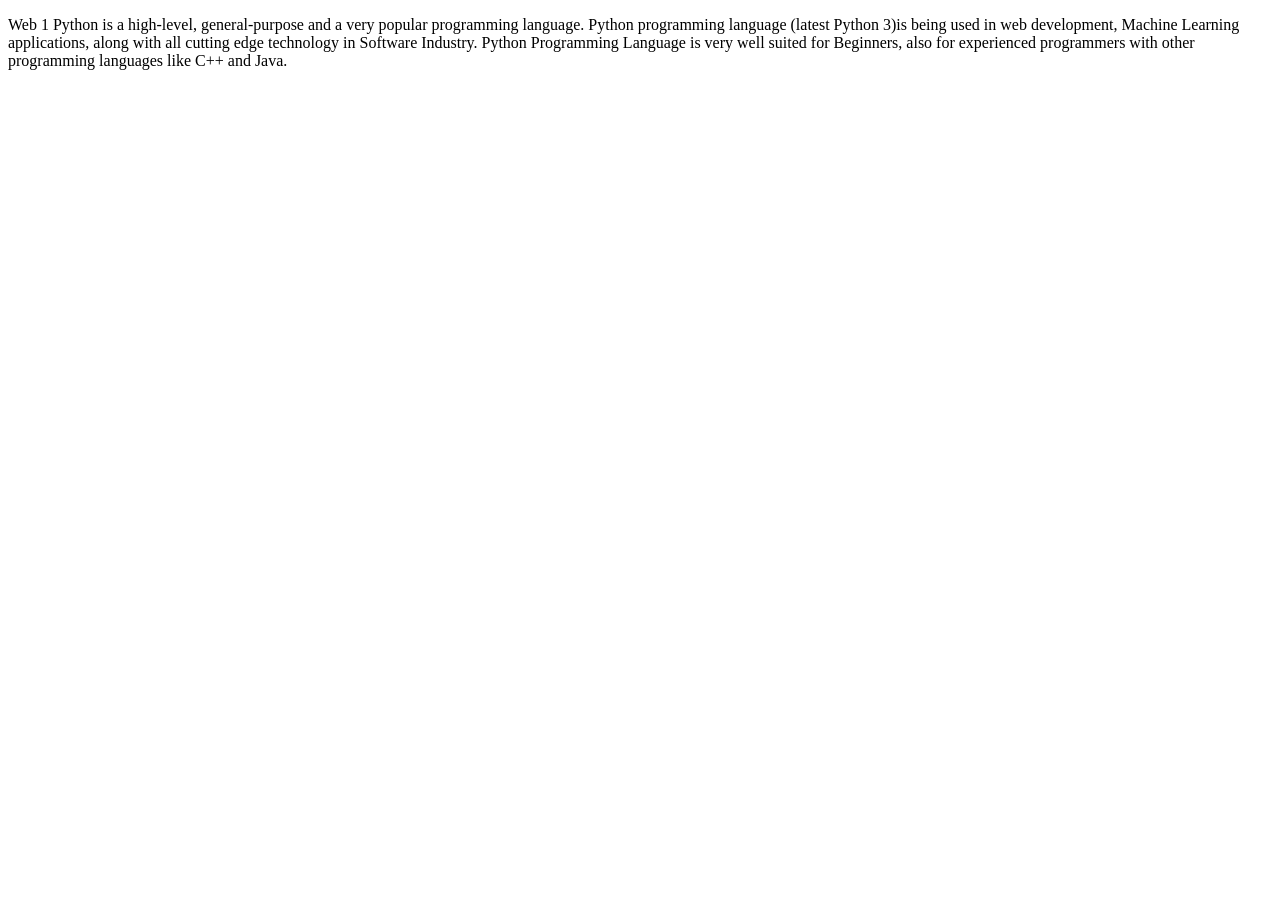
<file: 1b/index.html>
<!DOCTYPE html>
<html lang="en">

<head>

   <link rel="stylesheet" href="style.css"> 
</head>
 
<body>
<!--    <div>
        Python is a high-level, general-purpose
        and a very popular programming language.
        <br />Python programming language (latest
        Python 3)is being used in web development,
        <br />Machine Learning applications, along
        with all cutting edge technology in
        Software Industry.<br />Python Programming
        Language is very well suited for Beginners,
        <br />also for experienced programmers with
        other programming languages like C++ and
        Java.<br />
    </div>-->
    <p>Web 1
Python is a high-level, general-purpose and a very popular programming language.
Python programming language (latest Python 3)is being used in web development,
Machine Learning applications, along with all cutting edge technology in Software Industry.
Python Programming Language is very well suited for Beginners,
also for experienced programmers with other programming languages like C++ and Java.</p>

<script src="main.js"> </script>


</body>
 
</html>
</file>
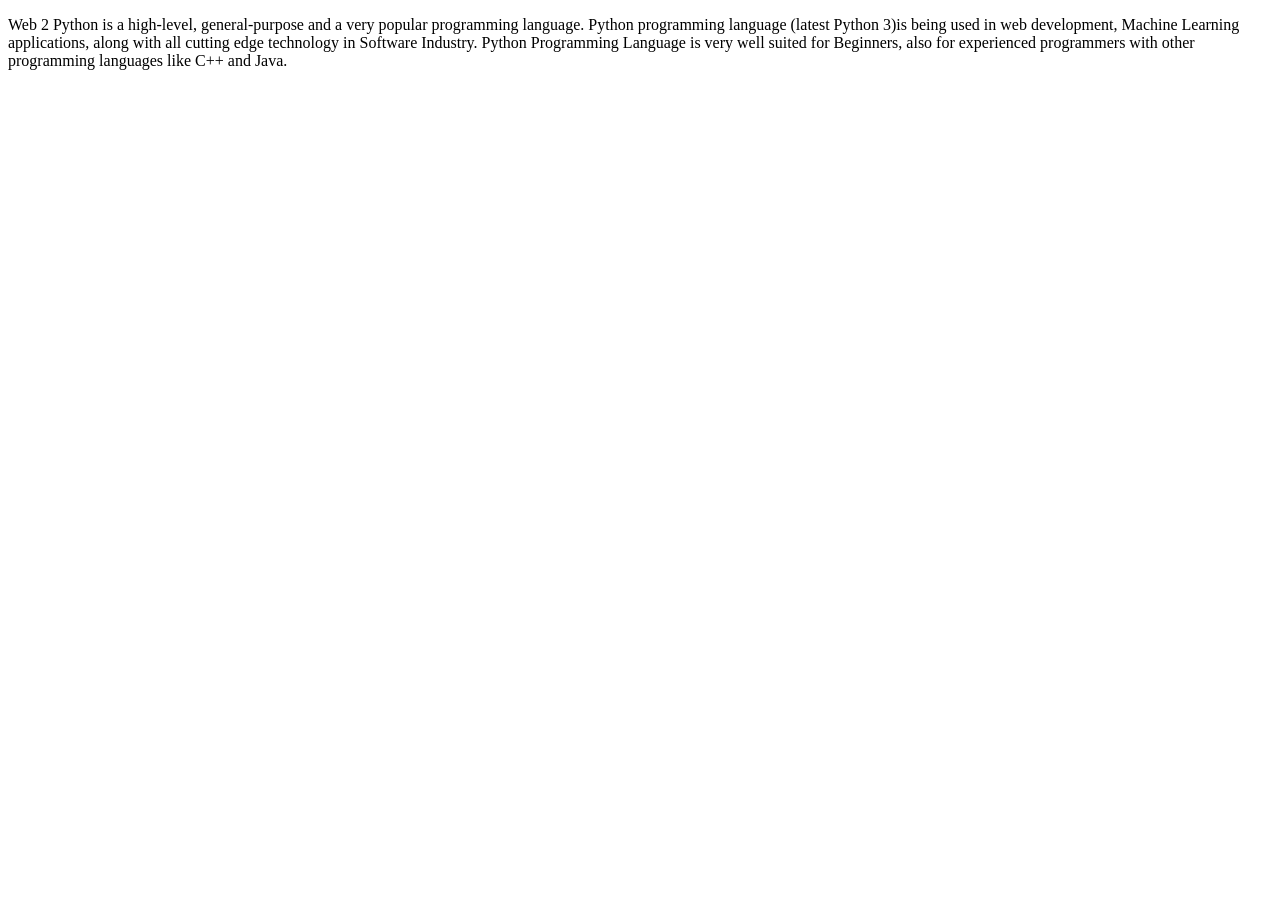
<file: 1b/index2.html>
<!DOCTYPE html>
<html lang="en">

<head>
    <link rel="stylesheet" href="style.css">
</head>
 
<body>
<!--    <div>
        Python is a high-level, general-purpose
        and a very popular programming language.
        <br />Python programming language (latest
        Python 3)is being used in web development,
        <br />Machine Learning applications, along
        with all cutting edge technology in
        Software Industry.<br />Python Programming
        Language is very well suited for Beginners,
        <br />also for experienced programmers with
        other programming languages like C++ and
        Java.<br />
    </div>-->
    <p>Web 2
Python is a high-level, general-purpose and a very popular programming language.
Python programming language (latest Python 3)is being used in web development,
Machine Learning applications, along with all cutting edge technology in Software Industry.
Python Programming Language is very well suited for Beginners,
also for experienced programmers with other programming languages like C++ and Java.</p>
</body>
 
</html>
</file>
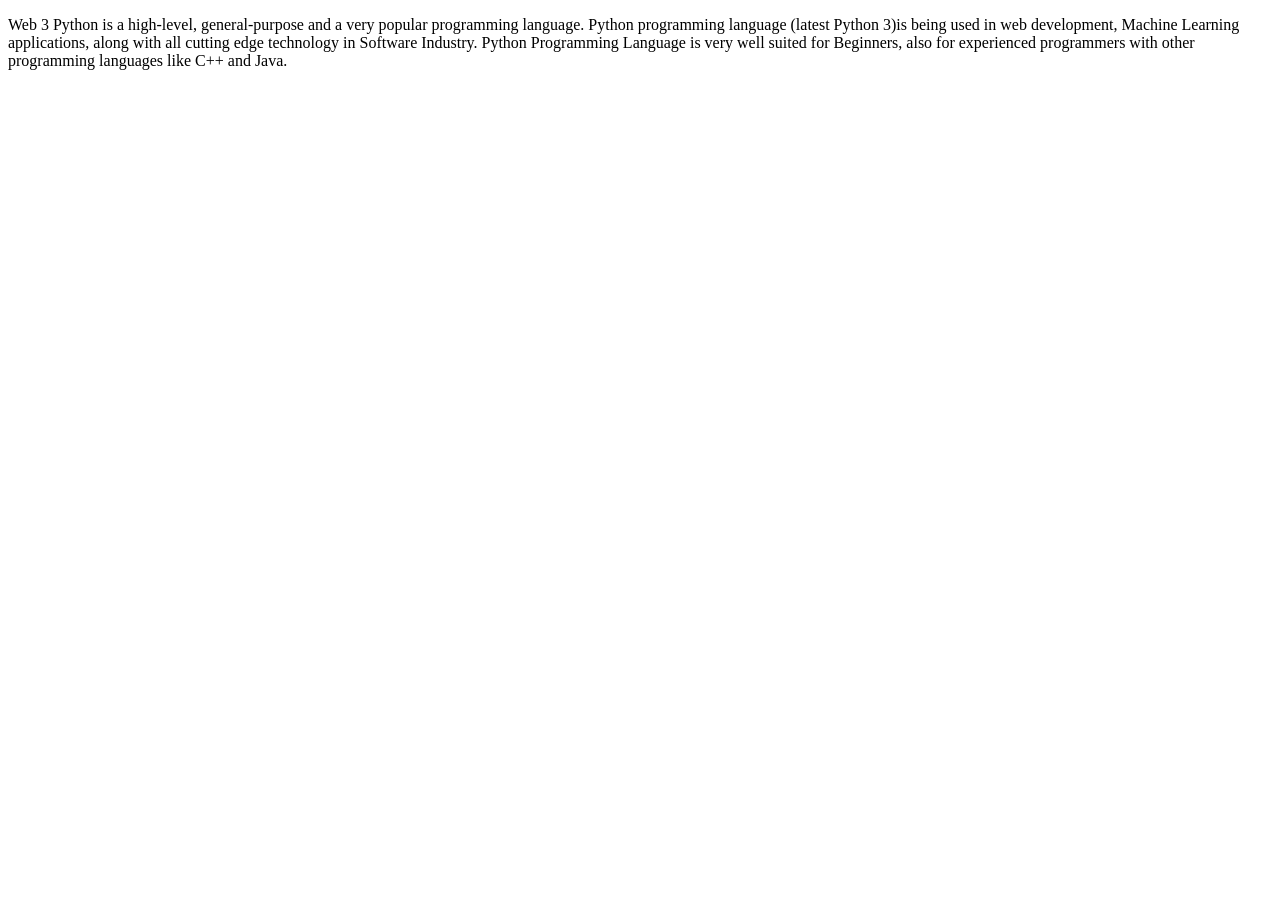
<file: 1b/index3.html>
<!DOCTYPE html>
<html lang="en">

<head>
    <link rel="stylesheet" href="style.css">
</head>
 
<body>
<!--    <div>
        Python is a high-level, general-purpose
        and a very popular programming language.
        <br />Python programming language (latest
        Python 3)is being used in web development,
        <br />Machine Learning applications, along
        with all cutting edge technology in
        Software Industry.<br />Python Programming
        Language is very well suited for Beginners,
        <br />also for experienced programmers with
        other programming languages like C++ and
        Java.<br />
    </div>-->
    <p>Web 3
Python is a high-level, general-purpose and a very popular programming language.
Python programming language (latest Python 3)is being used in web development,
Machine Learning applications, along with all cutting edge technology in Software Industry.
Python Programming Language is very well suited for Beginners,
also for experienced programmers with other programming languages like C++ and Java.</p>
</body>
 
</html>
</file>
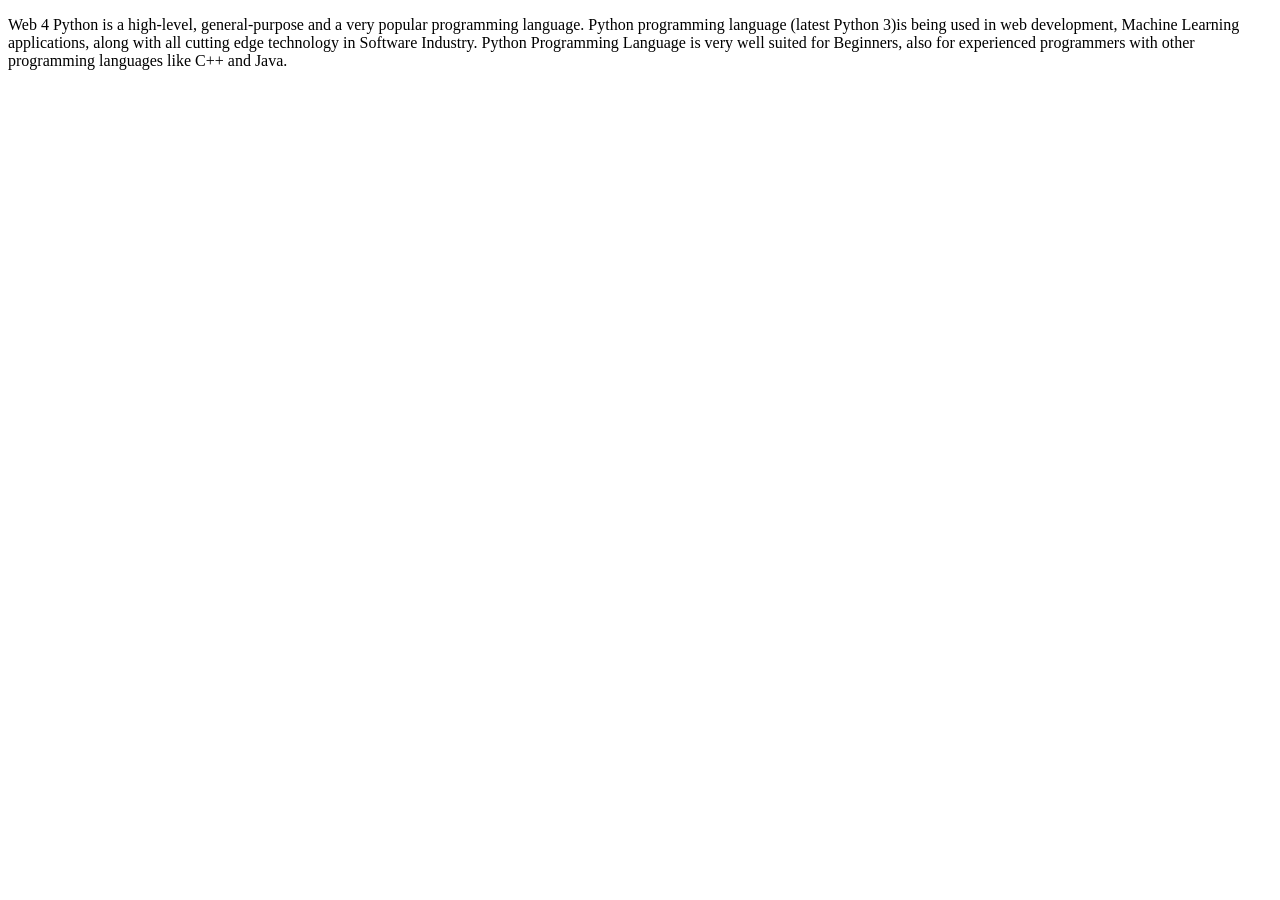
<file: 1b/index4.html>
<!DOCTYPE html>
<html lang="en">

<head>
    <link rel="stylesheet" href="style.css">
</head>
 
<body>
<!--    <div>
        Python is a high-level, general-purpose
        and a very popular programming language.
        <br />Python programming language (latest
        Python 3)is being used in web development,
        <br />Machine Learning applications, along
        with all cutting edge technology in
        Software Industry.<br />Python Programming
        Language is very well suited for Beginners,
        <br />also for experienced programmers with
        other programming languages like C++ and
        Java.<br />
    </div>-->
    <p>Web 4
Python is a high-level, general-purpose and a very popular programming language.
Python programming language (latest Python 3)is being used in web development,
Machine Learning applications, along with all cutting edge technology in Software Industry.
Python Programming Language is very well suited for Beginners,
also for experienced programmers with other programming languages like C++ and Java.</p>
</body>
 
</html>
</file>
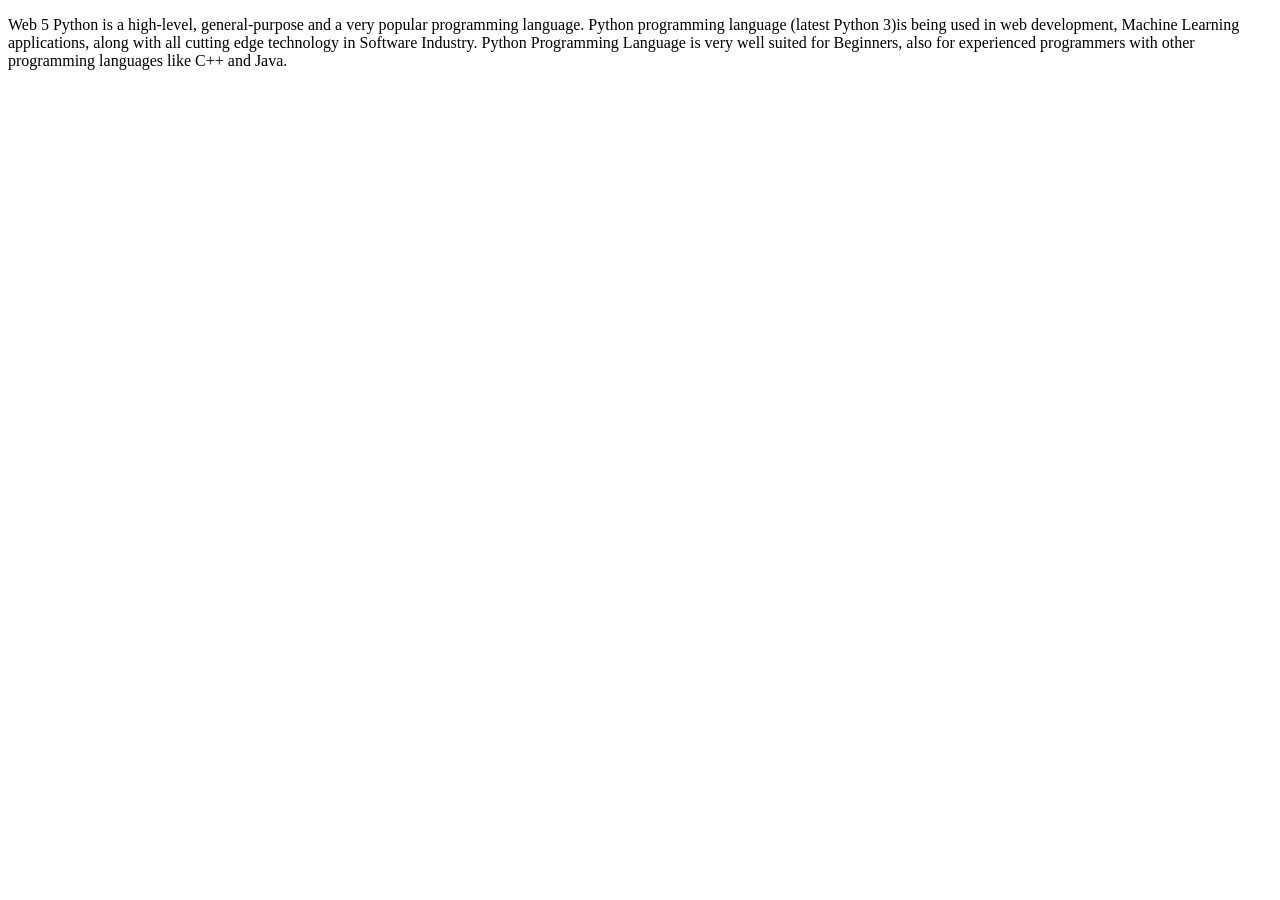
<file: 1b/index5.html>
<!DOCTYPE html>
<html lang="en">

<head>
    <link rel="stylesheet" href="style.css">
</head>
 
<body>
<!--    <div>
        Python is a high-level, general-purpose
        and a very popular programming language.
        <br />Python programming language (latest
        Python 3)is being used in web development,
        <br />Machine Learning applications, along
        with all cutting edge technology in
        Software Industry.<br />Python Programming
        Language is very well suited for Beginners,
        <br />also for experienced programmers with
        other programming languages like C++ and
        Java.<br />
    </div>-->
    <p>Web 5
Python is a high-level, general-purpose and a very popular programming language.
Python programming language (latest Python 3)is being used in web development,
Machine Learning applications, along with all cutting edge technology in Software Industry.
Python Programming Language is very well suited for Beginners,
also for experienced programmers with other programming languages like C++ and Java.</p>
</body>
 
</html>
</file>
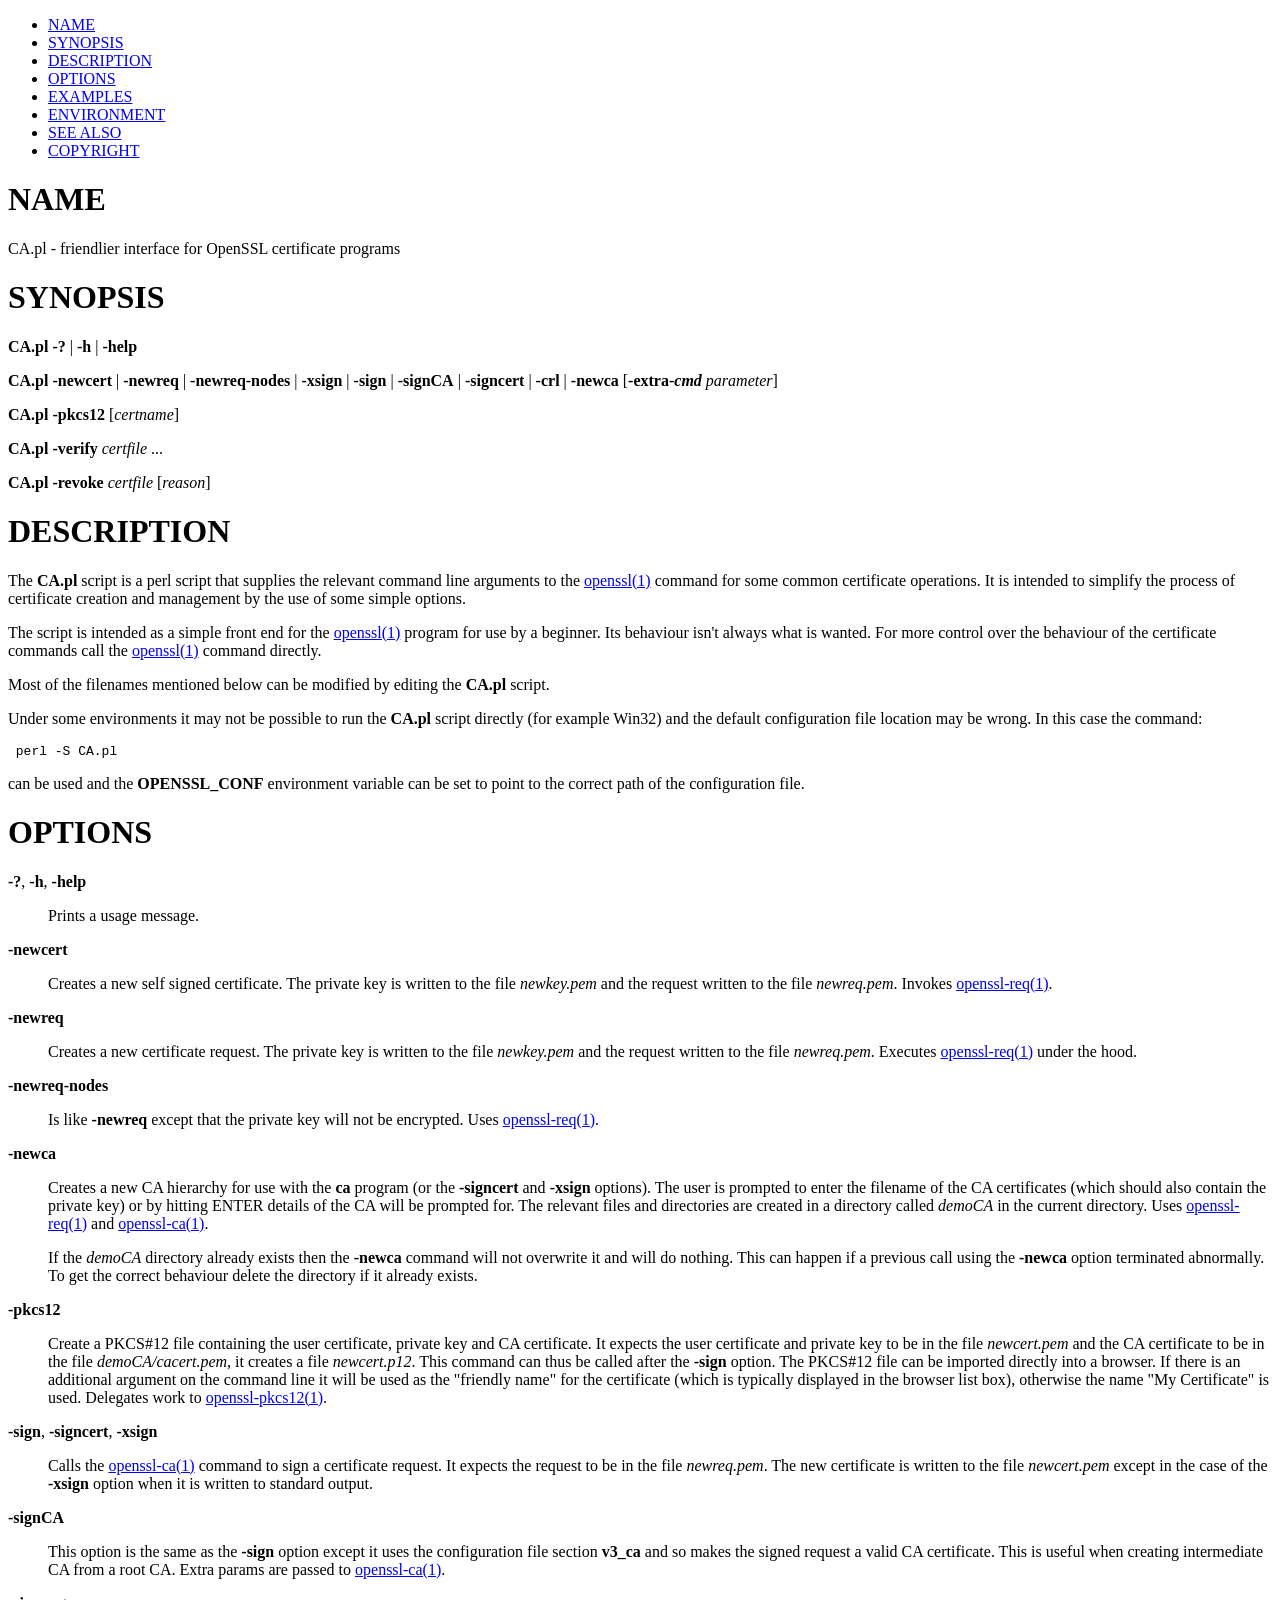
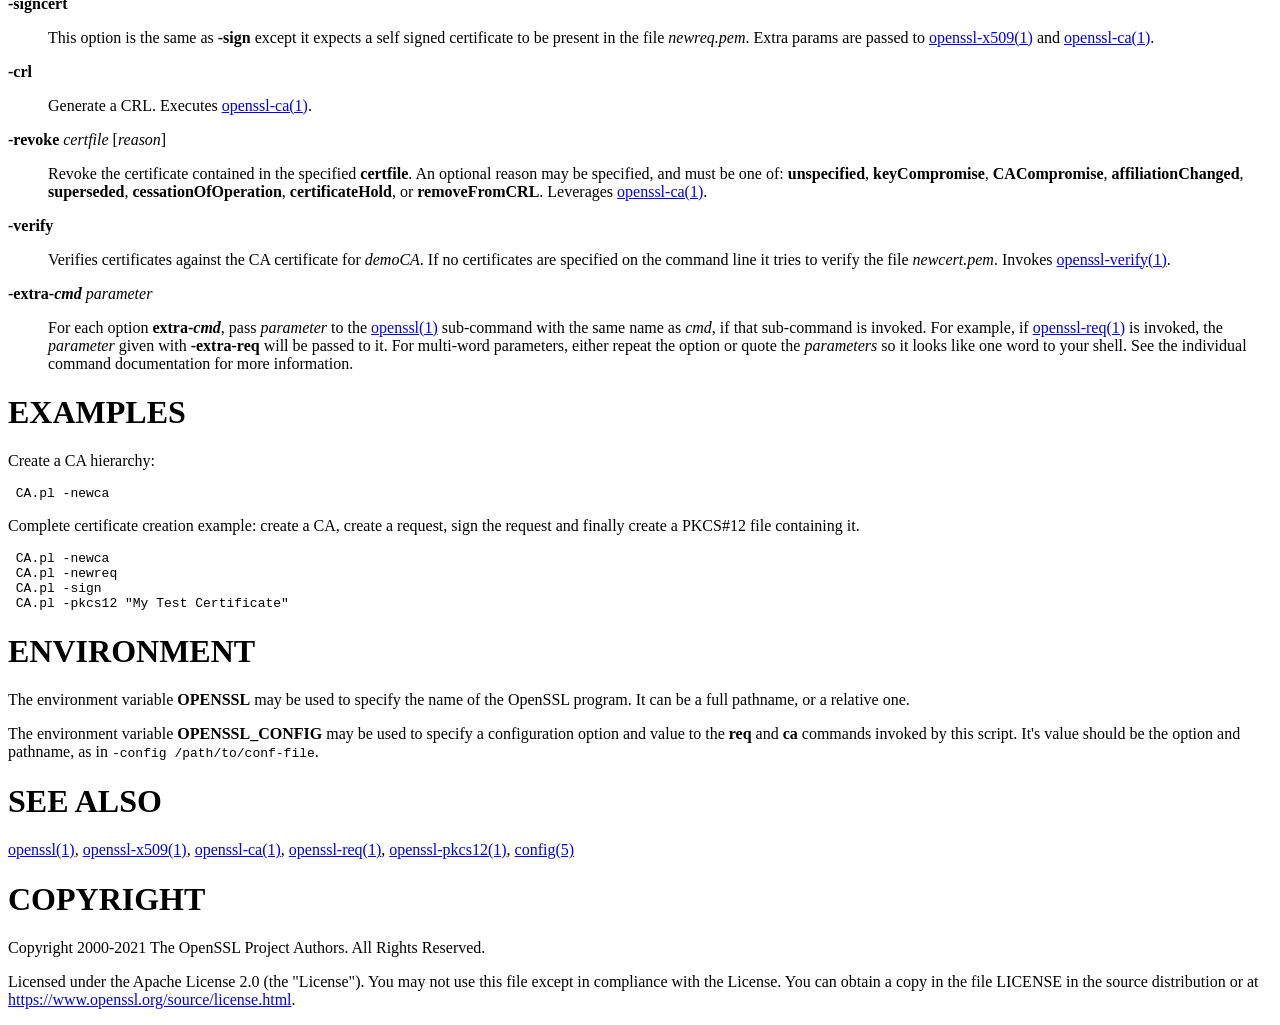
<file: OpenSSL/3.0.0/html/man1/CA.pl.html>
<?xml version="1.0" ?>
<!DOCTYPE html PUBLIC "-//W3C//DTD XHTML 1.0 Strict//EN" "http://www.w3.org/TR/xhtml1/DTD/xhtml1-strict.dtd">
<html xmlns="http://www.w3.org/1999/xhtml">
<head>
<title>CA.pl</title>
<meta http-equiv="content-type" content="text/html; charset=utf-8" />
<link rev="made" href="mailto:" />
</head>

<body>



<ul id="index">
  <li><a href="#NAME">NAME</a></li>
  <li><a href="#SYNOPSIS">SYNOPSIS</a></li>
  <li><a href="#DESCRIPTION">DESCRIPTION</a></li>
  <li><a href="#OPTIONS">OPTIONS</a></li>
  <li><a href="#EXAMPLES">EXAMPLES</a></li>
  <li><a href="#ENVIRONMENT">ENVIRONMENT</a></li>
  <li><a href="#SEE-ALSO">SEE ALSO</a></li>
  <li><a href="#COPYRIGHT">COPYRIGHT</a></li>
</ul>

<h1 id="NAME">NAME</h1>

<p>CA.pl - friendlier interface for OpenSSL certificate programs</p>

<h1 id="SYNOPSIS">SYNOPSIS</h1>

<p><b>CA.pl</b> <b>-?</b> | <b>-h</b> | <b>-help</b></p>

<p><b>CA.pl</b> <b>-newcert</b> | <b>-newreq</b> | <b>-newreq-nodes</b> | <b>-xsign</b> | <b>-sign</b> | <b>-signCA</b> | <b>-signcert</b> | <b>-crl</b> | <b>-newca</b> [<b>-extra-<i>cmd</i></b> <i>parameter</i>]</p>

<p><b>CA.pl</b> <b>-pkcs12</b> [<i>certname</i>]</p>

<p><b>CA.pl</b> <b>-verify</b> <i>certfile</i> ...</p>

<p><b>CA.pl</b> <b>-revoke</b> <i>certfile</i> [<i>reason</i>]</p>

<h1 id="DESCRIPTION">DESCRIPTION</h1>

<p>The <b>CA.pl</b> script is a perl script that supplies the relevant command line arguments to the <a href="../man1/openssl.html">openssl(1)</a> command for some common certificate operations. It is intended to simplify the process of certificate creation and management by the use of some simple options.</p>

<p>The script is intended as a simple front end for the <a href="../man1/openssl.html">openssl(1)</a> program for use by a beginner. Its behaviour isn&#39;t always what is wanted. For more control over the behaviour of the certificate commands call the <a href="../man1/openssl.html">openssl(1)</a> command directly.</p>

<p>Most of the filenames mentioned below can be modified by editing the <b>CA.pl</b> script.</p>

<p>Under some environments it may not be possible to run the <b>CA.pl</b> script directly (for example Win32) and the default configuration file location may be wrong. In this case the command:</p>

<pre><code> perl -S CA.pl</code></pre>

<p>can be used and the <b>OPENSSL_CONF</b> environment variable can be set to point to the correct path of the configuration file.</p>

<h1 id="OPTIONS">OPTIONS</h1>

<dl>

<dt id="h--help"><b>-?</b>, <b>-h</b>, <b>-help</b></dt>
<dd>

<p>Prints a usage message.</p>

</dd>
<dt id="newcert"><b>-newcert</b></dt>
<dd>

<p>Creates a new self signed certificate. The private key is written to the file <i>newkey.pem</i> and the request written to the file <i>newreq.pem</i>. Invokes <a href="../man1/openssl-req.html">openssl-req(1)</a>.</p>

</dd>
<dt id="newreq"><b>-newreq</b></dt>
<dd>

<p>Creates a new certificate request. The private key is written to the file <i>newkey.pem</i> and the request written to the file <i>newreq.pem</i>. Executes <a href="../man1/openssl-req.html">openssl-req(1)</a> under the hood.</p>

</dd>
<dt id="newreq-nodes"><b>-newreq-nodes</b></dt>
<dd>

<p>Is like <b>-newreq</b> except that the private key will not be encrypted. Uses <a href="../man1/openssl-req.html">openssl-req(1)</a>.</p>

</dd>
<dt id="newca"><b>-newca</b></dt>
<dd>

<p>Creates a new CA hierarchy for use with the <b>ca</b> program (or the <b>-signcert</b> and <b>-xsign</b> options). The user is prompted to enter the filename of the CA certificates (which should also contain the private key) or by hitting ENTER details of the CA will be prompted for. The relevant files and directories are created in a directory called <i>demoCA</i> in the current directory. Uses <a href="../man1/openssl-req.html">openssl-req(1)</a> and <a href="../man1/openssl-ca.html">openssl-ca(1)</a>.</p>

<p>If the <i>demoCA</i> directory already exists then the <b>-newca</b> command will not overwrite it and will do nothing. This can happen if a previous call using the <b>-newca</b> option terminated abnormally. To get the correct behaviour delete the directory if it already exists.</p>

</dd>
<dt id="pkcs12"><b>-pkcs12</b></dt>
<dd>

<p>Create a PKCS#12 file containing the user certificate, private key and CA certificate. It expects the user certificate and private key to be in the file <i>newcert.pem</i> and the CA certificate to be in the file <i>demoCA/cacert.pem</i>, it creates a file <i>newcert.p12</i>. This command can thus be called after the <b>-sign</b> option. The PKCS#12 file can be imported directly into a browser. If there is an additional argument on the command line it will be used as the &quot;friendly name&quot; for the certificate (which is typically displayed in the browser list box), otherwise the name &quot;My Certificate&quot; is used. Delegates work to <a href="../man1/openssl-pkcs12.html">openssl-pkcs12(1)</a>.</p>

</dd>
<dt id="sign--signcert--xsign"><b>-sign</b>, <b>-signcert</b>, <b>-xsign</b></dt>
<dd>

<p>Calls the <a href="../man1/openssl-ca.html">openssl-ca(1)</a> command to sign a certificate request. It expects the request to be in the file <i>newreq.pem</i>. The new certificate is written to the file <i>newcert.pem</i> except in the case of the <b>-xsign</b> option when it is written to standard output.</p>

</dd>
<dt id="signCA"><b>-signCA</b></dt>
<dd>

<p>This option is the same as the <b>-sign</b> option except it uses the configuration file section <b>v3_ca</b> and so makes the signed request a valid CA certificate. This is useful when creating intermediate CA from a root CA. Extra params are passed to <a href="../man1/openssl-ca.html">openssl-ca(1)</a>.</p>

</dd>
<dt id="signcert"><b>-signcert</b></dt>
<dd>

<p>This option is the same as <b>-sign</b> except it expects a self signed certificate to be present in the file <i>newreq.pem</i>. Extra params are passed to <a href="../man1/openssl-x509.html">openssl-x509(1)</a> and <a href="../man1/openssl-ca.html">openssl-ca(1)</a>.</p>

</dd>
<dt id="crl"><b>-crl</b></dt>
<dd>

<p>Generate a CRL. Executes <a href="../man1/openssl-ca.html">openssl-ca(1)</a>.</p>

</dd>
<dt id="revoke-certfile-reason"><b>-revoke</b> <i>certfile</i> [<i>reason</i>]</dt>
<dd>

<p>Revoke the certificate contained in the specified <b>certfile</b>. An optional reason may be specified, and must be one of: <b>unspecified</b>, <b>keyCompromise</b>, <b>CACompromise</b>, <b>affiliationChanged</b>, <b>superseded</b>, <b>cessationOfOperation</b>, <b>certificateHold</b>, or <b>removeFromCRL</b>. Leverages <a href="../man1/openssl-ca.html">openssl-ca(1)</a>.</p>

</dd>
<dt id="verify"><b>-verify</b></dt>
<dd>

<p>Verifies certificates against the CA certificate for <i>demoCA</i>. If no certificates are specified on the command line it tries to verify the file <i>newcert.pem</i>. Invokes <a href="../man1/openssl-verify.html">openssl-verify(1)</a>.</p>

</dd>
<dt id="extra-cmd-parameter"><b>-extra-<i>cmd</i></b> <i>parameter</i></dt>
<dd>

<p>For each option <b>extra-<i>cmd</i></b>, pass <i>parameter</i> to the <a href="../man1/openssl.html">openssl(1)</a> sub-command with the same name as <i>cmd</i>, if that sub-command is invoked. For example, if <a href="../man1/openssl-req.html">openssl-req(1)</a> is invoked, the <i>parameter</i> given with <b>-extra-req</b> will be passed to it. For multi-word parameters, either repeat the option or quote the <i>parameters</i> so it looks like one word to your shell. See the individual command documentation for more information.</p>

</dd>
</dl>

<h1 id="EXAMPLES">EXAMPLES</h1>

<p>Create a CA hierarchy:</p>

<pre><code> CA.pl -newca</code></pre>

<p>Complete certificate creation example: create a CA, create a request, sign the request and finally create a PKCS#12 file containing it.</p>

<pre><code> CA.pl -newca
 CA.pl -newreq
 CA.pl -sign
 CA.pl -pkcs12 &quot;My Test Certificate&quot;</code></pre>

<h1 id="ENVIRONMENT">ENVIRONMENT</h1>

<p>The environment variable <b>OPENSSL</b> may be used to specify the name of the OpenSSL program. It can be a full pathname, or a relative one.</p>

<p>The environment variable <b>OPENSSL_CONFIG</b> may be used to specify a configuration option and value to the <b>req</b> and <b>ca</b> commands invoked by this script. It&#39;s value should be the option and pathname, as in <code>-config /path/to/conf-file</code>.</p>

<h1 id="SEE-ALSO">SEE ALSO</h1>

<p><a href="../man1/openssl.html">openssl(1)</a>, <a href="../man1/openssl-x509.html">openssl-x509(1)</a>, <a href="../man1/openssl-ca.html">openssl-ca(1)</a>, <a href="../man1/openssl-req.html">openssl-req(1)</a>, <a href="../man1/openssl-pkcs12.html">openssl-pkcs12(1)</a>, <a href="../man5/config.html">config(5)</a></p>

<h1 id="COPYRIGHT">COPYRIGHT</h1>

<p>Copyright 2000-2021 The OpenSSL Project Authors. All Rights Reserved.</p>

<p>Licensed under the Apache License 2.0 (the &quot;License&quot;). You may not use this file except in compliance with the License. You can obtain a copy in the file LICENSE in the source distribution or at <a href="https://www.openssl.org/source/license.html">https://www.openssl.org/source/license.html</a>.</p>


</body>

</html>
</file>
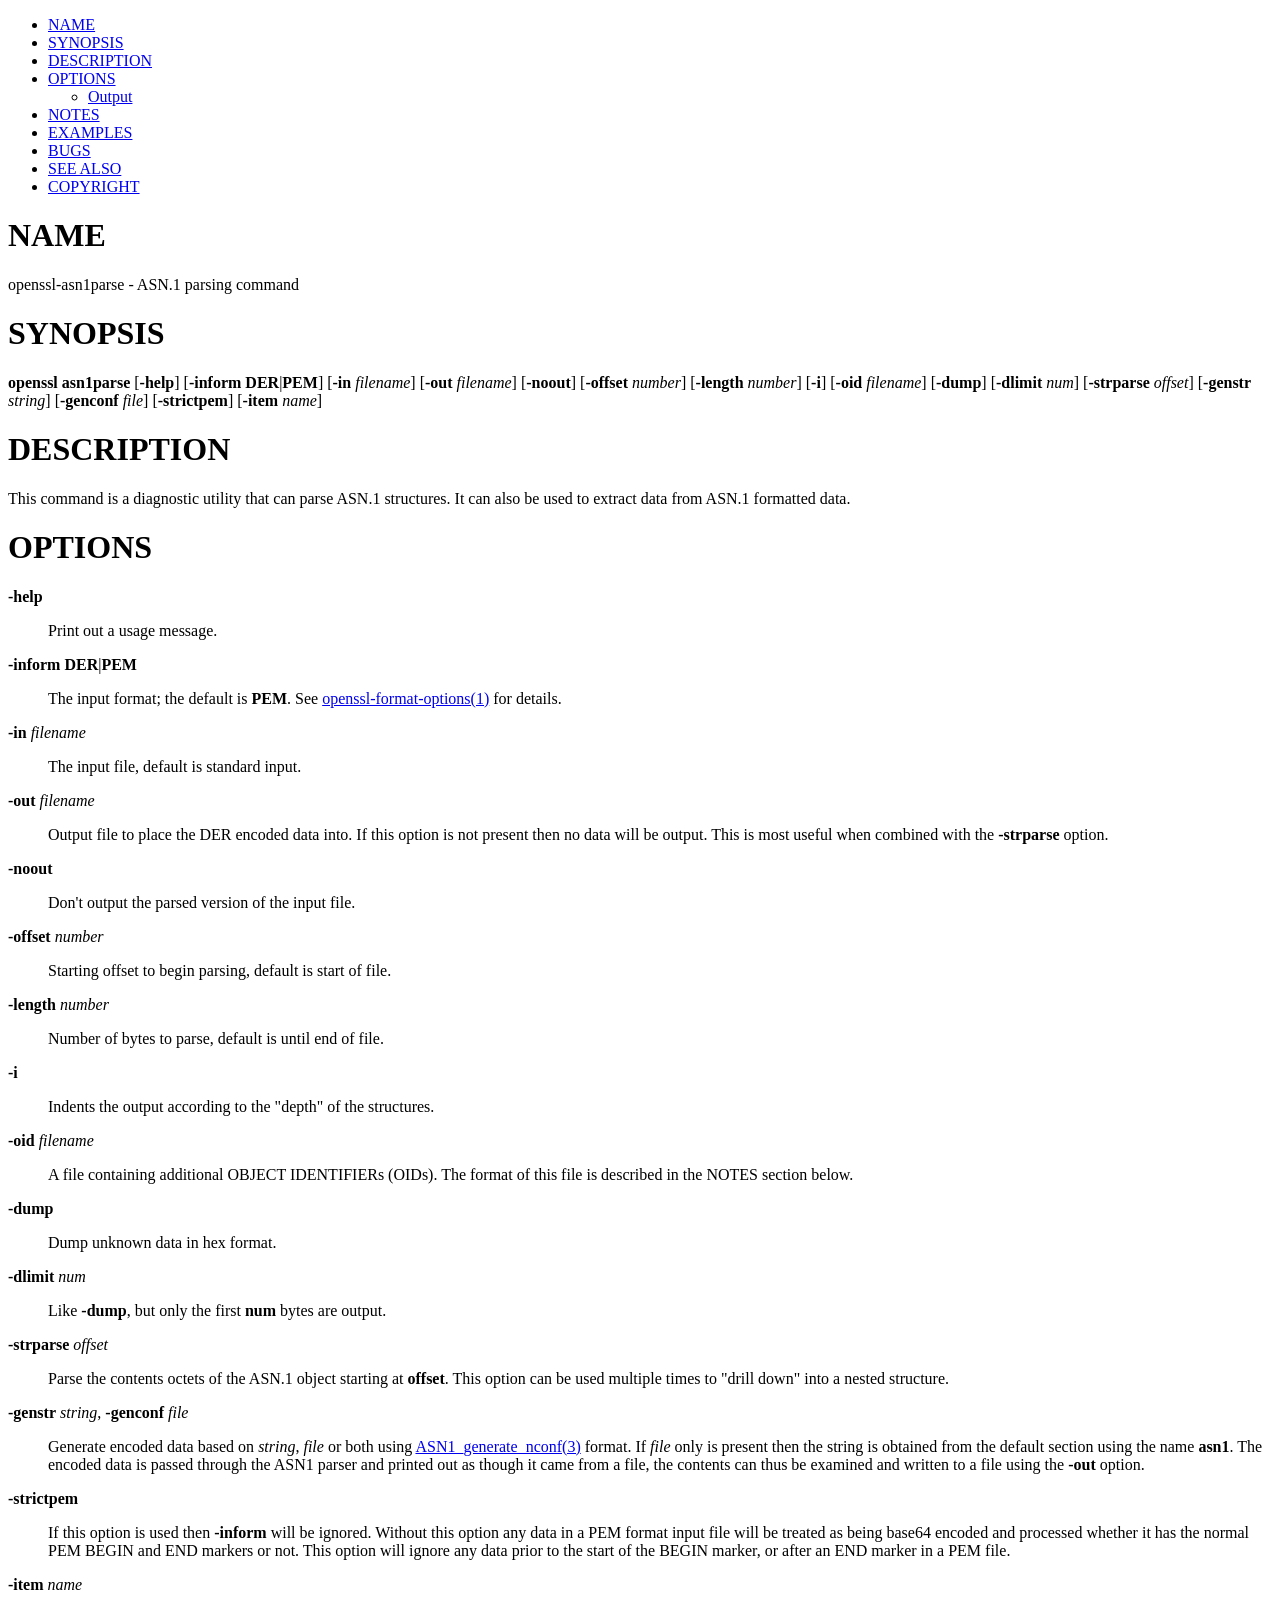
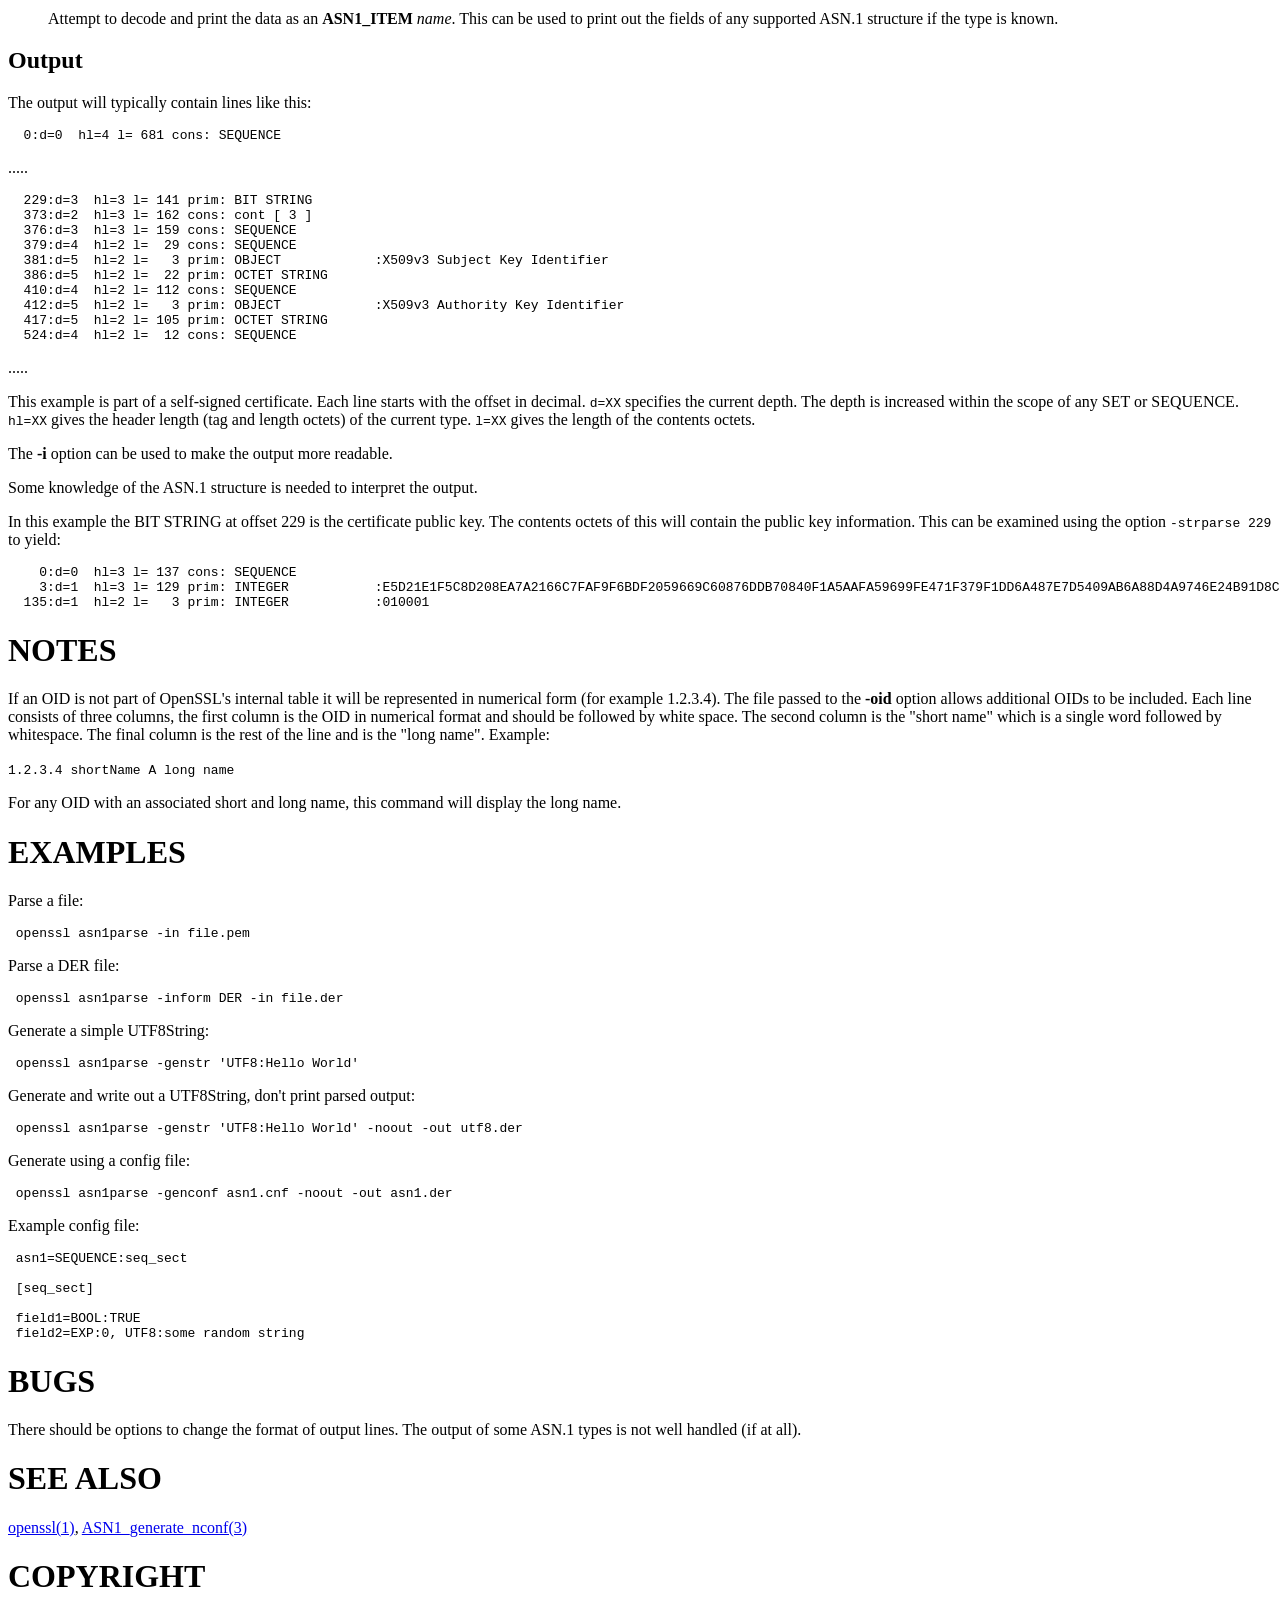
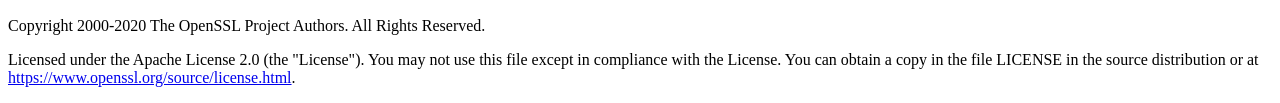
<file: OpenSSL/3.0.0/html/man1/openssl-asn1parse.html>
<?xml version="1.0" ?>
<!DOCTYPE html PUBLIC "-//W3C//DTD XHTML 1.0 Strict//EN" "http://www.w3.org/TR/xhtml1/DTD/xhtml1-strict.dtd">
<html xmlns="http://www.w3.org/1999/xhtml">
<head>
<title>openssl-asn1parse</title>
<meta http-equiv="content-type" content="text/html; charset=utf-8" />
<link rev="made" href="mailto:" />
</head>

<body>



<ul id="index">
  <li><a href="#NAME">NAME</a></li>
  <li><a href="#SYNOPSIS">SYNOPSIS</a></li>
  <li><a href="#DESCRIPTION">DESCRIPTION</a></li>
  <li><a href="#OPTIONS">OPTIONS</a>
    <ul>
      <li><a href="#Output">Output</a></li>
    </ul>
  </li>
  <li><a href="#NOTES">NOTES</a></li>
  <li><a href="#EXAMPLES">EXAMPLES</a></li>
  <li><a href="#BUGS">BUGS</a></li>
  <li><a href="#SEE-ALSO">SEE ALSO</a></li>
  <li><a href="#COPYRIGHT">COPYRIGHT</a></li>
</ul>

<h1 id="NAME">NAME</h1>

<p>openssl-asn1parse - ASN.1 parsing command</p>

<h1 id="SYNOPSIS">SYNOPSIS</h1>

<p><b>openssl</b> <b>asn1parse</b> [<b>-help</b>] [<b>-inform</b> <b>DER</b>|<b>PEM</b>] [<b>-in</b> <i>filename</i>] [<b>-out</b> <i>filename</i>] [<b>-noout</b>] [<b>-offset</b> <i>number</i>] [<b>-length</b> <i>number</i>] [<b>-i</b>] [<b>-oid</b> <i>filename</i>] [<b>-dump</b>] [<b>-dlimit</b> <i>num</i>] [<b>-strparse</b> <i>offset</i>] [<b>-genstr</b> <i>string</i>] [<b>-genconf</b> <i>file</i>] [<b>-strictpem</b>] [<b>-item</b> <i>name</i>]</p>

<h1 id="DESCRIPTION">DESCRIPTION</h1>

<p>This command is a diagnostic utility that can parse ASN.1 structures. It can also be used to extract data from ASN.1 formatted data.</p>

<h1 id="OPTIONS">OPTIONS</h1>

<dl>

<dt id="help"><b>-help</b></dt>
<dd>

<p>Print out a usage message.</p>

</dd>
<dt id="inform-DER-PEM"><b>-inform</b> <b>DER</b>|<b>PEM</b></dt>
<dd>

<p>The input format; the default is <b>PEM</b>. See <a href="../man1/openssl-format-options.html">openssl-format-options(1)</a> for details.</p>

</dd>
<dt id="in-filename"><b>-in</b> <i>filename</i></dt>
<dd>

<p>The input file, default is standard input.</p>

</dd>
<dt id="out-filename"><b>-out</b> <i>filename</i></dt>
<dd>

<p>Output file to place the DER encoded data into. If this option is not present then no data will be output. This is most useful when combined with the <b>-strparse</b> option.</p>

</dd>
<dt id="noout"><b>-noout</b></dt>
<dd>

<p>Don&#39;t output the parsed version of the input file.</p>

</dd>
<dt id="offset-number"><b>-offset</b> <i>number</i></dt>
<dd>

<p>Starting offset to begin parsing, default is start of file.</p>

</dd>
<dt id="length-number"><b>-length</b> <i>number</i></dt>
<dd>

<p>Number of bytes to parse, default is until end of file.</p>

</dd>
<dt id="i"><b>-i</b></dt>
<dd>

<p>Indents the output according to the &quot;depth&quot; of the structures.</p>

</dd>
<dt id="oid-filename"><b>-oid</b> <i>filename</i></dt>
<dd>

<p>A file containing additional OBJECT IDENTIFIERs (OIDs). The format of this file is described in the NOTES section below.</p>

</dd>
<dt id="dump"><b>-dump</b></dt>
<dd>

<p>Dump unknown data in hex format.</p>

</dd>
<dt id="dlimit-num"><b>-dlimit</b> <i>num</i></dt>
<dd>

<p>Like <b>-dump</b>, but only the first <b>num</b> bytes are output.</p>

</dd>
<dt id="strparse-offset"><b>-strparse</b> <i>offset</i></dt>
<dd>

<p>Parse the contents octets of the ASN.1 object starting at <b>offset</b>. This option can be used multiple times to &quot;drill down&quot; into a nested structure.</p>

</dd>
<dt id="genstr-string--genconf-file"><b>-genstr</b> <i>string</i>, <b>-genconf</b> <i>file</i></dt>
<dd>

<p>Generate encoded data based on <i>string</i>, <i>file</i> or both using <a href="../man3/ASN1_generate_nconf.html">ASN1_generate_nconf(3)</a> format. If <i>file</i> only is present then the string is obtained from the default section using the name <b>asn1</b>. The encoded data is passed through the ASN1 parser and printed out as though it came from a file, the contents can thus be examined and written to a file using the <b>-out</b> option.</p>

</dd>
<dt id="strictpem"><b>-strictpem</b></dt>
<dd>

<p>If this option is used then <b>-inform</b> will be ignored. Without this option any data in a PEM format input file will be treated as being base64 encoded and processed whether it has the normal PEM BEGIN and END markers or not. This option will ignore any data prior to the start of the BEGIN marker, or after an END marker in a PEM file.</p>

</dd>
<dt id="item-name"><b>-item</b> <i>name</i></dt>
<dd>

<p>Attempt to decode and print the data as an <b>ASN1_ITEM</b> <i>name</i>. This can be used to print out the fields of any supported ASN.1 structure if the type is known.</p>

</dd>
</dl>

<h2 id="Output">Output</h2>

<p>The output will typically contain lines like this:</p>

<pre><code>  0:d=0  hl=4 l= 681 cons: SEQUENCE</code></pre>

<p>.....</p>

<pre><code>  229:d=3  hl=3 l= 141 prim: BIT STRING
  373:d=2  hl=3 l= 162 cons: cont [ 3 ]
  376:d=3  hl=3 l= 159 cons: SEQUENCE
  379:d=4  hl=2 l=  29 cons: SEQUENCE
  381:d=5  hl=2 l=   3 prim: OBJECT            :X509v3 Subject Key Identifier
  386:d=5  hl=2 l=  22 prim: OCTET STRING
  410:d=4  hl=2 l= 112 cons: SEQUENCE
  412:d=5  hl=2 l=   3 prim: OBJECT            :X509v3 Authority Key Identifier
  417:d=5  hl=2 l= 105 prim: OCTET STRING
  524:d=4  hl=2 l=  12 cons: SEQUENCE</code></pre>

<p>.....</p>

<p>This example is part of a self-signed certificate. Each line starts with the offset in decimal. <code>d=XX</code> specifies the current depth. The depth is increased within the scope of any SET or SEQUENCE. <code>hl=XX</code> gives the header length (tag and length octets) of the current type. <code>l=XX</code> gives the length of the contents octets.</p>

<p>The <b>-i</b> option can be used to make the output more readable.</p>

<p>Some knowledge of the ASN.1 structure is needed to interpret the output.</p>

<p>In this example the BIT STRING at offset 229 is the certificate public key. The contents octets of this will contain the public key information. This can be examined using the option <code>-strparse 229</code> to yield:</p>

<pre><code>    0:d=0  hl=3 l= 137 cons: SEQUENCE
    3:d=1  hl=3 l= 129 prim: INTEGER           :[base64]
  135:d=1  hl=2 l=   3 prim: INTEGER           :010001</code></pre>

<h1 id="NOTES">NOTES</h1>

<p>If an OID is not part of OpenSSL&#39;s internal table it will be represented in numerical form (for example 1.2.3.4). The file passed to the <b>-oid</b> option allows additional OIDs to be included. Each line consists of three columns, the first column is the OID in numerical format and should be followed by white space. The second column is the &quot;short name&quot; which is a single word followed by whitespace. The final column is the rest of the line and is the &quot;long name&quot;. Example:</p>

<p><code>1.2.3.4 shortName A long name</code></p>

<p>For any OID with an associated short and long name, this command will display the long name.</p>

<h1 id="EXAMPLES">EXAMPLES</h1>

<p>Parse a file:</p>

<pre><code> openssl asn1parse -in file.pem</code></pre>

<p>Parse a DER file:</p>

<pre><code> openssl asn1parse -inform DER -in file.der</code></pre>

<p>Generate a simple UTF8String:</p>

<pre><code> openssl asn1parse -genstr &#39;UTF8:Hello World&#39;</code></pre>

<p>Generate and write out a UTF8String, don&#39;t print parsed output:</p>

<pre><code> openssl asn1parse -genstr &#39;UTF8:Hello World&#39; -noout -out utf8.der</code></pre>

<p>Generate using a config file:</p>

<pre><code> openssl asn1parse -genconf asn1.cnf -noout -out asn1.der</code></pre>

<p>Example config file:</p>

<pre><code> asn1=SEQUENCE:seq_sect

 [seq_sect]

 field1=BOOL:TRUE
 field2=EXP:0, UTF8:some random string</code></pre>

<h1 id="BUGS">BUGS</h1>

<p>There should be options to change the format of output lines. The output of some ASN.1 types is not well handled (if at all).</p>

<h1 id="SEE-ALSO">SEE ALSO</h1>

<p><a href="../man1/openssl.html">openssl(1)</a>, <a href="../man3/ASN1_generate_nconf.html">ASN1_generate_nconf(3)</a></p>

<h1 id="COPYRIGHT">COPYRIGHT</h1>

<p>Copyright 2000-2020 The OpenSSL Project Authors. All Rights Reserved.</p>

<p>Licensed under the Apache License 2.0 (the &quot;License&quot;). You may not use this file except in compliance with the License. You can obtain a copy in the file LICENSE in the source distribution or at <a href="https://www.openssl.org/source/license.html">https://www.openssl.org/source/license.html</a>.</p>


</body>

</html>
</file>
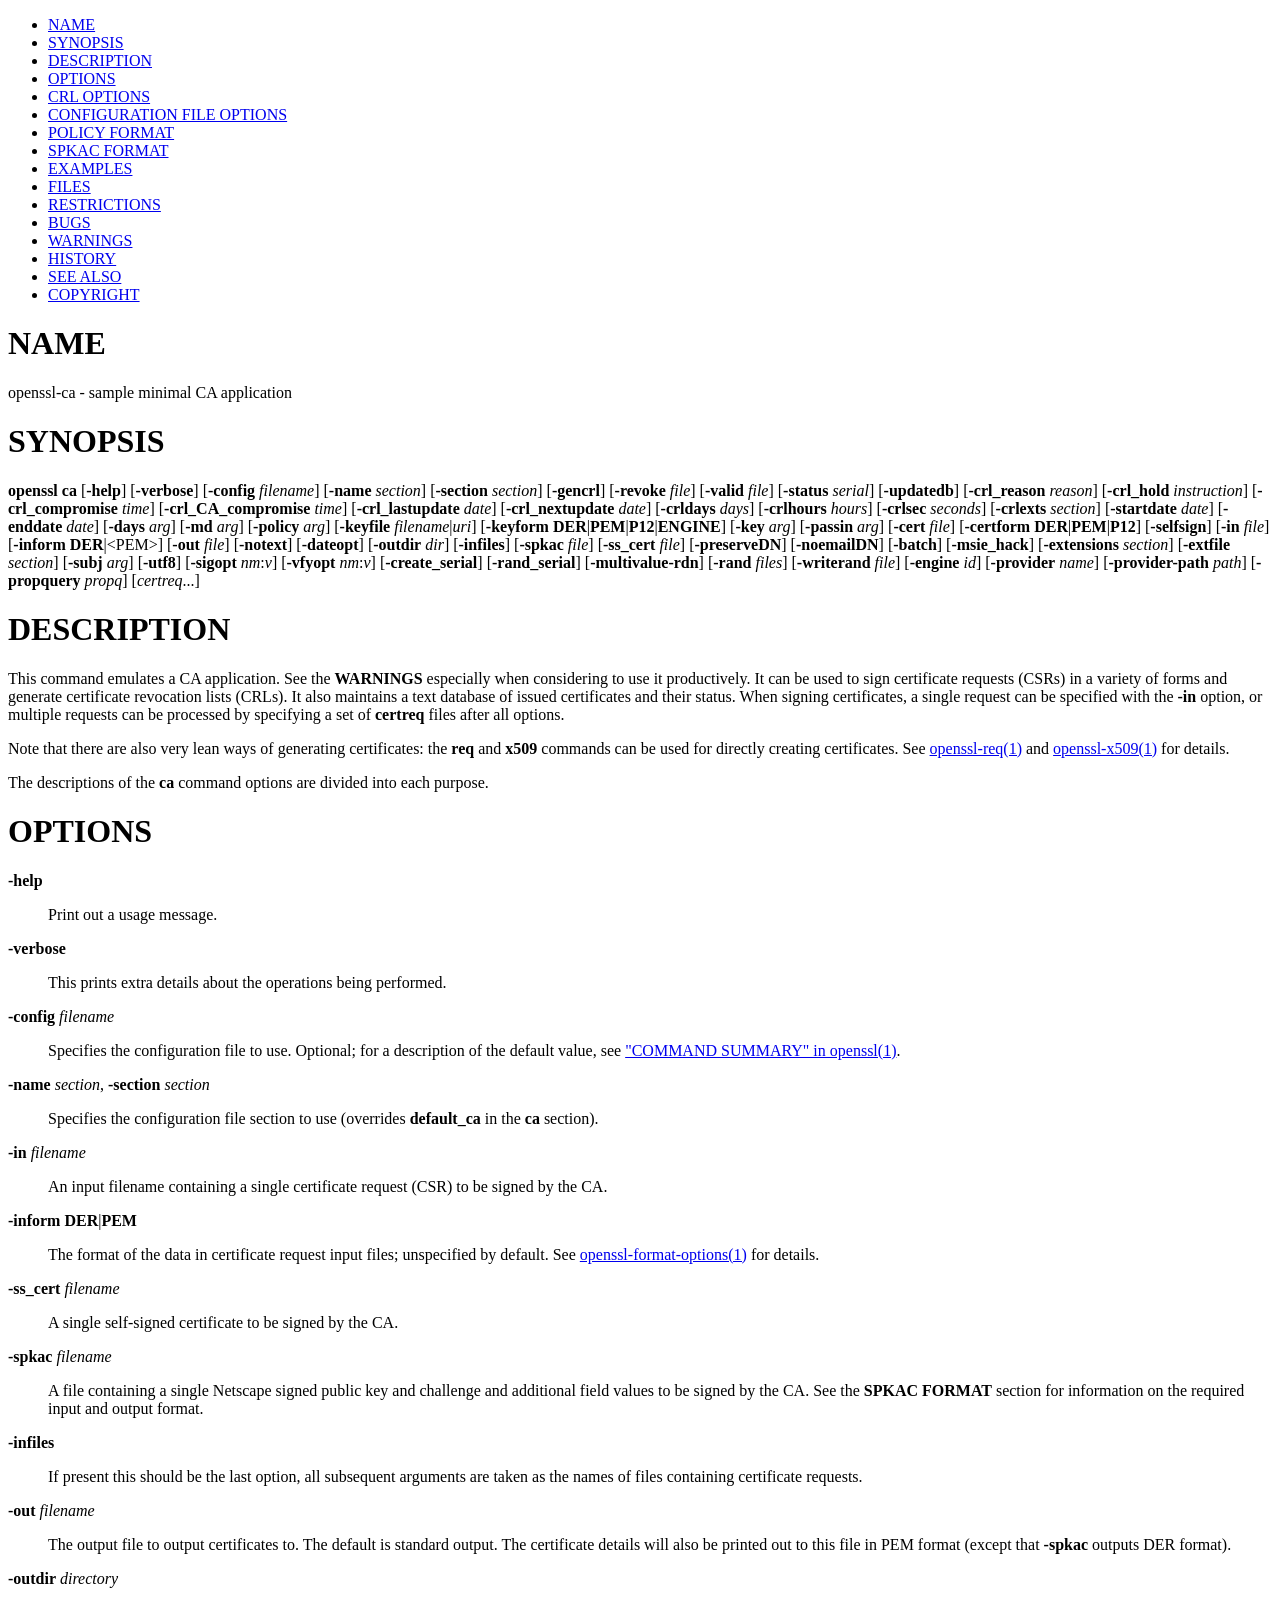
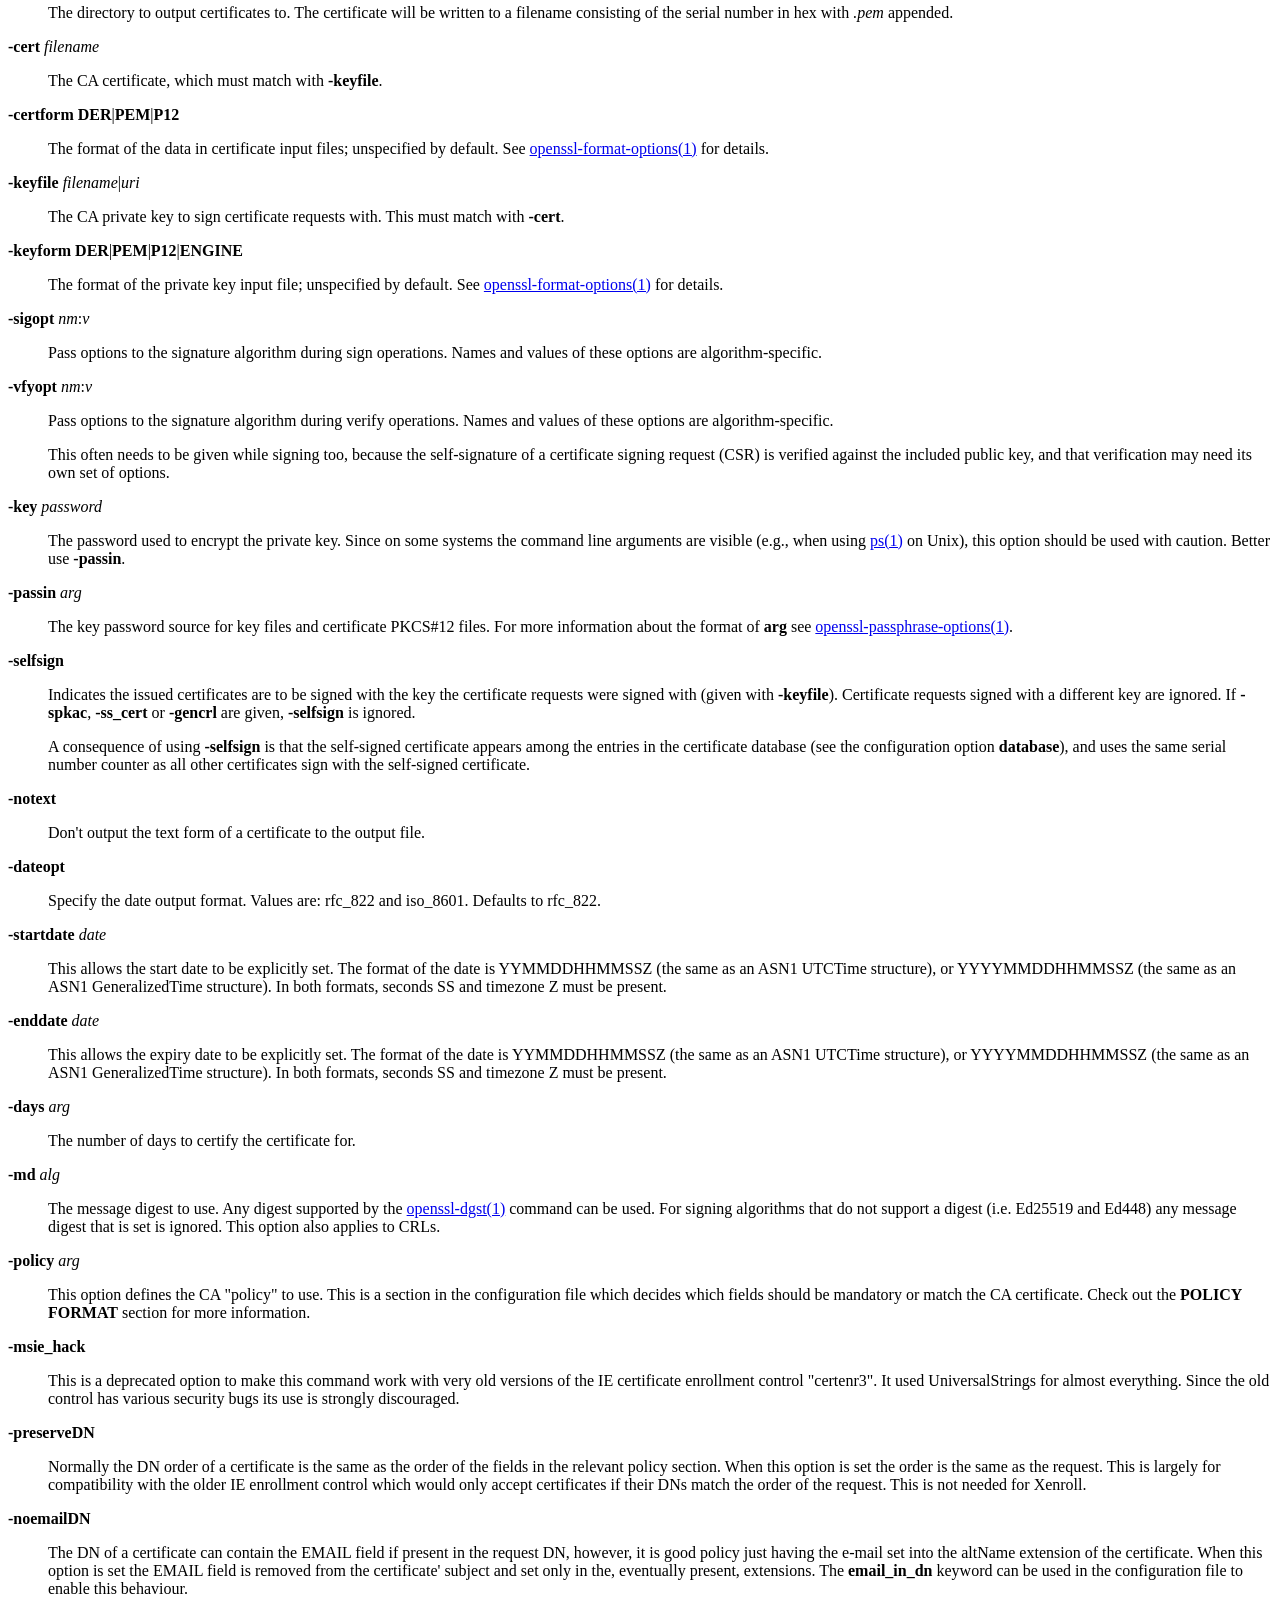
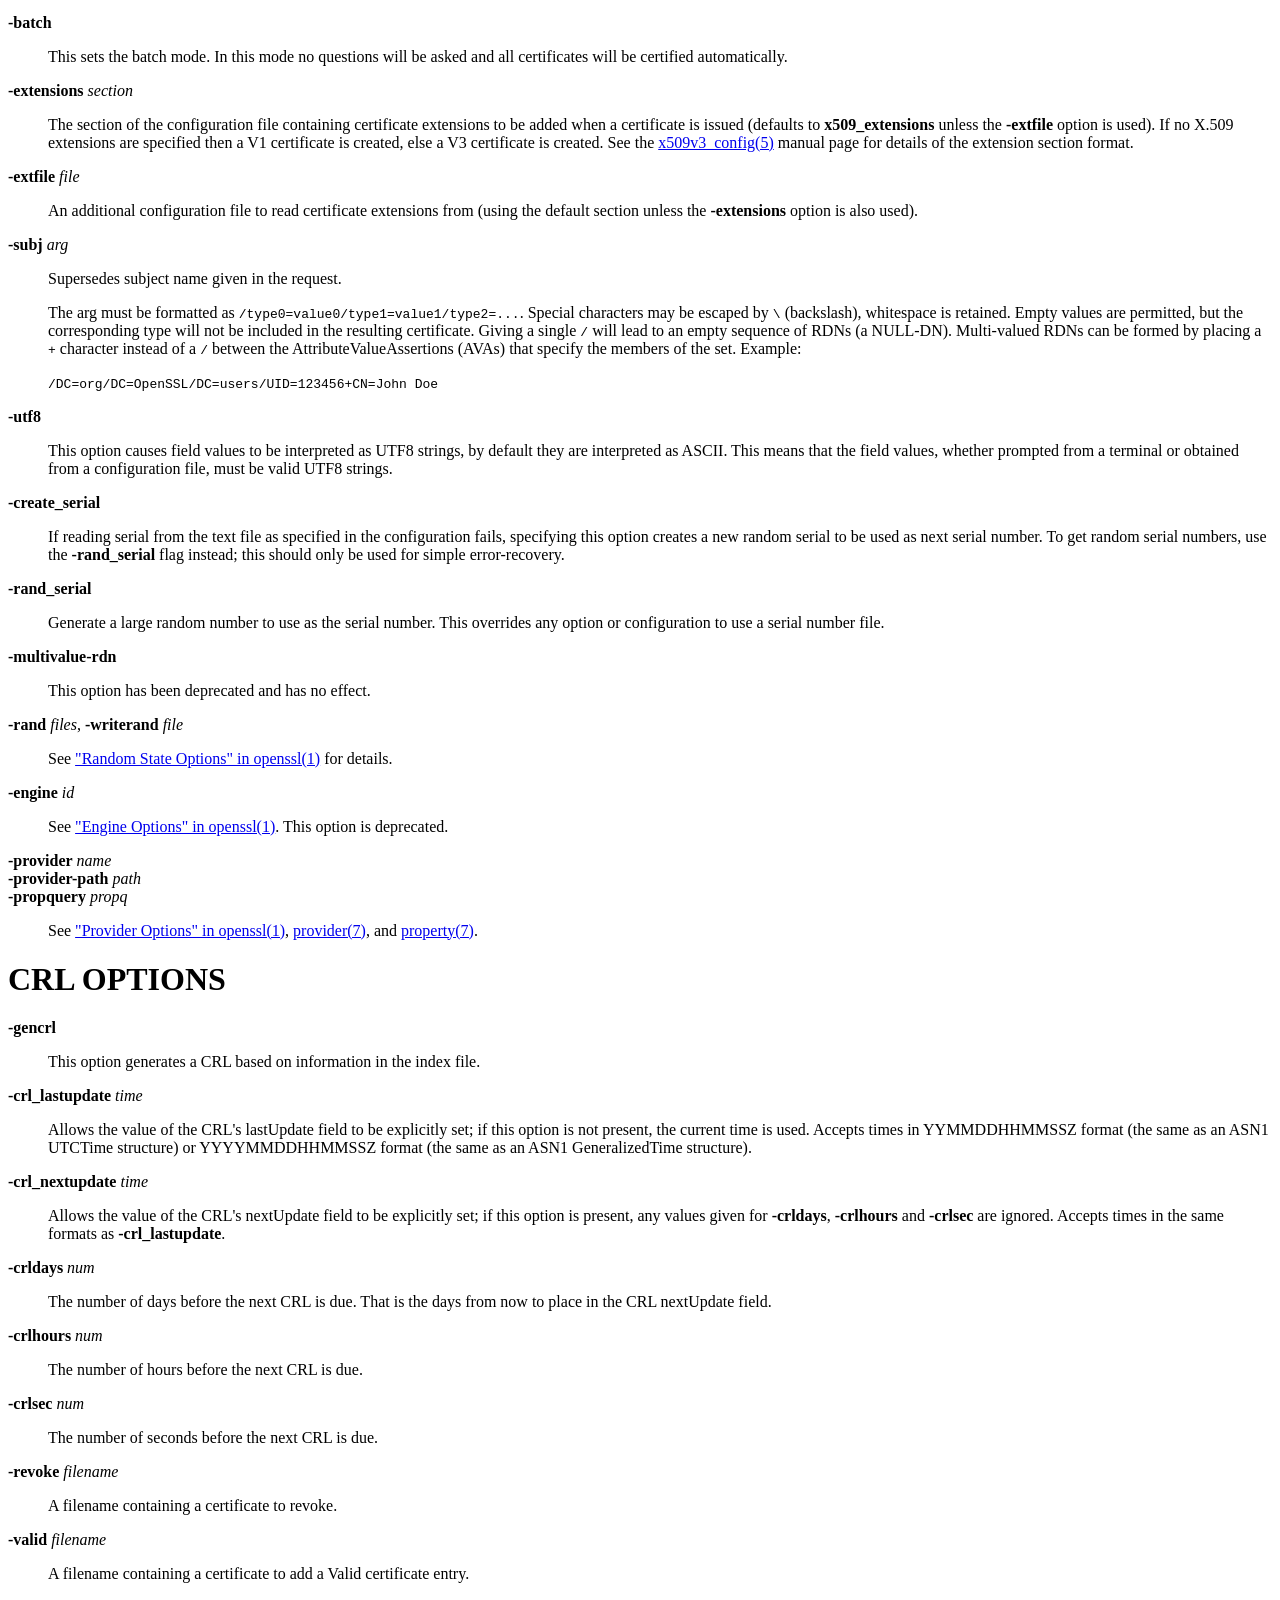
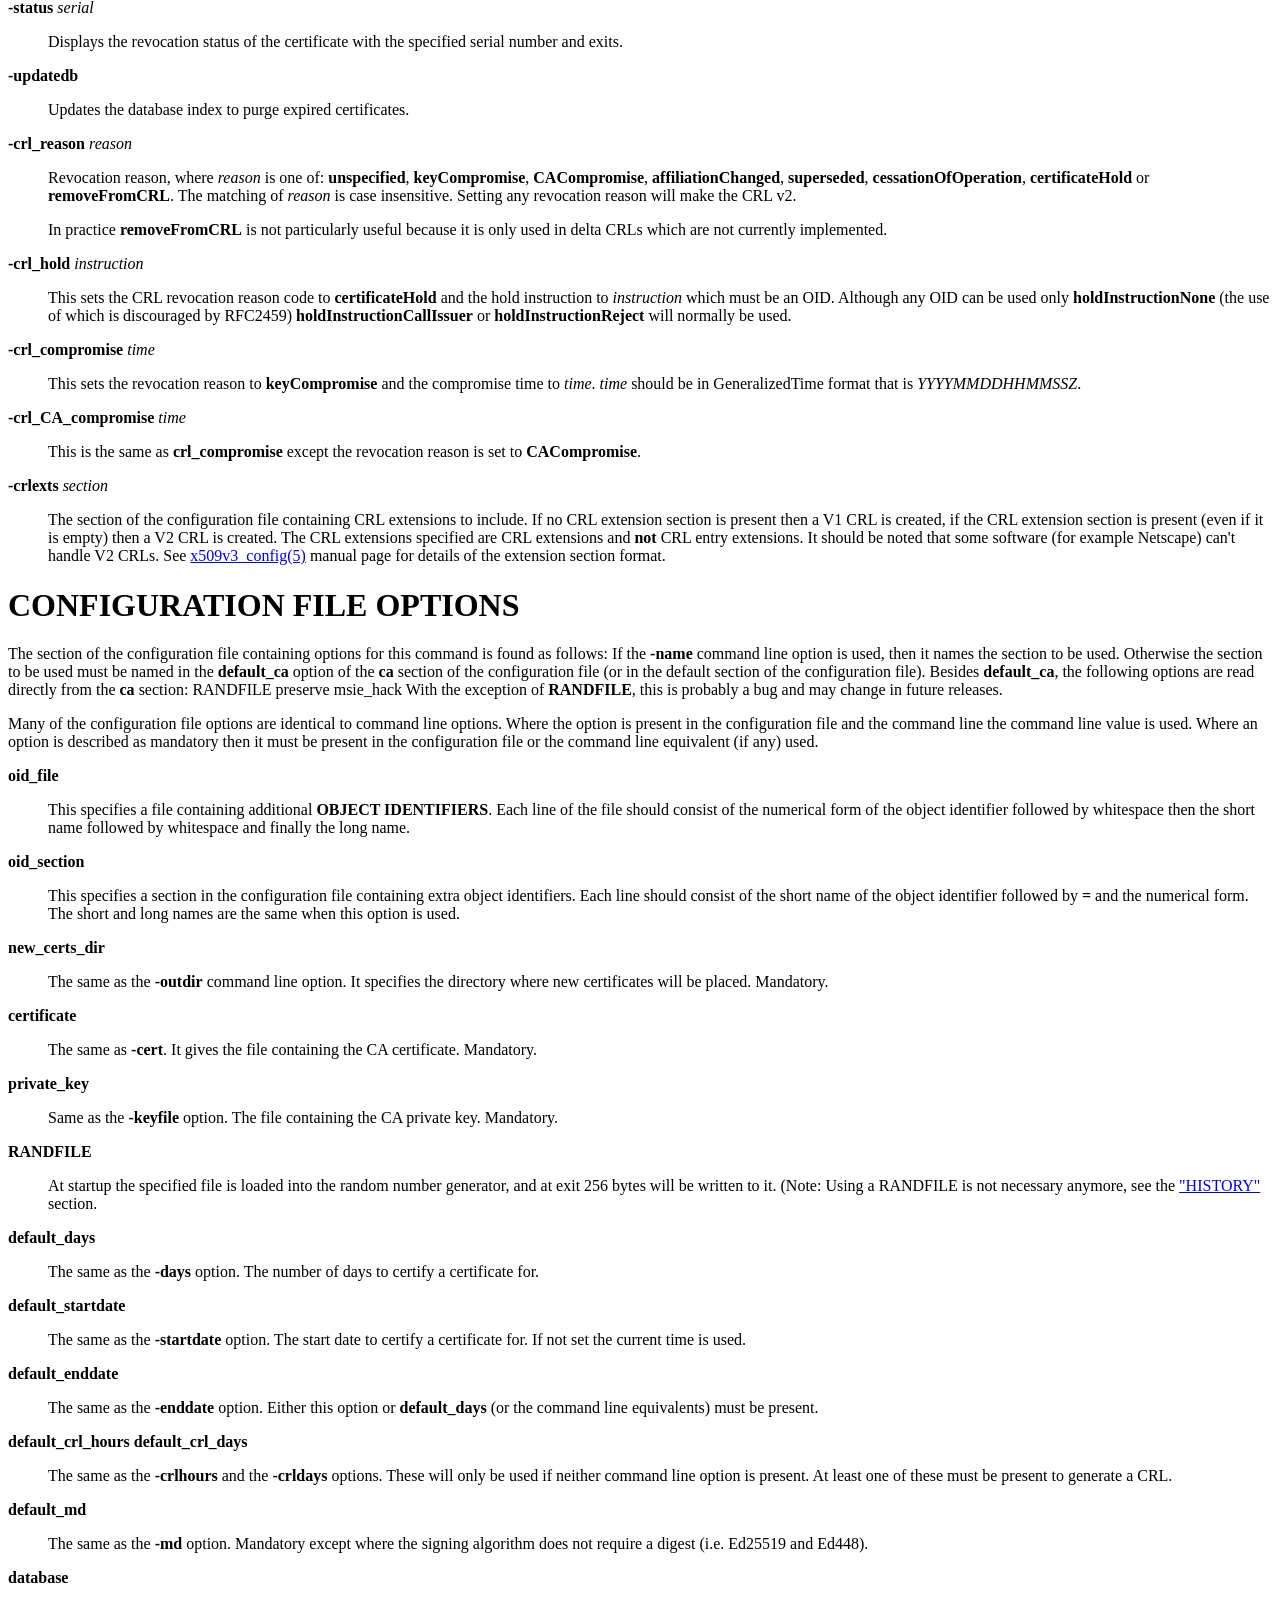
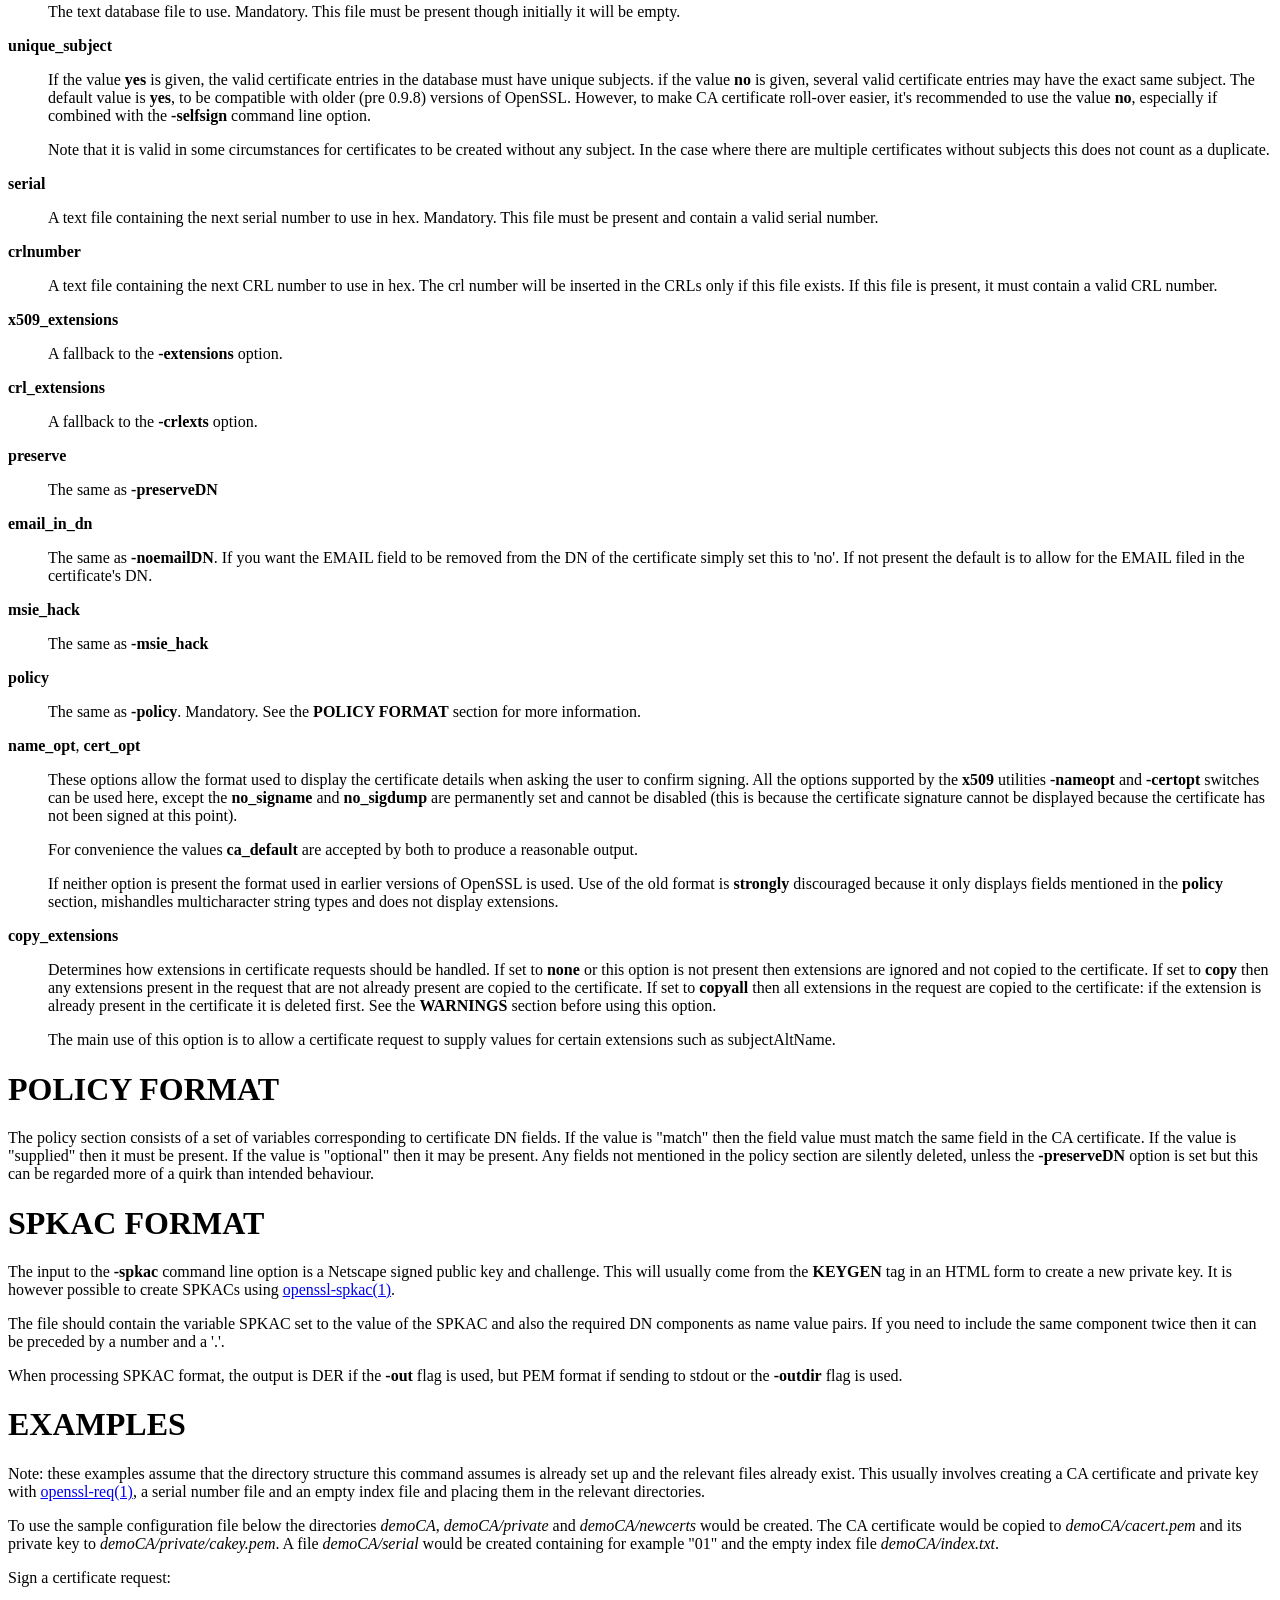
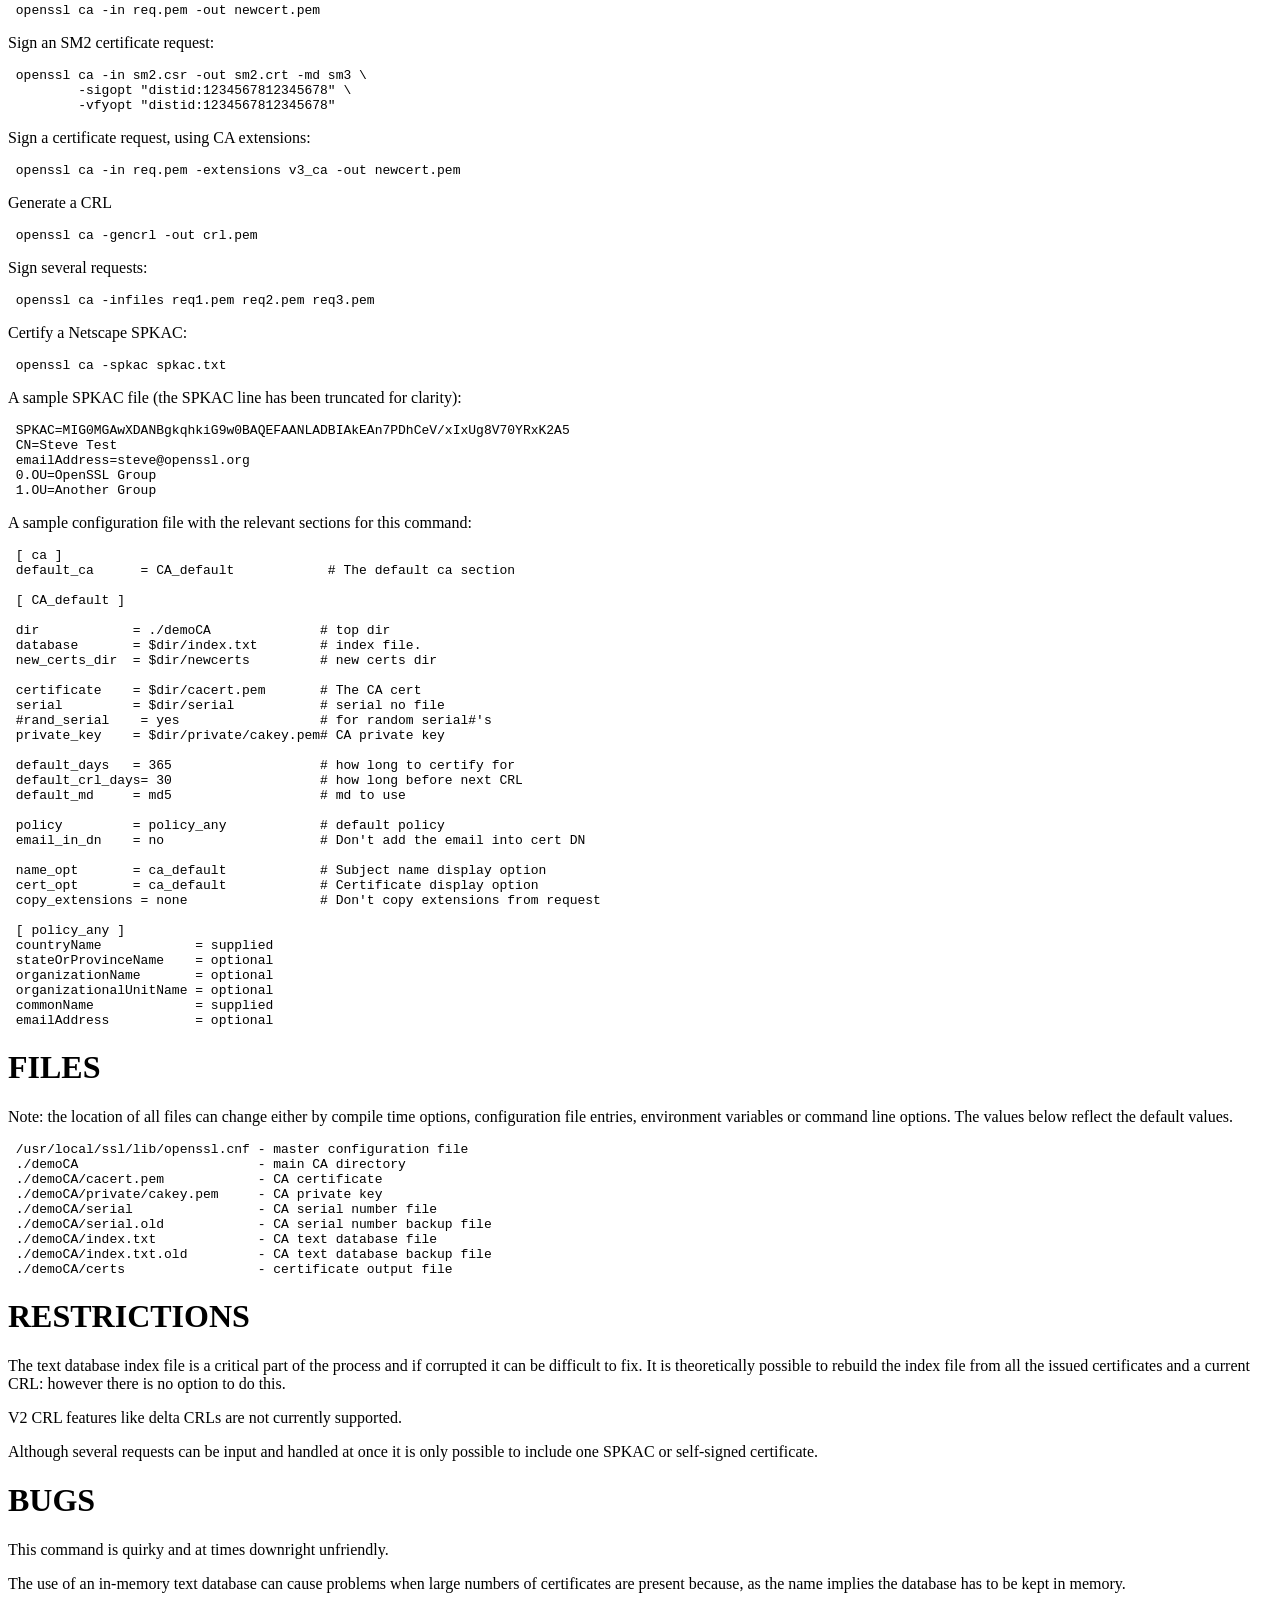
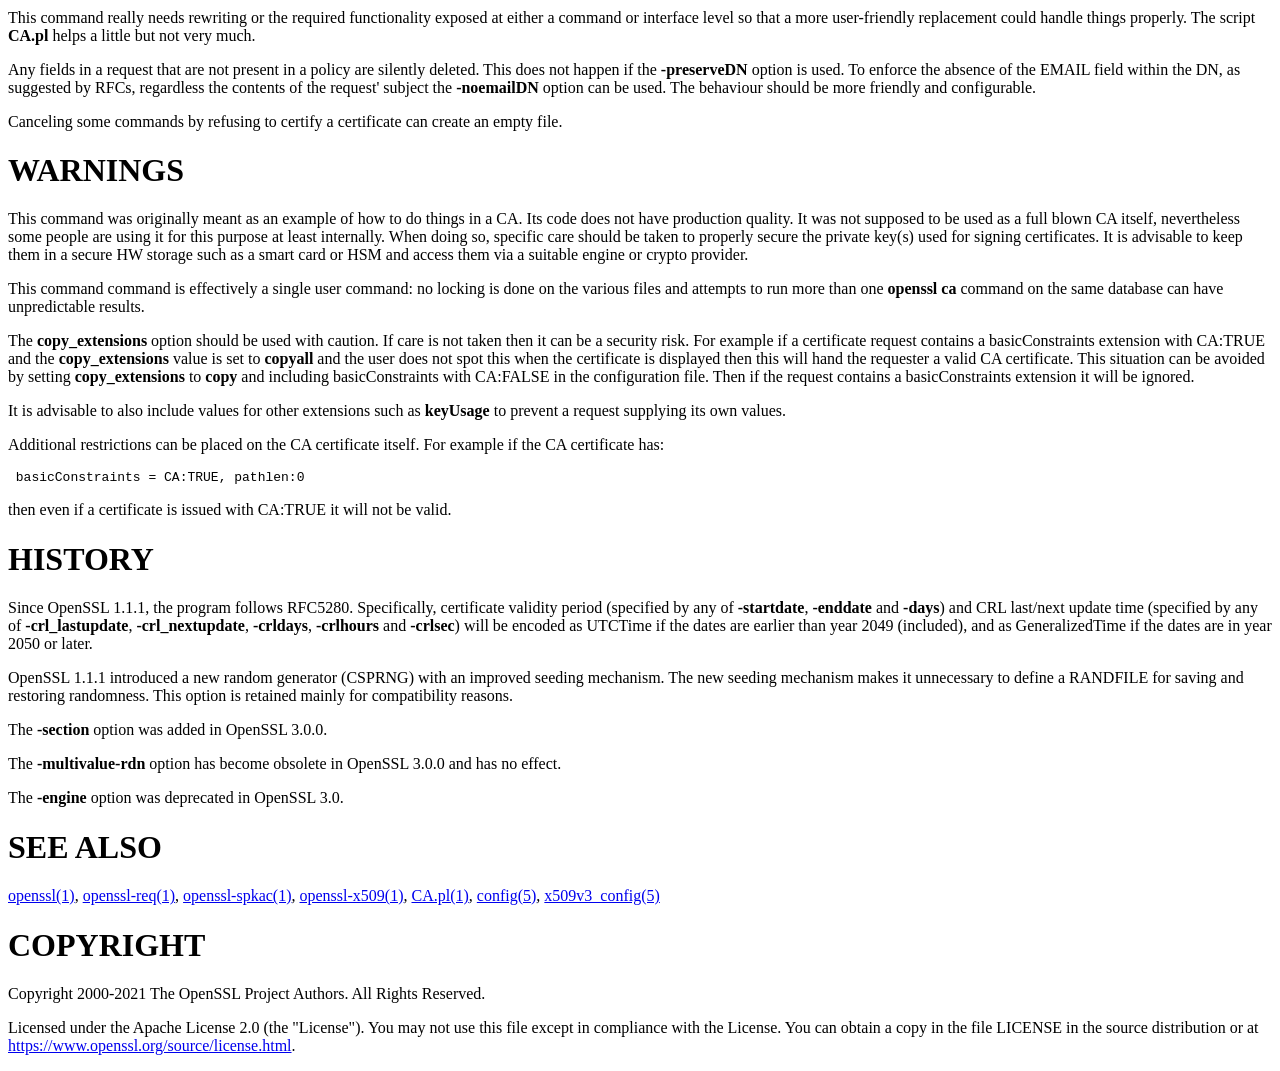
<file: OpenSSL/3.0.0/html/man1/openssl-ca.html>
<?xml version="1.0" ?>
<!DOCTYPE html PUBLIC "-//W3C//DTD XHTML 1.0 Strict//EN" "http://www.w3.org/TR/xhtml1/DTD/xhtml1-strict.dtd">
<html xmlns="http://www.w3.org/1999/xhtml">
<head>
<title>openssl-ca</title>
<meta http-equiv="content-type" content="text/html; charset=utf-8" />
<link rev="made" href="mailto:" />
</head>

<body>



<ul id="index">
  <li><a href="#NAME">NAME</a></li>
  <li><a href="#SYNOPSIS">SYNOPSIS</a></li>
  <li><a href="#DESCRIPTION">DESCRIPTION</a></li>
  <li><a href="#OPTIONS">OPTIONS</a></li>
  <li><a href="#CRL-OPTIONS">CRL OPTIONS</a></li>
  <li><a href="#CONFIGURATION-FILE-OPTIONS">CONFIGURATION FILE OPTIONS</a></li>
  <li><a href="#POLICY-FORMAT">POLICY FORMAT</a></li>
  <li><a href="#SPKAC-FORMAT">SPKAC FORMAT</a></li>
  <li><a href="#EXAMPLES">EXAMPLES</a></li>
  <li><a href="#FILES">FILES</a></li>
  <li><a href="#RESTRICTIONS">RESTRICTIONS</a></li>
  <li><a href="#BUGS">BUGS</a></li>
  <li><a href="#WARNINGS">WARNINGS</a></li>
  <li><a href="#HISTORY">HISTORY</a></li>
  <li><a href="#SEE-ALSO">SEE ALSO</a></li>
  <li><a href="#COPYRIGHT">COPYRIGHT</a></li>
</ul>

<h1 id="NAME">NAME</h1>

<p>openssl-ca - sample minimal CA application</p>

<h1 id="SYNOPSIS">SYNOPSIS</h1>

<p><b>openssl</b> <b>ca</b> [<b>-help</b>] [<b>-verbose</b>] [<b>-config</b> <i>filename</i>] [<b>-name</b> <i>section</i>] [<b>-section</b> <i>section</i>] [<b>-gencrl</b>] [<b>-revoke</b> <i>file</i>] [<b>-valid</b> <i>file</i>] [<b>-status</b> <i>serial</i>] [<b>-updatedb</b>] [<b>-crl_reason</b> <i>reason</i>] [<b>-crl_hold</b> <i>instruction</i>] [<b>-crl_compromise</b> <i>time</i>] [<b>-crl_CA_compromise</b> <i>time</i>] [<b>-crl_lastupdate</b> <i>date</i>] [<b>-crl_nextupdate</b> <i>date</i>] [<b>-crldays</b> <i>days</i>] [<b>-crlhours</b> <i>hours</i>] [<b>-crlsec</b> <i>seconds</i>] [<b>-crlexts</b> <i>section</i>] [<b>-startdate</b> <i>date</i>] [<b>-enddate</b> <i>date</i>] [<b>-days</b> <i>arg</i>] [<b>-md</b> <i>arg</i>] [<b>-policy</b> <i>arg</i>] [<b>-keyfile</b> <i>filename</i>|<i>uri</i>] [<b>-keyform</b> <b>DER</b>|<b>PEM</b>|<b>P12</b>|<b>ENGINE</b>] [<b>-key</b> <i>arg</i>] [<b>-passin</b> <i>arg</i>] [<b>-cert</b> <i>file</i>] [<b>-certform</b> <b>DER</b>|<b>PEM</b>|<b>P12</b>] [<b>-selfsign</b>] [<b>-in</b> <i>file</i>] [<b>-inform</b> <b>DER</b>|&lt;PEM&gt;] [<b>-out</b> <i>file</i>] [<b>-notext</b>] [<b>-dateopt</b>] [<b>-outdir</b> <i>dir</i>] [<b>-infiles</b>] [<b>-spkac</b> <i>file</i>] [<b>-ss_cert</b> <i>file</i>] [<b>-preserveDN</b>] [<b>-noemailDN</b>] [<b>-batch</b>] [<b>-msie_hack</b>] [<b>-extensions</b> <i>section</i>] [<b>-extfile</b> <i>section</i>] [<b>-subj</b> <i>arg</i>] [<b>-utf8</b>] [<b>-sigopt</b> <i>nm</i>:<i>v</i>] [<b>-vfyopt</b> <i>nm</i>:<i>v</i>] [<b>-create_serial</b>] [<b>-rand_serial</b>] [<b>-multivalue-rdn</b>] [<b>-rand</b> <i>files</i>] [<b>-writerand</b> <i>file</i>] [<b>-engine</b> <i>id</i>] [<b>-provider</b> <i>name</i>] [<b>-provider-path</b> <i>path</i>] [<b>-propquery</b> <i>propq</i>] [<i>certreq</i>...]</p>

<h1 id="DESCRIPTION">DESCRIPTION</h1>

<p>This command emulates a CA application. See the <b>WARNINGS</b> especially when considering to use it productively. It can be used to sign certificate requests (CSRs) in a variety of forms and generate certificate revocation lists (CRLs). It also maintains a text database of issued certificates and their status. When signing certificates, a single request can be specified with the <b>-in</b> option, or multiple requests can be processed by specifying a set of <b>certreq</b> files after all options.</p>

<p>Note that there are also very lean ways of generating certificates: the <b>req</b> and <b>x509</b> commands can be used for directly creating certificates. See <a href="../man1/openssl-req.html">openssl-req(1)</a> and <a href="../man1/openssl-x509.html">openssl-x509(1)</a> for details.</p>

<p>The descriptions of the <b>ca</b> command options are divided into each purpose.</p>

<h1 id="OPTIONS">OPTIONS</h1>

<dl>

<dt id="help"><b>-help</b></dt>
<dd>

<p>Print out a usage message.</p>

</dd>
<dt id="verbose"><b>-verbose</b></dt>
<dd>

<p>This prints extra details about the operations being performed.</p>

</dd>
<dt id="config-filename"><b>-config</b> <i>filename</i></dt>
<dd>

<p>Specifies the configuration file to use. Optional; for a description of the default value, see <a href="../man1/openssl.html">&quot;COMMAND SUMMARY&quot; in openssl(1)</a>.</p>

</dd>
<dt id="name-section--section-section"><b>-name</b> <i>section</i>, <b>-section</b> <i>section</i></dt>
<dd>

<p>Specifies the configuration file section to use (overrides <b>default_ca</b> in the <b>ca</b> section).</p>

</dd>
<dt id="in-filename"><b>-in</b> <i>filename</i></dt>
<dd>

<p>An input filename containing a single certificate request (CSR) to be signed by the CA.</p>

</dd>
<dt id="inform-DER-PEM"><b>-inform</b> <b>DER</b>|<b>PEM</b></dt>
<dd>

<p>The format of the data in certificate request input files; unspecified by default. See <a href="../man1/openssl-format-options.html">openssl-format-options(1)</a> for details.</p>

</dd>
<dt id="ss_cert-filename"><b>-ss_cert</b> <i>filename</i></dt>
<dd>

<p>A single self-signed certificate to be signed by the CA.</p>

</dd>
<dt id="spkac-filename"><b>-spkac</b> <i>filename</i></dt>
<dd>

<p>A file containing a single Netscape signed public key and challenge and additional field values to be signed by the CA. See the <b>SPKAC FORMAT</b> section for information on the required input and output format.</p>

</dd>
<dt id="infiles"><b>-infiles</b></dt>
<dd>

<p>If present this should be the last option, all subsequent arguments are taken as the names of files containing certificate requests.</p>

</dd>
<dt id="out-filename"><b>-out</b> <i>filename</i></dt>
<dd>

<p>The output file to output certificates to. The default is standard output. The certificate details will also be printed out to this file in PEM format (except that <b>-spkac</b> outputs DER format).</p>

</dd>
<dt id="outdir-directory"><b>-outdir</b> <i>directory</i></dt>
<dd>

<p>The directory to output certificates to. The certificate will be written to a filename consisting of the serial number in hex with <i>.pem</i> appended.</p>

</dd>
<dt id="cert-filename"><b>-cert</b> <i>filename</i></dt>
<dd>

<p>The CA certificate, which must match with <b>-keyfile</b>.</p>

</dd>
<dt id="certform-DER-PEM-P12"><b>-certform</b> <b>DER</b>|<b>PEM</b>|<b>P12</b></dt>
<dd>

<p>The format of the data in certificate input files; unspecified by default. See <a href="../man1/openssl-format-options.html">openssl-format-options(1)</a> for details.</p>

</dd>
<dt id="keyfile-filename-uri"><b>-keyfile</b> <i>filename</i>|<i>uri</i></dt>
<dd>

<p>The CA private key to sign certificate requests with. This must match with <b>-cert</b>.</p>

</dd>
<dt id="keyform-DER-PEM-P12-ENGINE"><b>-keyform</b> <b>DER</b>|<b>PEM</b>|<b>P12</b>|<b>ENGINE</b></dt>
<dd>

<p>The format of the private key input file; unspecified by default. See <a href="../man1/openssl-format-options.html">openssl-format-options(1)</a> for details.</p>

</dd>
<dt id="sigopt-nm:v"><b>-sigopt</b> <i>nm</i>:<i>v</i></dt>
<dd>

<p>Pass options to the signature algorithm during sign operations. Names and values of these options are algorithm-specific.</p>

</dd>
<dt id="vfyopt-nm:v"><b>-vfyopt</b> <i>nm</i>:<i>v</i></dt>
<dd>

<p>Pass options to the signature algorithm during verify operations. Names and values of these options are algorithm-specific.</p>

<p>This often needs to be given while signing too, because the self-signature of a certificate signing request (CSR) is verified against the included public key, and that verification may need its own set of options.</p>

</dd>
<dt id="key-password"><b>-key</b> <i>password</i></dt>
<dd>

<p>The password used to encrypt the private key. Since on some systems the command line arguments are visible (e.g., when using <a href="../man1/ps.html">ps(1)</a> on Unix), this option should be used with caution. Better use <b>-passin</b>.</p>

</dd>
<dt id="passin-arg"><b>-passin</b> <i>arg</i></dt>
<dd>

<p>The key password source for key files and certificate PKCS#12 files. For more information about the format of <b>arg</b> see <a href="../man1/openssl-passphrase-options.html">openssl-passphrase-options(1)</a>.</p>

</dd>
<dt id="selfsign"><b>-selfsign</b></dt>
<dd>

<p>Indicates the issued certificates are to be signed with the key the certificate requests were signed with (given with <b>-keyfile</b>). Certificate requests signed with a different key are ignored. If <b>-spkac</b>, <b>-ss_cert</b> or <b>-gencrl</b> are given, <b>-selfsign</b> is ignored.</p>

<p>A consequence of using <b>-selfsign</b> is that the self-signed certificate appears among the entries in the certificate database (see the configuration option <b>database</b>), and uses the same serial number counter as all other certificates sign with the self-signed certificate.</p>

</dd>
<dt id="notext"><b>-notext</b></dt>
<dd>

<p>Don&#39;t output the text form of a certificate to the output file.</p>

</dd>
<dt id="dateopt"><b>-dateopt</b></dt>
<dd>

<p>Specify the date output format. Values are: rfc_822 and iso_8601. Defaults to rfc_822.</p>

</dd>
<dt id="startdate-date"><b>-startdate</b> <i>date</i></dt>
<dd>

<p>This allows the start date to be explicitly set. The format of the date is YYMMDDHHMMSSZ (the same as an ASN1 UTCTime structure), or YYYYMMDDHHMMSSZ (the same as an ASN1 GeneralizedTime structure). In both formats, seconds SS and timezone Z must be present.</p>

</dd>
<dt id="enddate-date"><b>-enddate</b> <i>date</i></dt>
<dd>

<p>This allows the expiry date to be explicitly set. The format of the date is YYMMDDHHMMSSZ (the same as an ASN1 UTCTime structure), or YYYYMMDDHHMMSSZ (the same as an ASN1 GeneralizedTime structure). In both formats, seconds SS and timezone Z must be present.</p>

</dd>
<dt id="days-arg"><b>-days</b> <i>arg</i></dt>
<dd>

<p>The number of days to certify the certificate for.</p>

</dd>
<dt id="md-alg"><b>-md</b> <i>alg</i></dt>
<dd>

<p>The message digest to use. Any digest supported by the <a href="../man1/openssl-dgst.html">openssl-dgst(1)</a> command can be used. For signing algorithms that do not support a digest (i.e. Ed25519 and Ed448) any message digest that is set is ignored. This option also applies to CRLs.</p>

</dd>
<dt id="policy-arg"><b>-policy</b> <i>arg</i></dt>
<dd>

<p>This option defines the CA &quot;policy&quot; to use. This is a section in the configuration file which decides which fields should be mandatory or match the CA certificate. Check out the <b>POLICY FORMAT</b> section for more information.</p>

</dd>
<dt id="msie_hack"><b>-msie_hack</b></dt>
<dd>

<p>This is a deprecated option to make this command work with very old versions of the IE certificate enrollment control &quot;certenr3&quot;. It used UniversalStrings for almost everything. Since the old control has various security bugs its use is strongly discouraged.</p>

</dd>
<dt id="preserveDN"><b>-preserveDN</b></dt>
<dd>

<p>Normally the DN order of a certificate is the same as the order of the fields in the relevant policy section. When this option is set the order is the same as the request. This is largely for compatibility with the older IE enrollment control which would only accept certificates if their DNs match the order of the request. This is not needed for Xenroll.</p>

</dd>
<dt id="noemailDN"><b>-noemailDN</b></dt>
<dd>

<p>The DN of a certificate can contain the EMAIL field if present in the request DN, however, it is good policy just having the e-mail set into the altName extension of the certificate. When this option is set the EMAIL field is removed from the certificate&#39; subject and set only in the, eventually present, extensions. The <b>email_in_dn</b> keyword can be used in the configuration file to enable this behaviour.</p>

</dd>
<dt id="batch"><b>-batch</b></dt>
<dd>

<p>This sets the batch mode. In this mode no questions will be asked and all certificates will be certified automatically.</p>

</dd>
<dt id="extensions-section"><b>-extensions</b> <i>section</i></dt>
<dd>

<p>The section of the configuration file containing certificate extensions to be added when a certificate is issued (defaults to <b>x509_extensions</b> unless the <b>-extfile</b> option is used). If no X.509 extensions are specified then a V1 certificate is created, else a V3 certificate is created. See the <a href="../man5/x509v3_config.html">x509v3_config(5)</a> manual page for details of the extension section format.</p>

</dd>
<dt id="extfile-file"><b>-extfile</b> <i>file</i></dt>
<dd>

<p>An additional configuration file to read certificate extensions from (using the default section unless the <b>-extensions</b> option is also used).</p>

</dd>
<dt id="subj-arg"><b>-subj</b> <i>arg</i></dt>
<dd>

<p>Supersedes subject name given in the request.</p>

<p>The arg must be formatted as <code>/type0=value0/type1=value1/type2=...</code>. Special characters may be escaped by <code>\</code> (backslash), whitespace is retained. Empty values are permitted, but the corresponding type will not be included in the resulting certificate. Giving a single <code>/</code> will lead to an empty sequence of RDNs (a NULL-DN). Multi-valued RDNs can be formed by placing a <code>+</code> character instead of a <code>/</code> between the AttributeValueAssertions (AVAs) that specify the members of the set. Example:</p>

<p><code>/DC=org/DC=OpenSSL/DC=users/UID=123456+CN=John Doe</code></p>

</dd>
<dt id="utf8"><b>-utf8</b></dt>
<dd>

<p>This option causes field values to be interpreted as UTF8 strings, by default they are interpreted as ASCII. This means that the field values, whether prompted from a terminal or obtained from a configuration file, must be valid UTF8 strings.</p>

</dd>
<dt id="create_serial"><b>-create_serial</b></dt>
<dd>

<p>If reading serial from the text file as specified in the configuration fails, specifying this option creates a new random serial to be used as next serial number. To get random serial numbers, use the <b>-rand_serial</b> flag instead; this should only be used for simple error-recovery.</p>

</dd>
<dt id="rand_serial"><b>-rand_serial</b></dt>
<dd>

<p>Generate a large random number to use as the serial number. This overrides any option or configuration to use a serial number file.</p>

</dd>
<dt id="multivalue-rdn"><b>-multivalue-rdn</b></dt>
<dd>

<p>This option has been deprecated and has no effect.</p>

</dd>
<dt id="rand-files--writerand-file"><b>-rand</b> <i>files</i>, <b>-writerand</b> <i>file</i></dt>
<dd>

<p>See <a href="../man1/openssl.html">&quot;Random State Options&quot; in openssl(1)</a> for details.</p>

</dd>
<dt id="engine-id"><b>-engine</b> <i>id</i></dt>
<dd>

<p>See <a href="../man1/openssl.html">&quot;Engine Options&quot; in openssl(1)</a>. This option is deprecated.</p>

</dd>
<dt id="provider-name"><b>-provider</b> <i>name</i></dt>
<dd>

</dd>
<dt id="provider-path-path"><b>-provider-path</b> <i>path</i></dt>
<dd>

</dd>
<dt id="propquery-propq"><b>-propquery</b> <i>propq</i></dt>
<dd>

<p>See <a href="../man1/openssl.html">&quot;Provider Options&quot; in openssl(1)</a>, <a href="../man7/provider.html">provider(7)</a>, and <a href="../man7/property.html">property(7)</a>.</p>

</dd>
</dl>

<h1 id="CRL-OPTIONS">CRL OPTIONS</h1>

<dl>

<dt id="gencrl"><b>-gencrl</b></dt>
<dd>

<p>This option generates a CRL based on information in the index file.</p>

</dd>
<dt id="crl_lastupdate-time"><b>-crl_lastupdate</b> <i>time</i></dt>
<dd>

<p>Allows the value of the CRL&#39;s lastUpdate field to be explicitly set; if this option is not present, the current time is used. Accepts times in YYMMDDHHMMSSZ format (the same as an ASN1 UTCTime structure) or YYYYMMDDHHMMSSZ format (the same as an ASN1 GeneralizedTime structure).</p>

</dd>
<dt id="crl_nextupdate-time"><b>-crl_nextupdate</b> <i>time</i></dt>
<dd>

<p>Allows the value of the CRL&#39;s nextUpdate field to be explicitly set; if this option is present, any values given for <b>-crldays</b>, <b>-crlhours</b> and <b>-crlsec</b> are ignored. Accepts times in the same formats as <b>-crl_lastupdate</b>.</p>

</dd>
<dt id="crldays-num"><b>-crldays</b> <i>num</i></dt>
<dd>

<p>The number of days before the next CRL is due. That is the days from now to place in the CRL nextUpdate field.</p>

</dd>
<dt id="crlhours-num"><b>-crlhours</b> <i>num</i></dt>
<dd>

<p>The number of hours before the next CRL is due.</p>

</dd>
<dt id="crlsec-num"><b>-crlsec</b> <i>num</i></dt>
<dd>

<p>The number of seconds before the next CRL is due.</p>

</dd>
<dt id="revoke-filename"><b>-revoke</b> <i>filename</i></dt>
<dd>

<p>A filename containing a certificate to revoke.</p>

</dd>
<dt id="valid-filename"><b>-valid</b> <i>filename</i></dt>
<dd>

<p>A filename containing a certificate to add a Valid certificate entry.</p>

</dd>
<dt id="status-serial"><b>-status</b> <i>serial</i></dt>
<dd>

<p>Displays the revocation status of the certificate with the specified serial number and exits.</p>

</dd>
<dt id="updatedb"><b>-updatedb</b></dt>
<dd>

<p>Updates the database index to purge expired certificates.</p>

</dd>
<dt id="crl_reason-reason"><b>-crl_reason</b> <i>reason</i></dt>
<dd>

<p>Revocation reason, where <i>reason</i> is one of: <b>unspecified</b>, <b>keyCompromise</b>, <b>CACompromise</b>, <b>affiliationChanged</b>, <b>superseded</b>, <b>cessationOfOperation</b>, <b>certificateHold</b> or <b>removeFromCRL</b>. The matching of <i>reason</i> is case insensitive. Setting any revocation reason will make the CRL v2.</p>

<p>In practice <b>removeFromCRL</b> is not particularly useful because it is only used in delta CRLs which are not currently implemented.</p>

</dd>
<dt id="crl_hold-instruction"><b>-crl_hold</b> <i>instruction</i></dt>
<dd>

<p>This sets the CRL revocation reason code to <b>certificateHold</b> and the hold instruction to <i>instruction</i> which must be an OID. Although any OID can be used only <b>holdInstructionNone</b> (the use of which is discouraged by RFC2459) <b>holdInstructionCallIssuer</b> or <b>holdInstructionReject</b> will normally be used.</p>

</dd>
<dt id="crl_compromise-time"><b>-crl_compromise</b> <i>time</i></dt>
<dd>

<p>This sets the revocation reason to <b>keyCompromise</b> and the compromise time to <i>time</i>. <i>time</i> should be in GeneralizedTime format that is <i>YYYYMMDDHHMMSSZ</i>.</p>

</dd>
<dt id="crl_CA_compromise-time"><b>-crl_CA_compromise</b> <i>time</i></dt>
<dd>

<p>This is the same as <b>crl_compromise</b> except the revocation reason is set to <b>CACompromise</b>.</p>

</dd>
<dt id="crlexts-section"><b>-crlexts</b> <i>section</i></dt>
<dd>

<p>The section of the configuration file containing CRL extensions to include. If no CRL extension section is present then a V1 CRL is created, if the CRL extension section is present (even if it is empty) then a V2 CRL is created. The CRL extensions specified are CRL extensions and <b>not</b> CRL entry extensions. It should be noted that some software (for example Netscape) can&#39;t handle V2 CRLs. See <a href="../man5/x509v3_config.html">x509v3_config(5)</a> manual page for details of the extension section format.</p>

</dd>
</dl>

<h1 id="CONFIGURATION-FILE-OPTIONS">CONFIGURATION FILE OPTIONS</h1>

<p>The section of the configuration file containing options for this command is found as follows: If the <b>-name</b> command line option is used, then it names the section to be used. Otherwise the section to be used must be named in the <b>default_ca</b> option of the <b>ca</b> section of the configuration file (or in the default section of the configuration file). Besides <b>default_ca</b>, the following options are read directly from the <b>ca</b> section: RANDFILE preserve msie_hack With the exception of <b>RANDFILE</b>, this is probably a bug and may change in future releases.</p>

<p>Many of the configuration file options are identical to command line options. Where the option is present in the configuration file and the command line the command line value is used. Where an option is described as mandatory then it must be present in the configuration file or the command line equivalent (if any) used.</p>

<dl>

<dt id="oid_file"><b>oid_file</b></dt>
<dd>

<p>This specifies a file containing additional <b>OBJECT IDENTIFIERS</b>. Each line of the file should consist of the numerical form of the object identifier followed by whitespace then the short name followed by whitespace and finally the long name.</p>

</dd>
<dt id="oid_section"><b>oid_section</b></dt>
<dd>

<p>This specifies a section in the configuration file containing extra object identifiers. Each line should consist of the short name of the object identifier followed by <b>=</b> and the numerical form. The short and long names are the same when this option is used.</p>

</dd>
<dt id="new_certs_dir"><b>new_certs_dir</b></dt>
<dd>

<p>The same as the <b>-outdir</b> command line option. It specifies the directory where new certificates will be placed. Mandatory.</p>

</dd>
<dt id="certificate"><b>certificate</b></dt>
<dd>

<p>The same as <b>-cert</b>. It gives the file containing the CA certificate. Mandatory.</p>

</dd>
<dt id="private_key"><b>private_key</b></dt>
<dd>

<p>Same as the <b>-keyfile</b> option. The file containing the CA private key. Mandatory.</p>

</dd>
<dt id="RANDFILE"><b>RANDFILE</b></dt>
<dd>

<p>At startup the specified file is loaded into the random number generator, and at exit 256 bytes will be written to it. (Note: Using a RANDFILE is not necessary anymore, see the <a href="#HISTORY">&quot;HISTORY&quot;</a> section.</p>

</dd>
<dt id="default_days"><b>default_days</b></dt>
<dd>

<p>The same as the <b>-days</b> option. The number of days to certify a certificate for.</p>

</dd>
<dt id="default_startdate"><b>default_startdate</b></dt>
<dd>

<p>The same as the <b>-startdate</b> option. The start date to certify a certificate for. If not set the current time is used.</p>

</dd>
<dt id="default_enddate"><b>default_enddate</b></dt>
<dd>

<p>The same as the <b>-enddate</b> option. Either this option or <b>default_days</b> (or the command line equivalents) must be present.</p>

</dd>
<dt id="default_crl_hours-default_crl_days"><b>default_crl_hours default_crl_days</b></dt>
<dd>

<p>The same as the <b>-crlhours</b> and the <b>-crldays</b> options. These will only be used if neither command line option is present. At least one of these must be present to generate a CRL.</p>

</dd>
<dt id="default_md"><b>default_md</b></dt>
<dd>

<p>The same as the <b>-md</b> option. Mandatory except where the signing algorithm does not require a digest (i.e. Ed25519 and Ed448).</p>

</dd>
<dt id="database"><b>database</b></dt>
<dd>

<p>The text database file to use. Mandatory. This file must be present though initially it will be empty.</p>

</dd>
<dt id="unique_subject"><b>unique_subject</b></dt>
<dd>

<p>If the value <b>yes</b> is given, the valid certificate entries in the database must have unique subjects. if the value <b>no</b> is given, several valid certificate entries may have the exact same subject. The default value is <b>yes</b>, to be compatible with older (pre 0.9.8) versions of OpenSSL. However, to make CA certificate roll-over easier, it&#39;s recommended to use the value <b>no</b>, especially if combined with the <b>-selfsign</b> command line option.</p>

<p>Note that it is valid in some circumstances for certificates to be created without any subject. In the case where there are multiple certificates without subjects this does not count as a duplicate.</p>

</dd>
<dt id="serial"><b>serial</b></dt>
<dd>

<p>A text file containing the next serial number to use in hex. Mandatory. This file must be present and contain a valid serial number.</p>

</dd>
<dt id="crlnumber"><b>crlnumber</b></dt>
<dd>

<p>A text file containing the next CRL number to use in hex. The crl number will be inserted in the CRLs only if this file exists. If this file is present, it must contain a valid CRL number.</p>

</dd>
<dt id="x509_extensions"><b>x509_extensions</b></dt>
<dd>

<p>A fallback to the <b>-extensions</b> option.</p>

</dd>
<dt id="crl_extensions"><b>crl_extensions</b></dt>
<dd>

<p>A fallback to the <b>-crlexts</b> option.</p>

</dd>
<dt id="preserve"><b>preserve</b></dt>
<dd>

<p>The same as <b>-preserveDN</b></p>

</dd>
<dt id="email_in_dn"><b>email_in_dn</b></dt>
<dd>

<p>The same as <b>-noemailDN</b>. If you want the EMAIL field to be removed from the DN of the certificate simply set this to &#39;no&#39;. If not present the default is to allow for the EMAIL filed in the certificate&#39;s DN.</p>

</dd>
<dt id="msie_hack1"><b>msie_hack</b></dt>
<dd>

<p>The same as <b>-msie_hack</b></p>

</dd>
<dt id="policy"><b>policy</b></dt>
<dd>

<p>The same as <b>-policy</b>. Mandatory. See the <b>POLICY FORMAT</b> section for more information.</p>

</dd>
<dt id="name_opt-cert_opt"><b>name_opt</b>, <b>cert_opt</b></dt>
<dd>

<p>These options allow the format used to display the certificate details when asking the user to confirm signing. All the options supported by the <b>x509</b> utilities <b>-nameopt</b> and <b>-certopt</b> switches can be used here, except the <b>no_signame</b> and <b>no_sigdump</b> are permanently set and cannot be disabled (this is because the certificate signature cannot be displayed because the certificate has not been signed at this point).</p>

<p>For convenience the values <b>ca_default</b> are accepted by both to produce a reasonable output.</p>

<p>If neither option is present the format used in earlier versions of OpenSSL is used. Use of the old format is <b>strongly</b> discouraged because it only displays fields mentioned in the <b>policy</b> section, mishandles multicharacter string types and does not display extensions.</p>

</dd>
<dt id="copy_extensions"><b>copy_extensions</b></dt>
<dd>

<p>Determines how extensions in certificate requests should be handled. If set to <b>none</b> or this option is not present then extensions are ignored and not copied to the certificate. If set to <b>copy</b> then any extensions present in the request that are not already present are copied to the certificate. If set to <b>copyall</b> then all extensions in the request are copied to the certificate: if the extension is already present in the certificate it is deleted first. See the <b>WARNINGS</b> section before using this option.</p>

<p>The main use of this option is to allow a certificate request to supply values for certain extensions such as subjectAltName.</p>

</dd>
</dl>

<h1 id="POLICY-FORMAT">POLICY FORMAT</h1>

<p>The policy section consists of a set of variables corresponding to certificate DN fields. If the value is &quot;match&quot; then the field value must match the same field in the CA certificate. If the value is &quot;supplied&quot; then it must be present. If the value is &quot;optional&quot; then it may be present. Any fields not mentioned in the policy section are silently deleted, unless the <b>-preserveDN</b> option is set but this can be regarded more of a quirk than intended behaviour.</p>

<h1 id="SPKAC-FORMAT">SPKAC FORMAT</h1>

<p>The input to the <b>-spkac</b> command line option is a Netscape signed public key and challenge. This will usually come from the <b>KEYGEN</b> tag in an HTML form to create a new private key. It is however possible to create SPKACs using <a href="../man1/openssl-spkac.html">openssl-spkac(1)</a>.</p>

<p>The file should contain the variable SPKAC set to the value of the SPKAC and also the required DN components as name value pairs. If you need to include the same component twice then it can be preceded by a number and a &#39;.&#39;.</p>

<p>When processing SPKAC format, the output is DER if the <b>-out</b> flag is used, but PEM format if sending to stdout or the <b>-outdir</b> flag is used.</p>

<h1 id="EXAMPLES">EXAMPLES</h1>

<p>Note: these examples assume that the directory structure this command assumes is already set up and the relevant files already exist. This usually involves creating a CA certificate and private key with <a href="../man1/openssl-req.html">openssl-req(1)</a>, a serial number file and an empty index file and placing them in the relevant directories.</p>

<p>To use the sample configuration file below the directories <i>demoCA</i>, <i>demoCA/private</i> and <i>demoCA/newcerts</i> would be created. The CA certificate would be copied to <i>demoCA/cacert.pem</i> and its private key to <i>demoCA/private/cakey.pem</i>. A file <i>demoCA/serial</i> would be created containing for example &quot;01&quot; and the empty index file <i>demoCA/index.txt</i>.</p>

<p>Sign a certificate request:</p>

<pre><code> openssl ca -in req.pem -out newcert.pem</code></pre>

<p>Sign an SM2 certificate request:</p>

<pre><code> openssl ca -in sm2.csr -out sm2.crt -md sm3 \
         -sigopt &quot;distid:1234567812345678&quot; \
         -vfyopt &quot;distid:1234567812345678&quot;</code></pre>

<p>Sign a certificate request, using CA extensions:</p>

<pre><code> openssl ca -in req.pem -extensions v3_ca -out newcert.pem</code></pre>

<p>Generate a CRL</p>

<pre><code> openssl ca -gencrl -out crl.pem</code></pre>

<p>Sign several requests:</p>

<pre><code> openssl ca -infiles req1.pem req2.pem req3.pem</code></pre>

<p>Certify a Netscape SPKAC:</p>

<pre><code> openssl ca -spkac spkac.txt</code></pre>

<p>A sample SPKAC file (the SPKAC line has been truncated for clarity):</p>

<pre><code> SPKAC=MIG0MGAwXDANBgkqhkiG9w0BAQEFAANLADBIAkEAn7PDhCeV/xIxUg8V70YRxK2A5
 CN=Steve Test
 emailAddress=steve@openssl.org
 0.OU=OpenSSL Group
 1.OU=Another Group</code></pre>

<p>A sample configuration file with the relevant sections for this command:</p>

<pre><code> [ ca ]
 default_ca      = CA_default            # The default ca section

 [ CA_default ]

 dir            = ./demoCA              # top dir
 database       = $dir/index.txt        # index file.
 new_certs_dir  = $dir/newcerts         # new certs dir

 certificate    = $dir/cacert.pem       # The CA cert
 serial         = $dir/serial           # serial no file
 #rand_serial    = yes                  # for random serial#&#39;s
 private_key    = $dir/private/cakey.pem# CA private key

 default_days   = 365                   # how long to certify for
 default_crl_days= 30                   # how long before next CRL
 default_md     = md5                   # md to use

 policy         = policy_any            # default policy
 email_in_dn    = no                    # Don&#39;t add the email into cert DN

 name_opt       = ca_default            # Subject name display option
 cert_opt       = ca_default            # Certificate display option
 copy_extensions = none                 # Don&#39;t copy extensions from request

 [ policy_any ]
 countryName            = supplied
 stateOrProvinceName    = optional
 organizationName       = optional
 organizationalUnitName = optional
 commonName             = supplied
 emailAddress           = optional</code></pre>

<h1 id="FILES">FILES</h1>

<p>Note: the location of all files can change either by compile time options, configuration file entries, environment variables or command line options. The values below reflect the default values.</p>

<pre><code> /usr/local/ssl/lib/openssl.cnf - master configuration file
 ./demoCA                       - main CA directory
 ./demoCA/cacert.pem            - CA certificate
 ./demoCA/private/cakey.pem     - CA private key
 ./demoCA/serial                - CA serial number file
 ./demoCA/serial.old            - CA serial number backup file
 ./demoCA/index.txt             - CA text database file
 ./demoCA/index.txt.old         - CA text database backup file
 ./demoCA/certs                 - certificate output file</code></pre>

<h1 id="RESTRICTIONS">RESTRICTIONS</h1>

<p>The text database index file is a critical part of the process and if corrupted it can be difficult to fix. It is theoretically possible to rebuild the index file from all the issued certificates and a current CRL: however there is no option to do this.</p>

<p>V2 CRL features like delta CRLs are not currently supported.</p>

<p>Although several requests can be input and handled at once it is only possible to include one SPKAC or self-signed certificate.</p>

<h1 id="BUGS">BUGS</h1>

<p>This command is quirky and at times downright unfriendly.</p>

<p>The use of an in-memory text database can cause problems when large numbers of certificates are present because, as the name implies the database has to be kept in memory.</p>

<p>This command really needs rewriting or the required functionality exposed at either a command or interface level so that a more user-friendly replacement could handle things properly. The script <b>CA.pl</b> helps a little but not very much.</p>

<p>Any fields in a request that are not present in a policy are silently deleted. This does not happen if the <b>-preserveDN</b> option is used. To enforce the absence of the EMAIL field within the DN, as suggested by RFCs, regardless the contents of the request&#39; subject the <b>-noemailDN</b> option can be used. The behaviour should be more friendly and configurable.</p>

<p>Canceling some commands by refusing to certify a certificate can create an empty file.</p>

<h1 id="WARNINGS">WARNINGS</h1>

<p>This command was originally meant as an example of how to do things in a CA. Its code does not have production quality. It was not supposed to be used as a full blown CA itself, nevertheless some people are using it for this purpose at least internally. When doing so, specific care should be taken to properly secure the private key(s) used for signing certificates. It is advisable to keep them in a secure HW storage such as a smart card or HSM and access them via a suitable engine or crypto provider.</p>

<p>This command command is effectively a single user command: no locking is done on the various files and attempts to run more than one <b>openssl ca</b> command on the same database can have unpredictable results.</p>

<p>The <b>copy_extensions</b> option should be used with caution. If care is not taken then it can be a security risk. For example if a certificate request contains a basicConstraints extension with CA:TRUE and the <b>copy_extensions</b> value is set to <b>copyall</b> and the user does not spot this when the certificate is displayed then this will hand the requester a valid CA certificate. This situation can be avoided by setting <b>copy_extensions</b> to <b>copy</b> and including basicConstraints with CA:FALSE in the configuration file. Then if the request contains a basicConstraints extension it will be ignored.</p>

<p>It is advisable to also include values for other extensions such as <b>keyUsage</b> to prevent a request supplying its own values.</p>

<p>Additional restrictions can be placed on the CA certificate itself. For example if the CA certificate has:</p>

<pre><code> basicConstraints = CA:TRUE, pathlen:0</code></pre>

<p>then even if a certificate is issued with CA:TRUE it will not be valid.</p>

<h1 id="HISTORY">HISTORY</h1>

<p>Since OpenSSL 1.1.1, the program follows RFC5280. Specifically, certificate validity period (specified by any of <b>-startdate</b>, <b>-enddate</b> and <b>-days</b>) and CRL last/next update time (specified by any of <b>-crl_lastupdate</b>, <b>-crl_nextupdate</b>, <b>-crldays</b>, <b>-crlhours</b> and <b>-crlsec</b>) will be encoded as UTCTime if the dates are earlier than year 2049 (included), and as GeneralizedTime if the dates are in year 2050 or later.</p>

<p>OpenSSL 1.1.1 introduced a new random generator (CSPRNG) with an improved seeding mechanism. The new seeding mechanism makes it unnecessary to define a RANDFILE for saving and restoring randomness. This option is retained mainly for compatibility reasons.</p>

<p>The <b>-section</b> option was added in OpenSSL 3.0.0.</p>

<p>The <b>-multivalue-rdn</b> option has become obsolete in OpenSSL 3.0.0 and has no effect.</p>

<p>The <b>-engine</b> option was deprecated in OpenSSL 3.0.</p>

<h1 id="SEE-ALSO">SEE ALSO</h1>

<p><a href="../man1/openssl.html">openssl(1)</a>, <a href="../man1/openssl-req.html">openssl-req(1)</a>, <a href="../man1/openssl-spkac.html">openssl-spkac(1)</a>, <a href="../man1/openssl-x509.html">openssl-x509(1)</a>, <a href="../man1/CA.pl.html">CA.pl(1)</a>, <a href="../man5/config.html">config(5)</a>, <a href="../man5/x509v3_config.html">x509v3_config(5)</a></p>

<h1 id="COPYRIGHT">COPYRIGHT</h1>

<p>Copyright 2000-2021 The OpenSSL Project Authors. All Rights Reserved.</p>

<p>Licensed under the Apache License 2.0 (the &quot;License&quot;). You may not use this file except in compliance with the License. You can obtain a copy in the file LICENSE in the source distribution or at <a href="https://www.openssl.org/source/license.html">https://www.openssl.org/source/license.html</a>.</p>


</body>

</html>
</file>
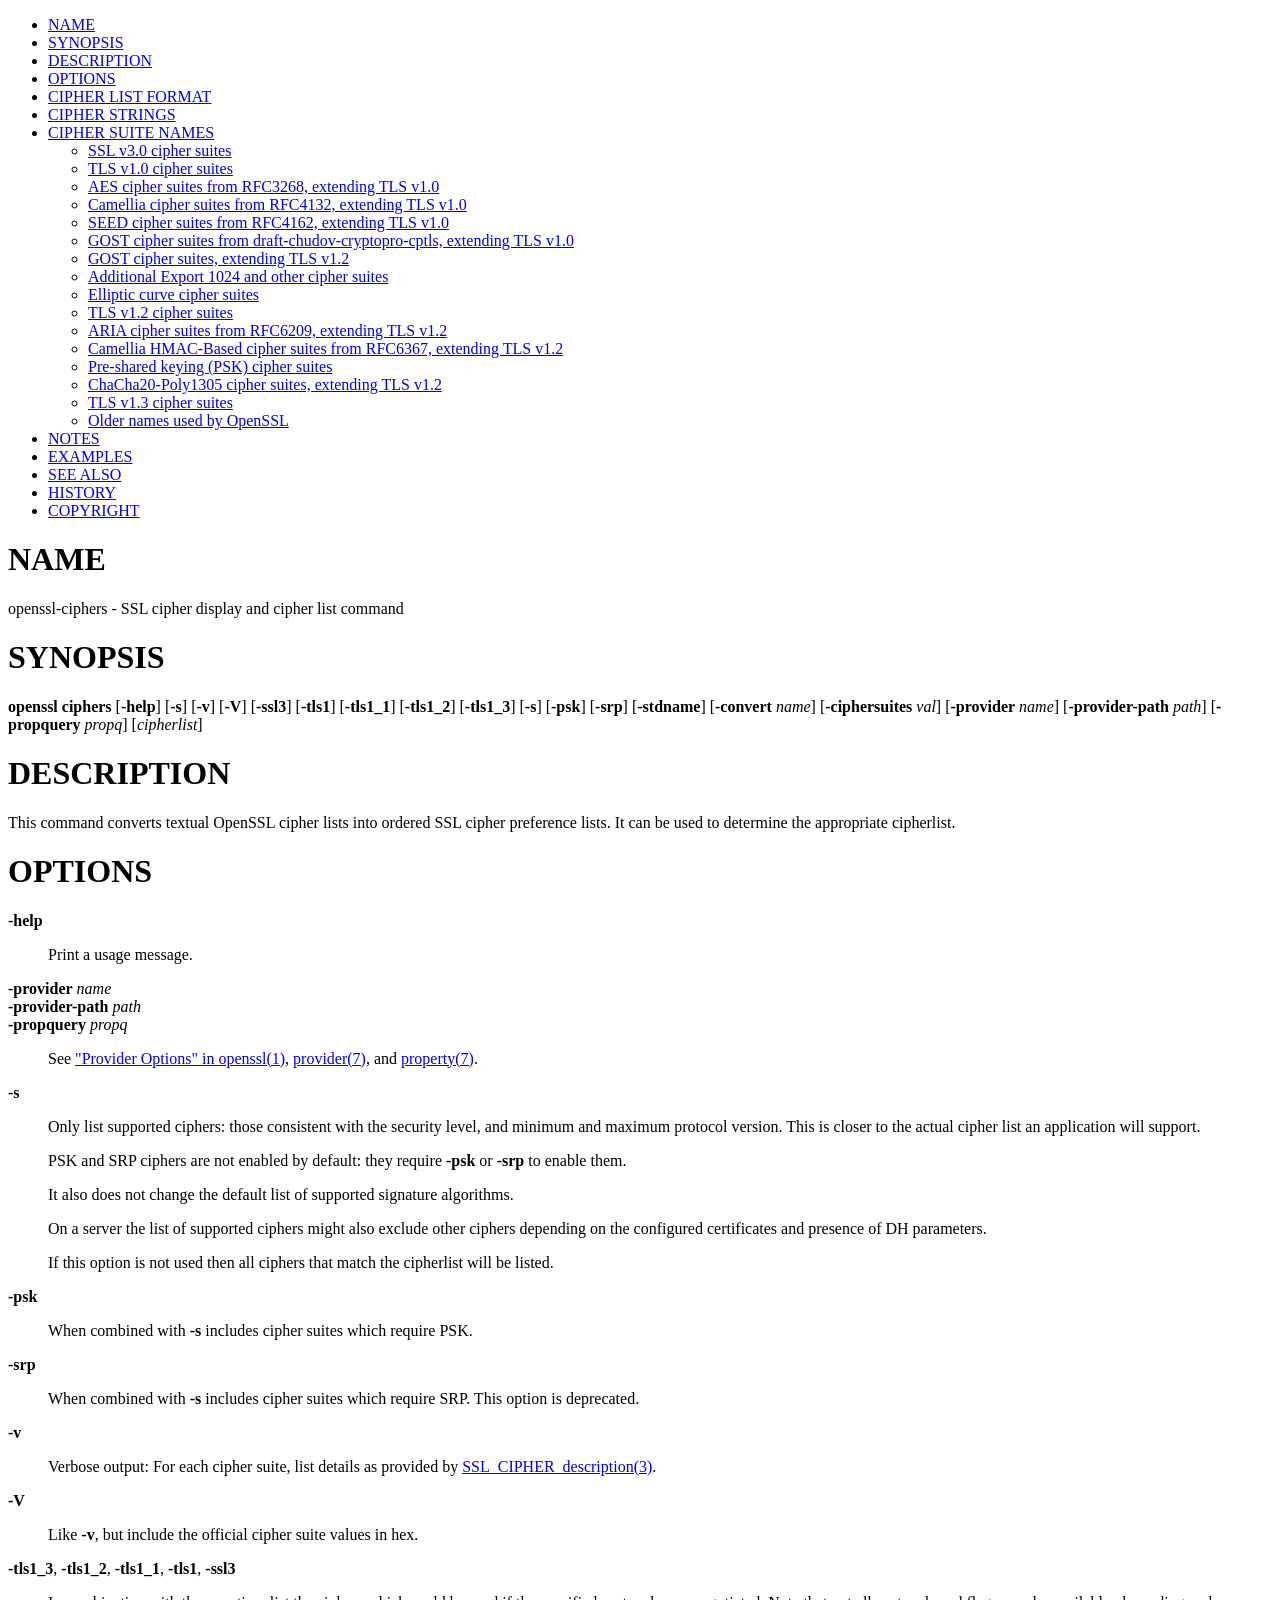
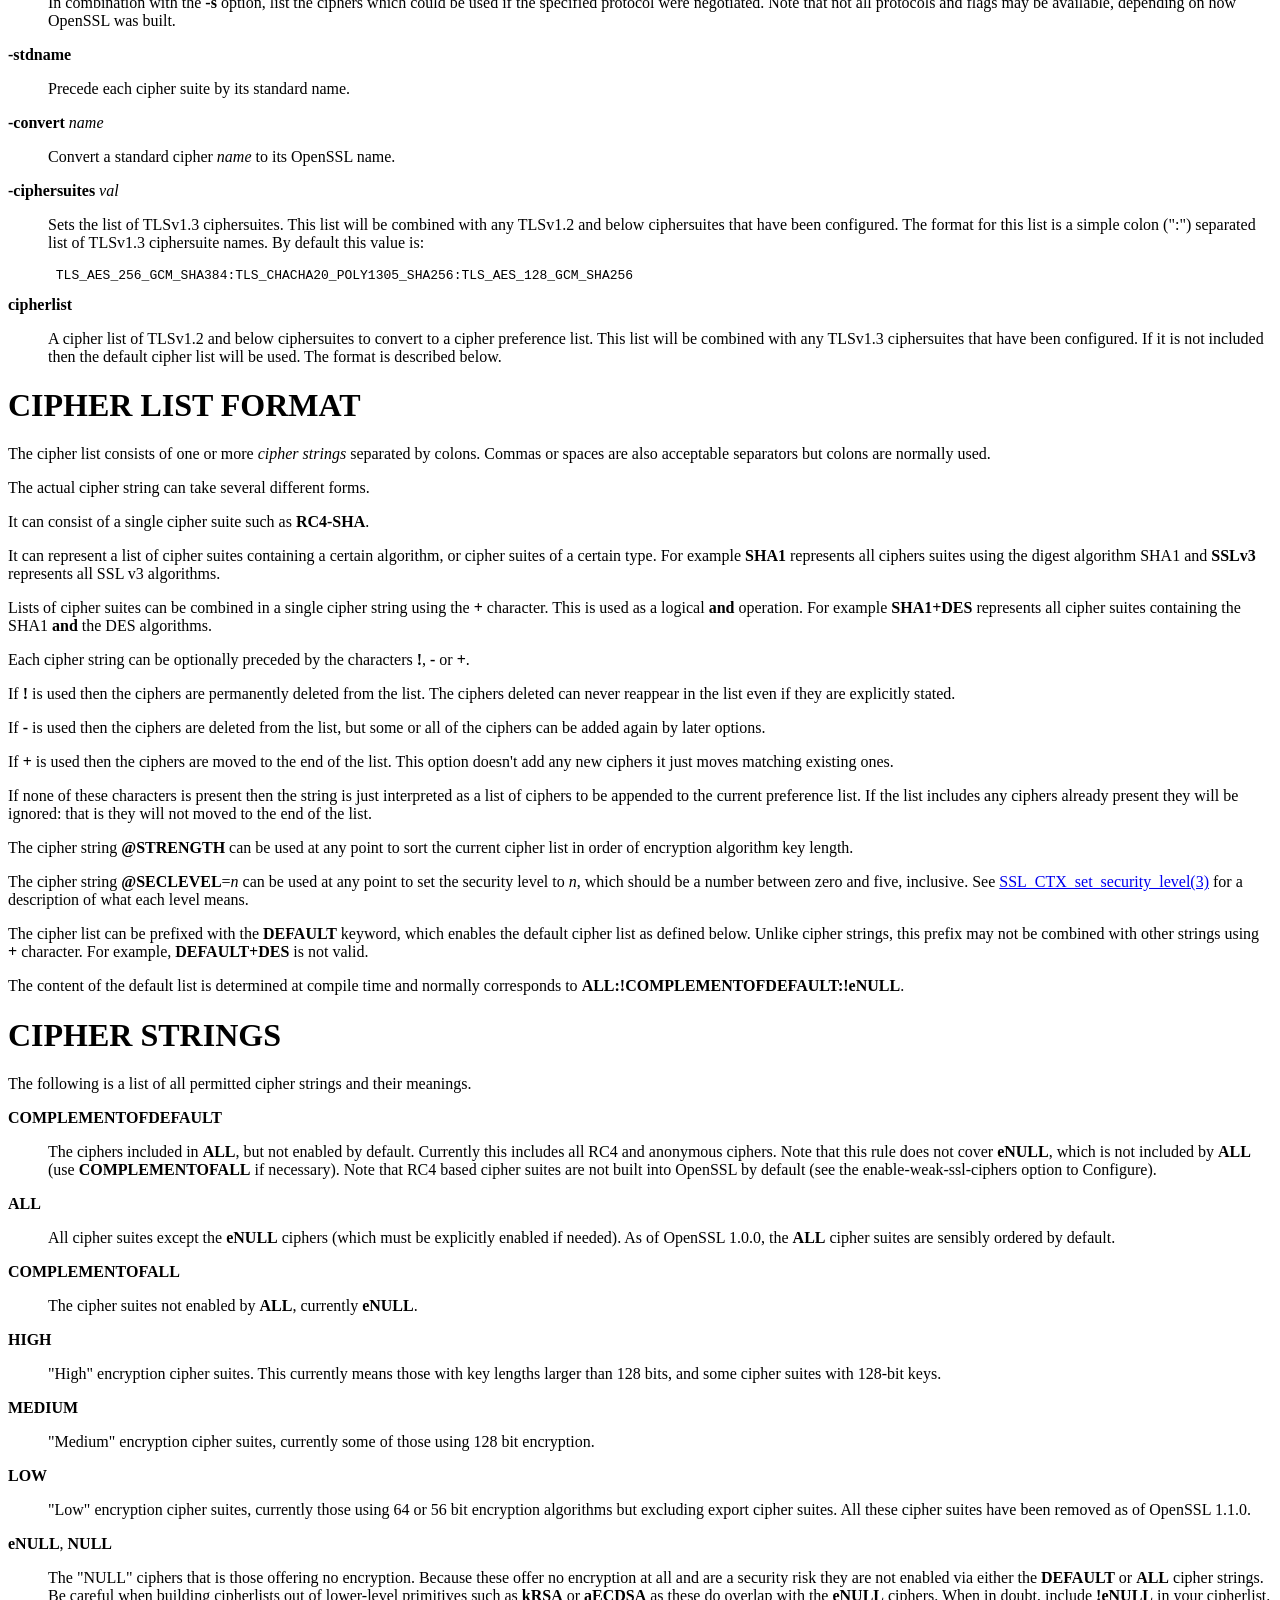
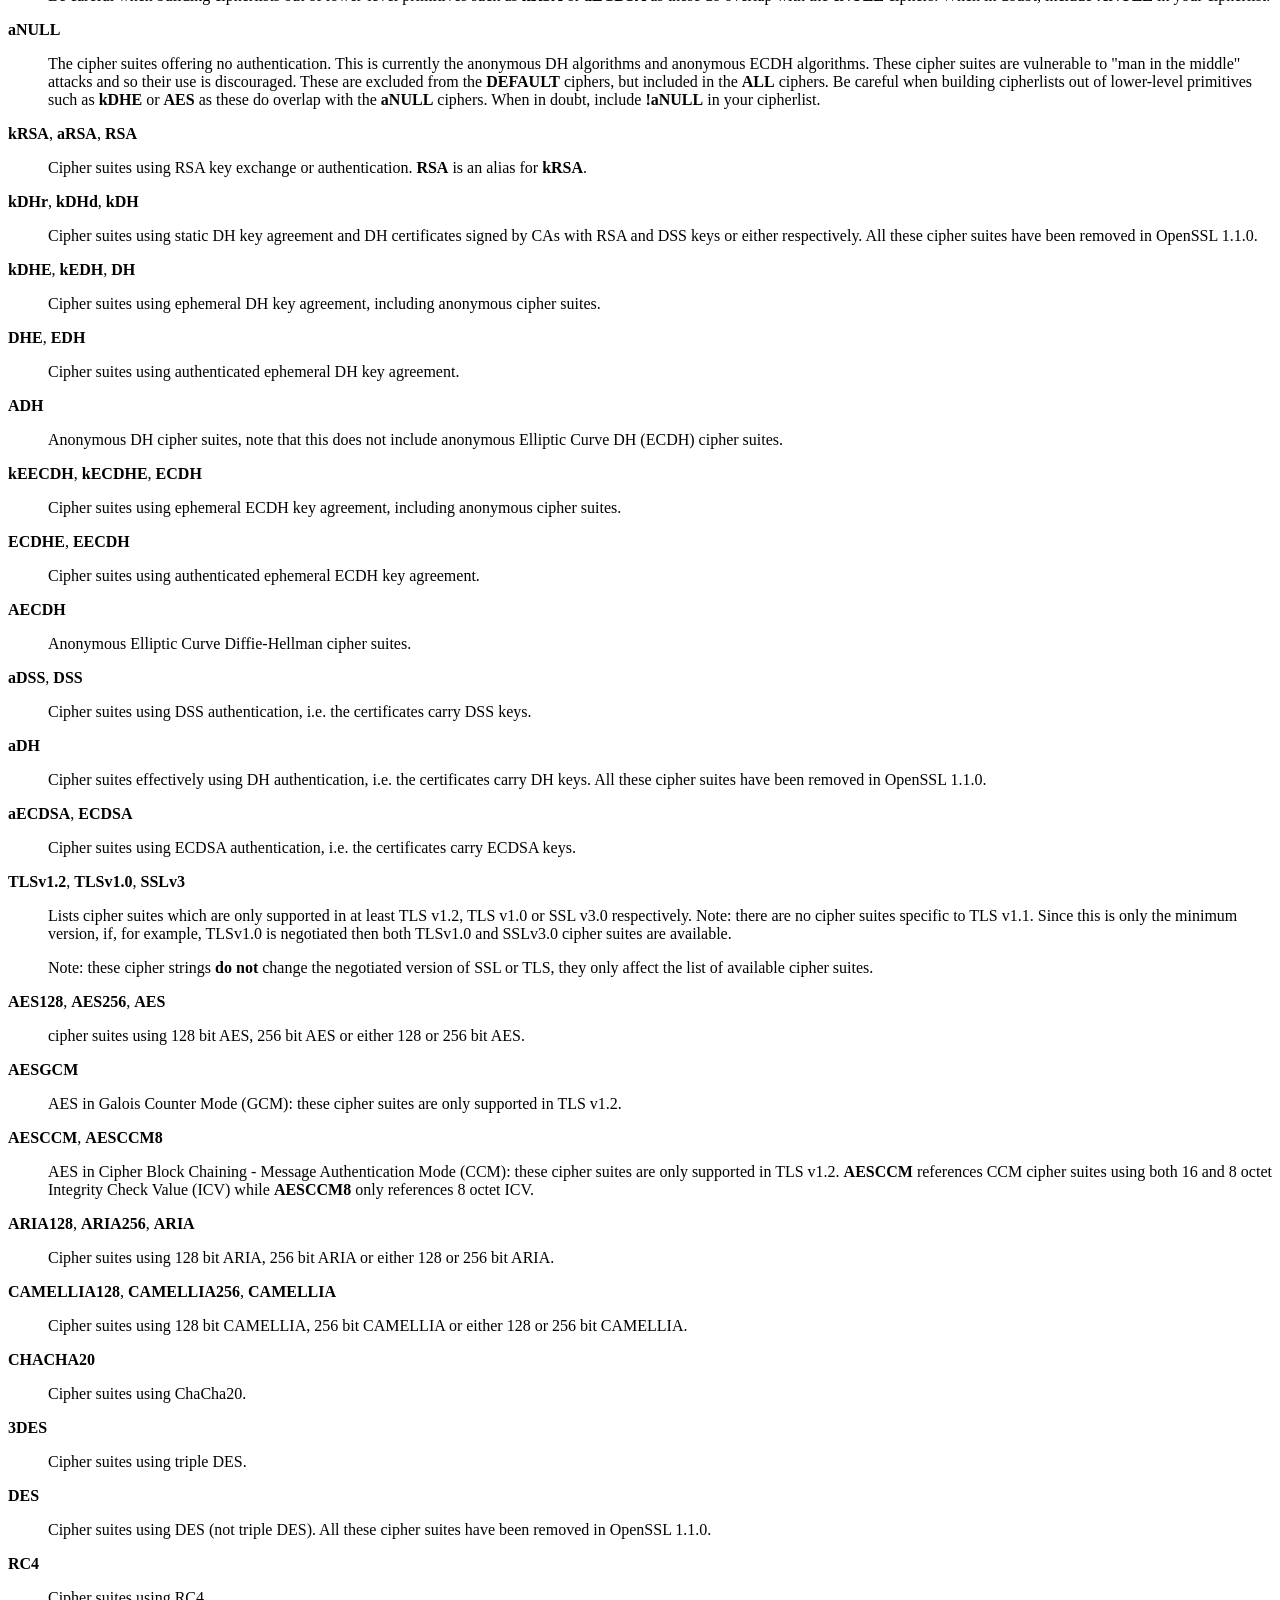
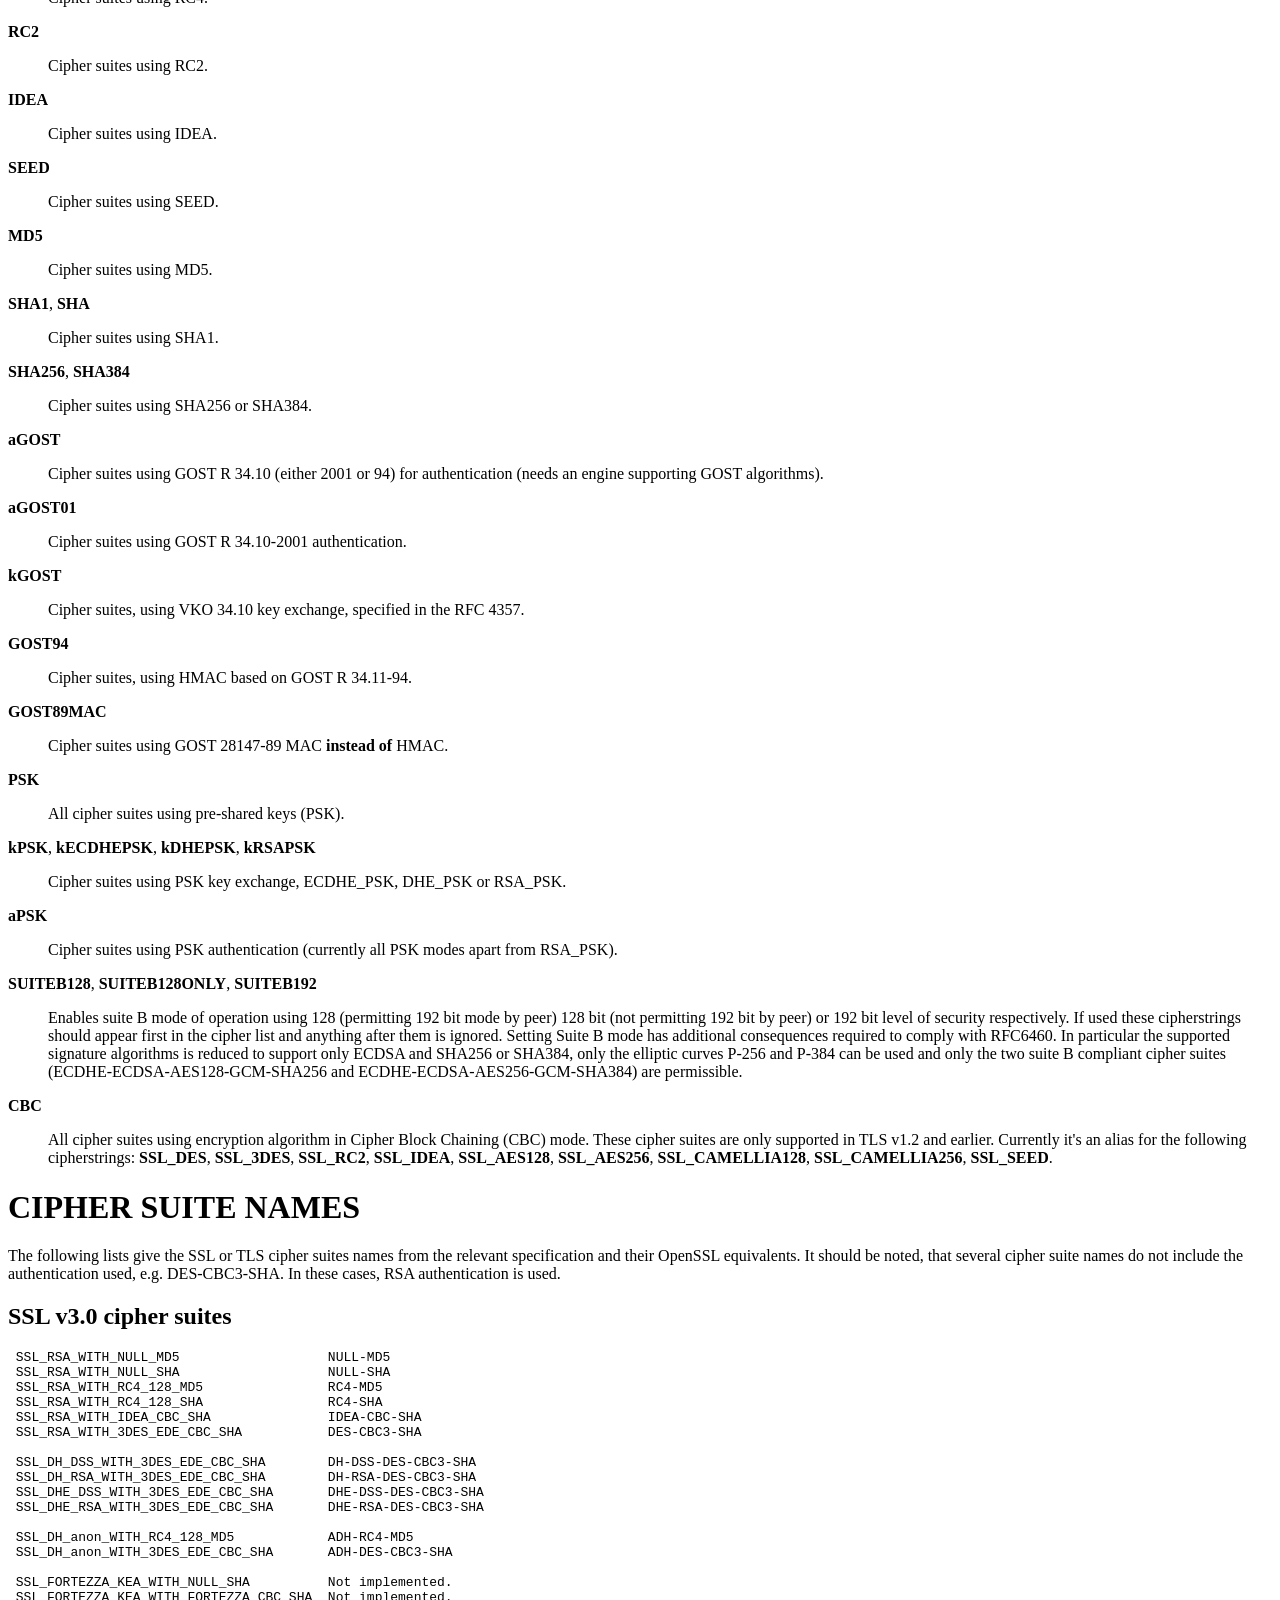
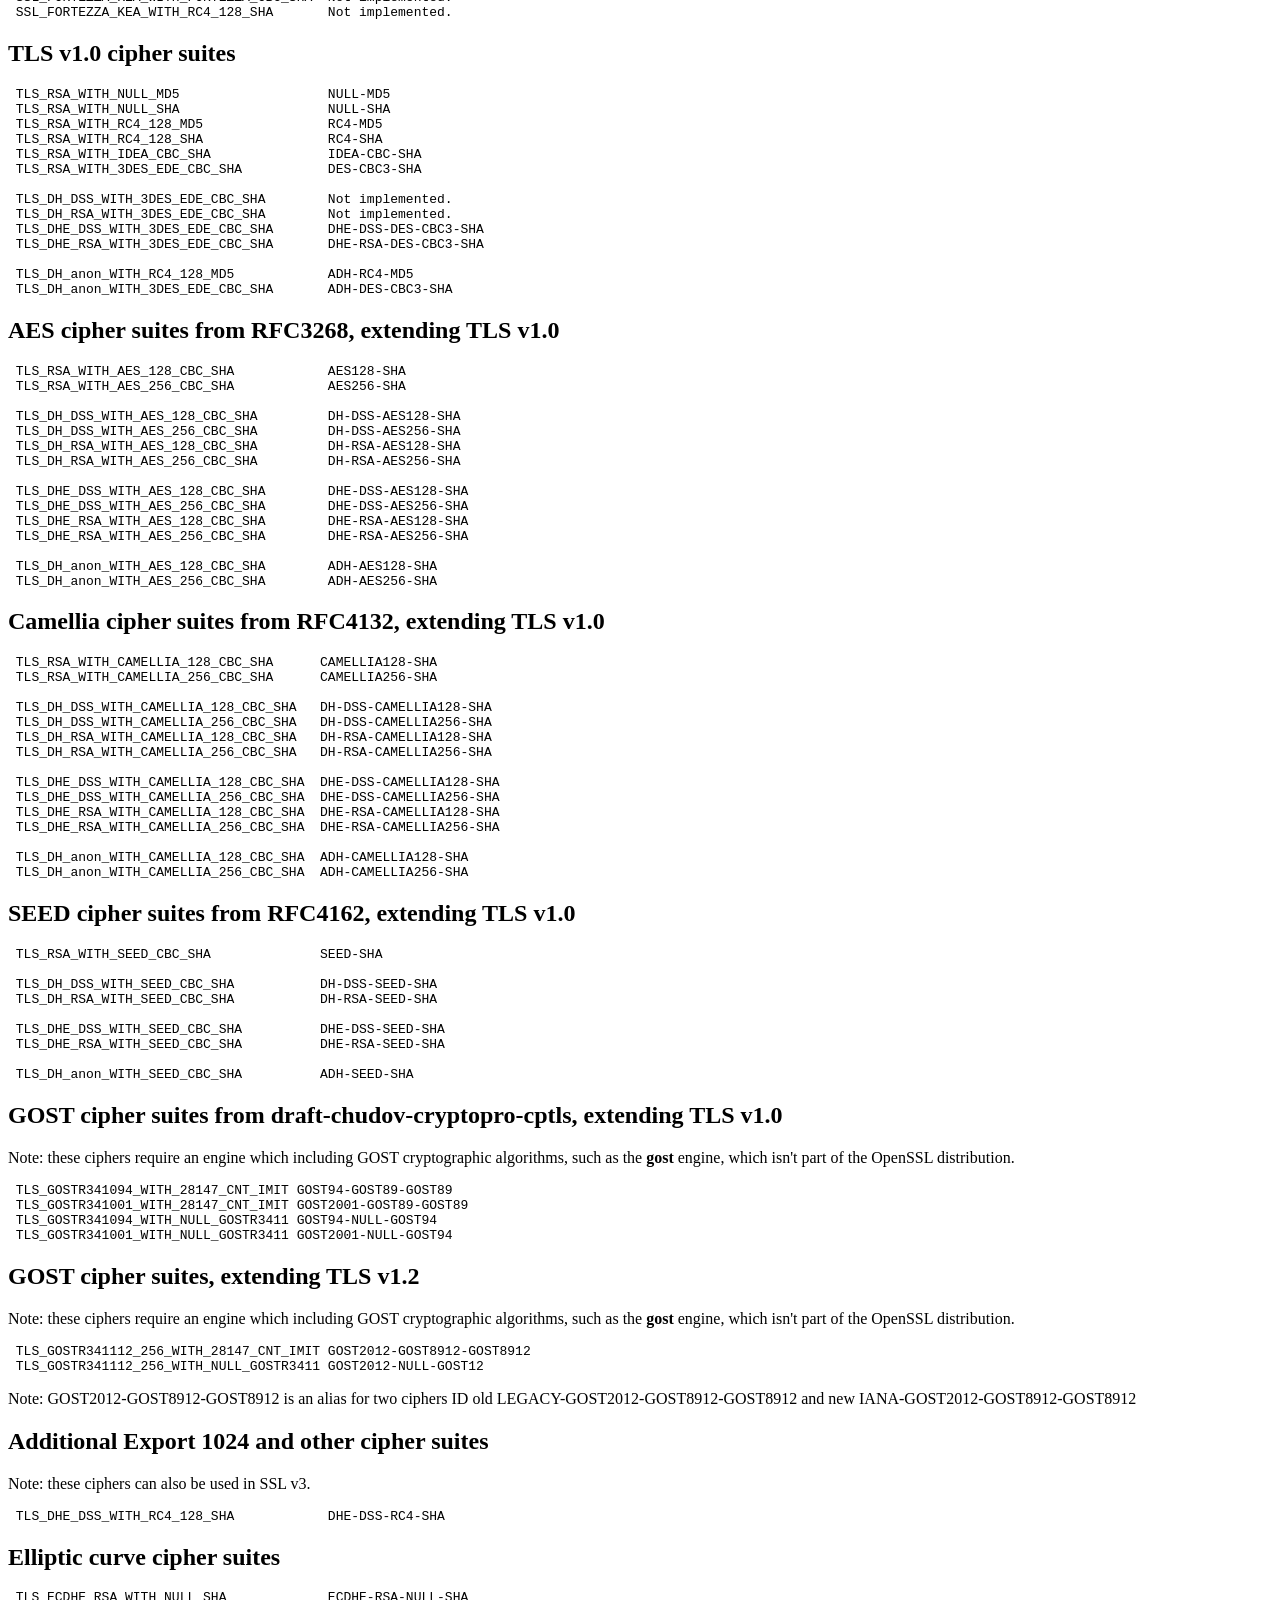
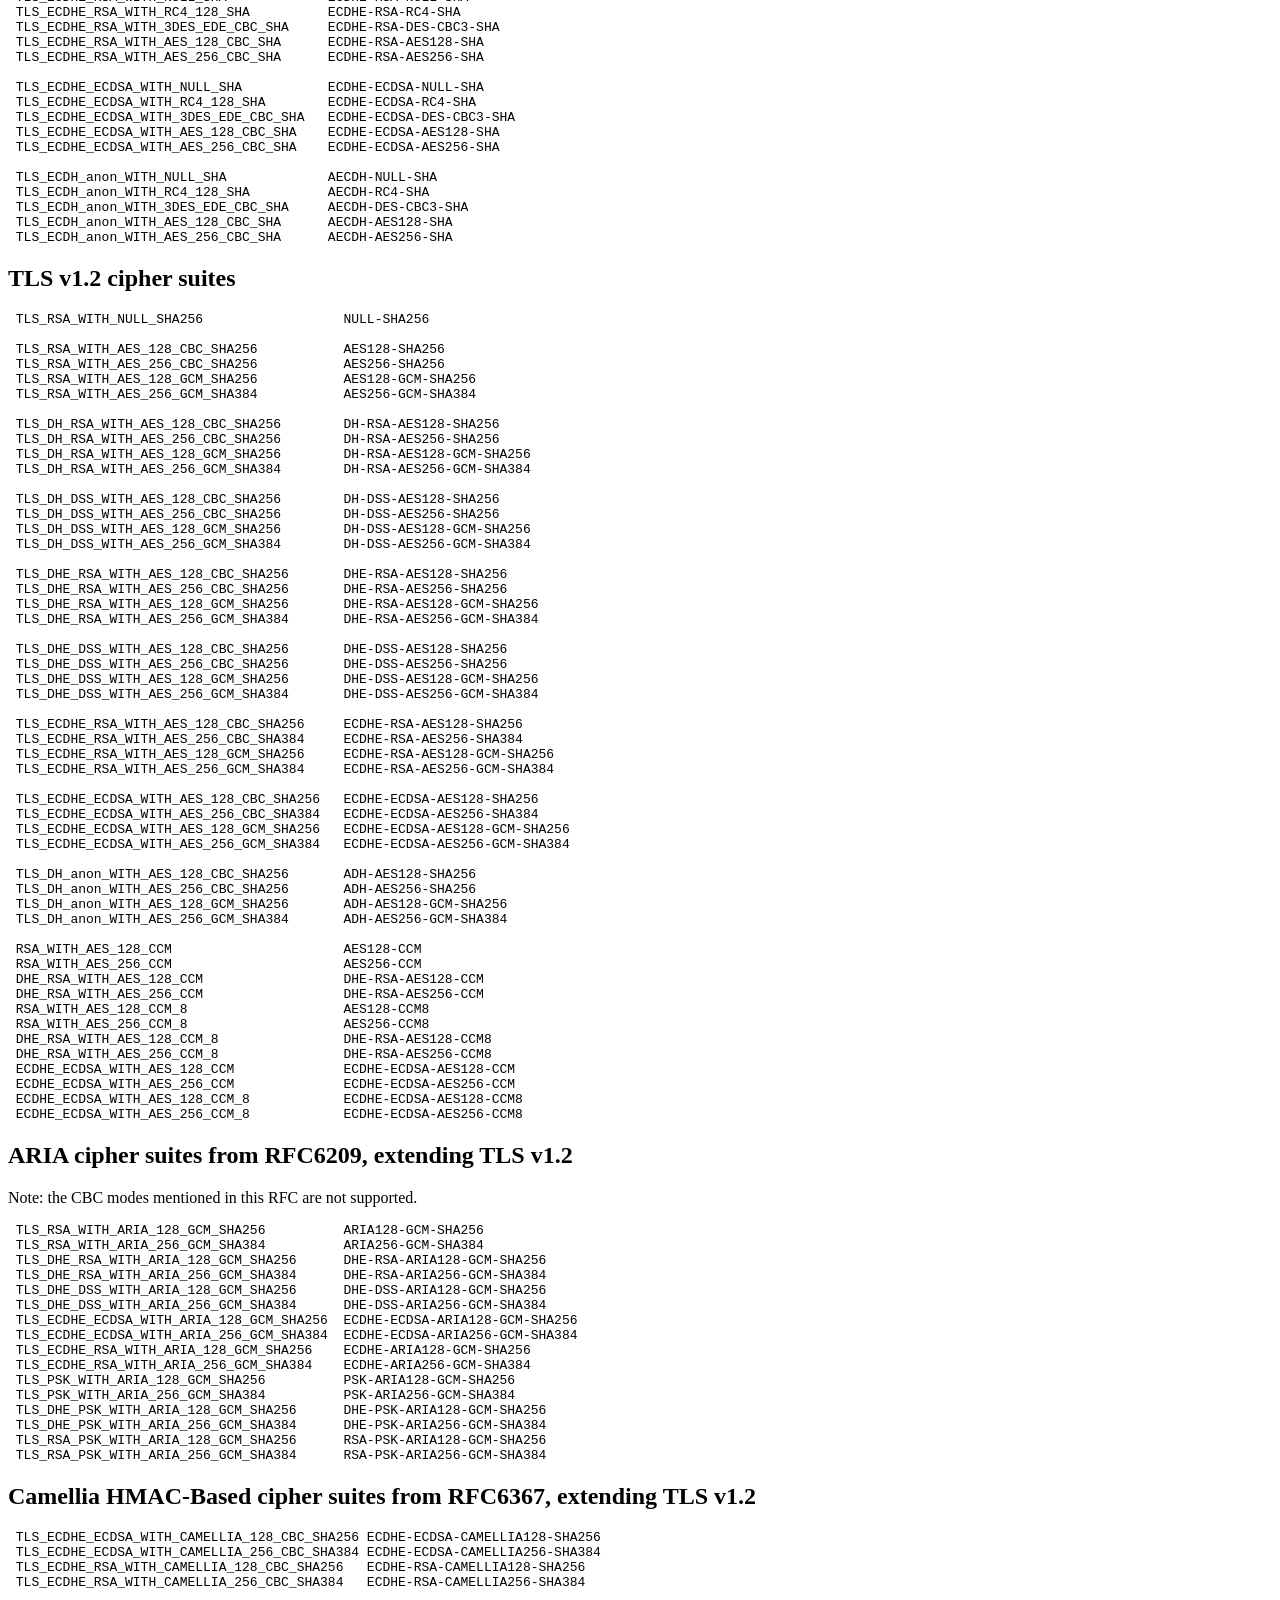
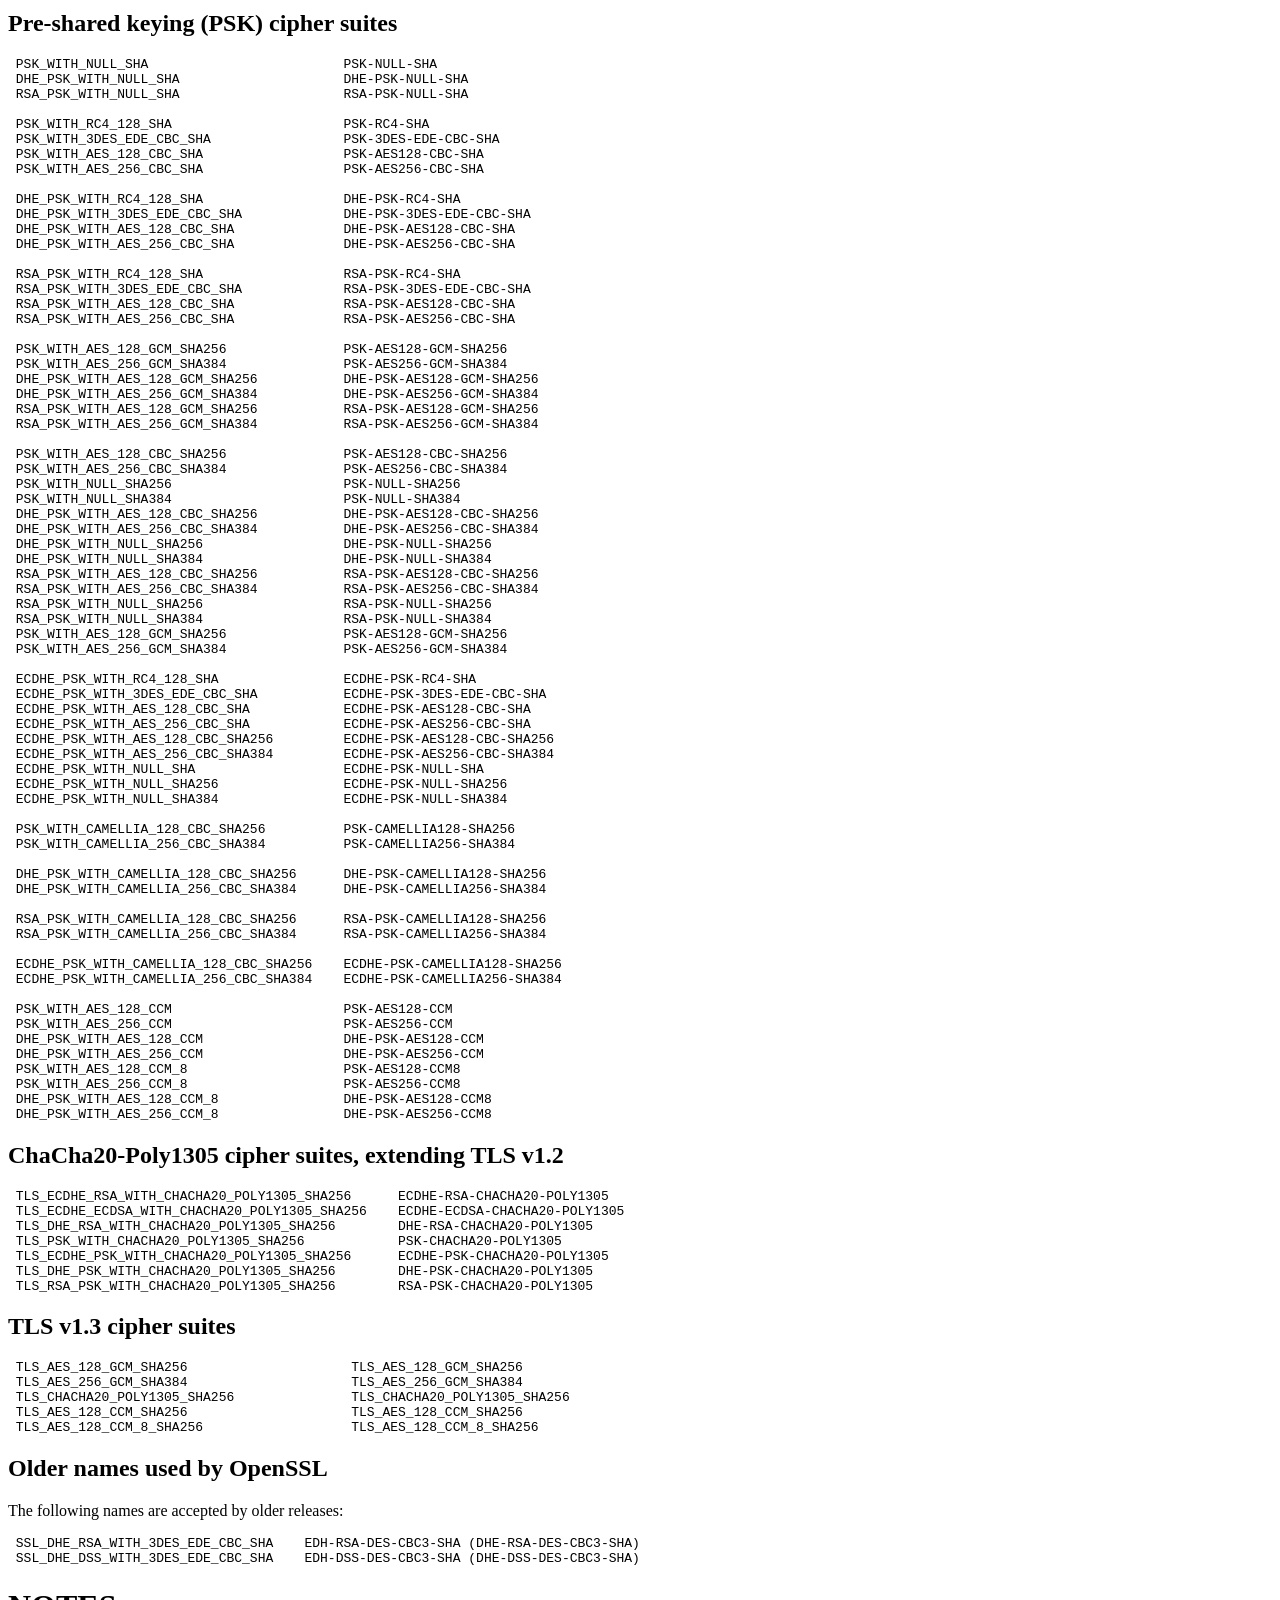
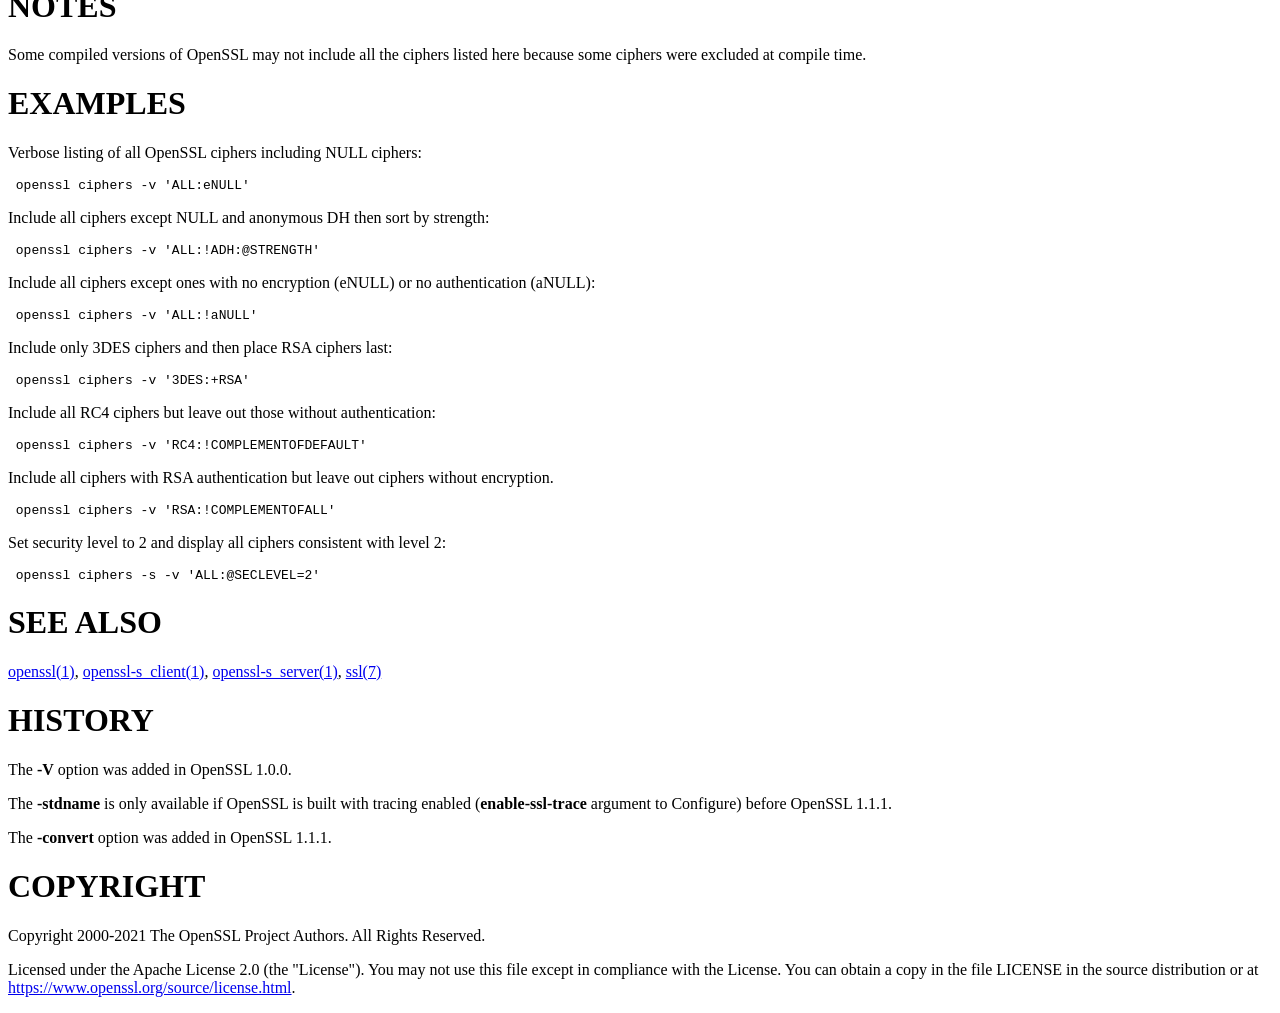
<file: OpenSSL/3.0.0/html/man1/openssl-ciphers.html>
<?xml version="1.0" ?>
<!DOCTYPE html PUBLIC "-//W3C//DTD XHTML 1.0 Strict//EN" "http://www.w3.org/TR/xhtml1/DTD/xhtml1-strict.dtd">
<html xmlns="http://www.w3.org/1999/xhtml">
<head>
<title>openssl-ciphers</title>
<meta http-equiv="content-type" content="text/html; charset=utf-8" />
<link rev="made" href="mailto:" />
</head>

<body>



<ul id="index">
  <li><a href="#NAME">NAME</a></li>
  <li><a href="#SYNOPSIS">SYNOPSIS</a></li>
  <li><a href="#DESCRIPTION">DESCRIPTION</a></li>
  <li><a href="#OPTIONS">OPTIONS</a></li>
  <li><a href="#CIPHER-LIST-FORMAT">CIPHER LIST FORMAT</a></li>
  <li><a href="#CIPHER-STRINGS">CIPHER STRINGS</a></li>
  <li><a href="#CIPHER-SUITE-NAMES">CIPHER SUITE NAMES</a>
    <ul>
      <li><a href="#SSL-v3.0-cipher-suites">SSL v3.0 cipher suites</a></li>
      <li><a href="#TLS-v1.0-cipher-suites">TLS v1.0 cipher suites</a></li>
      <li><a href="#AES-cipher-suites-from-RFC3268-extending-TLS-v1.0">AES cipher suites from RFC3268, extending TLS v1.0</a></li>
      <li><a href="#Camellia-cipher-suites-from-RFC4132-extending-TLS-v1.0">Camellia cipher suites from RFC4132, extending TLS v1.0</a></li>
      <li><a href="#SEED-cipher-suites-from-RFC4162-extending-TLS-v1.0">SEED cipher suites from RFC4162, extending TLS v1.0</a></li>
      <li><a href="#GOST-cipher-suites-from-draft-chudov-cryptopro-cptls-extending-TLS-v1.0">GOST cipher suites from draft-chudov-cryptopro-cptls, extending TLS v1.0</a></li>
      <li><a href="#GOST-cipher-suites-extending-TLS-v1.2">GOST cipher suites, extending TLS v1.2</a></li>
      <li><a href="#Additional-Export-1024-and-other-cipher-suites">Additional Export 1024 and other cipher suites</a></li>
      <li><a href="#Elliptic-curve-cipher-suites">Elliptic curve cipher suites</a></li>
      <li><a href="#TLS-v1.2-cipher-suites">TLS v1.2 cipher suites</a></li>
      <li><a href="#ARIA-cipher-suites-from-RFC6209-extending-TLS-v1.2">ARIA cipher suites from RFC6209, extending TLS v1.2</a></li>
      <li><a href="#Camellia-HMAC-Based-cipher-suites-from-RFC6367-extending-TLS-v1.2">Camellia HMAC-Based cipher suites from RFC6367, extending TLS v1.2</a></li>
      <li><a href="#Pre-shared-keying-PSK-cipher-suites">Pre-shared keying (PSK) cipher suites</a></li>
      <li><a href="#ChaCha20-Poly1305-cipher-suites-extending-TLS-v1.2">ChaCha20-Poly1305 cipher suites, extending TLS v1.2</a></li>
      <li><a href="#TLS-v1.3-cipher-suites">TLS v1.3 cipher suites</a></li>
      <li><a href="#Older-names-used-by-OpenSSL">Older names used by OpenSSL</a></li>
    </ul>
  </li>
  <li><a href="#NOTES">NOTES</a></li>
  <li><a href="#EXAMPLES">EXAMPLES</a></li>
  <li><a href="#SEE-ALSO">SEE ALSO</a></li>
  <li><a href="#HISTORY">HISTORY</a></li>
  <li><a href="#COPYRIGHT">COPYRIGHT</a></li>
</ul>

<h1 id="NAME">NAME</h1>

<p>openssl-ciphers - SSL cipher display and cipher list command</p>

<h1 id="SYNOPSIS">SYNOPSIS</h1>

<p><b>openssl</b> <b>ciphers</b> [<b>-help</b>] [<b>-s</b>] [<b>-v</b>] [<b>-V</b>] [<b>-ssl3</b>] [<b>-tls1</b>] [<b>-tls1_1</b>] [<b>-tls1_2</b>] [<b>-tls1_3</b>] [<b>-s</b>] [<b>-psk</b>] [<b>-srp</b>] [<b>-stdname</b>] [<b>-convert</b> <i>name</i>] [<b>-ciphersuites</b> <i>val</i>] [<b>-provider</b> <i>name</i>] [<b>-provider-path</b> <i>path</i>] [<b>-propquery</b> <i>propq</i>] [<i>cipherlist</i>]</p>

<h1 id="DESCRIPTION">DESCRIPTION</h1>

<p>This command converts textual OpenSSL cipher lists into ordered SSL cipher preference lists. It can be used to determine the appropriate cipherlist.</p>

<h1 id="OPTIONS">OPTIONS</h1>

<dl>

<dt id="help"><b>-help</b></dt>
<dd>

<p>Print a usage message.</p>

</dd>
<dt id="provider-name"><b>-provider</b> <i>name</i></dt>
<dd>

</dd>
<dt id="provider-path-path"><b>-provider-path</b> <i>path</i></dt>
<dd>

</dd>
<dt id="propquery-propq"><b>-propquery</b> <i>propq</i></dt>
<dd>

<p>See <a href="../man1/openssl.html">&quot;Provider Options&quot; in openssl(1)</a>, <a href="../man7/provider.html">provider(7)</a>, and <a href="../man7/property.html">property(7)</a>.</p>

</dd>
<dt id="s"><b>-s</b></dt>
<dd>

<p>Only list supported ciphers: those consistent with the security level, and minimum and maximum protocol version. This is closer to the actual cipher list an application will support.</p>

<p>PSK and SRP ciphers are not enabled by default: they require <b>-psk</b> or <b>-srp</b> to enable them.</p>

<p>It also does not change the default list of supported signature algorithms.</p>

<p>On a server the list of supported ciphers might also exclude other ciphers depending on the configured certificates and presence of DH parameters.</p>

<p>If this option is not used then all ciphers that match the cipherlist will be listed.</p>

</dd>
<dt id="psk"><b>-psk</b></dt>
<dd>

<p>When combined with <b>-s</b> includes cipher suites which require PSK.</p>

</dd>
<dt id="srp"><b>-srp</b></dt>
<dd>

<p>When combined with <b>-s</b> includes cipher suites which require SRP. This option is deprecated.</p>

</dd>
<dt id="v"><b>-v</b></dt>
<dd>

<p>Verbose output: For each cipher suite, list details as provided by <a href="../man3/SSL_CIPHER_description.html">SSL_CIPHER_description(3)</a>.</p>

</dd>
<dt id="V"><b>-V</b></dt>
<dd>

<p>Like <b>-v</b>, but include the official cipher suite values in hex.</p>

</dd>
<dt id="tls1_3--tls1_2--tls1_1--tls1--ssl3"><b>-tls1_3</b>, <b>-tls1_2</b>, <b>-tls1_1</b>, <b>-tls1</b>, <b>-ssl3</b></dt>
<dd>

<p>In combination with the <b>-s</b> option, list the ciphers which could be used if the specified protocol were negotiated. Note that not all protocols and flags may be available, depending on how OpenSSL was built.</p>

</dd>
<dt id="stdname"><b>-stdname</b></dt>
<dd>

<p>Precede each cipher suite by its standard name.</p>

</dd>
<dt id="convert-name"><b>-convert</b> <i>name</i></dt>
<dd>

<p>Convert a standard cipher <i>name</i> to its OpenSSL name.</p>

</dd>
<dt id="ciphersuites-val"><b>-ciphersuites</b> <i>val</i></dt>
<dd>

<p>Sets the list of TLSv1.3 ciphersuites. This list will be combined with any TLSv1.2 and below ciphersuites that have been configured. The format for this list is a simple colon (&quot;:&quot;) separated list of TLSv1.3 ciphersuite names. By default this value is:</p>

<pre><code> TLS_AES_256_GCM_SHA384:TLS_CHACHA20_POLY1305_SHA256:TLS_AES_128_GCM_SHA256</code></pre>

</dd>
<dt id="cipherlist"><b>cipherlist</b></dt>
<dd>

<p>A cipher list of TLSv1.2 and below ciphersuites to convert to a cipher preference list. This list will be combined with any TLSv1.3 ciphersuites that have been configured. If it is not included then the default cipher list will be used. The format is described below.</p>

</dd>
</dl>

<h1 id="CIPHER-LIST-FORMAT">CIPHER LIST FORMAT</h1>

<p>The cipher list consists of one or more <i>cipher strings</i> separated by colons. Commas or spaces are also acceptable separators but colons are normally used.</p>

<p>The actual cipher string can take several different forms.</p>

<p>It can consist of a single cipher suite such as <b>RC4-SHA</b>.</p>

<p>It can represent a list of cipher suites containing a certain algorithm, or cipher suites of a certain type. For example <b>SHA1</b> represents all ciphers suites using the digest algorithm SHA1 and <b>SSLv3</b> represents all SSL v3 algorithms.</p>

<p>Lists of cipher suites can be combined in a single cipher string using the <b>+</b> character. This is used as a logical <b>and</b> operation. For example <b>SHA1+DES</b> represents all cipher suites containing the SHA1 <b>and</b> the DES algorithms.</p>

<p>Each cipher string can be optionally preceded by the characters <b>!</b>, <b>-</b> or <b>+</b>.</p>

<p>If <b>!</b> is used then the ciphers are permanently deleted from the list. The ciphers deleted can never reappear in the list even if they are explicitly stated.</p>

<p>If <b>-</b> is used then the ciphers are deleted from the list, but some or all of the ciphers can be added again by later options.</p>

<p>If <b>+</b> is used then the ciphers are moved to the end of the list. This option doesn&#39;t add any new ciphers it just moves matching existing ones.</p>

<p>If none of these characters is present then the string is just interpreted as a list of ciphers to be appended to the current preference list. If the list includes any ciphers already present they will be ignored: that is they will not moved to the end of the list.</p>

<p>The cipher string <b>@STRENGTH</b> can be used at any point to sort the current cipher list in order of encryption algorithm key length.</p>

<p>The cipher string <b>@SECLEVEL</b>=<i>n</i> can be used at any point to set the security level to <i>n</i>, which should be a number between zero and five, inclusive. See <a href="../man3/SSL_CTX_set_security_level.html">SSL_CTX_set_security_level(3)</a> for a description of what each level means.</p>

<p>The cipher list can be prefixed with the <b>DEFAULT</b> keyword, which enables the default cipher list as defined below. Unlike cipher strings, this prefix may not be combined with other strings using <b>+</b> character. For example, <b>DEFAULT+DES</b> is not valid.</p>

<p>The content of the default list is determined at compile time and normally corresponds to <b>ALL:!COMPLEMENTOFDEFAULT:!eNULL</b>.</p>

<h1 id="CIPHER-STRINGS">CIPHER STRINGS</h1>

<p>The following is a list of all permitted cipher strings and their meanings.</p>

<dl>

<dt id="COMPLEMENTOFDEFAULT"><b>COMPLEMENTOFDEFAULT</b></dt>
<dd>

<p>The ciphers included in <b>ALL</b>, but not enabled by default. Currently this includes all RC4 and anonymous ciphers. Note that this rule does not cover <b>eNULL</b>, which is not included by <b>ALL</b> (use <b>COMPLEMENTOFALL</b> if necessary). Note that RC4 based cipher suites are not built into OpenSSL by default (see the enable-weak-ssl-ciphers option to Configure).</p>

</dd>
<dt id="ALL"><b>ALL</b></dt>
<dd>

<p>All cipher suites except the <b>eNULL</b> ciphers (which must be explicitly enabled if needed). As of OpenSSL 1.0.0, the <b>ALL</b> cipher suites are sensibly ordered by default.</p>

</dd>
<dt id="COMPLEMENTOFALL"><b>COMPLEMENTOFALL</b></dt>
<dd>

<p>The cipher suites not enabled by <b>ALL</b>, currently <b>eNULL</b>.</p>

</dd>
<dt id="HIGH"><b>HIGH</b></dt>
<dd>

<p>&quot;High&quot; encryption cipher suites. This currently means those with key lengths larger than 128 bits, and some cipher suites with 128-bit keys.</p>

</dd>
<dt id="MEDIUM"><b>MEDIUM</b></dt>
<dd>

<p>&quot;Medium&quot; encryption cipher suites, currently some of those using 128 bit encryption.</p>

</dd>
<dt id="LOW"><b>LOW</b></dt>
<dd>

<p>&quot;Low&quot; encryption cipher suites, currently those using 64 or 56 bit encryption algorithms but excluding export cipher suites. All these cipher suites have been removed as of OpenSSL 1.1.0.</p>

</dd>
<dt id="eNULL-NULL"><b>eNULL</b>, <b>NULL</b></dt>
<dd>

<p>The &quot;NULL&quot; ciphers that is those offering no encryption. Because these offer no encryption at all and are a security risk they are not enabled via either the <b>DEFAULT</b> or <b>ALL</b> cipher strings. Be careful when building cipherlists out of lower-level primitives such as <b>kRSA</b> or <b>aECDSA</b> as these do overlap with the <b>eNULL</b> ciphers. When in doubt, include <b>!eNULL</b> in your cipherlist.</p>

</dd>
<dt id="aNULL"><b>aNULL</b></dt>
<dd>

<p>The cipher suites offering no authentication. This is currently the anonymous DH algorithms and anonymous ECDH algorithms. These cipher suites are vulnerable to &quot;man in the middle&quot; attacks and so their use is discouraged. These are excluded from the <b>DEFAULT</b> ciphers, but included in the <b>ALL</b> ciphers. Be careful when building cipherlists out of lower-level primitives such as <b>kDHE</b> or <b>AES</b> as these do overlap with the <b>aNULL</b> ciphers. When in doubt, include <b>!aNULL</b> in your cipherlist.</p>

</dd>
<dt id="kRSA-aRSA-RSA"><b>kRSA</b>, <b>aRSA</b>, <b>RSA</b></dt>
<dd>

<p>Cipher suites using RSA key exchange or authentication. <b>RSA</b> is an alias for <b>kRSA</b>.</p>

</dd>
<dt id="kDHr-kDHd-kDH"><b>kDHr</b>, <b>kDHd</b>, <b>kDH</b></dt>
<dd>

<p>Cipher suites using static DH key agreement and DH certificates signed by CAs with RSA and DSS keys or either respectively. All these cipher suites have been removed in OpenSSL 1.1.0.</p>

</dd>
<dt id="kDHE-kEDH-DH"><b>kDHE</b>, <b>kEDH</b>, <b>DH</b></dt>
<dd>

<p>Cipher suites using ephemeral DH key agreement, including anonymous cipher suites.</p>

</dd>
<dt id="DHE-EDH"><b>DHE</b>, <b>EDH</b></dt>
<dd>

<p>Cipher suites using authenticated ephemeral DH key agreement.</p>

</dd>
<dt id="ADH"><b>ADH</b></dt>
<dd>

<p>Anonymous DH cipher suites, note that this does not include anonymous Elliptic Curve DH (ECDH) cipher suites.</p>

</dd>
<dt id="kEECDH-kECDHE-ECDH"><b>kEECDH</b>, <b>kECDHE</b>, <b>ECDH</b></dt>
<dd>

<p>Cipher suites using ephemeral ECDH key agreement, including anonymous cipher suites.</p>

</dd>
<dt id="ECDHE-EECDH"><b>ECDHE</b>, <b>EECDH</b></dt>
<dd>

<p>Cipher suites using authenticated ephemeral ECDH key agreement.</p>

</dd>
<dt id="AECDH"><b>AECDH</b></dt>
<dd>

<p>Anonymous Elliptic Curve Diffie-Hellman cipher suites.</p>

</dd>
<dt id="aDSS-DSS"><b>aDSS</b>, <b>DSS</b></dt>
<dd>

<p>Cipher suites using DSS authentication, i.e. the certificates carry DSS keys.</p>

</dd>
<dt id="aDH"><b>aDH</b></dt>
<dd>

<p>Cipher suites effectively using DH authentication, i.e. the certificates carry DH keys. All these cipher suites have been removed in OpenSSL 1.1.0.</p>

</dd>
<dt id="aECDSA-ECDSA"><b>aECDSA</b>, <b>ECDSA</b></dt>
<dd>

<p>Cipher suites using ECDSA authentication, i.e. the certificates carry ECDSA keys.</p>

</dd>
<dt id="TLSv1.2-TLSv1.0-SSLv3"><b>TLSv1.2</b>, <b>TLSv1.0</b>, <b>SSLv3</b></dt>
<dd>

<p>Lists cipher suites which are only supported in at least TLS v1.2, TLS v1.0 or SSL v3.0 respectively. Note: there are no cipher suites specific to TLS v1.1. Since this is only the minimum version, if, for example, TLSv1.0 is negotiated then both TLSv1.0 and SSLv3.0 cipher suites are available.</p>

<p>Note: these cipher strings <b>do not</b> change the negotiated version of SSL or TLS, they only affect the list of available cipher suites.</p>

</dd>
<dt id="AES128-AES256-AES"><b>AES128</b>, <b>AES256</b>, <b>AES</b></dt>
<dd>

<p>cipher suites using 128 bit AES, 256 bit AES or either 128 or 256 bit AES.</p>

</dd>
<dt id="AESGCM"><b>AESGCM</b></dt>
<dd>

<p>AES in Galois Counter Mode (GCM): these cipher suites are only supported in TLS v1.2.</p>

</dd>
<dt id="AESCCM-AESCCM8"><b>AESCCM</b>, <b>AESCCM8</b></dt>
<dd>

<p>AES in Cipher Block Chaining - Message Authentication Mode (CCM): these cipher suites are only supported in TLS v1.2. <b>AESCCM</b> references CCM cipher suites using both 16 and 8 octet Integrity Check Value (ICV) while <b>AESCCM8</b> only references 8 octet ICV.</p>

</dd>
<dt id="ARIA128-ARIA256-ARIA"><b>ARIA128</b>, <b>ARIA256</b>, <b>ARIA</b></dt>
<dd>

<p>Cipher suites using 128 bit ARIA, 256 bit ARIA or either 128 or 256 bit ARIA.</p>

</dd>
<dt id="CAMELLIA128-CAMELLIA256-CAMELLIA"><b>CAMELLIA128</b>, <b>CAMELLIA256</b>, <b>CAMELLIA</b></dt>
<dd>

<p>Cipher suites using 128 bit CAMELLIA, 256 bit CAMELLIA or either 128 or 256 bit CAMELLIA.</p>

</dd>
<dt id="CHACHA20"><b>CHACHA20</b></dt>
<dd>

<p>Cipher suites using ChaCha20.</p>

</dd>
<dt id="DES"><b>3DES</b></dt>
<dd>

<p>Cipher suites using triple DES.</p>

</dd>
<dt id="DES1"><b>DES</b></dt>
<dd>

<p>Cipher suites using DES (not triple DES). All these cipher suites have been removed in OpenSSL 1.1.0.</p>

</dd>
<dt id="RC4"><b>RC4</b></dt>
<dd>

<p>Cipher suites using RC4.</p>

</dd>
<dt id="RC2"><b>RC2</b></dt>
<dd>

<p>Cipher suites using RC2.</p>

</dd>
<dt id="IDEA"><b>IDEA</b></dt>
<dd>

<p>Cipher suites using IDEA.</p>

</dd>
<dt id="SEED"><b>SEED</b></dt>
<dd>

<p>Cipher suites using SEED.</p>

</dd>
<dt id="MD5"><b>MD5</b></dt>
<dd>

<p>Cipher suites using MD5.</p>

</dd>
<dt id="SHA1-SHA"><b>SHA1</b>, <b>SHA</b></dt>
<dd>

<p>Cipher suites using SHA1.</p>

</dd>
<dt id="SHA256-SHA384"><b>SHA256</b>, <b>SHA384</b></dt>
<dd>

<p>Cipher suites using SHA256 or SHA384.</p>

</dd>
<dt id="aGOST"><b>aGOST</b></dt>
<dd>

<p>Cipher suites using GOST R 34.10 (either 2001 or 94) for authentication (needs an engine supporting GOST algorithms).</p>

</dd>
<dt id="aGOST01"><b>aGOST01</b></dt>
<dd>

<p>Cipher suites using GOST R 34.10-2001 authentication.</p>

</dd>
<dt id="kGOST"><b>kGOST</b></dt>
<dd>

<p>Cipher suites, using VKO 34.10 key exchange, specified in the RFC 4357.</p>

</dd>
<dt id="GOST94"><b>GOST94</b></dt>
<dd>

<p>Cipher suites, using HMAC based on GOST R 34.11-94.</p>

</dd>
<dt id="GOST89MAC"><b>GOST89MAC</b></dt>
<dd>

<p>Cipher suites using GOST 28147-89 MAC <b>instead of</b> HMAC.</p>

</dd>
<dt id="PSK"><b>PSK</b></dt>
<dd>

<p>All cipher suites using pre-shared keys (PSK).</p>

</dd>
<dt id="kPSK-kECDHEPSK-kDHEPSK-kRSAPSK"><b>kPSK</b>, <b>kECDHEPSK</b>, <b>kDHEPSK</b>, <b>kRSAPSK</b></dt>
<dd>

<p>Cipher suites using PSK key exchange, ECDHE_PSK, DHE_PSK or RSA_PSK.</p>

</dd>
<dt id="aPSK"><b>aPSK</b></dt>
<dd>

<p>Cipher suites using PSK authentication (currently all PSK modes apart from RSA_PSK).</p>

</dd>
<dt id="SUITEB128-SUITEB128ONLY-SUITEB192"><b>SUITEB128</b>, <b>SUITEB128ONLY</b>, <b>SUITEB192</b></dt>
<dd>

<p>Enables suite B mode of operation using 128 (permitting 192 bit mode by peer) 128 bit (not permitting 192 bit by peer) or 192 bit level of security respectively. If used these cipherstrings should appear first in the cipher list and anything after them is ignored. Setting Suite B mode has additional consequences required to comply with RFC6460. In particular the supported signature algorithms is reduced to support only ECDSA and SHA256 or SHA384, only the elliptic curves P-256 and P-384 can be used and only the two suite B compliant cipher suites (ECDHE-ECDSA-AES128-GCM-SHA256 and ECDHE-ECDSA-AES256-GCM-SHA384) are permissible.</p>

</dd>
<dt id="CBC"><b>CBC</b></dt>
<dd>

<p>All cipher suites using encryption algorithm in Cipher Block Chaining (CBC) mode. These cipher suites are only supported in TLS v1.2 and earlier. Currently it&#39;s an alias for the following cipherstrings: <b>SSL_DES</b>, <b>SSL_3DES</b>, <b>SSL_RC2</b>, <b>SSL_IDEA</b>, <b>SSL_AES128</b>, <b>SSL_AES256</b>, <b>SSL_CAMELLIA128</b>, <b>SSL_CAMELLIA256</b>, <b>SSL_SEED</b>.</p>

</dd>
</dl>

<h1 id="CIPHER-SUITE-NAMES">CIPHER SUITE NAMES</h1>

<p>The following lists give the SSL or TLS cipher suites names from the relevant specification and their OpenSSL equivalents. It should be noted, that several cipher suite names do not include the authentication used, e.g. DES-CBC3-SHA. In these cases, RSA authentication is used.</p>

<h2 id="SSL-v3.0-cipher-suites">SSL v3.0 cipher suites</h2>

<pre><code> SSL_RSA_WITH_NULL_MD5                   NULL-MD5
 SSL_RSA_WITH_NULL_SHA                   NULL-SHA
 SSL_RSA_WITH_RC4_128_MD5                RC4-MD5
 SSL_RSA_WITH_RC4_128_SHA                RC4-SHA
 SSL_RSA_WITH_IDEA_CBC_SHA               IDEA-CBC-SHA
 SSL_RSA_WITH_3DES_EDE_CBC_SHA           DES-CBC3-SHA

 SSL_DH_DSS_WITH_3DES_EDE_CBC_SHA        DH-DSS-DES-CBC3-SHA
 SSL_DH_RSA_WITH_3DES_EDE_CBC_SHA        DH-RSA-DES-CBC3-SHA
 SSL_DHE_DSS_WITH_3DES_EDE_CBC_SHA       DHE-DSS-DES-CBC3-SHA
 SSL_DHE_RSA_WITH_3DES_EDE_CBC_SHA       DHE-RSA-DES-CBC3-SHA

 SSL_DH_anon_WITH_RC4_128_MD5            ADH-RC4-MD5
 SSL_DH_anon_WITH_3DES_EDE_CBC_SHA       ADH-DES-CBC3-SHA

 SSL_FORTEZZA_KEA_WITH_NULL_SHA          Not implemented.
 SSL_FORTEZZA_KEA_WITH_FORTEZZA_CBC_SHA  Not implemented.
 SSL_FORTEZZA_KEA_WITH_RC4_128_SHA       Not implemented.</code></pre>

<h2 id="TLS-v1.0-cipher-suites">TLS v1.0 cipher suites</h2>

<pre><code> TLS_RSA_WITH_NULL_MD5                   NULL-MD5
 TLS_RSA_WITH_NULL_SHA                   NULL-SHA
 TLS_RSA_WITH_RC4_128_MD5                RC4-MD5
 TLS_RSA_WITH_RC4_128_SHA                RC4-SHA
 TLS_RSA_WITH_IDEA_CBC_SHA               IDEA-CBC-SHA
 TLS_RSA_WITH_3DES_EDE_CBC_SHA           DES-CBC3-SHA

 TLS_DH_DSS_WITH_3DES_EDE_CBC_SHA        Not implemented.
 TLS_DH_RSA_WITH_3DES_EDE_CBC_SHA        Not implemented.
 TLS_DHE_DSS_WITH_3DES_EDE_CBC_SHA       DHE-DSS-DES-CBC3-SHA
 TLS_DHE_RSA_WITH_3DES_EDE_CBC_SHA       DHE-RSA-DES-CBC3-SHA

 TLS_DH_anon_WITH_RC4_128_MD5            ADH-RC4-MD5
 TLS_DH_anon_WITH_3DES_EDE_CBC_SHA       ADH-DES-CBC3-SHA</code></pre>

<h2 id="AES-cipher-suites-from-RFC3268-extending-TLS-v1.0">AES cipher suites from RFC3268, extending TLS v1.0</h2>

<pre><code> TLS_RSA_WITH_AES_128_CBC_SHA            AES128-SHA
 TLS_RSA_WITH_AES_256_CBC_SHA            AES256-SHA

 TLS_DH_DSS_WITH_AES_128_CBC_SHA         DH-DSS-AES128-SHA
 TLS_DH_DSS_WITH_AES_256_CBC_SHA         DH-DSS-AES256-SHA
 TLS_DH_RSA_WITH_AES_128_CBC_SHA         DH-RSA-AES128-SHA
 TLS_DH_RSA_WITH_AES_256_CBC_SHA         DH-RSA-AES256-SHA

 TLS_DHE_DSS_WITH_AES_128_CBC_SHA        DHE-DSS-AES128-SHA
 TLS_DHE_DSS_WITH_AES_256_CBC_SHA        DHE-DSS-AES256-SHA
 TLS_DHE_RSA_WITH_AES_128_CBC_SHA        DHE-RSA-AES128-SHA
 TLS_DHE_RSA_WITH_AES_256_CBC_SHA        DHE-RSA-AES256-SHA

 TLS_DH_anon_WITH_AES_128_CBC_SHA        ADH-AES128-SHA
 TLS_DH_anon_WITH_AES_256_CBC_SHA        ADH-AES256-SHA</code></pre>

<h2 id="Camellia-cipher-suites-from-RFC4132-extending-TLS-v1.0">Camellia cipher suites from RFC4132, extending TLS v1.0</h2>

<pre><code> TLS_RSA_WITH_CAMELLIA_128_CBC_SHA      CAMELLIA128-SHA
 TLS_RSA_WITH_CAMELLIA_256_CBC_SHA      CAMELLIA256-SHA

 TLS_DH_DSS_WITH_CAMELLIA_128_CBC_SHA   DH-DSS-CAMELLIA128-SHA
 TLS_DH_DSS_WITH_CAMELLIA_256_CBC_SHA   DH-DSS-CAMELLIA256-SHA
 TLS_DH_RSA_WITH_CAMELLIA_128_CBC_SHA   DH-RSA-CAMELLIA128-SHA
 TLS_DH_RSA_WITH_CAMELLIA_256_CBC_SHA   DH-RSA-CAMELLIA256-SHA

 TLS_DHE_DSS_WITH_CAMELLIA_128_CBC_SHA  DHE-DSS-CAMELLIA128-SHA
 TLS_DHE_DSS_WITH_CAMELLIA_256_CBC_SHA  DHE-DSS-CAMELLIA256-SHA
 TLS_DHE_RSA_WITH_CAMELLIA_128_CBC_SHA  DHE-RSA-CAMELLIA128-SHA
 TLS_DHE_RSA_WITH_CAMELLIA_256_CBC_SHA  DHE-RSA-CAMELLIA256-SHA

 TLS_DH_anon_WITH_CAMELLIA_128_CBC_SHA  ADH-CAMELLIA128-SHA
 TLS_DH_anon_WITH_CAMELLIA_256_CBC_SHA  ADH-CAMELLIA256-SHA</code></pre>

<h2 id="SEED-cipher-suites-from-RFC4162-extending-TLS-v1.0">SEED cipher suites from RFC4162, extending TLS v1.0</h2>

<pre><code> TLS_RSA_WITH_SEED_CBC_SHA              SEED-SHA

 TLS_DH_DSS_WITH_SEED_CBC_SHA           DH-DSS-SEED-SHA
 TLS_DH_RSA_WITH_SEED_CBC_SHA           DH-RSA-SEED-SHA

 TLS_DHE_DSS_WITH_SEED_CBC_SHA          DHE-DSS-SEED-SHA
 TLS_DHE_RSA_WITH_SEED_CBC_SHA          DHE-RSA-SEED-SHA

 TLS_DH_anon_WITH_SEED_CBC_SHA          ADH-SEED-SHA</code></pre>

<h2 id="GOST-cipher-suites-from-draft-chudov-cryptopro-cptls-extending-TLS-v1.0">GOST cipher suites from draft-chudov-cryptopro-cptls, extending TLS v1.0</h2>

<p>Note: these ciphers require an engine which including GOST cryptographic algorithms, such as the <b>gost</b> engine, which isn&#39;t part of the OpenSSL distribution.</p>

<pre><code> TLS_GOSTR341094_WITH_28147_CNT_IMIT GOST94-GOST89-GOST89
 TLS_GOSTR341001_WITH_28147_CNT_IMIT GOST2001-GOST89-GOST89
 TLS_GOSTR341094_WITH_NULL_GOSTR3411 GOST94-NULL-GOST94
 TLS_GOSTR341001_WITH_NULL_GOSTR3411 GOST2001-NULL-GOST94</code></pre>

<h2 id="GOST-cipher-suites-extending-TLS-v1.2">GOST cipher suites, extending TLS v1.2</h2>

<p>Note: these ciphers require an engine which including GOST cryptographic algorithms, such as the <b>gost</b> engine, which isn&#39;t part of the OpenSSL distribution.</p>

<pre><code> TLS_GOSTR341112_256_WITH_28147_CNT_IMIT GOST2012-GOST8912-GOST8912
 TLS_GOSTR341112_256_WITH_NULL_GOSTR3411 GOST2012-NULL-GOST12</code></pre>

<p>Note: GOST2012-GOST8912-GOST8912 is an alias for two ciphers ID old LEGACY-GOST2012-GOST8912-GOST8912 and new IANA-GOST2012-GOST8912-GOST8912</p>

<h2 id="Additional-Export-1024-and-other-cipher-suites">Additional Export 1024 and other cipher suites</h2>

<p>Note: these ciphers can also be used in SSL v3.</p>

<pre><code> TLS_DHE_DSS_WITH_RC4_128_SHA            DHE-DSS-RC4-SHA</code></pre>

<h2 id="Elliptic-curve-cipher-suites">Elliptic curve cipher suites</h2>

<pre><code> TLS_ECDHE_RSA_WITH_NULL_SHA             ECDHE-RSA-NULL-SHA
 TLS_ECDHE_RSA_WITH_RC4_128_SHA          ECDHE-RSA-RC4-SHA
 TLS_ECDHE_RSA_WITH_3DES_EDE_CBC_SHA     ECDHE-RSA-DES-CBC3-SHA
 TLS_ECDHE_RSA_WITH_AES_128_CBC_SHA      ECDHE-RSA-AES128-SHA
 TLS_ECDHE_RSA_WITH_AES_256_CBC_SHA      ECDHE-RSA-AES256-SHA

 TLS_ECDHE_ECDSA_WITH_NULL_SHA           ECDHE-ECDSA-NULL-SHA
 TLS_ECDHE_ECDSA_WITH_RC4_128_SHA        ECDHE-ECDSA-RC4-SHA
 TLS_ECDHE_ECDSA_WITH_3DES_EDE_CBC_SHA   ECDHE-ECDSA-DES-CBC3-SHA
 TLS_ECDHE_ECDSA_WITH_AES_128_CBC_SHA    ECDHE-ECDSA-AES128-SHA
 TLS_ECDHE_ECDSA_WITH_AES_256_CBC_SHA    ECDHE-ECDSA-AES256-SHA

 TLS_ECDH_anon_WITH_NULL_SHA             AECDH-NULL-SHA
 TLS_ECDH_anon_WITH_RC4_128_SHA          AECDH-RC4-SHA
 TLS_ECDH_anon_WITH_3DES_EDE_CBC_SHA     AECDH-DES-CBC3-SHA
 TLS_ECDH_anon_WITH_AES_128_CBC_SHA      AECDH-AES128-SHA
 TLS_ECDH_anon_WITH_AES_256_CBC_SHA      AECDH-AES256-SHA</code></pre>

<h2 id="TLS-v1.2-cipher-suites">TLS v1.2 cipher suites</h2>

<pre><code> TLS_RSA_WITH_NULL_SHA256                  NULL-SHA256

 TLS_RSA_WITH_AES_128_CBC_SHA256           AES128-SHA256
 TLS_RSA_WITH_AES_256_CBC_SHA256           AES256-SHA256
 TLS_RSA_WITH_AES_128_GCM_SHA256           AES128-GCM-SHA256
 TLS_RSA_WITH_AES_256_GCM_SHA384           AES256-GCM-SHA384

 TLS_DH_RSA_WITH_AES_128_CBC_SHA256        DH-RSA-AES128-SHA256
 TLS_DH_RSA_WITH_AES_256_CBC_SHA256        DH-RSA-AES256-SHA256
 TLS_DH_RSA_WITH_AES_128_GCM_SHA256        DH-RSA-AES128-GCM-SHA256
 TLS_DH_RSA_WITH_AES_256_GCM_SHA384        DH-RSA-AES256-GCM-SHA384

 TLS_DH_DSS_WITH_AES_128_CBC_SHA256        DH-DSS-AES128-SHA256
 TLS_DH_DSS_WITH_AES_256_CBC_SHA256        DH-DSS-AES256-SHA256
 TLS_DH_DSS_WITH_AES_128_GCM_SHA256        DH-DSS-AES128-GCM-SHA256
 TLS_DH_DSS_WITH_AES_256_GCM_SHA384        DH-DSS-AES256-GCM-SHA384

 TLS_DHE_RSA_WITH_AES_128_CBC_SHA256       DHE-RSA-AES128-SHA256
 TLS_DHE_RSA_WITH_AES_256_CBC_SHA256       DHE-RSA-AES256-SHA256
 TLS_DHE_RSA_WITH_AES_128_GCM_SHA256       DHE-RSA-AES128-GCM-SHA256
 TLS_DHE_RSA_WITH_AES_256_GCM_SHA384       DHE-RSA-AES256-GCM-SHA384

 TLS_DHE_DSS_WITH_AES_128_CBC_SHA256       DHE-DSS-AES128-SHA256
 TLS_DHE_DSS_WITH_AES_256_CBC_SHA256       DHE-DSS-AES256-SHA256
 TLS_DHE_DSS_WITH_AES_128_GCM_SHA256       DHE-DSS-AES128-GCM-SHA256
 TLS_DHE_DSS_WITH_AES_256_GCM_SHA384       DHE-DSS-AES256-GCM-SHA384

 TLS_ECDHE_RSA_WITH_AES_128_CBC_SHA256     ECDHE-RSA-AES128-SHA256
 TLS_ECDHE_RSA_WITH_AES_256_CBC_SHA384     ECDHE-RSA-AES256-SHA384
 TLS_ECDHE_RSA_WITH_AES_128_GCM_SHA256     ECDHE-RSA-AES128-GCM-SHA256
 TLS_ECDHE_RSA_WITH_AES_256_GCM_SHA384     ECDHE-RSA-AES256-GCM-SHA384

 TLS_ECDHE_ECDSA_WITH_AES_128_CBC_SHA256   ECDHE-ECDSA-AES128-SHA256
 TLS_ECDHE_ECDSA_WITH_AES_256_CBC_SHA384   ECDHE-ECDSA-AES256-SHA384
 TLS_ECDHE_ECDSA_WITH_AES_128_GCM_SHA256   ECDHE-ECDSA-AES128-GCM-SHA256
 TLS_ECDHE_ECDSA_WITH_AES_256_GCM_SHA384   ECDHE-ECDSA-AES256-GCM-SHA384

 TLS_DH_anon_WITH_AES_128_CBC_SHA256       ADH-AES128-SHA256
 TLS_DH_anon_WITH_AES_256_CBC_SHA256       ADH-AES256-SHA256
 TLS_DH_anon_WITH_AES_128_GCM_SHA256       ADH-AES128-GCM-SHA256
 TLS_DH_anon_WITH_AES_256_GCM_SHA384       ADH-AES256-GCM-SHA384

 RSA_WITH_AES_128_CCM                      AES128-CCM
 RSA_WITH_AES_256_CCM                      AES256-CCM
 DHE_RSA_WITH_AES_128_CCM                  DHE-RSA-AES128-CCM
 DHE_RSA_WITH_AES_256_CCM                  DHE-RSA-AES256-CCM
 RSA_WITH_AES_128_CCM_8                    AES128-CCM8
 RSA_WITH_AES_256_CCM_8                    AES256-CCM8
 DHE_RSA_WITH_AES_128_CCM_8                DHE-RSA-AES128-CCM8
 DHE_RSA_WITH_AES_256_CCM_8                DHE-RSA-AES256-CCM8
 ECDHE_ECDSA_WITH_AES_128_CCM              ECDHE-ECDSA-AES128-CCM
 ECDHE_ECDSA_WITH_AES_256_CCM              ECDHE-ECDSA-AES256-CCM
 ECDHE_ECDSA_WITH_AES_128_CCM_8            ECDHE-ECDSA-AES128-CCM8
 ECDHE_ECDSA_WITH_AES_256_CCM_8            ECDHE-ECDSA-AES256-CCM8</code></pre>

<h2 id="ARIA-cipher-suites-from-RFC6209-extending-TLS-v1.2">ARIA cipher suites from RFC6209, extending TLS v1.2</h2>

<p>Note: the CBC modes mentioned in this RFC are not supported.</p>

<pre><code> TLS_RSA_WITH_ARIA_128_GCM_SHA256          ARIA128-GCM-SHA256
 TLS_RSA_WITH_ARIA_256_GCM_SHA384          ARIA256-GCM-SHA384
 TLS_DHE_RSA_WITH_ARIA_128_GCM_SHA256      DHE-RSA-ARIA128-GCM-SHA256
 TLS_DHE_RSA_WITH_ARIA_256_GCM_SHA384      DHE-RSA-ARIA256-GCM-SHA384
 TLS_DHE_DSS_WITH_ARIA_128_GCM_SHA256      DHE-DSS-ARIA128-GCM-SHA256
 TLS_DHE_DSS_WITH_ARIA_256_GCM_SHA384      DHE-DSS-ARIA256-GCM-SHA384
 TLS_ECDHE_ECDSA_WITH_ARIA_128_GCM_SHA256  ECDHE-ECDSA-ARIA128-GCM-SHA256
 TLS_ECDHE_ECDSA_WITH_ARIA_256_GCM_SHA384  ECDHE-ECDSA-ARIA256-GCM-SHA384
 TLS_ECDHE_RSA_WITH_ARIA_128_GCM_SHA256    ECDHE-ARIA128-GCM-SHA256
 TLS_ECDHE_RSA_WITH_ARIA_256_GCM_SHA384    ECDHE-ARIA256-GCM-SHA384
 TLS_PSK_WITH_ARIA_128_GCM_SHA256          PSK-ARIA128-GCM-SHA256
 TLS_PSK_WITH_ARIA_256_GCM_SHA384          PSK-ARIA256-GCM-SHA384
 TLS_DHE_PSK_WITH_ARIA_128_GCM_SHA256      DHE-PSK-ARIA128-GCM-SHA256
 TLS_DHE_PSK_WITH_ARIA_256_GCM_SHA384      DHE-PSK-ARIA256-GCM-SHA384
 TLS_RSA_PSK_WITH_ARIA_128_GCM_SHA256      RSA-PSK-ARIA128-GCM-SHA256
 TLS_RSA_PSK_WITH_ARIA_256_GCM_SHA384      RSA-PSK-ARIA256-GCM-SHA384</code></pre>

<h2 id="Camellia-HMAC-Based-cipher-suites-from-RFC6367-extending-TLS-v1.2">Camellia HMAC-Based cipher suites from RFC6367, extending TLS v1.2</h2>

<pre><code> TLS_ECDHE_ECDSA_WITH_CAMELLIA_128_CBC_SHA256 ECDHE-ECDSA-CAMELLIA128-SHA256
 TLS_ECDHE_ECDSA_WITH_CAMELLIA_256_CBC_SHA384 ECDHE-ECDSA-CAMELLIA256-SHA384
 TLS_ECDHE_RSA_WITH_CAMELLIA_128_CBC_SHA256   ECDHE-RSA-CAMELLIA128-SHA256
 TLS_ECDHE_RSA_WITH_CAMELLIA_256_CBC_SHA384   ECDHE-RSA-CAMELLIA256-SHA384</code></pre>

<h2 id="Pre-shared-keying-PSK-cipher-suites">Pre-shared keying (PSK) cipher suites</h2>

<pre><code> PSK_WITH_NULL_SHA                         PSK-NULL-SHA
 DHE_PSK_WITH_NULL_SHA                     DHE-PSK-NULL-SHA
 RSA_PSK_WITH_NULL_SHA                     RSA-PSK-NULL-SHA

 PSK_WITH_RC4_128_SHA                      PSK-RC4-SHA
 PSK_WITH_3DES_EDE_CBC_SHA                 PSK-3DES-EDE-CBC-SHA
 PSK_WITH_AES_128_CBC_SHA                  PSK-AES128-CBC-SHA
 PSK_WITH_AES_256_CBC_SHA                  PSK-AES256-CBC-SHA

 DHE_PSK_WITH_RC4_128_SHA                  DHE-PSK-RC4-SHA
 DHE_PSK_WITH_3DES_EDE_CBC_SHA             DHE-PSK-3DES-EDE-CBC-SHA
 DHE_PSK_WITH_AES_128_CBC_SHA              DHE-PSK-AES128-CBC-SHA
 DHE_PSK_WITH_AES_256_CBC_SHA              DHE-PSK-AES256-CBC-SHA

 RSA_PSK_WITH_RC4_128_SHA                  RSA-PSK-RC4-SHA
 RSA_PSK_WITH_3DES_EDE_CBC_SHA             RSA-PSK-3DES-EDE-CBC-SHA
 RSA_PSK_WITH_AES_128_CBC_SHA              RSA-PSK-AES128-CBC-SHA
 RSA_PSK_WITH_AES_256_CBC_SHA              RSA-PSK-AES256-CBC-SHA

 PSK_WITH_AES_128_GCM_SHA256               PSK-AES128-GCM-SHA256
 PSK_WITH_AES_256_GCM_SHA384               PSK-AES256-GCM-SHA384
 DHE_PSK_WITH_AES_128_GCM_SHA256           DHE-PSK-AES128-GCM-SHA256
 DHE_PSK_WITH_AES_256_GCM_SHA384           DHE-PSK-AES256-GCM-SHA384
 RSA_PSK_WITH_AES_128_GCM_SHA256           RSA-PSK-AES128-GCM-SHA256
 RSA_PSK_WITH_AES_256_GCM_SHA384           RSA-PSK-AES256-GCM-SHA384

 PSK_WITH_AES_128_CBC_SHA256               PSK-AES128-CBC-SHA256
 PSK_WITH_AES_256_CBC_SHA384               PSK-AES256-CBC-SHA384
 PSK_WITH_NULL_SHA256                      PSK-NULL-SHA256
 PSK_WITH_NULL_SHA384                      PSK-NULL-SHA384
 DHE_PSK_WITH_AES_128_CBC_SHA256           DHE-PSK-AES128-CBC-SHA256
 DHE_PSK_WITH_AES_256_CBC_SHA384           DHE-PSK-AES256-CBC-SHA384
 DHE_PSK_WITH_NULL_SHA256                  DHE-PSK-NULL-SHA256
 DHE_PSK_WITH_NULL_SHA384                  DHE-PSK-NULL-SHA384
 RSA_PSK_WITH_AES_128_CBC_SHA256           RSA-PSK-AES128-CBC-SHA256
 RSA_PSK_WITH_AES_256_CBC_SHA384           RSA-PSK-AES256-CBC-SHA384
 RSA_PSK_WITH_NULL_SHA256                  RSA-PSK-NULL-SHA256
 RSA_PSK_WITH_NULL_SHA384                  RSA-PSK-NULL-SHA384
 PSK_WITH_AES_128_GCM_SHA256               PSK-AES128-GCM-SHA256
 PSK_WITH_AES_256_GCM_SHA384               PSK-AES256-GCM-SHA384

 ECDHE_PSK_WITH_RC4_128_SHA                ECDHE-PSK-RC4-SHA
 ECDHE_PSK_WITH_3DES_EDE_CBC_SHA           ECDHE-PSK-3DES-EDE-CBC-SHA
 ECDHE_PSK_WITH_AES_128_CBC_SHA            ECDHE-PSK-AES128-CBC-SHA
 ECDHE_PSK_WITH_AES_256_CBC_SHA            ECDHE-PSK-AES256-CBC-SHA
 ECDHE_PSK_WITH_AES_128_CBC_SHA256         ECDHE-PSK-AES128-CBC-SHA256
 ECDHE_PSK_WITH_AES_256_CBC_SHA384         ECDHE-PSK-AES256-CBC-SHA384
 ECDHE_PSK_WITH_NULL_SHA                   ECDHE-PSK-NULL-SHA
 ECDHE_PSK_WITH_NULL_SHA256                ECDHE-PSK-NULL-SHA256
 ECDHE_PSK_WITH_NULL_SHA384                ECDHE-PSK-NULL-SHA384

 PSK_WITH_CAMELLIA_128_CBC_SHA256          PSK-CAMELLIA128-SHA256
 PSK_WITH_CAMELLIA_256_CBC_SHA384          PSK-CAMELLIA256-SHA384

 DHE_PSK_WITH_CAMELLIA_128_CBC_SHA256      DHE-PSK-CAMELLIA128-SHA256
 DHE_PSK_WITH_CAMELLIA_256_CBC_SHA384      DHE-PSK-CAMELLIA256-SHA384

 RSA_PSK_WITH_CAMELLIA_128_CBC_SHA256      RSA-PSK-CAMELLIA128-SHA256
 RSA_PSK_WITH_CAMELLIA_256_CBC_SHA384      RSA-PSK-CAMELLIA256-SHA384

 ECDHE_PSK_WITH_CAMELLIA_128_CBC_SHA256    ECDHE-PSK-CAMELLIA128-SHA256
 ECDHE_PSK_WITH_CAMELLIA_256_CBC_SHA384    ECDHE-PSK-CAMELLIA256-SHA384

 PSK_WITH_AES_128_CCM                      PSK-AES128-CCM
 PSK_WITH_AES_256_CCM                      PSK-AES256-CCM
 DHE_PSK_WITH_AES_128_CCM                  DHE-PSK-AES128-CCM
 DHE_PSK_WITH_AES_256_CCM                  DHE-PSK-AES256-CCM
 PSK_WITH_AES_128_CCM_8                    PSK-AES128-CCM8
 PSK_WITH_AES_256_CCM_8                    PSK-AES256-CCM8
 DHE_PSK_WITH_AES_128_CCM_8                DHE-PSK-AES128-CCM8
 DHE_PSK_WITH_AES_256_CCM_8                DHE-PSK-AES256-CCM8</code></pre>

<h2 id="ChaCha20-Poly1305-cipher-suites-extending-TLS-v1.2">ChaCha20-Poly1305 cipher suites, extending TLS v1.2</h2>

<pre><code> TLS_ECDHE_RSA_WITH_CHACHA20_POLY1305_SHA256      ECDHE-RSA-CHACHA20-POLY1305
 TLS_ECDHE_ECDSA_WITH_CHACHA20_POLY1305_SHA256    ECDHE-ECDSA-CHACHA20-POLY1305
 TLS_DHE_RSA_WITH_CHACHA20_POLY1305_SHA256        DHE-RSA-CHACHA20-POLY1305
 TLS_PSK_WITH_CHACHA20_POLY1305_SHA256            PSK-CHACHA20-POLY1305
 TLS_ECDHE_PSK_WITH_CHACHA20_POLY1305_SHA256      ECDHE-PSK-CHACHA20-POLY1305
 TLS_DHE_PSK_WITH_CHACHA20_POLY1305_SHA256        DHE-PSK-CHACHA20-POLY1305
 TLS_RSA_PSK_WITH_CHACHA20_POLY1305_SHA256        RSA-PSK-CHACHA20-POLY1305</code></pre>

<h2 id="TLS-v1.3-cipher-suites">TLS v1.3 cipher suites</h2>

<pre><code> TLS_AES_128_GCM_SHA256                     TLS_AES_128_GCM_SHA256
 TLS_AES_256_GCM_SHA384                     TLS_AES_256_GCM_SHA384
 TLS_CHACHA20_POLY1305_SHA256               TLS_CHACHA20_POLY1305_SHA256
 TLS_AES_128_CCM_SHA256                     TLS_AES_128_CCM_SHA256
 TLS_AES_128_CCM_8_SHA256                   TLS_AES_128_CCM_8_SHA256</code></pre>

<h2 id="Older-names-used-by-OpenSSL">Older names used by OpenSSL</h2>

<p>The following names are accepted by older releases:</p>

<pre><code> SSL_DHE_RSA_WITH_3DES_EDE_CBC_SHA    EDH-RSA-DES-CBC3-SHA (DHE-RSA-DES-CBC3-SHA)
 SSL_DHE_DSS_WITH_3DES_EDE_CBC_SHA    EDH-DSS-DES-CBC3-SHA (DHE-DSS-DES-CBC3-SHA)</code></pre>

<h1 id="NOTES">NOTES</h1>

<p>Some compiled versions of OpenSSL may not include all the ciphers listed here because some ciphers were excluded at compile time.</p>

<h1 id="EXAMPLES">EXAMPLES</h1>

<p>Verbose listing of all OpenSSL ciphers including NULL ciphers:</p>

<pre><code> openssl ciphers -v &#39;ALL:eNULL&#39;</code></pre>

<p>Include all ciphers except NULL and anonymous DH then sort by strength:</p>

<pre><code> openssl ciphers -v &#39;ALL:!ADH:@STRENGTH&#39;</code></pre>

<p>Include all ciphers except ones with no encryption (eNULL) or no authentication (aNULL):</p>

<pre><code> openssl ciphers -v &#39;ALL:!aNULL&#39;</code></pre>

<p>Include only 3DES ciphers and then place RSA ciphers last:</p>

<pre><code> openssl ciphers -v &#39;3DES:+RSA&#39;</code></pre>

<p>Include all RC4 ciphers but leave out those without authentication:</p>

<pre><code> openssl ciphers -v &#39;RC4:!COMPLEMENTOFDEFAULT&#39;</code></pre>

<p>Include all ciphers with RSA authentication but leave out ciphers without encryption.</p>

<pre><code> openssl ciphers -v &#39;RSA:!COMPLEMENTOFALL&#39;</code></pre>

<p>Set security level to 2 and display all ciphers consistent with level 2:</p>

<pre><code> openssl ciphers -s -v &#39;ALL:@SECLEVEL=2&#39;</code></pre>

<h1 id="SEE-ALSO">SEE ALSO</h1>

<p><a href="../man1/openssl.html">openssl(1)</a>, <a href="../man1/openssl-s_client.html">openssl-s_client(1)</a>, <a href="../man1/openssl-s_server.html">openssl-s_server(1)</a>, <a href="../man7/ssl.html">ssl(7)</a></p>

<h1 id="HISTORY">HISTORY</h1>

<p>The <b>-V</b> option was added in OpenSSL 1.0.0.</p>

<p>The <b>-stdname</b> is only available if OpenSSL is built with tracing enabled (<b>enable-ssl-trace</b> argument to Configure) before OpenSSL 1.1.1.</p>

<p>The <b>-convert</b> option was added in OpenSSL 1.1.1.</p>

<h1 id="COPYRIGHT">COPYRIGHT</h1>

<p>Copyright 2000-2021 The OpenSSL Project Authors. All Rights Reserved.</p>

<p>Licensed under the Apache License 2.0 (the &quot;License&quot;). You may not use this file except in compliance with the License. You can obtain a copy in the file LICENSE in the source distribution or at <a href="https://www.openssl.org/source/license.html">https://www.openssl.org/source/license.html</a>.</p>


</body>

</html>
</file>
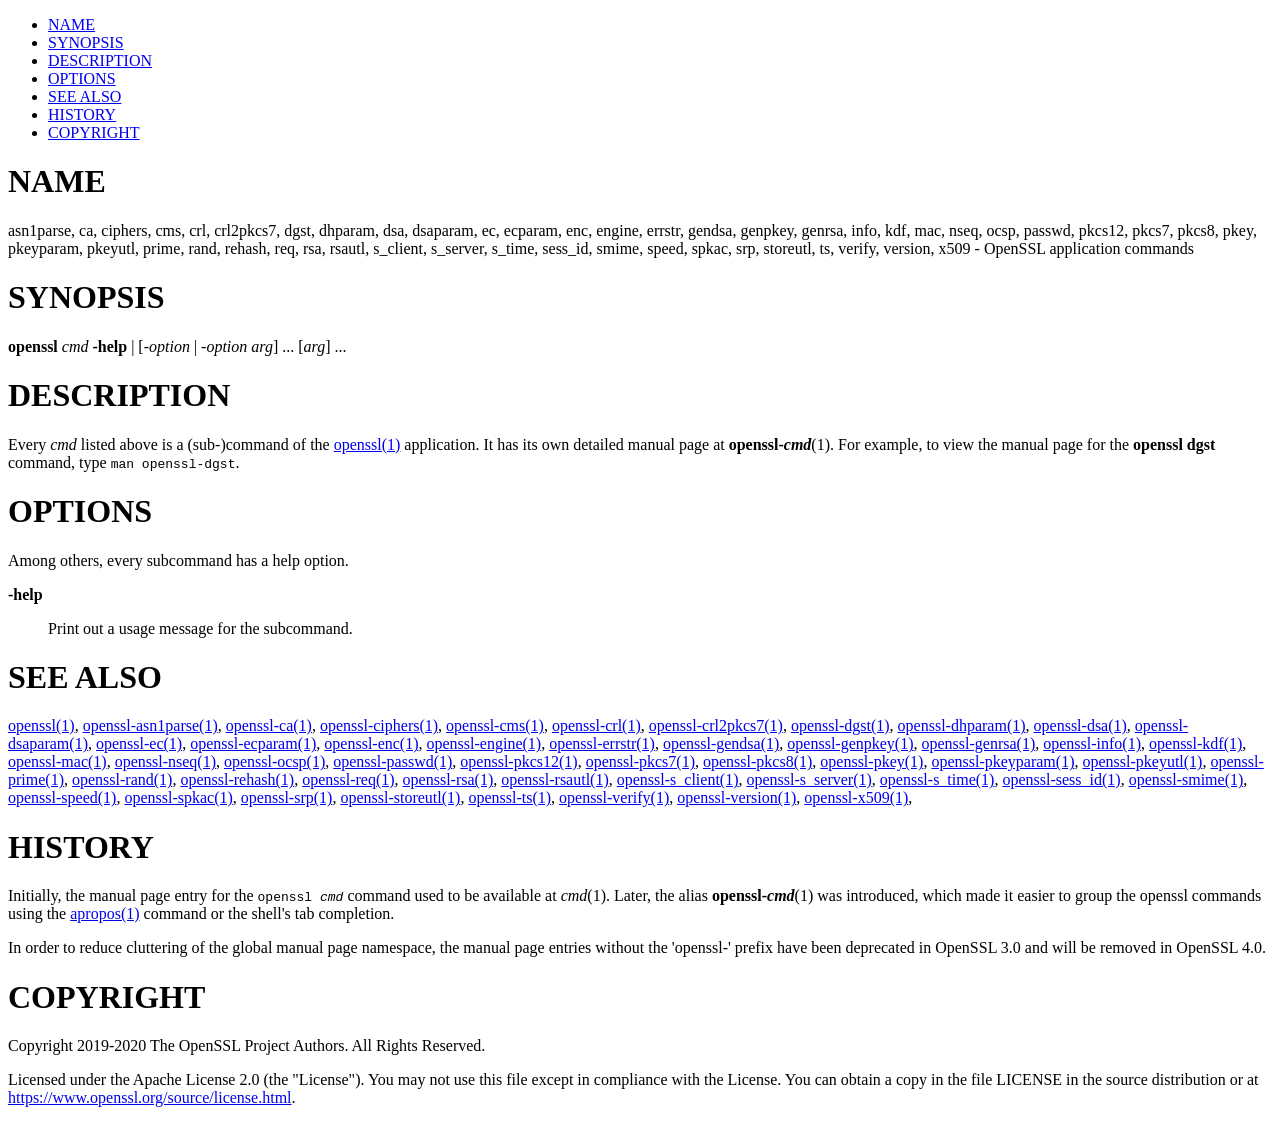
<file: OpenSSL/3.0.0/html/man1/openssl-cmds.html>
<?xml version="1.0" ?>
<!DOCTYPE html PUBLIC "-//W3C//DTD XHTML 1.0 Strict//EN" "http://www.w3.org/TR/xhtml1/DTD/xhtml1-strict.dtd">
<html xmlns="http://www.w3.org/1999/xhtml">
<head>
<title>openssl-cmds</title>
<meta http-equiv="content-type" content="text/html; charset=utf-8" />
<link rev="made" href="mailto:" />
</head>

<body>



<ul id="index">
  <li><a href="#NAME">NAME</a></li>
  <li><a href="#SYNOPSIS">SYNOPSIS</a></li>
  <li><a href="#DESCRIPTION">DESCRIPTION</a></li>
  <li><a href="#OPTIONS">OPTIONS</a></li>
  <li><a href="#SEE-ALSO">SEE ALSO</a></li>
  <li><a href="#HISTORY">HISTORY</a></li>
  <li><a href="#COPYRIGHT">COPYRIGHT</a></li>
</ul>

<h1 id="NAME">NAME</h1>

<p>asn1parse, ca, ciphers, cms, crl, crl2pkcs7, dgst, dhparam, dsa, dsaparam, ec, ecparam, enc, engine, errstr, gendsa, genpkey, genrsa, info, kdf, mac, nseq, ocsp, passwd, pkcs12, pkcs7, pkcs8, pkey, pkeyparam, pkeyutl, prime, rand, rehash, req, rsa, rsautl, s_client, s_server, s_time, sess_id, smime, speed, spkac, srp, storeutl, ts, verify, version, x509 - OpenSSL application commands</p>

<h1 id="SYNOPSIS">SYNOPSIS</h1>

<p><b>openssl</b> <i>cmd</i> <b>-help</b> | [<i>-option</i> | <i>-option</i> <i>arg</i>] ... [<i>arg</i>] ...</p>

<h1 id="DESCRIPTION">DESCRIPTION</h1>

<p>Every <i>cmd</i> listed above is a (sub-)command of the <a href="../man1/openssl.html">openssl(1)</a> application. It has its own detailed manual page at <b>openssl-<i>cmd</i></b>(1). For example, to view the manual page for the <b>openssl dgst</b> command, type <code>man openssl-dgst</code>.</p>

<h1 id="OPTIONS">OPTIONS</h1>

<p>Among others, every subcommand has a help option.</p>

<dl>

<dt id="help"><b>-help</b></dt>
<dd>

<p>Print out a usage message for the subcommand.</p>

</dd>
</dl>

<h1 id="SEE-ALSO">SEE ALSO</h1>

<p><a href="../man1/openssl.html">openssl(1)</a>, <a href="../man1/openssl-asn1parse.html">openssl-asn1parse(1)</a>, <a href="../man1/openssl-ca.html">openssl-ca(1)</a>, <a href="../man1/openssl-ciphers.html">openssl-ciphers(1)</a>, <a href="../man1/openssl-cms.html">openssl-cms(1)</a>, <a href="../man1/openssl-crl.html">openssl-crl(1)</a>, <a href="../man1/openssl-crl2pkcs7.html">openssl-crl2pkcs7(1)</a>, <a href="../man1/openssl-dgst.html">openssl-dgst(1)</a>, <a href="../man1/openssl-dhparam.html">openssl-dhparam(1)</a>, <a href="../man1/openssl-dsa.html">openssl-dsa(1)</a>, <a href="../man1/openssl-dsaparam.html">openssl-dsaparam(1)</a>, <a href="../man1/openssl-ec.html">openssl-ec(1)</a>, <a href="../man1/openssl-ecparam.html">openssl-ecparam(1)</a>, <a href="../man1/openssl-enc.html">openssl-enc(1)</a>, <a href="../man1/openssl-engine.html">openssl-engine(1)</a>, <a href="../man1/openssl-errstr.html">openssl-errstr(1)</a>, <a href="../man1/openssl-gendsa.html">openssl-gendsa(1)</a>, <a href="../man1/openssl-genpkey.html">openssl-genpkey(1)</a>, <a href="../man1/openssl-genrsa.html">openssl-genrsa(1)</a>, <a href="../man1/openssl-info.html">openssl-info(1)</a>, <a href="../man1/openssl-kdf.html">openssl-kdf(1)</a>, <a href="../man1/openssl-mac.html">openssl-mac(1)</a>, <a href="../man1/openssl-nseq.html">openssl-nseq(1)</a>, <a href="../man1/openssl-ocsp.html">openssl-ocsp(1)</a>, <a href="../man1/openssl-passwd.html">openssl-passwd(1)</a>, <a href="../man1/openssl-pkcs12.html">openssl-pkcs12(1)</a>, <a href="../man1/openssl-pkcs7.html">openssl-pkcs7(1)</a>, <a href="../man1/openssl-pkcs8.html">openssl-pkcs8(1)</a>, <a href="../man1/openssl-pkey.html">openssl-pkey(1)</a>, <a href="../man1/openssl-pkeyparam.html">openssl-pkeyparam(1)</a>, <a href="../man1/openssl-pkeyutl.html">openssl-pkeyutl(1)</a>, <a href="../man1/openssl-prime.html">openssl-prime(1)</a>, <a href="../man1/openssl-rand.html">openssl-rand(1)</a>, <a href="../man1/openssl-rehash.html">openssl-rehash(1)</a>, <a href="../man1/openssl-req.html">openssl-req(1)</a>, <a href="../man1/openssl-rsa.html">openssl-rsa(1)</a>, <a href="../man1/openssl-rsautl.html">openssl-rsautl(1)</a>, <a href="../man1/openssl-s_client.html">openssl-s_client(1)</a>, <a href="../man1/openssl-s_server.html">openssl-s_server(1)</a>, <a href="../man1/openssl-s_time.html">openssl-s_time(1)</a>, <a href="../man1/openssl-sess_id.html">openssl-sess_id(1)</a>, <a href="../man1/openssl-smime.html">openssl-smime(1)</a>, <a href="../man1/openssl-speed.html">openssl-speed(1)</a>, <a href="../man1/openssl-spkac.html">openssl-spkac(1)</a>, <a href="../man1/openssl-srp.html">openssl-srp(1)</a>, <a href="../man1/openssl-storeutl.html">openssl-storeutl(1)</a>, <a href="../man1/openssl-ts.html">openssl-ts(1)</a>, <a href="../man1/openssl-verify.html">openssl-verify(1)</a>, <a href="../man1/openssl-version.html">openssl-version(1)</a>, <a href="../man1/openssl-x509.html">openssl-x509(1)</a>,</p>

<h1 id="HISTORY">HISTORY</h1>

<p>Initially, the manual page entry for the <code>openssl <i>cmd</i></code> command used to be available at <i>cmd</i>(1). Later, the alias <b>openssl-<i>cmd</i></b>(1) was introduced, which made it easier to group the openssl commands using the <a href="../man1/apropos.html">apropos(1)</a> command or the shell&#39;s tab completion.</p>

<p>In order to reduce cluttering of the global manual page namespace, the manual page entries without the &#39;openssl-&#39; prefix have been deprecated in OpenSSL 3.0 and will be removed in OpenSSL 4.0.</p>

<h1 id="COPYRIGHT">COPYRIGHT</h1>

<p>Copyright 2019-2020 The OpenSSL Project Authors. All Rights Reserved.</p>

<p>Licensed under the Apache License 2.0 (the &quot;License&quot;). You may not use this file except in compliance with the License. You can obtain a copy in the file LICENSE in the source distribution or at <a href="https://www.openssl.org/source/license.html">https://www.openssl.org/source/license.html</a>.</p>


</body>

</html>
</file>
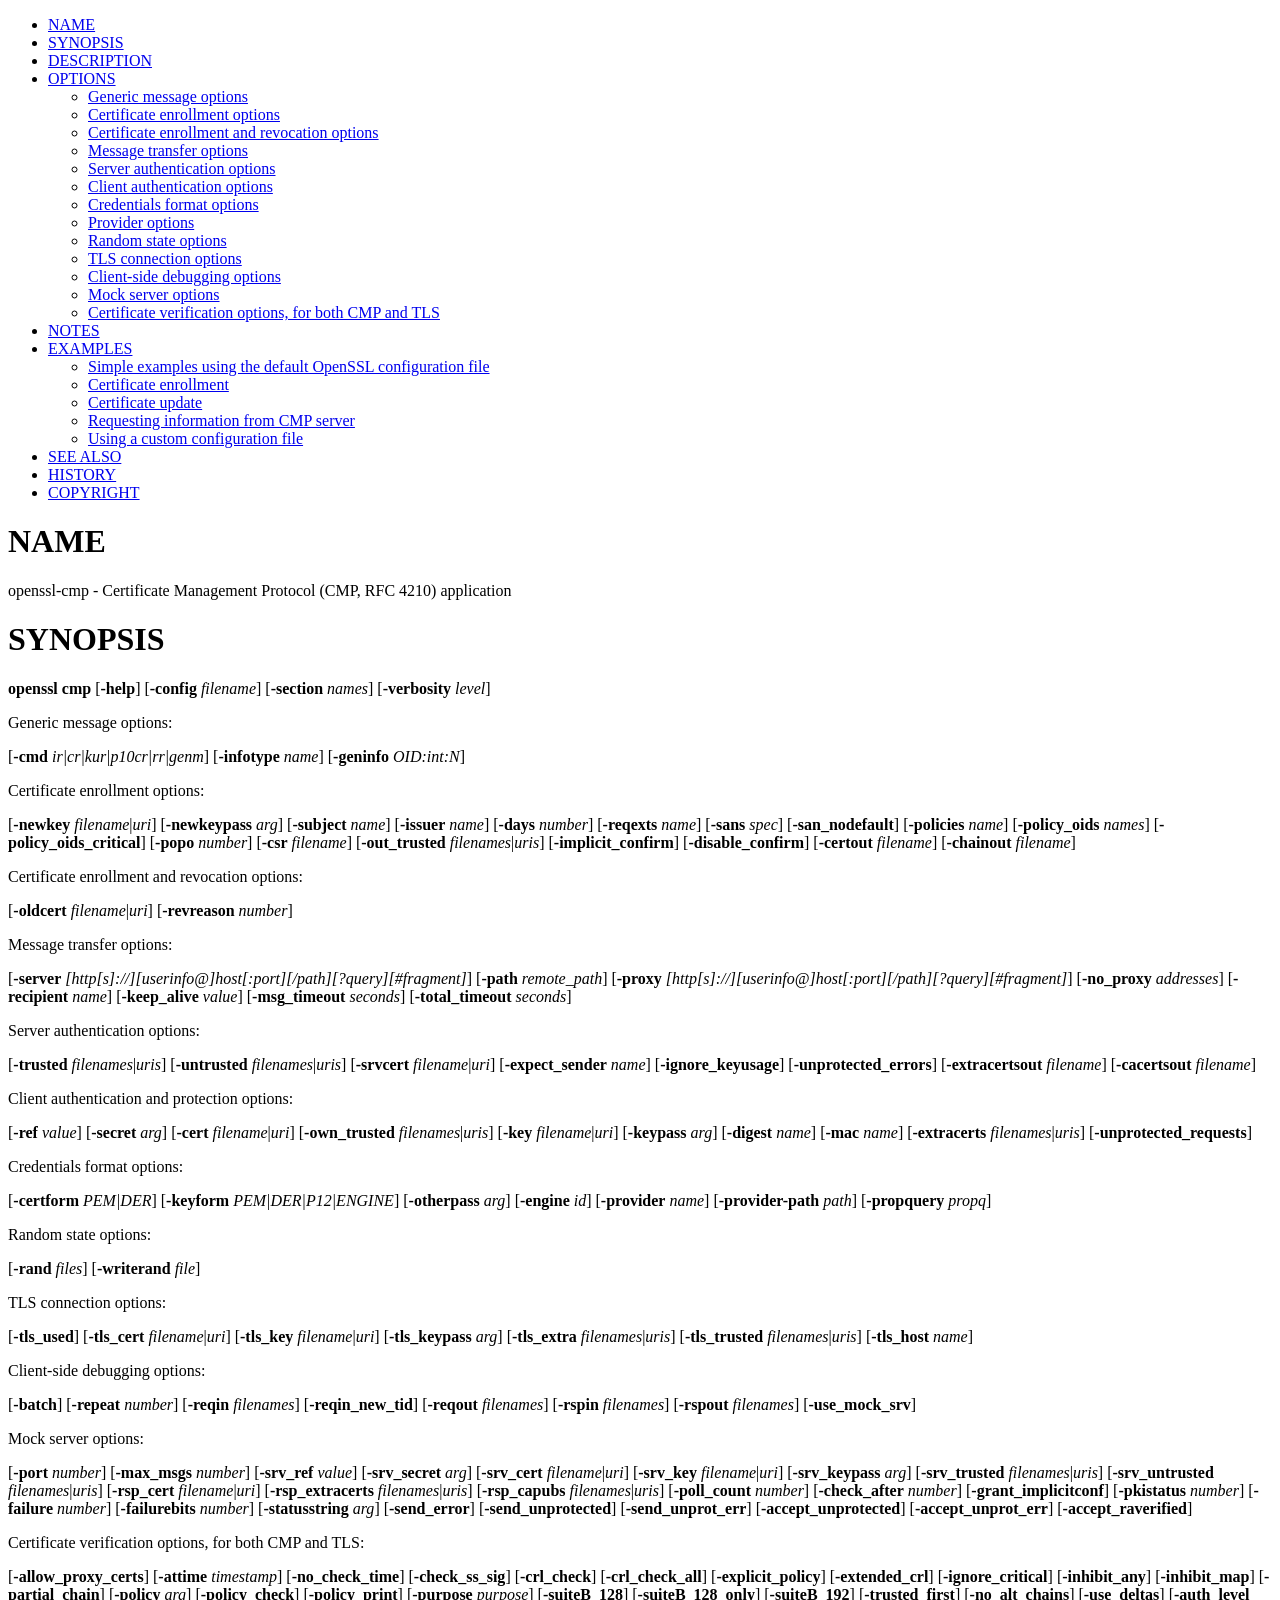
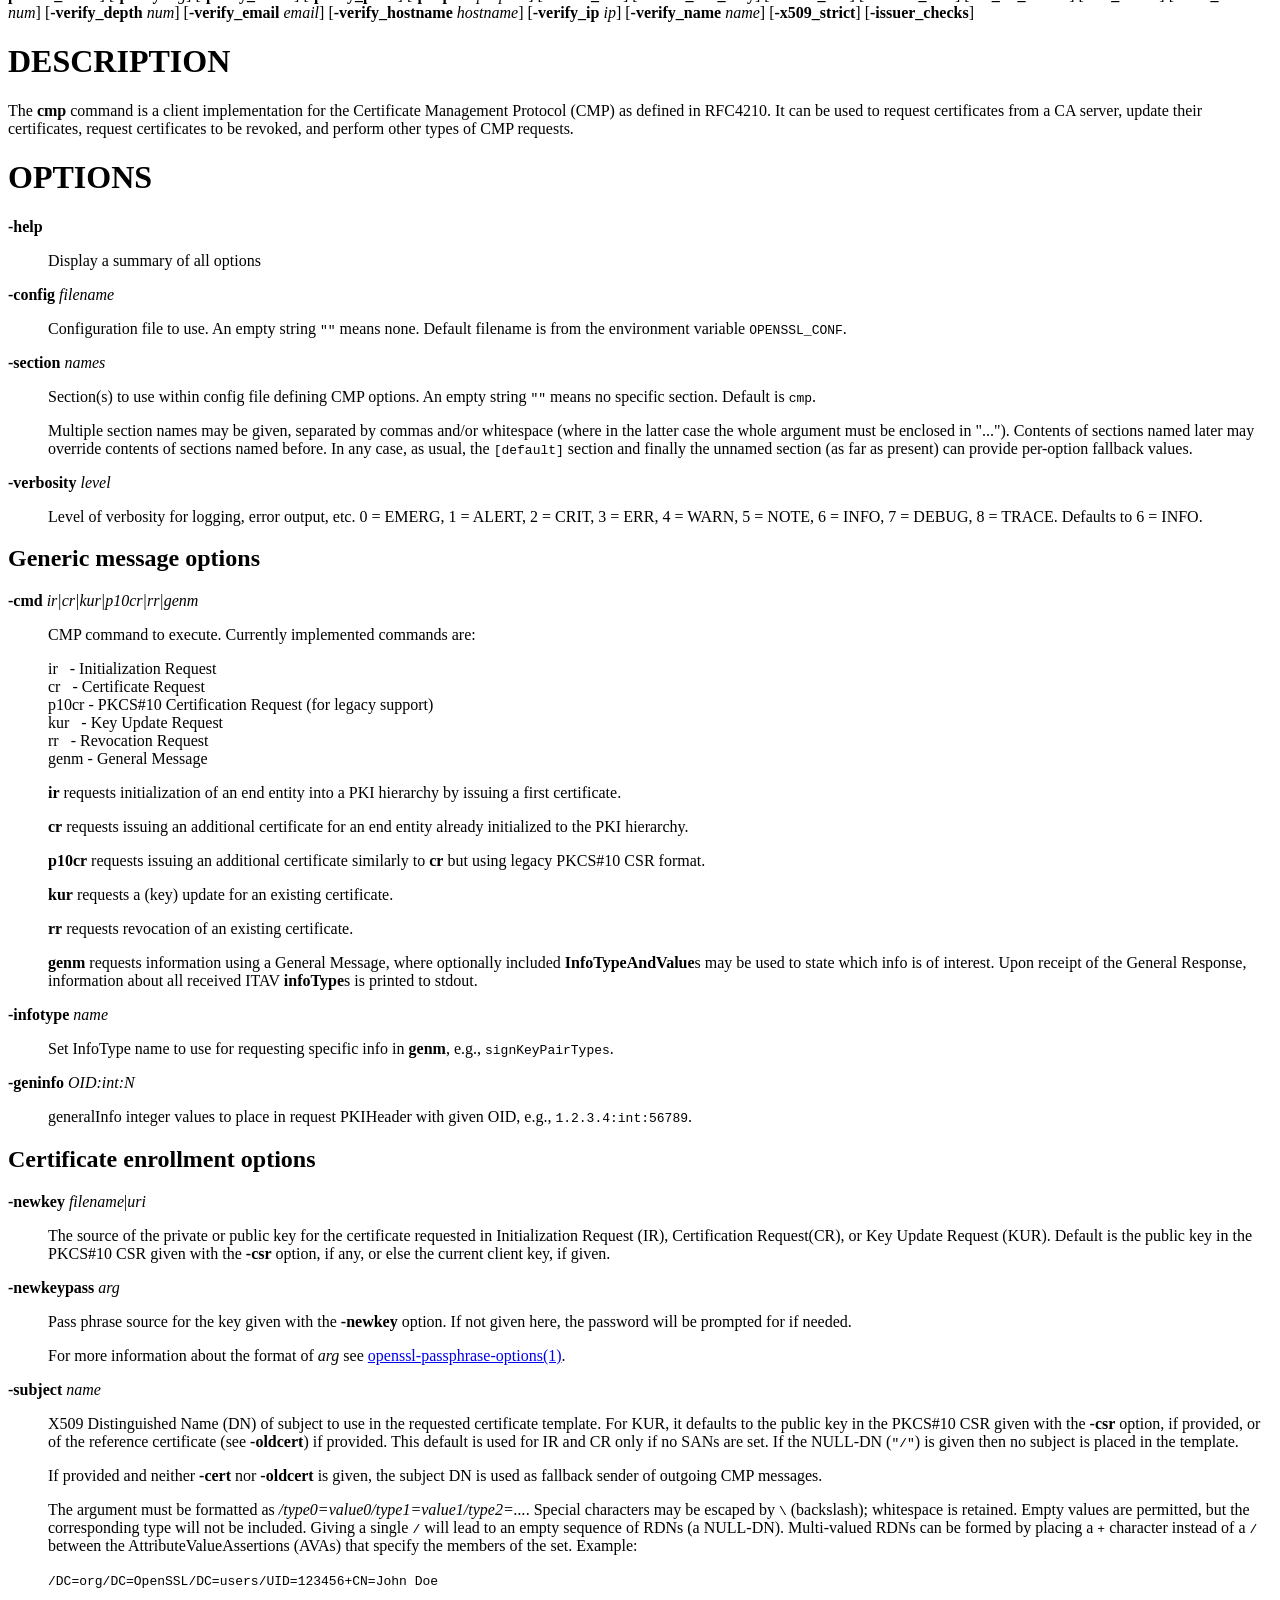
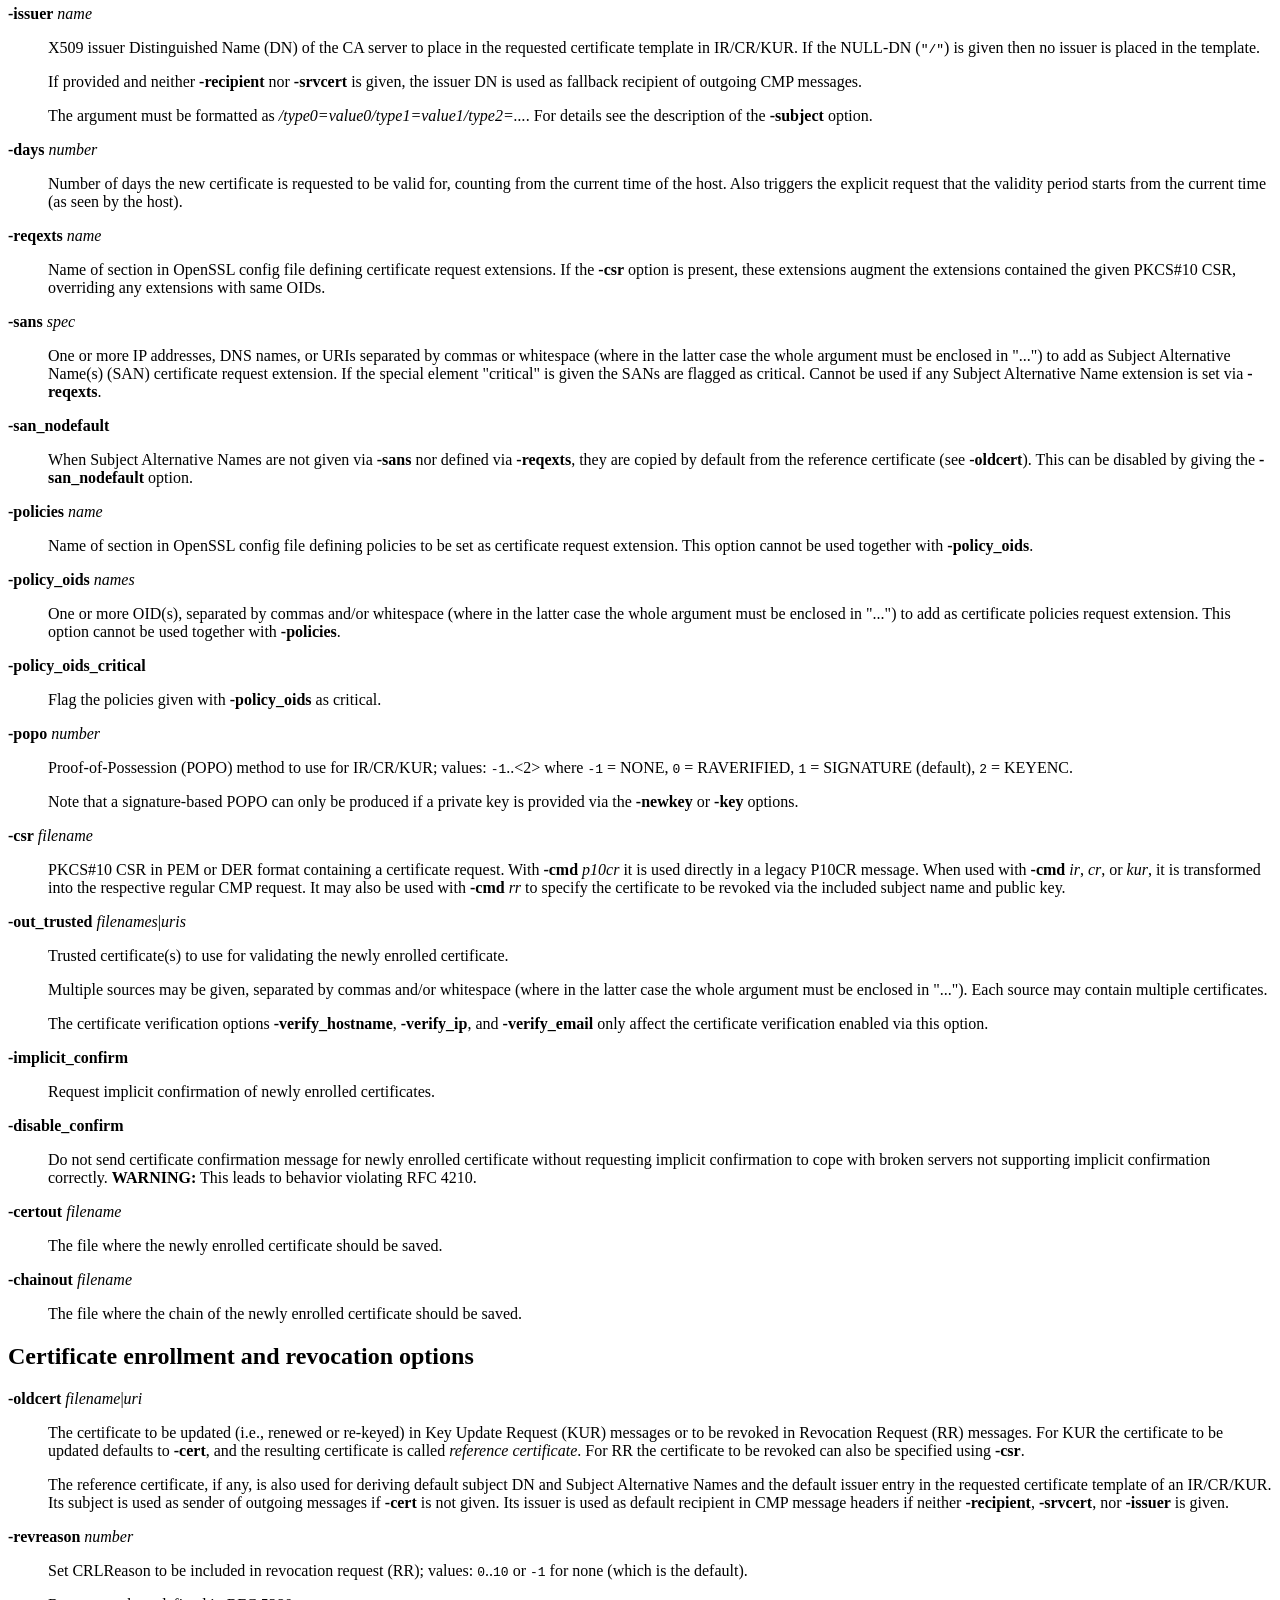
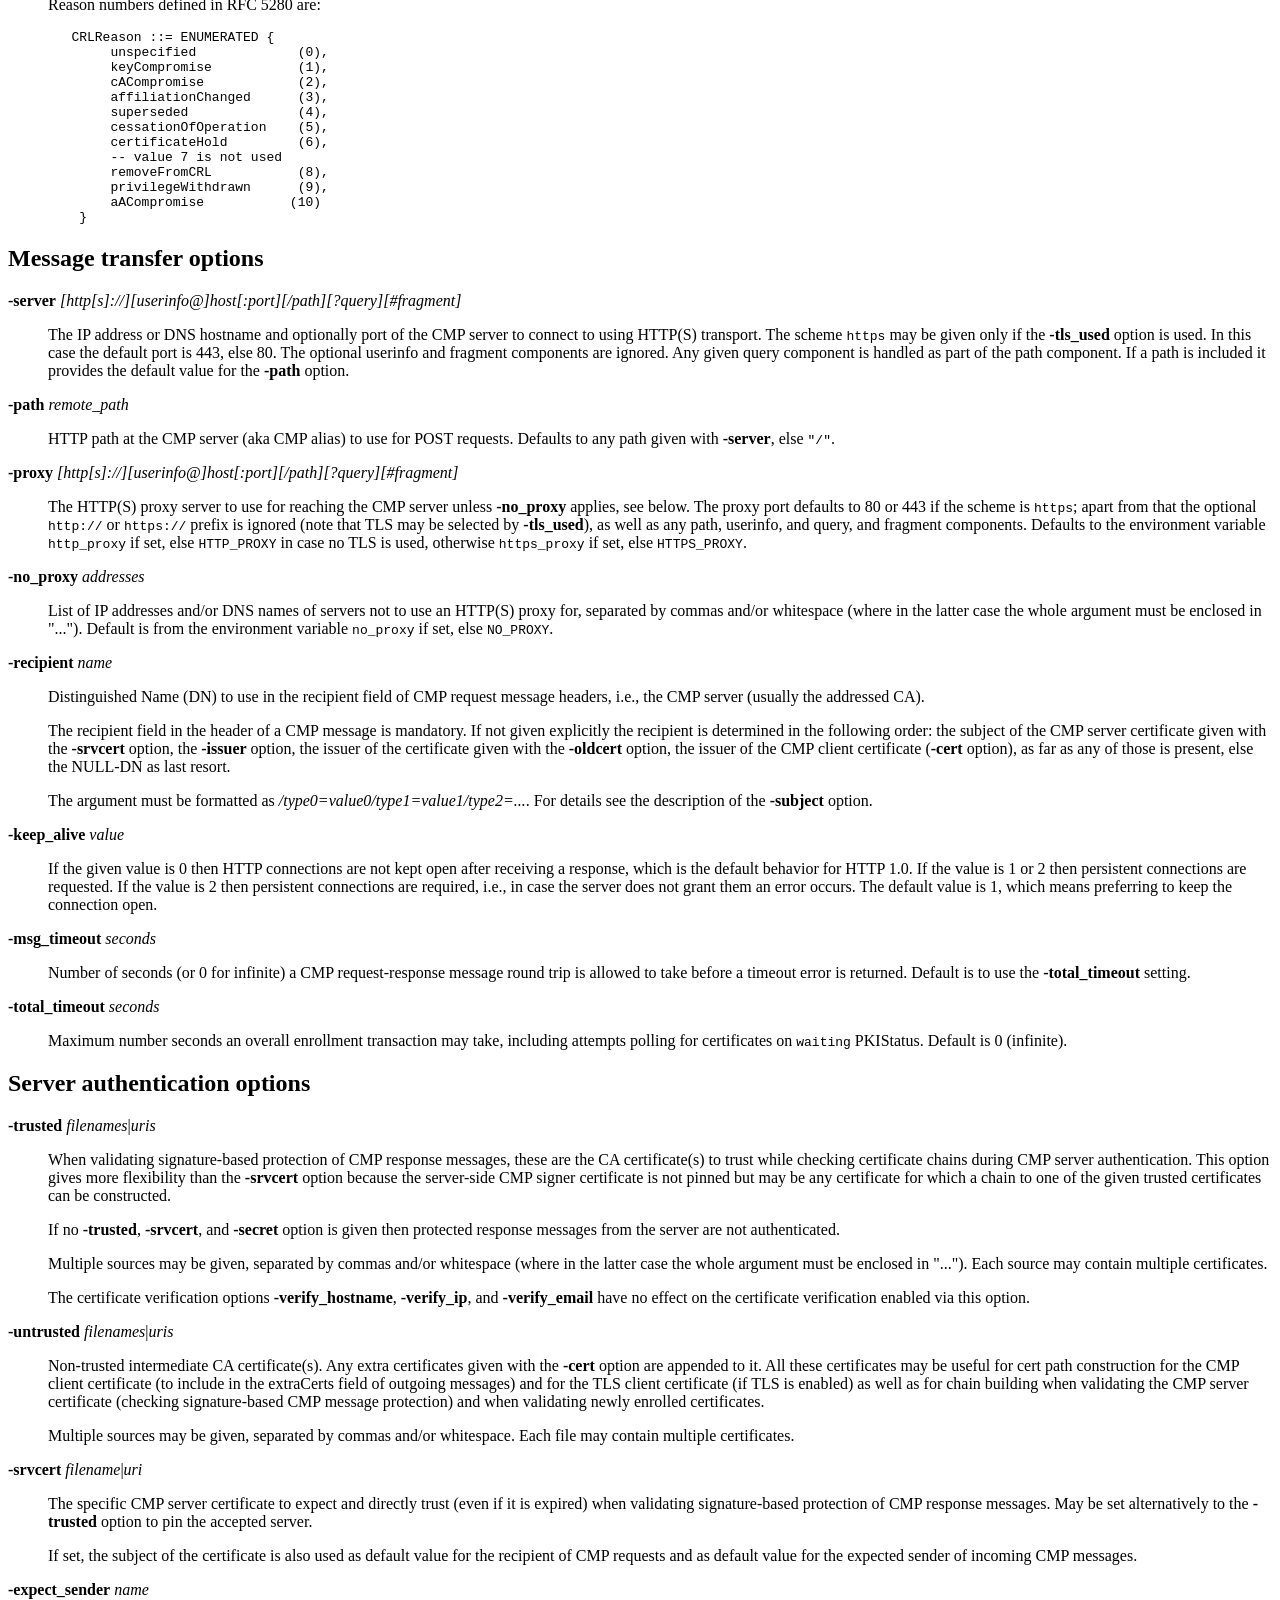
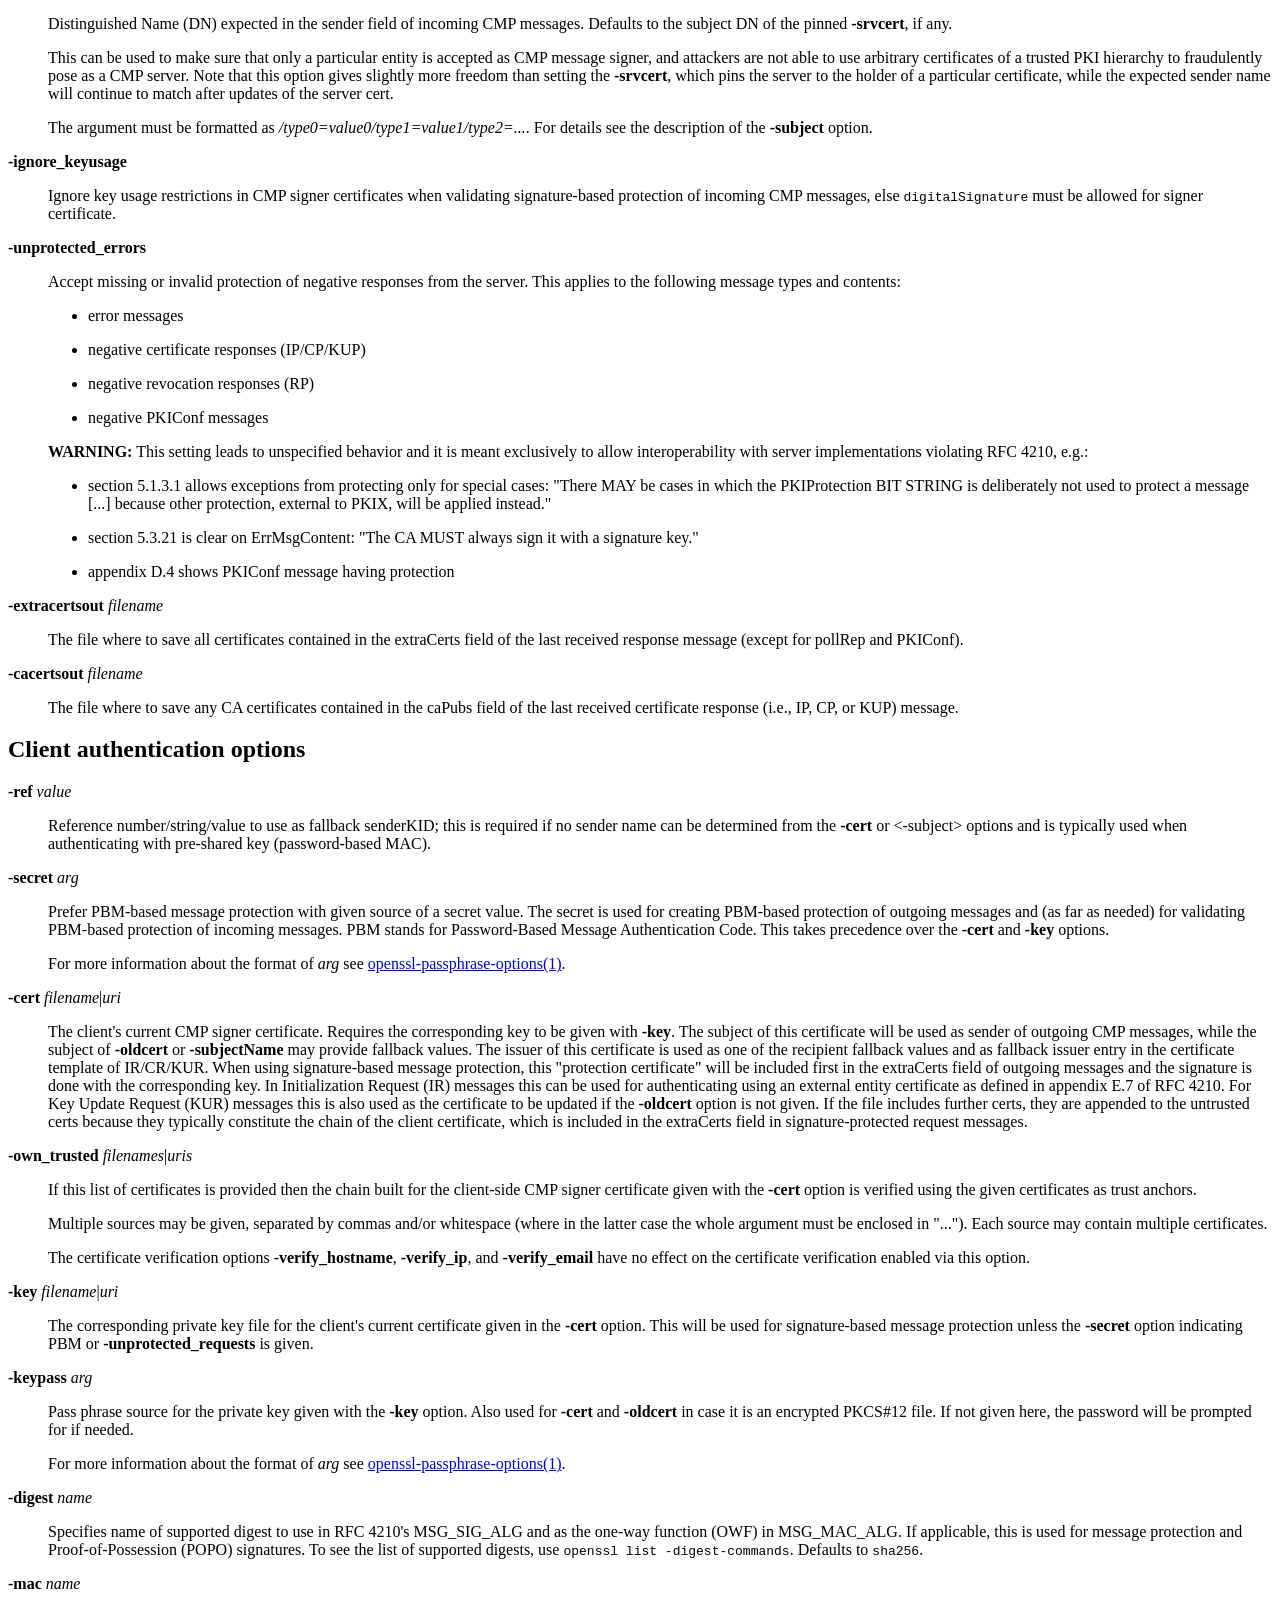
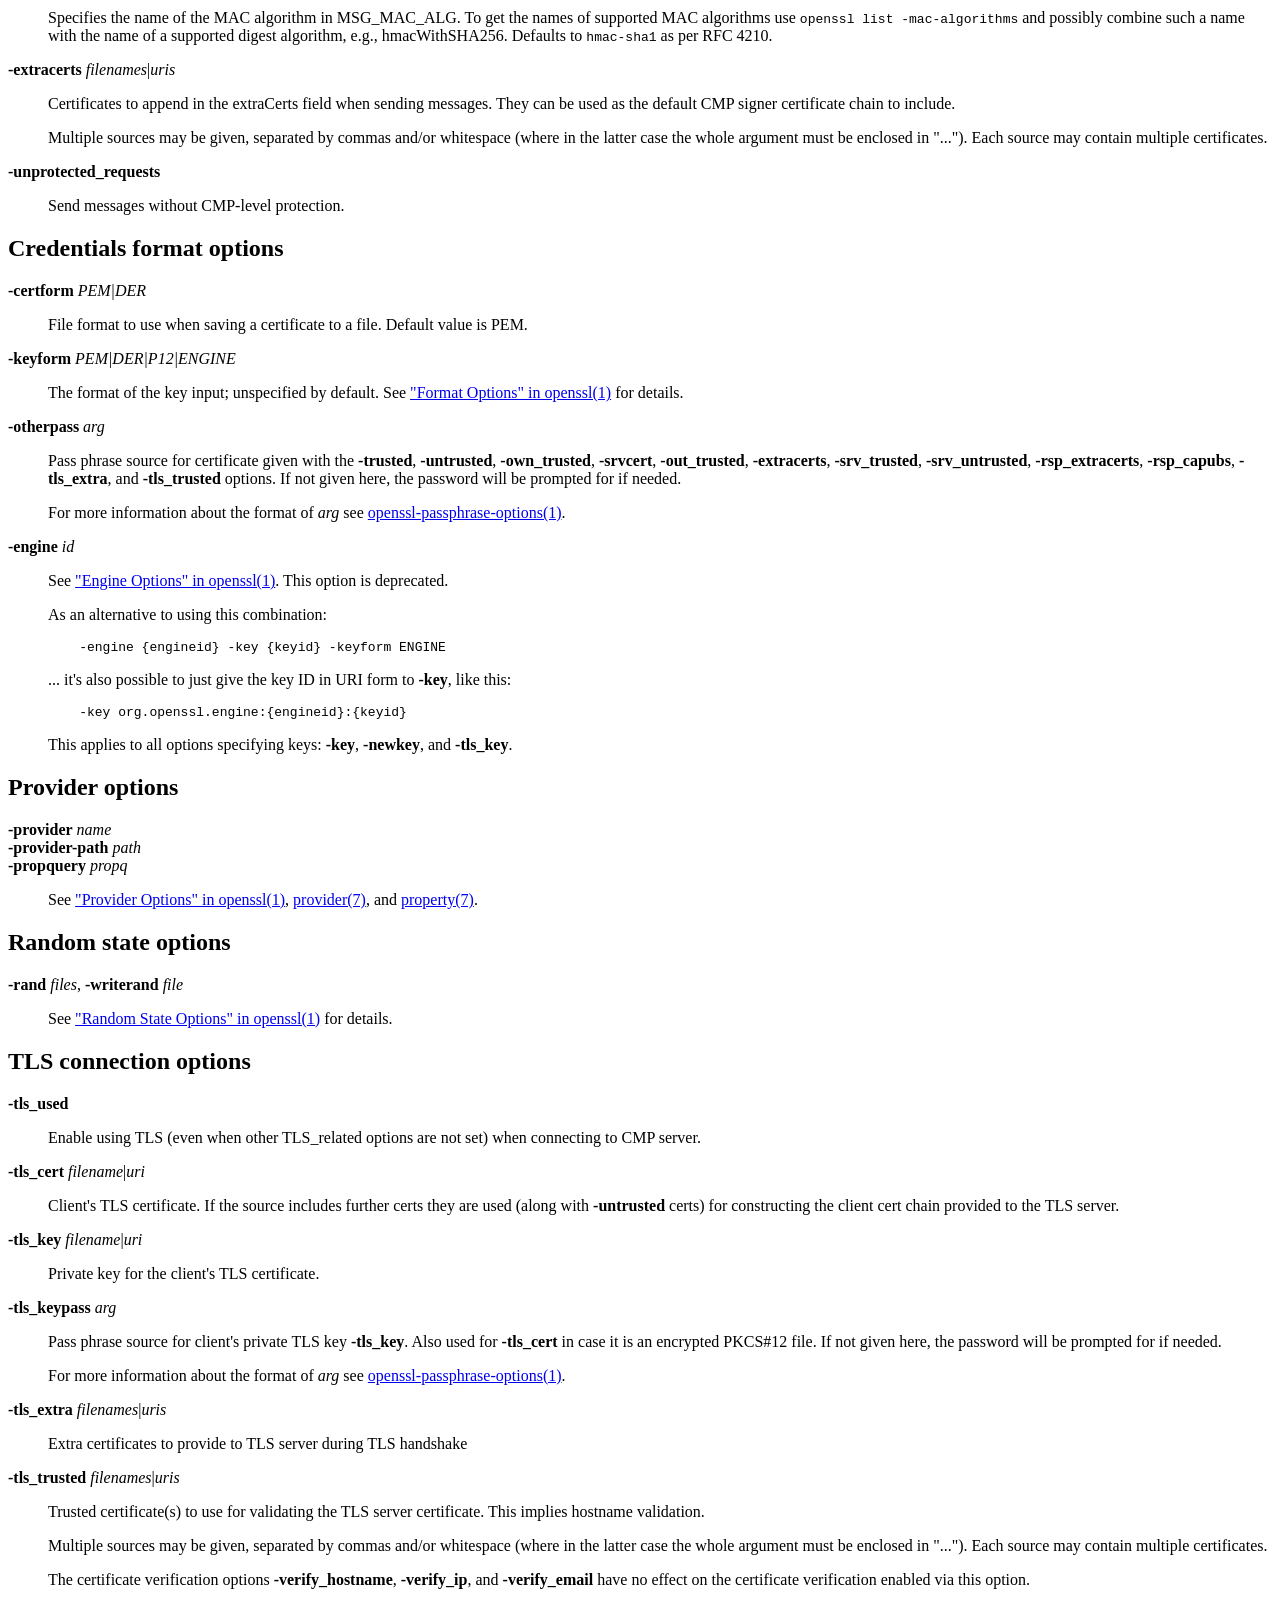
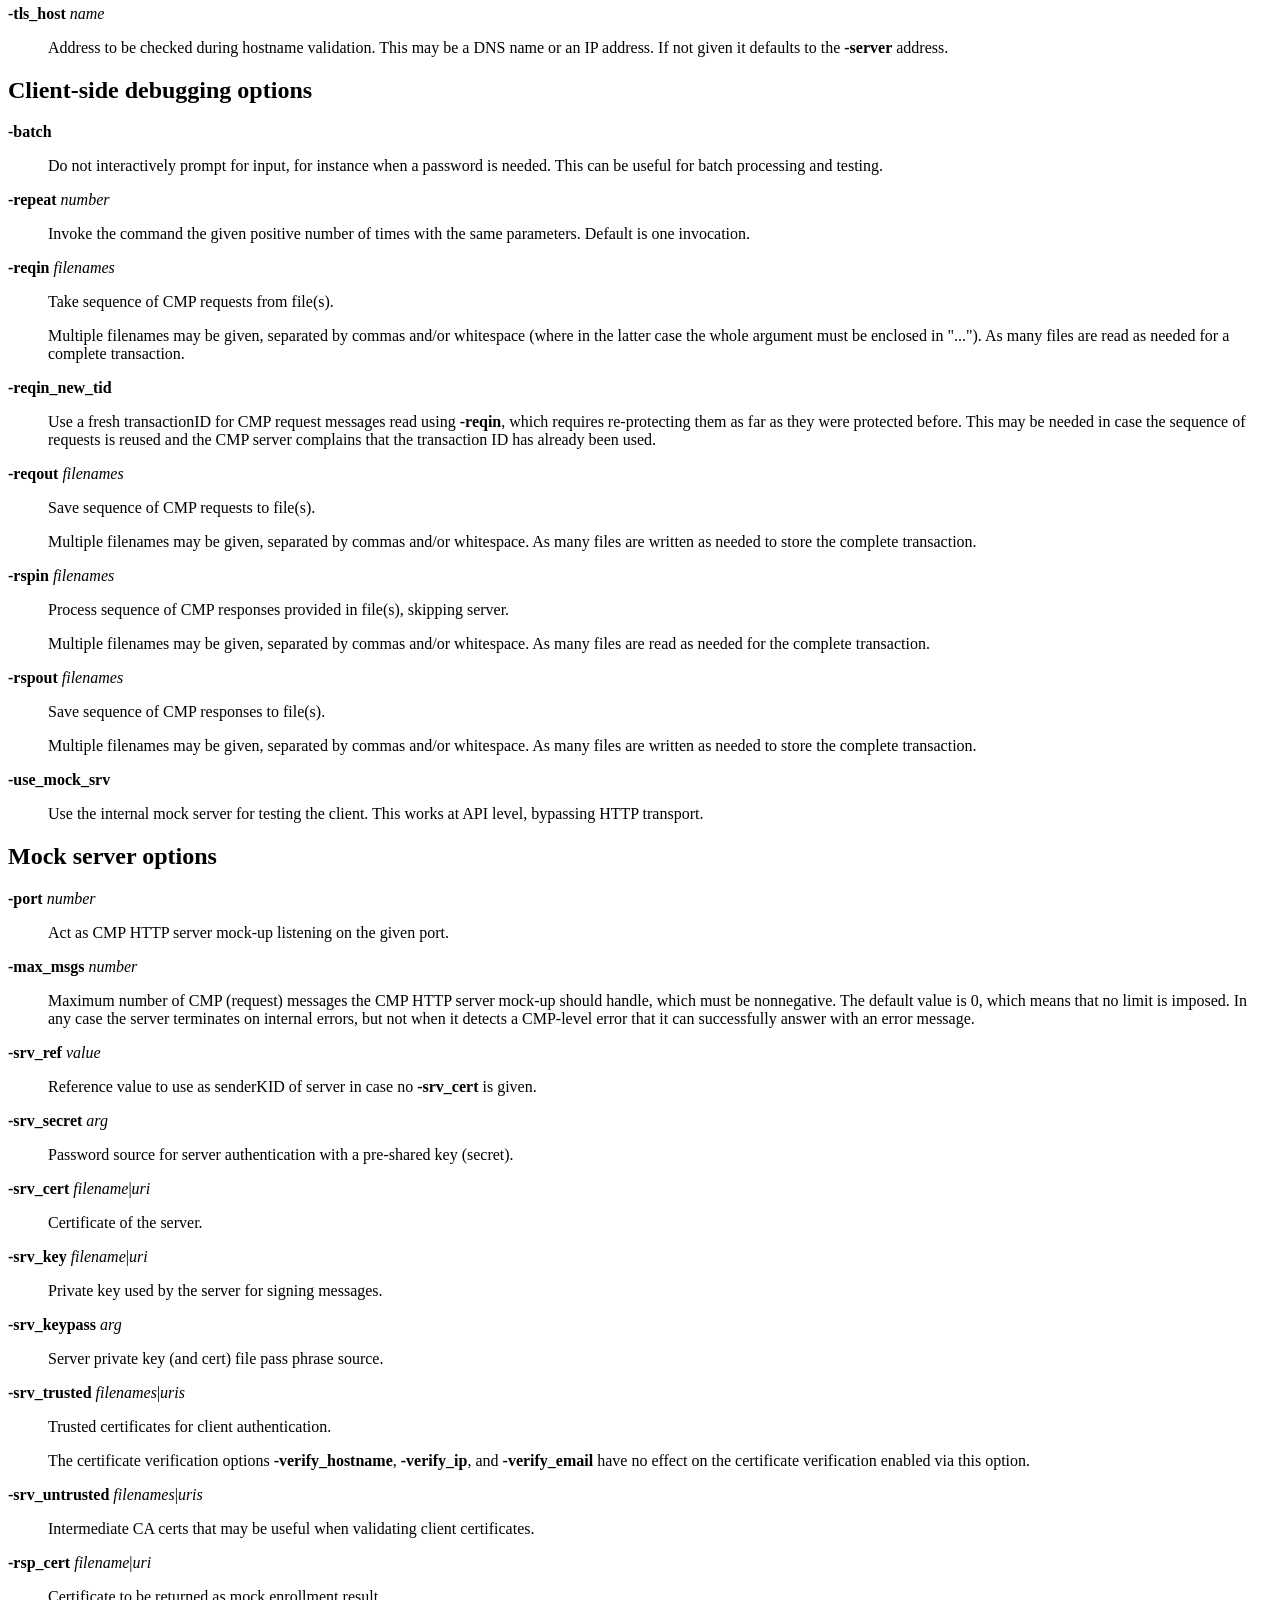
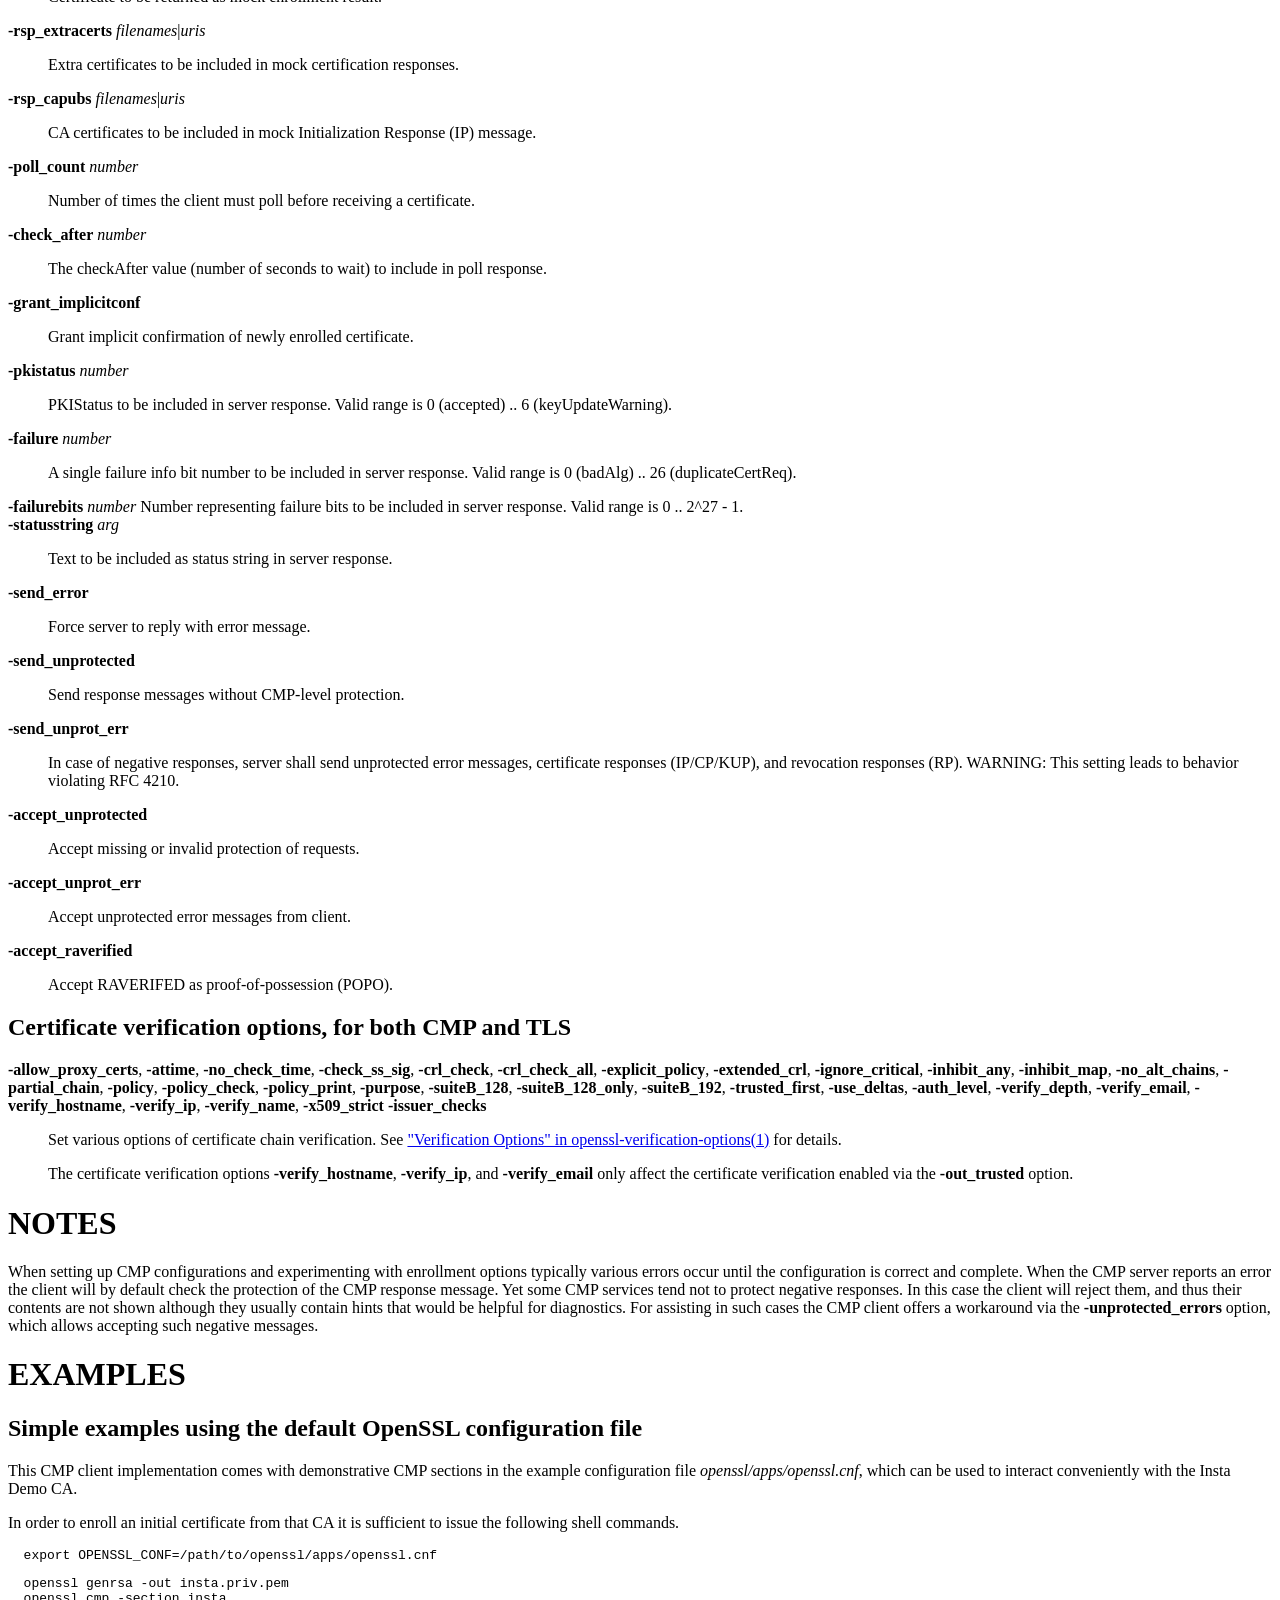
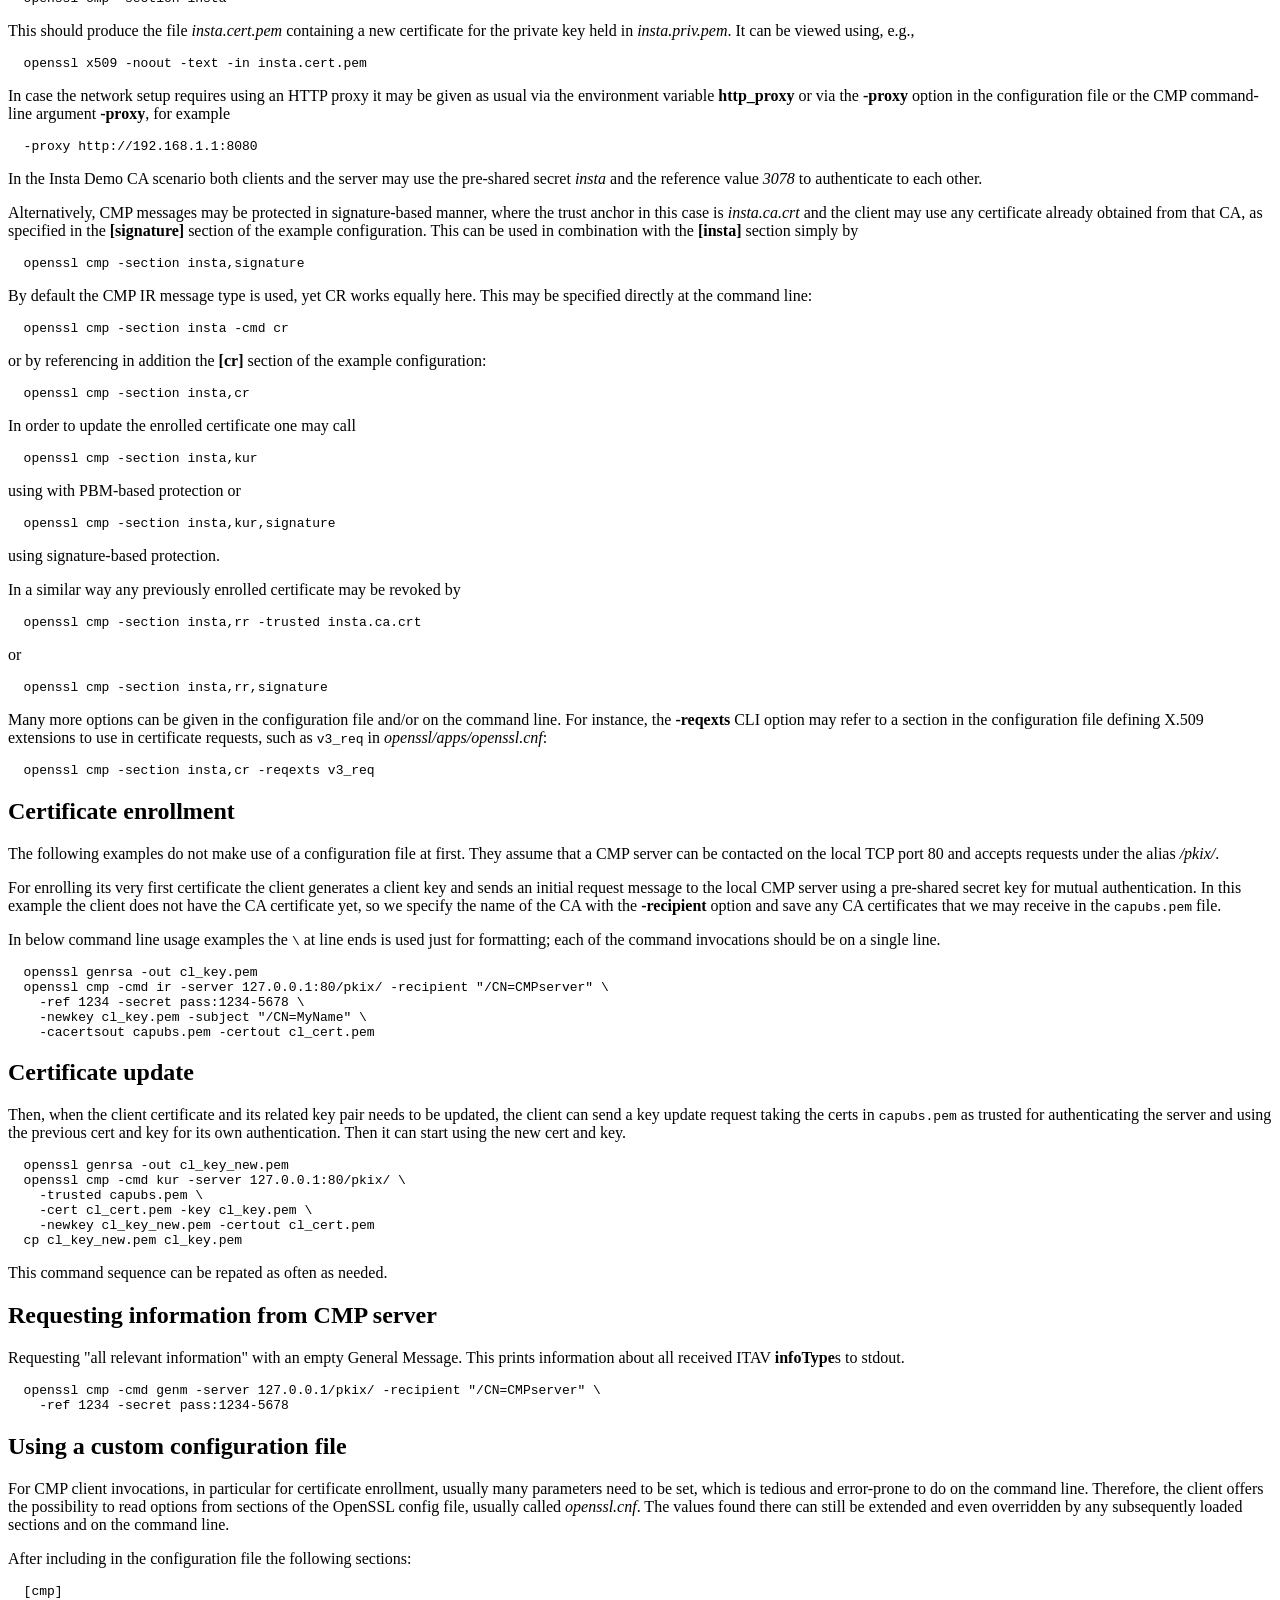
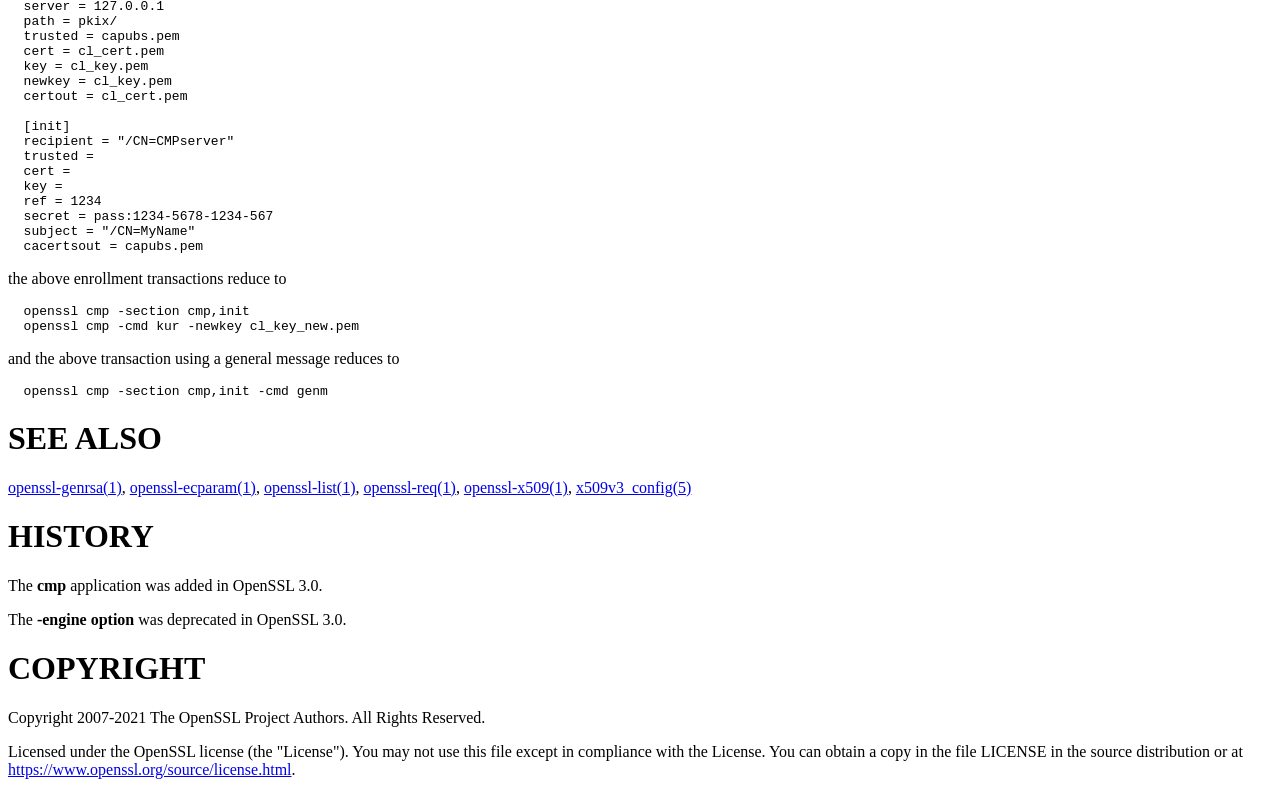
<file: OpenSSL/3.0.0/html/man1/openssl-cmp.html>
<?xml version="1.0" ?>
<!DOCTYPE html PUBLIC "-//W3C//DTD XHTML 1.0 Strict//EN" "http://www.w3.org/TR/xhtml1/DTD/xhtml1-strict.dtd">
<html xmlns="http://www.w3.org/1999/xhtml">
<head>
<title>openssl-cmp</title>
<meta http-equiv="content-type" content="text/html; charset=utf-8" />
<link rev="made" href="mailto:" />
</head>

<body>



<ul id="index">
  <li><a href="#NAME">NAME</a></li>
  <li><a href="#SYNOPSIS">SYNOPSIS</a></li>
  <li><a href="#DESCRIPTION">DESCRIPTION</a></li>
  <li><a href="#OPTIONS">OPTIONS</a>
    <ul>
      <li><a href="#Generic-message-options">Generic message options</a></li>
      <li><a href="#Certificate-enrollment-options">Certificate enrollment options</a></li>
      <li><a href="#Certificate-enrollment-and-revocation-options">Certificate enrollment and revocation options</a></li>
      <li><a href="#Message-transfer-options">Message transfer options</a></li>
      <li><a href="#Server-authentication-options">Server authentication options</a></li>
      <li><a href="#Client-authentication-options">Client authentication options</a></li>
      <li><a href="#Credentials-format-options">Credentials format options</a></li>
      <li><a href="#Provider-options">Provider options</a></li>
      <li><a href="#Random-state-options">Random state options</a></li>
      <li><a href="#TLS-connection-options">TLS connection options</a></li>
      <li><a href="#Client-side-debugging-options">Client-side debugging options</a></li>
      <li><a href="#Mock-server-options">Mock server options</a></li>
      <li><a href="#Certificate-verification-options-for-both-CMP-and-TLS">Certificate verification options, for both CMP and TLS</a></li>
    </ul>
  </li>
  <li><a href="#NOTES">NOTES</a></li>
  <li><a href="#EXAMPLES">EXAMPLES</a>
    <ul>
      <li><a href="#Simple-examples-using-the-default-OpenSSL-configuration-file">Simple examples using the default OpenSSL configuration file</a></li>
      <li><a href="#Certificate-enrollment">Certificate enrollment</a></li>
      <li><a href="#Certificate-update">Certificate update</a></li>
      <li><a href="#Requesting-information-from-CMP-server">Requesting information from CMP server</a></li>
      <li><a href="#Using-a-custom-configuration-file">Using a custom configuration file</a></li>
    </ul>
  </li>
  <li><a href="#SEE-ALSO">SEE ALSO</a></li>
  <li><a href="#HISTORY">HISTORY</a></li>
  <li><a href="#COPYRIGHT">COPYRIGHT</a></li>
</ul>

<h1 id="NAME">NAME</h1>

<p>openssl-cmp - Certificate Management Protocol (CMP, RFC 4210) application</p>

<h1 id="SYNOPSIS">SYNOPSIS</h1>

<p><b>openssl</b> <b>cmp</b> [<b>-help</b>] [<b>-config</b> <i>filename</i>] [<b>-section</b> <i>names</i>] [<b>-verbosity</b> <i>level</i>]</p>

<p>Generic message options:</p>

<p>[<b>-cmd</b> <i>ir|cr|kur|p10cr|rr|genm</i>] [<b>-infotype</b> <i>name</i>] [<b>-geninfo</b> <i>OID:int:N</i>]</p>

<p>Certificate enrollment options:</p>

<p>[<b>-newkey</b> <i>filename</i>|<i>uri</i>] [<b>-newkeypass</b> <i>arg</i>] [<b>-subject</b> <i>name</i>] [<b>-issuer</b> <i>name</i>] [<b>-days</b> <i>number</i>] [<b>-reqexts</b> <i>name</i>] [<b>-sans</b> <i>spec</i>] [<b>-san_nodefault</b>] [<b>-policies</b> <i>name</i>] [<b>-policy_oids</b> <i>names</i>] [<b>-policy_oids_critical</b>] [<b>-popo</b> <i>number</i>] [<b>-csr</b> <i>filename</i>] [<b>-out_trusted</b> <i>filenames</i>|<i>uris</i>] [<b>-implicit_confirm</b>] [<b>-disable_confirm</b>] [<b>-certout</b> <i>filename</i>] [<b>-chainout</b> <i>filename</i>]</p>

<p>Certificate enrollment and revocation options:</p>

<p>[<b>-oldcert</b> <i>filename</i>|<i>uri</i>] [<b>-revreason</b> <i>number</i>]</p>

<p>Message transfer options:</p>

<p>[<b>-server</b> <i>[http[s]://][userinfo@]host[:port][/path][?query][#fragment]</i>] [<b>-path</b> <i>remote_path</i>] [<b>-proxy</b> <i>[http[s]://][userinfo@]host[:port][/path][?query][#fragment]</i>] [<b>-no_proxy</b> <i>addresses</i>] [<b>-recipient</b> <i>name</i>] [<b>-keep_alive</b> <i>value</i>] [<b>-msg_timeout</b> <i>seconds</i>] [<b>-total_timeout</b> <i>seconds</i>]</p>

<p>Server authentication options:</p>

<p>[<b>-trusted</b> <i>filenames</i>|<i>uris</i>] [<b>-untrusted</b> <i>filenames</i>|<i>uris</i>] [<b>-srvcert</b> <i>filename</i>|<i>uri</i>] [<b>-expect_sender</b> <i>name</i>] [<b>-ignore_keyusage</b>] [<b>-unprotected_errors</b>] [<b>-extracertsout</b> <i>filename</i>] [<b>-cacertsout</b> <i>filename</i>]</p>

<p>Client authentication and protection options:</p>

<p>[<b>-ref</b> <i>value</i>] [<b>-secret</b> <i>arg</i>] [<b>-cert</b> <i>filename</i>|<i>uri</i>] [<b>-own_trusted</b> <i>filenames</i>|<i>uris</i>] [<b>-key</b> <i>filename</i>|<i>uri</i>] [<b>-keypass</b> <i>arg</i>] [<b>-digest</b> <i>name</i>] [<b>-mac</b> <i>name</i>] [<b>-extracerts</b> <i>filenames</i>|<i>uris</i>] [<b>-unprotected_requests</b>]</p>

<p>Credentials format options:</p>

<p>[<b>-certform</b> <i>PEM|DER</i>] [<b>-keyform</b> <i>PEM|DER|P12|ENGINE</i>] [<b>-otherpass</b> <i>arg</i>] [<b>-engine</b> <i>id</i>] [<b>-provider</b> <i>name</i>] [<b>-provider-path</b> <i>path</i>] [<b>-propquery</b> <i>propq</i>]</p>

<p>Random state options:</p>

<p>[<b>-rand</b> <i>files</i>] [<b>-writerand</b> <i>file</i>]</p>

<p>TLS connection options:</p>

<p>[<b>-tls_used</b>] [<b>-tls_cert</b> <i>filename</i>|<i>uri</i>] [<b>-tls_key</b> <i>filename</i>|<i>uri</i>] [<b>-tls_keypass</b> <i>arg</i>] [<b>-tls_extra</b> <i>filenames</i>|<i>uris</i>] [<b>-tls_trusted</b> <i>filenames</i>|<i>uris</i>] [<b>-tls_host</b> <i>name</i>]</p>

<p>Client-side debugging options:</p>

<p>[<b>-batch</b>] [<b>-repeat</b> <i>number</i>] [<b>-reqin</b> <i>filenames</i>] [<b>-reqin_new_tid</b>] [<b>-reqout</b> <i>filenames</i>] [<b>-rspin</b> <i>filenames</i>] [<b>-rspout</b> <i>filenames</i>] [<b>-use_mock_srv</b>]</p>

<p>Mock server options:</p>

<p>[<b>-port</b> <i>number</i>] [<b>-max_msgs</b> <i>number</i>] [<b>-srv_ref</b> <i>value</i>] [<b>-srv_secret</b> <i>arg</i>] [<b>-srv_cert</b> <i>filename</i>|<i>uri</i>] [<b>-srv_key</b> <i>filename</i>|<i>uri</i>] [<b>-srv_keypass</b> <i>arg</i>] [<b>-srv_trusted</b> <i>filenames</i>|<i>uris</i>] [<b>-srv_untrusted</b> <i>filenames</i>|<i>uris</i>] [<b>-rsp_cert</b> <i>filename</i>|<i>uri</i>] [<b>-rsp_extracerts</b> <i>filenames</i>|<i>uris</i>] [<b>-rsp_capubs</b> <i>filenames</i>|<i>uris</i>] [<b>-poll_count</b> <i>number</i>] [<b>-check_after</b> <i>number</i>] [<b>-grant_implicitconf</b>] [<b>-pkistatus</b> <i>number</i>] [<b>-failure</b> <i>number</i>] [<b>-failurebits</b> <i>number</i>] [<b>-statusstring</b> <i>arg</i>] [<b>-send_error</b>] [<b>-send_unprotected</b>] [<b>-send_unprot_err</b>] [<b>-accept_unprotected</b>] [<b>-accept_unprot_err</b>] [<b>-accept_raverified</b>]</p>

<p>Certificate verification options, for both CMP and TLS:</p>

<p>[<b>-allow_proxy_certs</b>] [<b>-attime</b> <i>timestamp</i>] [<b>-no_check_time</b>] [<b>-check_ss_sig</b>] [<b>-crl_check</b>] [<b>-crl_check_all</b>] [<b>-explicit_policy</b>] [<b>-extended_crl</b>] [<b>-ignore_critical</b>] [<b>-inhibit_any</b>] [<b>-inhibit_map</b>] [<b>-partial_chain</b>] [<b>-policy</b> <i>arg</i>] [<b>-policy_check</b>] [<b>-policy_print</b>] [<b>-purpose</b> <i>purpose</i>] [<b>-suiteB_128</b>] [<b>-suiteB_128_only</b>] [<b>-suiteB_192</b>] [<b>-trusted_first</b>] [<b>-no_alt_chains</b>] [<b>-use_deltas</b>] [<b>-auth_level</b> <i>num</i>] [<b>-verify_depth</b> <i>num</i>] [<b>-verify_email</b> <i>email</i>] [<b>-verify_hostname</b> <i>hostname</i>] [<b>-verify_ip</b> <i>ip</i>] [<b>-verify_name</b> <i>name</i>] [<b>-x509_strict</b>] [<b>-issuer_checks</b>]</p>

<h1 id="DESCRIPTION">DESCRIPTION</h1>

<p>The <b>cmp</b> command is a client implementation for the Certificate Management Protocol (CMP) as defined in RFC4210. It can be used to request certificates from a CA server, update their certificates, request certificates to be revoked, and perform other types of CMP requests.</p>

<h1 id="OPTIONS">OPTIONS</h1>

<dl>

<dt id="help"><b>-help</b></dt>
<dd>

<p>Display a summary of all options</p>

</dd>
<dt id="config-filename"><b>-config</b> <i>filename</i></dt>
<dd>

<p>Configuration file to use. An empty string <code>&quot;&quot;</code> means none. Default filename is from the environment variable <code>OPENSSL_CONF</code>.</p>

</dd>
<dt id="section-names"><b>-section</b> <i>names</i></dt>
<dd>

<p>Section(s) to use within config file defining CMP options. An empty string <code>&quot;&quot;</code> means no specific section. Default is <code>cmp</code>.</p>

<p>Multiple section names may be given, separated by commas and/or whitespace (where in the latter case the whole argument must be enclosed in &quot;...&quot;). Contents of sections named later may override contents of sections named before. In any case, as usual, the <code>[default]</code> section and finally the unnamed section (as far as present) can provide per-option fallback values.</p>

</dd>
<dt id="verbosity-level"><b>-verbosity</b> <i>level</i></dt>
<dd>

<p>Level of verbosity for logging, error output, etc. 0 = EMERG, 1 = ALERT, 2 = CRIT, 3 = ERR, 4 = WARN, 5 = NOTE, 6 = INFO, 7 = DEBUG, 8 = TRACE. Defaults to 6 = INFO.</p>

</dd>
</dl>

<h2 id="Generic-message-options">Generic message options</h2>

<dl>

<dt id="cmd-ir-cr-kur-p10cr-rr-genm"><b>-cmd</b> <i>ir|cr|kur|p10cr|rr|genm</i></dt>
<dd>

<p>CMP command to execute. Currently implemented commands are:</p>

<dl>

<dt id="ir---Initialization-Request">ir &nbsp; - Initialization Request</dt>
<dd>

</dd>
<dt id="cr---Certificate-Request">cr &nbsp; - Certificate Request</dt>
<dd>

</dd>
<dt id="p10cr---PKCS-10-Certification-Request-for-legacy-support">p10cr - PKCS#10 Certification Request (for legacy support)</dt>
<dd>

</dd>
<dt id="kur---Key-Update-Request">kur &nbsp;&nbsp;- Key Update Request</dt>
<dd>

</dd>
<dt id="rr---Revocation-Request">rr &nbsp; - Revocation Request</dt>
<dd>

</dd>
<dt id="genm---General-Message">genm - General Message</dt>
<dd>

</dd>
</dl>

<p><b>ir</b> requests initialization of an end entity into a PKI hierarchy by issuing a first certificate.</p>

<p><b>cr</b> requests issuing an additional certificate for an end entity already initialized to the PKI hierarchy.</p>

<p><b>p10cr</b> requests issuing an additional certificate similarly to <b>cr</b> but using legacy PKCS#10 CSR format.</p>

<p><b>kur</b> requests a (key) update for an existing certificate.</p>

<p><b>rr</b> requests revocation of an existing certificate.</p>

<p><b>genm</b> requests information using a General Message, where optionally included <b>InfoTypeAndValue</b>s may be used to state which info is of interest. Upon receipt of the General Response, information about all received ITAV <b>infoType</b>s is printed to stdout.</p>

</dd>
<dt id="infotype-name"><b>-infotype</b> <i>name</i></dt>
<dd>

<p>Set InfoType name to use for requesting specific info in <b>genm</b>, e.g., <code>signKeyPairTypes</code>.</p>

</dd>
<dt id="geninfo-OID:int:N"><b>-geninfo</b> <i>OID:int:N</i></dt>
<dd>

<p>generalInfo integer values to place in request PKIHeader with given OID, e.g., <code>1.2.3.4:int:56789</code>.</p>

</dd>
</dl>

<h2 id="Certificate-enrollment-options">Certificate enrollment options</h2>

<dl>

<dt id="newkey-filename-uri"><b>-newkey</b> <i>filename</i>|<i>uri</i></dt>
<dd>

<p>The source of the private or public key for the certificate requested in Initialization Request (IR), Certification Request(CR), or Key Update Request (KUR). Default is the public key in the PKCS#10 CSR given with the <b>-csr</b> option, if any, or else the current client key, if given.</p>

</dd>
<dt id="newkeypass-arg"><b>-newkeypass</b> <i>arg</i></dt>
<dd>

<p>Pass phrase source for the key given with the <b>-newkey</b> option. If not given here, the password will be prompted for if needed.</p>

<p>For more information about the format of <i>arg</i> see <a href="../man1/openssl-passphrase-options.html">openssl-passphrase-options(1)</a>.</p>

</dd>
<dt id="subject-name"><b>-subject</b> <i>name</i></dt>
<dd>

<p>X509 Distinguished Name (DN) of subject to use in the requested certificate template. For KUR, it defaults to the public key in the PKCS#10 CSR given with the <b>-csr</b> option, if provided, or of the reference certificate (see <b>-oldcert</b>) if provided. This default is used for IR and CR only if no SANs are set. If the NULL-DN (<code>&quot;/&quot;</code>) is given then no subject is placed in the template.</p>

<p>If provided and neither <b>-cert</b> nor <b>-oldcert</b> is given, the subject DN is used as fallback sender of outgoing CMP messages.</p>

<p>The argument must be formatted as <i>/type0=value0/type1=value1/type2=...</i>. Special characters may be escaped by <code>\</code> (backslash); whitespace is retained. Empty values are permitted, but the corresponding type will not be included. Giving a single <code>/</code> will lead to an empty sequence of RDNs (a NULL-DN). Multi-valued RDNs can be formed by placing a <code>+</code> character instead of a <code>/</code> between the AttributeValueAssertions (AVAs) that specify the members of the set. Example:</p>

<p><code>/DC=org/DC=OpenSSL/DC=users/UID=123456+CN=John Doe</code></p>

</dd>
<dt id="issuer-name"><b>-issuer</b> <i>name</i></dt>
<dd>

<p>X509 issuer Distinguished Name (DN) of the CA server to place in the requested certificate template in IR/CR/KUR. If the NULL-DN (<code>&quot;/&quot;</code>) is given then no issuer is placed in the template.</p>

<p>If provided and neither <b>-recipient</b> nor <b>-srvcert</b> is given, the issuer DN is used as fallback recipient of outgoing CMP messages.</p>

<p>The argument must be formatted as <i>/type0=value0/type1=value1/type2=...</i>. For details see the description of the <b>-subject</b> option.</p>

</dd>
<dt id="days-number"><b>-days</b> <i>number</i></dt>
<dd>

<p>Number of days the new certificate is requested to be valid for, counting from the current time of the host. Also triggers the explicit request that the validity period starts from the current time (as seen by the host).</p>

</dd>
<dt id="reqexts-name"><b>-reqexts</b> <i>name</i></dt>
<dd>

<p>Name of section in OpenSSL config file defining certificate request extensions. If the <b>-csr</b> option is present, these extensions augment the extensions contained the given PKCS#10 CSR, overriding any extensions with same OIDs.</p>

</dd>
<dt id="sans-spec"><b>-sans</b> <i>spec</i></dt>
<dd>

<p>One or more IP addresses, DNS names, or URIs separated by commas or whitespace (where in the latter case the whole argument must be enclosed in &quot;...&quot;) to add as Subject Alternative Name(s) (SAN) certificate request extension. If the special element &quot;critical&quot; is given the SANs are flagged as critical. Cannot be used if any Subject Alternative Name extension is set via <b>-reqexts</b>.</p>

</dd>
<dt id="san_nodefault"><b>-san_nodefault</b></dt>
<dd>

<p>When Subject Alternative Names are not given via <b>-sans</b> nor defined via <b>-reqexts</b>, they are copied by default from the reference certificate (see <b>-oldcert</b>). This can be disabled by giving the <b>-san_nodefault</b> option.</p>

</dd>
<dt id="policies-name"><b>-policies</b> <i>name</i></dt>
<dd>

<p>Name of section in OpenSSL config file defining policies to be set as certificate request extension. This option cannot be used together with <b>-policy_oids</b>.</p>

</dd>
<dt id="policy_oids-names"><b>-policy_oids</b> <i>names</i></dt>
<dd>

<p>One or more OID(s), separated by commas and/or whitespace (where in the latter case the whole argument must be enclosed in &quot;...&quot;) to add as certificate policies request extension. This option cannot be used together with <b>-policies</b>.</p>

</dd>
<dt id="policy_oids_critical"><b>-policy_oids_critical</b></dt>
<dd>

<p>Flag the policies given with <b>-policy_oids</b> as critical.</p>

</dd>
<dt id="popo-number"><b>-popo</b> <i>number</i></dt>
<dd>

<p>Proof-of-Possession (POPO) method to use for IR/CR/KUR; values: <code>-1</code>..&lt;2&gt; where <code>-1</code> = NONE, <code>0</code> = RAVERIFIED, <code>1</code> = SIGNATURE (default), <code>2</code> = KEYENC.</p>

<p>Note that a signature-based POPO can only be produced if a private key is provided via the <b>-newkey</b> or <b>-key</b> options.</p>

</dd>
<dt id="csr-filename"><b>-csr</b> <i>filename</i></dt>
<dd>

<p>PKCS#10 CSR in PEM or DER format containing a certificate request. With <b>-cmd</b> <i>p10cr</i> it is used directly in a legacy P10CR message. When used with <b>-cmd</b> <i>ir</i>, <i>cr</i>, or <i>kur</i>, it is transformed into the respective regular CMP request. It may also be used with <b>-cmd</b> <i>rr</i> to specify the certificate to be revoked via the included subject name and public key.</p>

</dd>
<dt id="out_trusted-filenames-uris"><b>-out_trusted</b> <i>filenames</i>|<i>uris</i></dt>
<dd>

<p>Trusted certificate(s) to use for validating the newly enrolled certificate.</p>

<p>Multiple sources may be given, separated by commas and/or whitespace (where in the latter case the whole argument must be enclosed in &quot;...&quot;). Each source may contain multiple certificates.</p>

<p>The certificate verification options <b>-verify_hostname</b>, <b>-verify_ip</b>, and <b>-verify_email</b> only affect the certificate verification enabled via this option.</p>

</dd>
<dt id="implicit_confirm"><b>-implicit_confirm</b></dt>
<dd>

<p>Request implicit confirmation of newly enrolled certificates.</p>

</dd>
<dt id="disable_confirm"><b>-disable_confirm</b></dt>
<dd>

<p>Do not send certificate confirmation message for newly enrolled certificate without requesting implicit confirmation to cope with broken servers not supporting implicit confirmation correctly. <b>WARNING:</b> This leads to behavior violating RFC 4210.</p>

</dd>
<dt id="certout-filename"><b>-certout</b> <i>filename</i></dt>
<dd>

<p>The file where the newly enrolled certificate should be saved.</p>

</dd>
<dt id="chainout-filename"><b>-chainout</b> <i>filename</i></dt>
<dd>

<p>The file where the chain of the newly enrolled certificate should be saved.</p>

</dd>
</dl>

<h2 id="Certificate-enrollment-and-revocation-options">Certificate enrollment and revocation options</h2>

<dl>

<dt id="oldcert-filename-uri"><b>-oldcert</b> <i>filename</i>|<i>uri</i></dt>
<dd>

<p>The certificate to be updated (i.e., renewed or re-keyed) in Key Update Request (KUR) messages or to be revoked in Revocation Request (RR) messages. For KUR the certificate to be updated defaults to <b>-cert</b>, and the resulting certificate is called <i>reference certificate</i>. For RR the certificate to be revoked can also be specified using <b>-csr</b>.</p>

<p>The reference certificate, if any, is also used for deriving default subject DN and Subject Alternative Names and the default issuer entry in the requested certificate template of an IR/CR/KUR. Its subject is used as sender of outgoing messages if <b>-cert</b> is not given. Its issuer is used as default recipient in CMP message headers if neither <b>-recipient</b>, <b>-srvcert</b>, nor <b>-issuer</b> is given.</p>

</dd>
<dt id="revreason-number"><b>-revreason</b> <i>number</i></dt>
<dd>

<p>Set CRLReason to be included in revocation request (RR); values: <code>0</code>..<code>10</code> or <code>-1</code> for none (which is the default).</p>

<p>Reason numbers defined in RFC 5280 are:</p>

<pre><code>   CRLReason ::= ENUMERATED {
        unspecified             (0),
        keyCompromise           (1),
        cACompromise            (2),
        affiliationChanged      (3),
        superseded              (4),
        cessationOfOperation    (5),
        certificateHold         (6),
        -- value 7 is not used
        removeFromCRL           (8),
        privilegeWithdrawn      (9),
        aACompromise           (10)
    }</code></pre>

</dd>
</dl>

<h2 id="Message-transfer-options">Message transfer options</h2>

<dl>

<dt id="server-http-s-:-userinfo-host-:port-path-query-fragment"><b>-server</b> <i>[http[s]://][userinfo@]host[:port][/path][?query][#fragment]</i></dt>
<dd>

<p>The IP address or DNS hostname and optionally port of the CMP server to connect to using HTTP(S) transport. The scheme <code>https</code> may be given only if the <b>-tls_used</b> option is used. In this case the default port is 443, else 80. The optional userinfo and fragment components are ignored. Any given query component is handled as part of the path component. If a path is included it provides the default value for the <b>-path</b> option.</p>

</dd>
<dt id="path-remote_path"><b>-path</b> <i>remote_path</i></dt>
<dd>

<p>HTTP path at the CMP server (aka CMP alias) to use for POST requests. Defaults to any path given with <b>-server</b>, else <code>&quot;/&quot;</code>.</p>

</dd>
<dt id="proxy-http-s-:-userinfo-host-:port-path-query-fragment"><b>-proxy</b> <i>[http[s]://][userinfo@]host[:port][/path][?query][#fragment]</i></dt>
<dd>

<p>The HTTP(S) proxy server to use for reaching the CMP server unless <b>-no_proxy</b> applies, see below. The proxy port defaults to 80 or 443 if the scheme is <code>https</code>; apart from that the optional <code>http://</code> or <code>https://</code> prefix is ignored (note that TLS may be selected by <b>-tls_used</b>), as well as any path, userinfo, and query, and fragment components. Defaults to the environment variable <code>http_proxy</code> if set, else <code>HTTP_PROXY</code> in case no TLS is used, otherwise <code>https_proxy</code> if set, else <code>HTTPS_PROXY</code>.</p>

</dd>
<dt id="no_proxy-addresses"><b>-no_proxy</b> <i>addresses</i></dt>
<dd>

<p>List of IP addresses and/or DNS names of servers not to use an HTTP(S) proxy for, separated by commas and/or whitespace (where in the latter case the whole argument must be enclosed in &quot;...&quot;). Default is from the environment variable <code>no_proxy</code> if set, else <code>NO_PROXY</code>.</p>

</dd>
<dt id="recipient-name"><b>-recipient</b> <i>name</i></dt>
<dd>

<p>Distinguished Name (DN) to use in the recipient field of CMP request message headers, i.e., the CMP server (usually the addressed CA).</p>

<p>The recipient field in the header of a CMP message is mandatory. If not given explicitly the recipient is determined in the following order: the subject of the CMP server certificate given with the <b>-srvcert</b> option, the <b>-issuer</b> option, the issuer of the certificate given with the <b>-oldcert</b> option, the issuer of the CMP client certificate (<b>-cert</b> option), as far as any of those is present, else the NULL-DN as last resort.</p>

<p>The argument must be formatted as <i>/type0=value0/type1=value1/type2=...</i>. For details see the description of the <b>-subject</b> option.</p>

</dd>
<dt id="keep_alive-value"><b>-keep_alive</b> <i>value</i></dt>
<dd>

<p>If the given value is 0 then HTTP connections are not kept open after receiving a response, which is the default behavior for HTTP 1.0. If the value is 1 or 2 then persistent connections are requested. If the value is 2 then persistent connections are required, i.e., in case the server does not grant them an error occurs. The default value is 1, which means preferring to keep the connection open.</p>

</dd>
<dt id="msg_timeout-seconds"><b>-msg_timeout</b> <i>seconds</i></dt>
<dd>

<p>Number of seconds (or 0 for infinite) a CMP request-response message round trip is allowed to take before a timeout error is returned. Default is to use the <b>-total_timeout</b> setting.</p>

</dd>
<dt id="total_timeout-seconds"><b>-total_timeout</b> <i>seconds</i></dt>
<dd>

<p>Maximum number seconds an overall enrollment transaction may take, including attempts polling for certificates on <code>waiting</code> PKIStatus. Default is 0 (infinite).</p>

</dd>
</dl>

<h2 id="Server-authentication-options">Server authentication options</h2>

<dl>

<dt id="trusted-filenames-uris"><b>-trusted</b> <i>filenames</i>|<i>uris</i></dt>
<dd>

<p>When validating signature-based protection of CMP response messages, these are the CA certificate(s) to trust while checking certificate chains during CMP server authentication. This option gives more flexibility than the <b>-srvcert</b> option because the server-side CMP signer certificate is not pinned but may be any certificate for which a chain to one of the given trusted certificates can be constructed.</p>

<p>If no <b>-trusted</b>, <b>-srvcert</b>, and <b>-secret</b> option is given then protected response messages from the server are not authenticated.</p>

<p>Multiple sources may be given, separated by commas and/or whitespace (where in the latter case the whole argument must be enclosed in &quot;...&quot;). Each source may contain multiple certificates.</p>

<p>The certificate verification options <b>-verify_hostname</b>, <b>-verify_ip</b>, and <b>-verify_email</b> have no effect on the certificate verification enabled via this option.</p>

</dd>
<dt id="untrusted-filenames-uris"><b>-untrusted</b> <i>filenames</i>|<i>uris</i></dt>
<dd>

<p>Non-trusted intermediate CA certificate(s). Any extra certificates given with the <b>-cert</b> option are appended to it. All these certificates may be useful for cert path construction for the CMP client certificate (to include in the extraCerts field of outgoing messages) and for the TLS client certificate (if TLS is enabled) as well as for chain building when validating the CMP server certificate (checking signature-based CMP message protection) and when validating newly enrolled certificates.</p>

<p>Multiple sources may be given, separated by commas and/or whitespace. Each file may contain multiple certificates.</p>

</dd>
<dt id="srvcert-filename-uri"><b>-srvcert</b> <i>filename</i>|<i>uri</i></dt>
<dd>

<p>The specific CMP server certificate to expect and directly trust (even if it is expired) when validating signature-based protection of CMP response messages. May be set alternatively to the <b>-trusted</b> option to pin the accepted server.</p>

<p>If set, the subject of the certificate is also used as default value for the recipient of CMP requests and as default value for the expected sender of incoming CMP messages.</p>

</dd>
<dt id="expect_sender-name"><b>-expect_sender</b> <i>name</i></dt>
<dd>

<p>Distinguished Name (DN) expected in the sender field of incoming CMP messages. Defaults to the subject DN of the pinned <b>-srvcert</b>, if any.</p>

<p>This can be used to make sure that only a particular entity is accepted as CMP message signer, and attackers are not able to use arbitrary certificates of a trusted PKI hierarchy to fraudulently pose as a CMP server. Note that this option gives slightly more freedom than setting the <b>-srvcert</b>, which pins the server to the holder of a particular certificate, while the expected sender name will continue to match after updates of the server cert.</p>

<p>The argument must be formatted as <i>/type0=value0/type1=value1/type2=...</i>. For details see the description of the <b>-subject</b> option.</p>

</dd>
<dt id="ignore_keyusage"><b>-ignore_keyusage</b></dt>
<dd>

<p>Ignore key usage restrictions in CMP signer certificates when validating signature-based protection of incoming CMP messages, else <code>digitalSignature</code> must be allowed for signer certificate.</p>

</dd>
<dt id="unprotected_errors"><b>-unprotected_errors</b></dt>
<dd>

<p>Accept missing or invalid protection of negative responses from the server. This applies to the following message types and contents:</p>

<ul>

<li><p>error messages</p>

</li>
<li><p>negative certificate responses (IP/CP/KUP)</p>

</li>
<li><p>negative revocation responses (RP)</p>

</li>
<li><p>negative PKIConf messages</p>

</li>
</ul>

<p><b>WARNING:</b> This setting leads to unspecified behavior and it is meant exclusively to allow interoperability with server implementations violating RFC 4210, e.g.:</p>

<ul>

<li><p>section 5.1.3.1 allows exceptions from protecting only for special cases: &quot;There MAY be cases in which the PKIProtection BIT STRING is deliberately not used to protect a message [...] because other protection, external to PKIX, will be applied instead.&quot;</p>

</li>
<li><p>section 5.3.21 is clear on ErrMsgContent: &quot;The CA MUST always sign it with a signature key.&quot;</p>

</li>
<li><p>appendix D.4 shows PKIConf message having protection</p>

</li>
</ul>

</dd>
<dt id="extracertsout-filename"><b>-extracertsout</b> <i>filename</i></dt>
<dd>

<p>The file where to save all certificates contained in the extraCerts field of the last received response message (except for pollRep and PKIConf).</p>

</dd>
<dt id="cacertsout-filename"><b>-cacertsout</b> <i>filename</i></dt>
<dd>

<p>The file where to save any CA certificates contained in the caPubs field of the last received certificate response (i.e., IP, CP, or KUP) message.</p>

</dd>
</dl>

<h2 id="Client-authentication-options">Client authentication options</h2>

<dl>

<dt id="ref-value"><b>-ref</b> <i>value</i></dt>
<dd>

<p>Reference number/string/value to use as fallback senderKID; this is required if no sender name can be determined from the <b>-cert</b> or &lt;-subject&gt; options and is typically used when authenticating with pre-shared key (password-based MAC).</p>

</dd>
<dt id="secret-arg"><b>-secret</b> <i>arg</i></dt>
<dd>

<p>Prefer PBM-based message protection with given source of a secret value. The secret is used for creating PBM-based protection of outgoing messages and (as far as needed) for validating PBM-based protection of incoming messages. PBM stands for Password-Based Message Authentication Code. This takes precedence over the <b>-cert</b> and <b>-key</b> options.</p>

<p>For more information about the format of <i>arg</i> see <a href="../man1/openssl-passphrase-options.html">openssl-passphrase-options(1)</a>.</p>

</dd>
<dt id="cert-filename-uri"><b>-cert</b> <i>filename</i>|<i>uri</i></dt>
<dd>

<p>The client&#39;s current CMP signer certificate. Requires the corresponding key to be given with <b>-key</b>. The subject of this certificate will be used as sender of outgoing CMP messages, while the subject of <b>-oldcert</b> or <b>-subjectName</b> may provide fallback values. The issuer of this certificate is used as one of the recipient fallback values and as fallback issuer entry in the certificate template of IR/CR/KUR. When using signature-based message protection, this &quot;protection certificate&quot; will be included first in the extraCerts field of outgoing messages and the signature is done with the corresponding key. In Initialization Request (IR) messages this can be used for authenticating using an external entity certificate as defined in appendix E.7 of RFC 4210. For Key Update Request (KUR) messages this is also used as the certificate to be updated if the <b>-oldcert</b> option is not given. If the file includes further certs, they are appended to the untrusted certs because they typically constitute the chain of the client certificate, which is included in the extraCerts field in signature-protected request messages.</p>

</dd>
<dt id="own_trusted-filenames-uris"><b>-own_trusted</b> <i>filenames</i>|<i>uris</i></dt>
<dd>

<p>If this list of certificates is provided then the chain built for the client-side CMP signer certificate given with the <b>-cert</b> option is verified using the given certificates as trust anchors.</p>

<p>Multiple sources may be given, separated by commas and/or whitespace (where in the latter case the whole argument must be enclosed in &quot;...&quot;). Each source may contain multiple certificates.</p>

<p>The certificate verification options <b>-verify_hostname</b>, <b>-verify_ip</b>, and <b>-verify_email</b> have no effect on the certificate verification enabled via this option.</p>

</dd>
<dt id="key-filename-uri"><b>-key</b> <i>filename</i>|<i>uri</i></dt>
<dd>

<p>The corresponding private key file for the client&#39;s current certificate given in the <b>-cert</b> option. This will be used for signature-based message protection unless the <b>-secret</b> option indicating PBM or <b>-unprotected_requests</b> is given.</p>

</dd>
<dt id="keypass-arg"><b>-keypass</b> <i>arg</i></dt>
<dd>

<p>Pass phrase source for the private key given with the <b>-key</b> option. Also used for <b>-cert</b> and <b>-oldcert</b> in case it is an encrypted PKCS#12 file. If not given here, the password will be prompted for if needed.</p>

<p>For more information about the format of <i>arg</i> see <a href="../man1/openssl-passphrase-options.html">openssl-passphrase-options(1)</a>.</p>

</dd>
<dt id="digest-name"><b>-digest</b> <i>name</i></dt>
<dd>

<p>Specifies name of supported digest to use in RFC 4210&#39;s MSG_SIG_ALG and as the one-way function (OWF) in MSG_MAC_ALG. If applicable, this is used for message protection and Proof-of-Possession (POPO) signatures. To see the list of supported digests, use <code>openssl list -digest-commands</code>. Defaults to <code>sha256</code>.</p>

</dd>
<dt id="mac-name"><b>-mac</b> <i>name</i></dt>
<dd>

<p>Specifies the name of the MAC algorithm in MSG_MAC_ALG. To get the names of supported MAC algorithms use <code>openssl list -mac-algorithms</code> and possibly combine such a name with the name of a supported digest algorithm, e.g., hmacWithSHA256. Defaults to <code>hmac-sha1</code> as per RFC 4210.</p>

</dd>
<dt id="extracerts-filenames-uris"><b>-extracerts</b> <i>filenames</i>|<i>uris</i></dt>
<dd>

<p>Certificates to append in the extraCerts field when sending messages. They can be used as the default CMP signer certificate chain to include.</p>

<p>Multiple sources may be given, separated by commas and/or whitespace (where in the latter case the whole argument must be enclosed in &quot;...&quot;). Each source may contain multiple certificates.</p>

</dd>
<dt id="unprotected_requests"><b>-unprotected_requests</b></dt>
<dd>

<p>Send messages without CMP-level protection.</p>

</dd>
</dl>

<h2 id="Credentials-format-options">Credentials format options</h2>

<dl>

<dt id="certform-PEM-DER"><b>-certform</b> <i>PEM|DER</i></dt>
<dd>

<p>File format to use when saving a certificate to a file. Default value is PEM.</p>

</dd>
<dt id="keyform-PEM-DER-P12-ENGINE"><b>-keyform</b> <i>PEM|DER|P12|ENGINE</i></dt>
<dd>

<p>The format of the key input; unspecified by default. See <a href="../man1/openssl.html">&quot;Format Options&quot; in openssl(1)</a> for details.</p>

</dd>
<dt id="otherpass-arg"><b>-otherpass</b> <i>arg</i></dt>
<dd>

<p>Pass phrase source for certificate given with the <b>-trusted</b>, <b>-untrusted</b>, <b>-own_trusted</b>, <b>-srvcert</b>, <b>-out_trusted</b>, <b>-extracerts</b>, <b>-srv_trusted</b>, <b>-srv_untrusted</b>, <b>-rsp_extracerts</b>, <b>-rsp_capubs</b>, <b>-tls_extra</b>, and <b>-tls_trusted</b> options. If not given here, the password will be prompted for if needed.</p>

<p>For more information about the format of <i>arg</i> see <a href="../man1/openssl-passphrase-options.html">openssl-passphrase-options(1)</a>.</p>

</dd>
<dt id="engine-id"><b>-engine</b> <i>id</i></dt>
<dd>

<p>See <a href="../man1/openssl.html">&quot;Engine Options&quot; in openssl(1)</a>. This option is deprecated.</p>

<p>As an alternative to using this combination:</p>

<pre><code>    -engine {engineid} -key {keyid} -keyform ENGINE</code></pre>

<p>... it&#39;s also possible to just give the key ID in URI form to <b>-key</b>, like this:</p>

<pre><code>    -key org.openssl.engine:{engineid}:{keyid}</code></pre>

<p>This applies to all options specifying keys: <b>-key</b>, <b>-newkey</b>, and <b>-tls_key</b>.</p>

</dd>
</dl>

<h2 id="Provider-options">Provider options</h2>

<dl>

<dt id="provider-name"><b>-provider</b> <i>name</i></dt>
<dd>

</dd>
<dt id="provider-path-path"><b>-provider-path</b> <i>path</i></dt>
<dd>

</dd>
<dt id="propquery-propq"><b>-propquery</b> <i>propq</i></dt>
<dd>

<p>See <a href="../man1/openssl.html">&quot;Provider Options&quot; in openssl(1)</a>, <a href="../man7/provider.html">provider(7)</a>, and <a href="../man7/property.html">property(7)</a>.</p>

</dd>
</dl>

<h2 id="Random-state-options">Random state options</h2>

<dl>

<dt id="rand-files--writerand-file"><b>-rand</b> <i>files</i>, <b>-writerand</b> <i>file</i></dt>
<dd>

<p>See <a href="../man1/openssl.html">&quot;Random State Options&quot; in openssl(1)</a> for details.</p>

</dd>
</dl>

<h2 id="TLS-connection-options">TLS connection options</h2>

<dl>

<dt id="tls_used"><b>-tls_used</b></dt>
<dd>

<p>Enable using TLS (even when other TLS_related options are not set) when connecting to CMP server.</p>

</dd>
<dt id="tls_cert-filename-uri"><b>-tls_cert</b> <i>filename</i>|<i>uri</i></dt>
<dd>

<p>Client&#39;s TLS certificate. If the source includes further certs they are used (along with <b>-untrusted</b> certs) for constructing the client cert chain provided to the TLS server.</p>

</dd>
<dt id="tls_key-filename-uri"><b>-tls_key</b> <i>filename</i>|<i>uri</i></dt>
<dd>

<p>Private key for the client&#39;s TLS certificate.</p>

</dd>
<dt id="tls_keypass-arg"><b>-tls_keypass</b> <i>arg</i></dt>
<dd>

<p>Pass phrase source for client&#39;s private TLS key <b>-tls_key</b>. Also used for <b>-tls_cert</b> in case it is an encrypted PKCS#12 file. If not given here, the password will be prompted for if needed.</p>

<p>For more information about the format of <i>arg</i> see <a href="../man1/openssl-passphrase-options.html">openssl-passphrase-options(1)</a>.</p>

</dd>
<dt id="tls_extra-filenames-uris"><b>-tls_extra</b> <i>filenames</i>|<i>uris</i></dt>
<dd>

<p>Extra certificates to provide to TLS server during TLS handshake</p>

</dd>
<dt id="tls_trusted-filenames-uris"><b>-tls_trusted</b> <i>filenames</i>|<i>uris</i></dt>
<dd>

<p>Trusted certificate(s) to use for validating the TLS server certificate. This implies hostname validation.</p>

<p>Multiple sources may be given, separated by commas and/or whitespace (where in the latter case the whole argument must be enclosed in &quot;...&quot;). Each source may contain multiple certificates.</p>

<p>The certificate verification options <b>-verify_hostname</b>, <b>-verify_ip</b>, and <b>-verify_email</b> have no effect on the certificate verification enabled via this option.</p>

</dd>
<dt id="tls_host-name"><b>-tls_host</b> <i>name</i></dt>
<dd>

<p>Address to be checked during hostname validation. This may be a DNS name or an IP address. If not given it defaults to the <b>-server</b> address.</p>

</dd>
</dl>

<h2 id="Client-side-debugging-options">Client-side debugging options</h2>

<dl>

<dt id="batch"><b>-batch</b></dt>
<dd>

<p>Do not interactively prompt for input, for instance when a password is needed. This can be useful for batch processing and testing.</p>

</dd>
<dt id="repeat-number"><b>-repeat</b> <i>number</i></dt>
<dd>

<p>Invoke the command the given positive number of times with the same parameters. Default is one invocation.</p>

</dd>
<dt id="reqin-filenames"><b>-reqin</b> <i>filenames</i></dt>
<dd>

<p>Take sequence of CMP requests from file(s).</p>

<p>Multiple filenames may be given, separated by commas and/or whitespace (where in the latter case the whole argument must be enclosed in &quot;...&quot;). As many files are read as needed for a complete transaction.</p>

</dd>
<dt id="reqin_new_tid"><b>-reqin_new_tid</b></dt>
<dd>

<p>Use a fresh transactionID for CMP request messages read using <b>-reqin</b>, which requires re-protecting them as far as they were protected before. This may be needed in case the sequence of requests is reused and the CMP server complains that the transaction ID has already been used.</p>

</dd>
<dt id="reqout-filenames"><b>-reqout</b> <i>filenames</i></dt>
<dd>

<p>Save sequence of CMP requests to file(s).</p>

<p>Multiple filenames may be given, separated by commas and/or whitespace. As many files are written as needed to store the complete transaction.</p>

</dd>
<dt id="rspin-filenames"><b>-rspin</b> <i>filenames</i></dt>
<dd>

<p>Process sequence of CMP responses provided in file(s), skipping server.</p>

<p>Multiple filenames may be given, separated by commas and/or whitespace. As many files are read as needed for the complete transaction.</p>

</dd>
<dt id="rspout-filenames"><b>-rspout</b> <i>filenames</i></dt>
<dd>

<p>Save sequence of CMP responses to file(s).</p>

<p>Multiple filenames may be given, separated by commas and/or whitespace. As many files are written as needed to store the complete transaction.</p>

</dd>
<dt id="use_mock_srv"><b>-use_mock_srv</b></dt>
<dd>

<p>Use the internal mock server for testing the client. This works at API level, bypassing HTTP transport.</p>

</dd>
</dl>

<h2 id="Mock-server-options">Mock server options</h2>

<dl>

<dt id="port-number"><b>-port</b> <i>number</i></dt>
<dd>

<p>Act as CMP HTTP server mock-up listening on the given port.</p>

</dd>
<dt id="max_msgs-number"><b>-max_msgs</b> <i>number</i></dt>
<dd>

<p>Maximum number of CMP (request) messages the CMP HTTP server mock-up should handle, which must be nonnegative. The default value is 0, which means that no limit is imposed. In any case the server terminates on internal errors, but not when it detects a CMP-level error that it can successfully answer with an error message.</p>

</dd>
<dt id="srv_ref-value"><b>-srv_ref</b> <i>value</i></dt>
<dd>

<p>Reference value to use as senderKID of server in case no <b>-srv_cert</b> is given.</p>

</dd>
<dt id="srv_secret-arg"><b>-srv_secret</b> <i>arg</i></dt>
<dd>

<p>Password source for server authentication with a pre-shared key (secret).</p>

</dd>
<dt id="srv_cert-filename-uri"><b>-srv_cert</b> <i>filename</i>|<i>uri</i></dt>
<dd>

<p>Certificate of the server.</p>

</dd>
<dt id="srv_key-filename-uri"><b>-srv_key</b> <i>filename</i>|<i>uri</i></dt>
<dd>

<p>Private key used by the server for signing messages.</p>

</dd>
<dt id="srv_keypass-arg"><b>-srv_keypass</b> <i>arg</i></dt>
<dd>

<p>Server private key (and cert) file pass phrase source.</p>

</dd>
<dt id="srv_trusted-filenames-uris"><b>-srv_trusted</b> <i>filenames</i>|<i>uris</i></dt>
<dd>

<p>Trusted certificates for client authentication.</p>

<p>The certificate verification options <b>-verify_hostname</b>, <b>-verify_ip</b>, and <b>-verify_email</b> have no effect on the certificate verification enabled via this option.</p>

</dd>
<dt id="srv_untrusted-filenames-uris"><b>-srv_untrusted</b> <i>filenames</i>|<i>uris</i></dt>
<dd>

<p>Intermediate CA certs that may be useful when validating client certificates.</p>

</dd>
<dt id="rsp_cert-filename-uri"><b>-rsp_cert</b> <i>filename</i>|<i>uri</i></dt>
<dd>

<p>Certificate to be returned as mock enrollment result.</p>

</dd>
<dt id="rsp_extracerts-filenames-uris"><b>-rsp_extracerts</b> <i>filenames</i>|<i>uris</i></dt>
<dd>

<p>Extra certificates to be included in mock certification responses.</p>

</dd>
<dt id="rsp_capubs-filenames-uris"><b>-rsp_capubs</b> <i>filenames</i>|<i>uris</i></dt>
<dd>

<p>CA certificates to be included in mock Initialization Response (IP) message.</p>

</dd>
<dt id="poll_count-number"><b>-poll_count</b> <i>number</i></dt>
<dd>

<p>Number of times the client must poll before receiving a certificate.</p>

</dd>
<dt id="check_after-number"><b>-check_after</b> <i>number</i></dt>
<dd>

<p>The checkAfter value (number of seconds to wait) to include in poll response.</p>

</dd>
<dt id="grant_implicitconf"><b>-grant_implicitconf</b></dt>
<dd>

<p>Grant implicit confirmation of newly enrolled certificate.</p>

</dd>
<dt id="pkistatus-number"><b>-pkistatus</b> <i>number</i></dt>
<dd>

<p>PKIStatus to be included in server response. Valid range is 0 (accepted) .. 6 (keyUpdateWarning).</p>

</dd>
<dt id="failure-number"><b>-failure</b> <i>number</i></dt>
<dd>

<p>A single failure info bit number to be included in server response. Valid range is 0 (badAlg) .. 26 (duplicateCertReq).</p>

</dd>
<dt id="failurebits-number-Number-representing-failure-bits-to-be-included-in-server-response.-Valid-range-is-0-..-2-27---1"><b>-failurebits</b> <i>number</i> Number representing failure bits to be included in server response. Valid range is 0 .. 2^27 - 1.</dt>
<dd>

</dd>
<dt id="statusstring-arg"><b>-statusstring</b> <i>arg</i></dt>
<dd>

<p>Text to be included as status string in server response.</p>

</dd>
<dt id="send_error"><b>-send_error</b></dt>
<dd>

<p>Force server to reply with error message.</p>

</dd>
<dt id="send_unprotected"><b>-send_unprotected</b></dt>
<dd>

<p>Send response messages without CMP-level protection.</p>

</dd>
<dt id="send_unprot_err"><b>-send_unprot_err</b></dt>
<dd>

<p>In case of negative responses, server shall send unprotected error messages, certificate responses (IP/CP/KUP), and revocation responses (RP). WARNING: This setting leads to behavior violating RFC 4210.</p>

</dd>
<dt id="accept_unprotected"><b>-accept_unprotected</b></dt>
<dd>

<p>Accept missing or invalid protection of requests.</p>

</dd>
<dt id="accept_unprot_err"><b>-accept_unprot_err</b></dt>
<dd>

<p>Accept unprotected error messages from client.</p>

</dd>
<dt id="accept_raverified"><b>-accept_raverified</b></dt>
<dd>

<p>Accept RAVERIFED as proof-of-possession (POPO).</p>

</dd>
</dl>

<h2 id="Certificate-verification-options-for-both-CMP-and-TLS">Certificate verification options, for both CMP and TLS</h2>

<dl>

<dt id="[base64]"><b>-allow_proxy_certs</b>, <b>-attime</b>, <b>-no_check_time</b>, <b>-check_ss_sig</b>, <b>-crl_check</b>, <b>-crl_check_all</b>, <b>-explicit_policy</b>, <b>-extended_crl</b>, <b>-ignore_critical</b>, <b>-inhibit_any</b>, <b>-inhibit_map</b>, <b>-no_alt_chains</b>, <b>-partial_chain</b>, <b>-policy</b>, <b>-policy_check</b>, <b>-policy_print</b>, <b>-purpose</b>, <b>-suiteB_128</b>, <b>-suiteB_128_only</b>, <b>-suiteB_192</b>, <b>-trusted_first</b>, <b>-use_deltas</b>, <b>-auth_level</b>, <b>-verify_depth</b>, <b>-verify_email</b>, <b>-verify_hostname</b>, <b>-verify_ip</b>, <b>-verify_name</b>, <b>-x509_strict</b> <b>-issuer_checks</b></dt>
<dd>

<p>Set various options of certificate chain verification. See <a href="../man1/openssl-verification-options.html">&quot;Verification Options&quot; in openssl-verification-options(1)</a> for details.</p>

<p>The certificate verification options <b>-verify_hostname</b>, <b>-verify_ip</b>, and <b>-verify_email</b> only affect the certificate verification enabled via the <b>-out_trusted</b> option.</p>

</dd>
</dl>

<h1 id="NOTES">NOTES</h1>

<p>When setting up CMP configurations and experimenting with enrollment options typically various errors occur until the configuration is correct and complete. When the CMP server reports an error the client will by default check the protection of the CMP response message. Yet some CMP services tend not to protect negative responses. In this case the client will reject them, and thus their contents are not shown although they usually contain hints that would be helpful for diagnostics. For assisting in such cases the CMP client offers a workaround via the <b>-unprotected_errors</b> option, which allows accepting such negative messages.</p>

<h1 id="EXAMPLES">EXAMPLES</h1>

<h2 id="Simple-examples-using-the-default-OpenSSL-configuration-file">Simple examples using the default OpenSSL configuration file</h2>

<p>This CMP client implementation comes with demonstrative CMP sections in the example configuration file <i>openssl/apps/openssl.cnf</i>, which can be used to interact conveniently with the Insta Demo CA.</p>

<p>In order to enroll an initial certificate from that CA it is sufficient to issue the following shell commands.</p>

<pre><code>  export OPENSSL_CONF=/path/to/openssl/apps/openssl.cnf</code></pre>

<pre><code>  openssl genrsa -out insta.priv.pem
  openssl cmp -section insta</code></pre>

<p>This should produce the file <i>insta.cert.pem</i> containing a new certificate for the private key held in <i>insta.priv.pem</i>. It can be viewed using, e.g.,</p>

<pre><code>  openssl x509 -noout -text -in insta.cert.pem</code></pre>

<p>In case the network setup requires using an HTTP proxy it may be given as usual via the environment variable <b>http_proxy</b> or via the <b>-proxy</b> option in the configuration file or the CMP command-line argument <b>-proxy</b>, for example</p>

<pre><code>  -proxy http://192.168.1.1:8080</code></pre>

<p>In the Insta Demo CA scenario both clients and the server may use the pre-shared secret <i>insta</i> and the reference value <i>3078</i> to authenticate to each other.</p>

<p>Alternatively, CMP messages may be protected in signature-based manner, where the trust anchor in this case is <i>insta.ca.crt</i> and the client may use any certificate already obtained from that CA, as specified in the <b>[signature]</b> section of the example configuration. This can be used in combination with the <b>[insta]</b> section simply by</p>

<pre><code>  openssl cmp -section insta,signature</code></pre>

<p>By default the CMP IR message type is used, yet CR works equally here. This may be specified directly at the command line:</p>

<pre><code>  openssl cmp -section insta -cmd cr</code></pre>

<p>or by referencing in addition the <b>[cr]</b> section of the example configuration:</p>

<pre><code>  openssl cmp -section insta,cr</code></pre>

<p>In order to update the enrolled certificate one may call</p>

<pre><code>  openssl cmp -section insta,kur</code></pre>

<p>using with PBM-based protection or</p>

<pre><code>  openssl cmp -section insta,kur,signature</code></pre>

<p>using signature-based protection.</p>

<p>In a similar way any previously enrolled certificate may be revoked by</p>

<pre><code>  openssl cmp -section insta,rr -trusted insta.ca.crt</code></pre>

<p>or</p>

<pre><code>  openssl cmp -section insta,rr,signature</code></pre>

<p>Many more options can be given in the configuration file and/or on the command line. For instance, the <b>-reqexts</b> CLI option may refer to a section in the configuration file defining X.509 extensions to use in certificate requests, such as <code>v3_req</code> in <i>openssl/apps/openssl.cnf</i>:</p>

<pre><code>  openssl cmp -section insta,cr -reqexts v3_req</code></pre>

<h2 id="Certificate-enrollment">Certificate enrollment</h2>

<p>The following examples do not make use of a configuration file at first. They assume that a CMP server can be contacted on the local TCP port 80 and accepts requests under the alias <i>/pkix/</i>.</p>

<p>For enrolling its very first certificate the client generates a client key and sends an initial request message to the local CMP server using a pre-shared secret key for mutual authentication. In this example the client does not have the CA certificate yet, so we specify the name of the CA with the <b>-recipient</b> option and save any CA certificates that we may receive in the <code>capubs.pem</code> file.</p>

<p>In below command line usage examples the <code>\</code> at line ends is used just for formatting; each of the command invocations should be on a single line.</p>

<pre><code>  openssl genrsa -out cl_key.pem
  openssl cmp -cmd ir -server 127.0.0.1:80/pkix/ -recipient &quot;/CN=CMPserver&quot; \
    -ref 1234 -secret pass:1234-5678 \
    -newkey cl_key.pem -subject &quot;/CN=MyName&quot; \
    -cacertsout capubs.pem -certout cl_cert.pem</code></pre>

<h2 id="Certificate-update">Certificate update</h2>

<p>Then, when the client certificate and its related key pair needs to be updated, the client can send a key update request taking the certs in <code>capubs.pem</code> as trusted for authenticating the server and using the previous cert and key for its own authentication. Then it can start using the new cert and key.</p>

<pre><code>  openssl genrsa -out cl_key_new.pem
  openssl cmp -cmd kur -server 127.0.0.1:80/pkix/ \
    -trusted capubs.pem \
    -cert cl_cert.pem -key cl_key.pem \
    -newkey cl_key_new.pem -certout cl_cert.pem
  cp cl_key_new.pem cl_key.pem</code></pre>

<p>This command sequence can be repated as often as needed.</p>

<h2 id="Requesting-information-from-CMP-server">Requesting information from CMP server</h2>

<p>Requesting &quot;all relevant information&quot; with an empty General Message. This prints information about all received ITAV <b>infoType</b>s to stdout.</p>

<pre><code>  openssl cmp -cmd genm -server 127.0.0.1/pkix/ -recipient &quot;/CN=CMPserver&quot; \
    -ref 1234 -secret pass:1234-5678</code></pre>

<h2 id="Using-a-custom-configuration-file">Using a custom configuration file</h2>

<p>For CMP client invocations, in particular for certificate enrollment, usually many parameters need to be set, which is tedious and error-prone to do on the command line. Therefore, the client offers the possibility to read options from sections of the OpenSSL config file, usually called <i>openssl.cnf</i>. The values found there can still be extended and even overridden by any subsequently loaded sections and on the command line.</p>

<p>After including in the configuration file the following sections:</p>

<pre><code>  [cmp]
  server = 127.0.0.1
  path = pkix/
  trusted = capubs.pem
  cert = cl_cert.pem
  key = cl_key.pem
  newkey = cl_key.pem
  certout = cl_cert.pem

  [init]
  recipient = &quot;/CN=CMPserver&quot;
  trusted =
  cert =
  key =
  ref = 1234
  secret = pass:1234-5678-1234-567
  subject = &quot;/CN=MyName&quot;
  cacertsout = capubs.pem</code></pre>

<p>the above enrollment transactions reduce to</p>

<pre><code>  openssl cmp -section cmp,init
  openssl cmp -cmd kur -newkey cl_key_new.pem</code></pre>

<p>and the above transaction using a general message reduces to</p>

<pre><code>  openssl cmp -section cmp,init -cmd genm</code></pre>

<h1 id="SEE-ALSO">SEE ALSO</h1>

<p><a href="../man1/openssl-genrsa.html">openssl-genrsa(1)</a>, <a href="../man1/openssl-ecparam.html">openssl-ecparam(1)</a>, <a href="../man1/openssl-list.html">openssl-list(1)</a>, <a href="../man1/openssl-req.html">openssl-req(1)</a>, <a href="../man1/openssl-x509.html">openssl-x509(1)</a>, <a href="../man5/x509v3_config.html">x509v3_config(5)</a></p>

<h1 id="HISTORY">HISTORY</h1>

<p>The <b>cmp</b> application was added in OpenSSL 3.0.</p>

<p>The <b>-engine option</b> was deprecated in OpenSSL 3.0.</p>

<h1 id="COPYRIGHT">COPYRIGHT</h1>

<p>Copyright 2007-2021 The OpenSSL Project Authors. All Rights Reserved.</p>

<p>Licensed under the OpenSSL license (the &quot;License&quot;). You may not use this file except in compliance with the License. You can obtain a copy in the file LICENSE in the source distribution or at <a href="https://www.openssl.org/source/license.html">https://www.openssl.org/source/license.html</a>.</p>


</body>

</html>
</file>
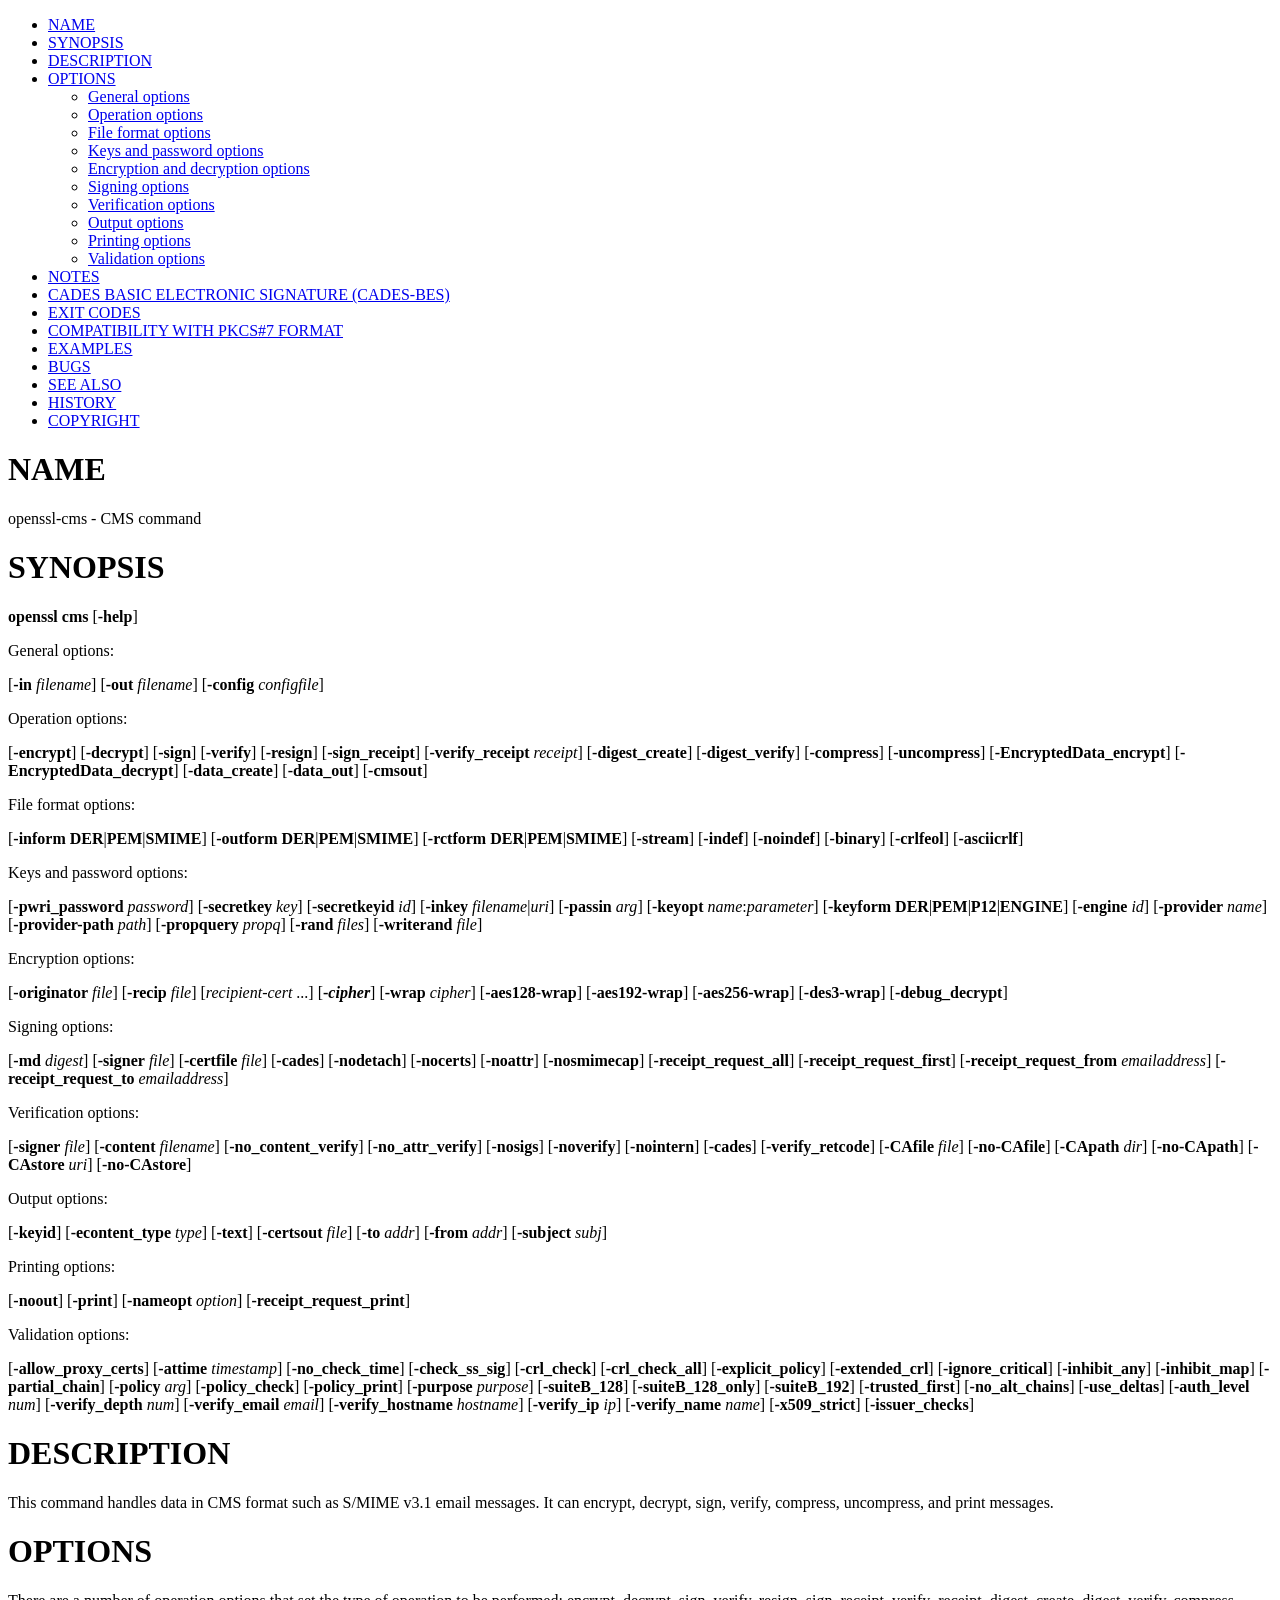
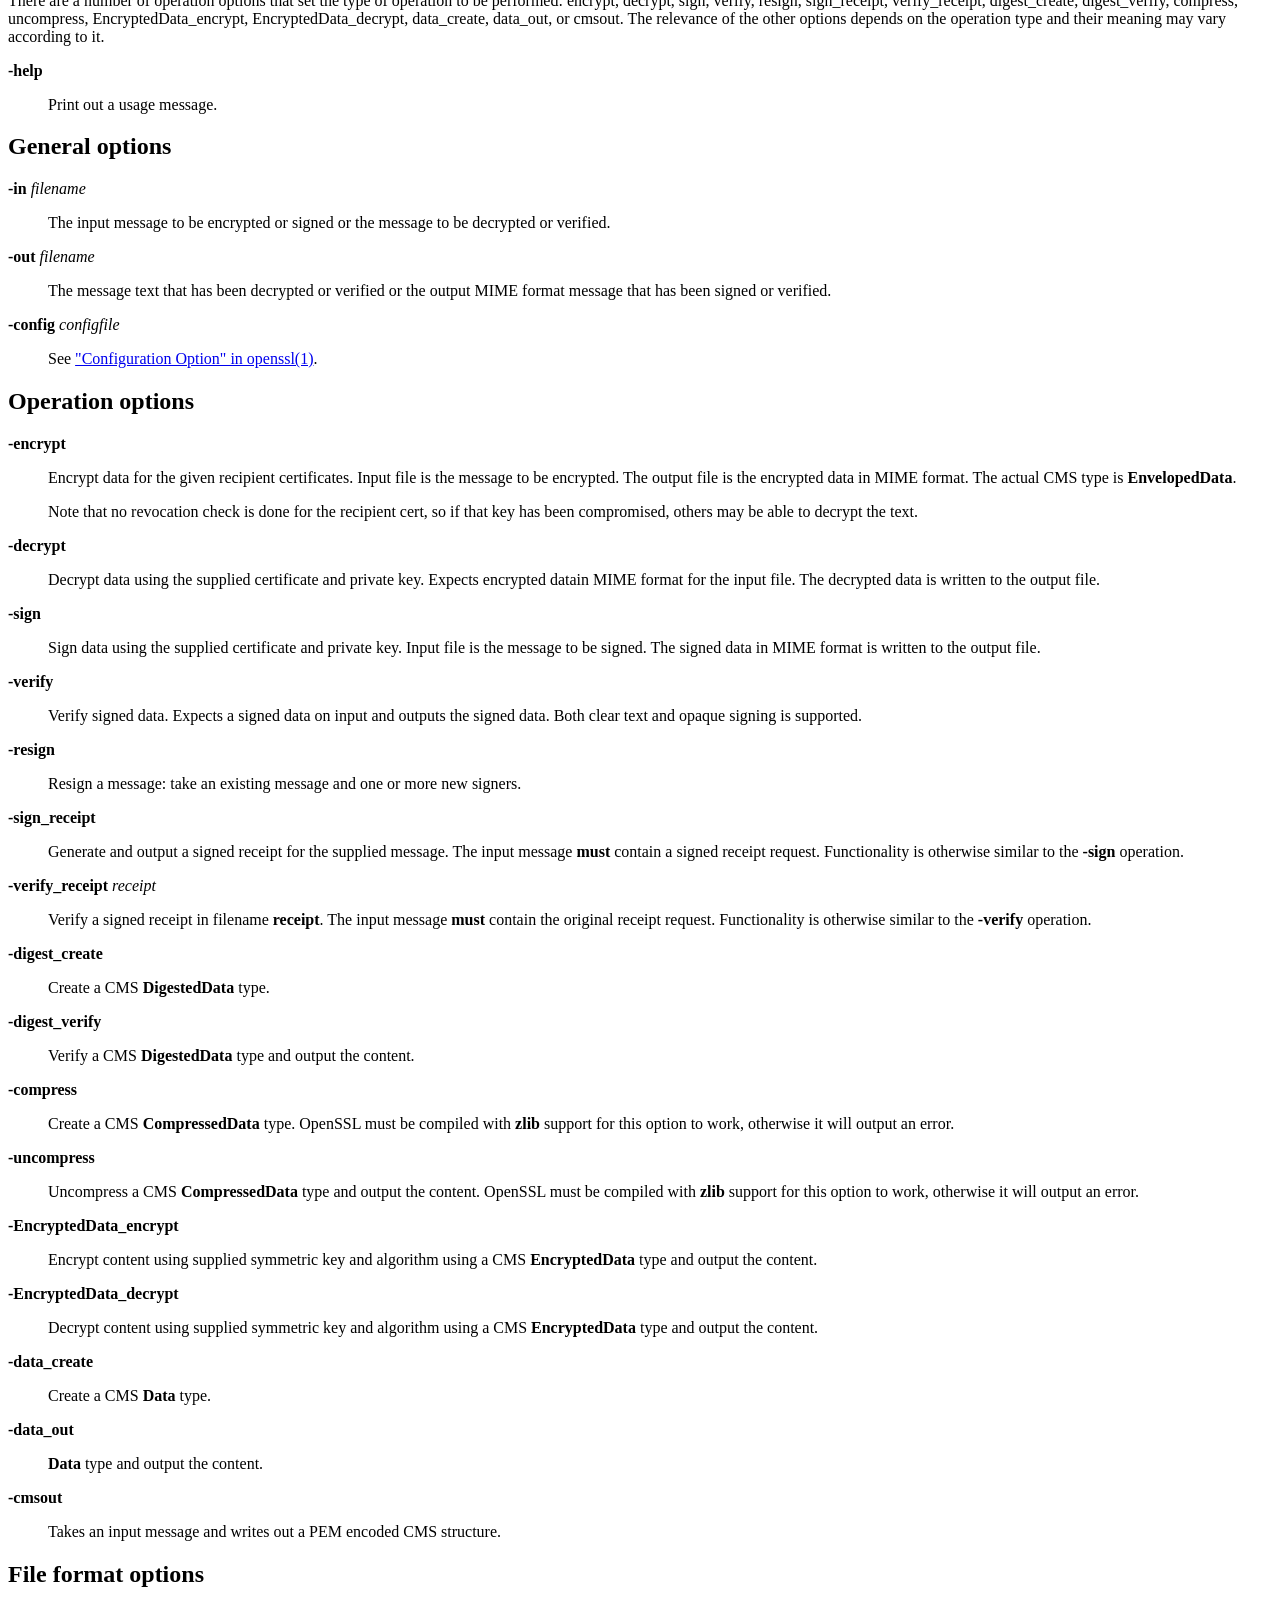
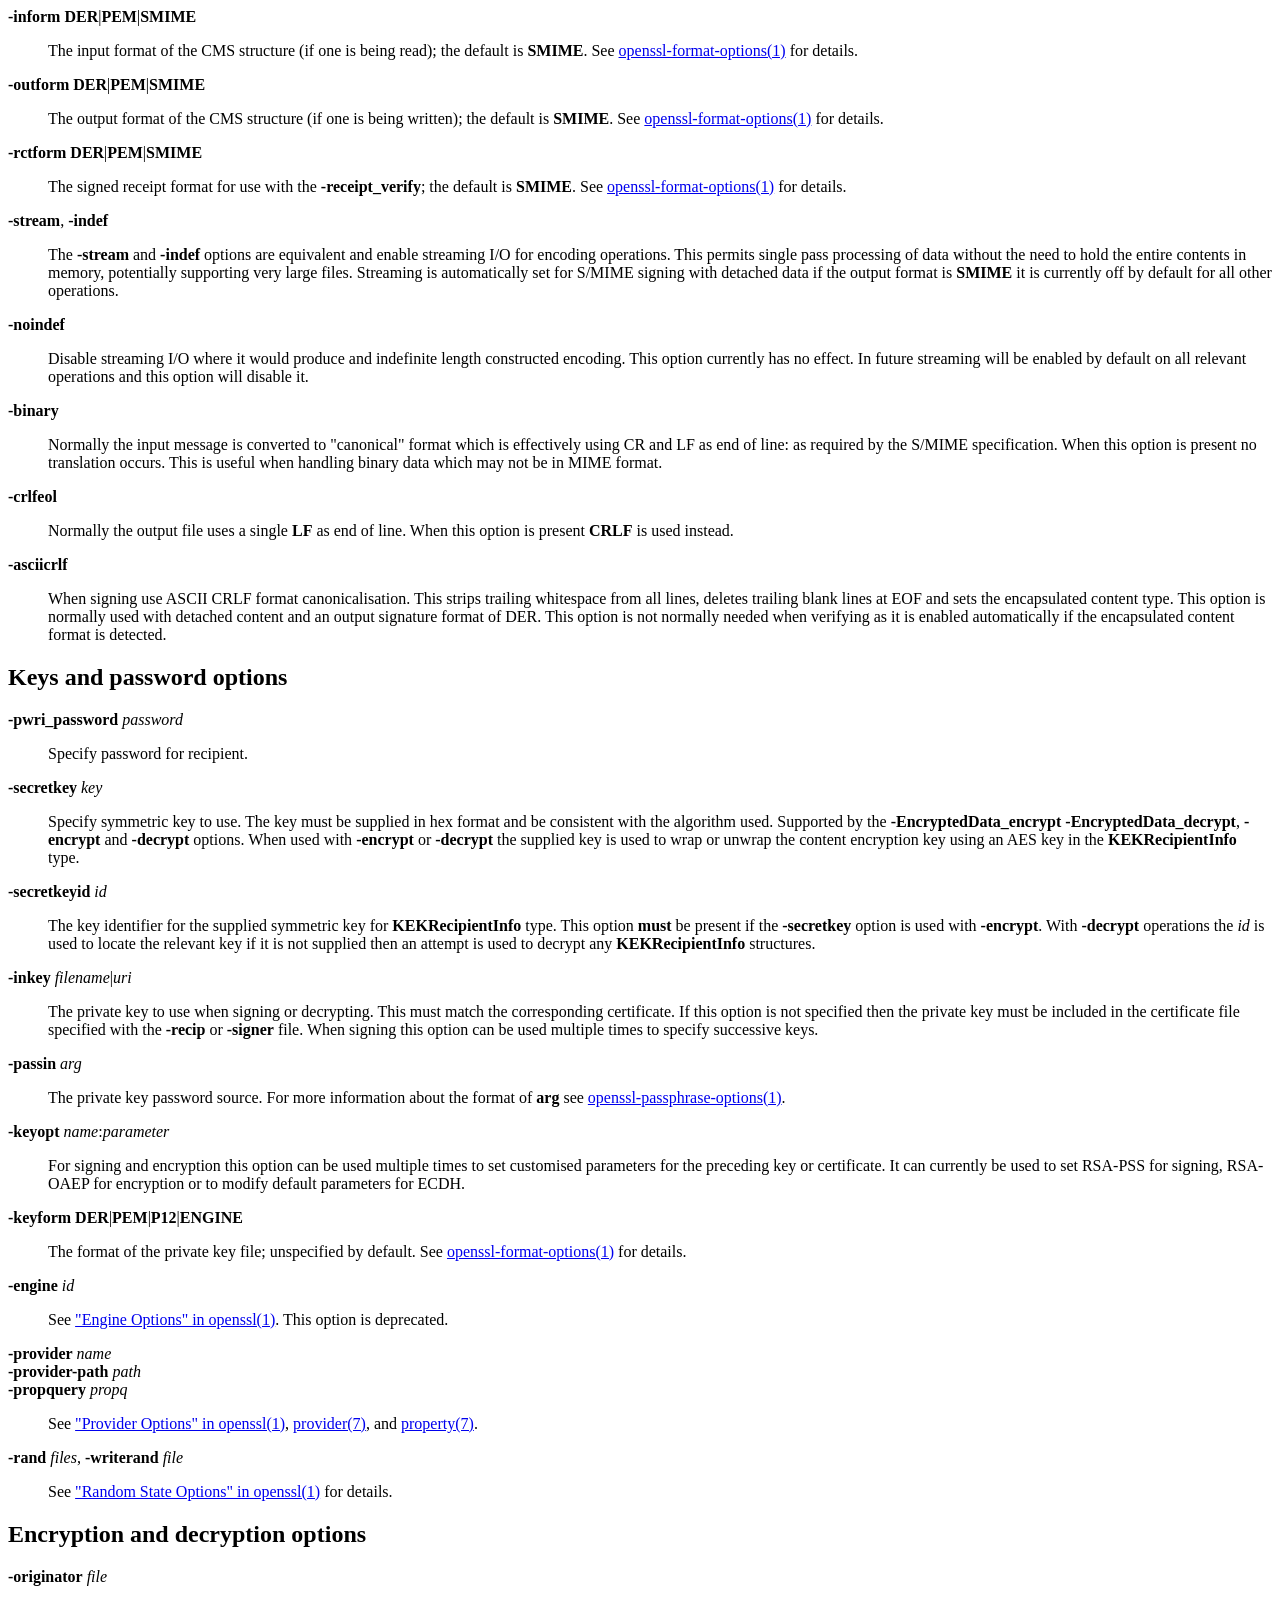
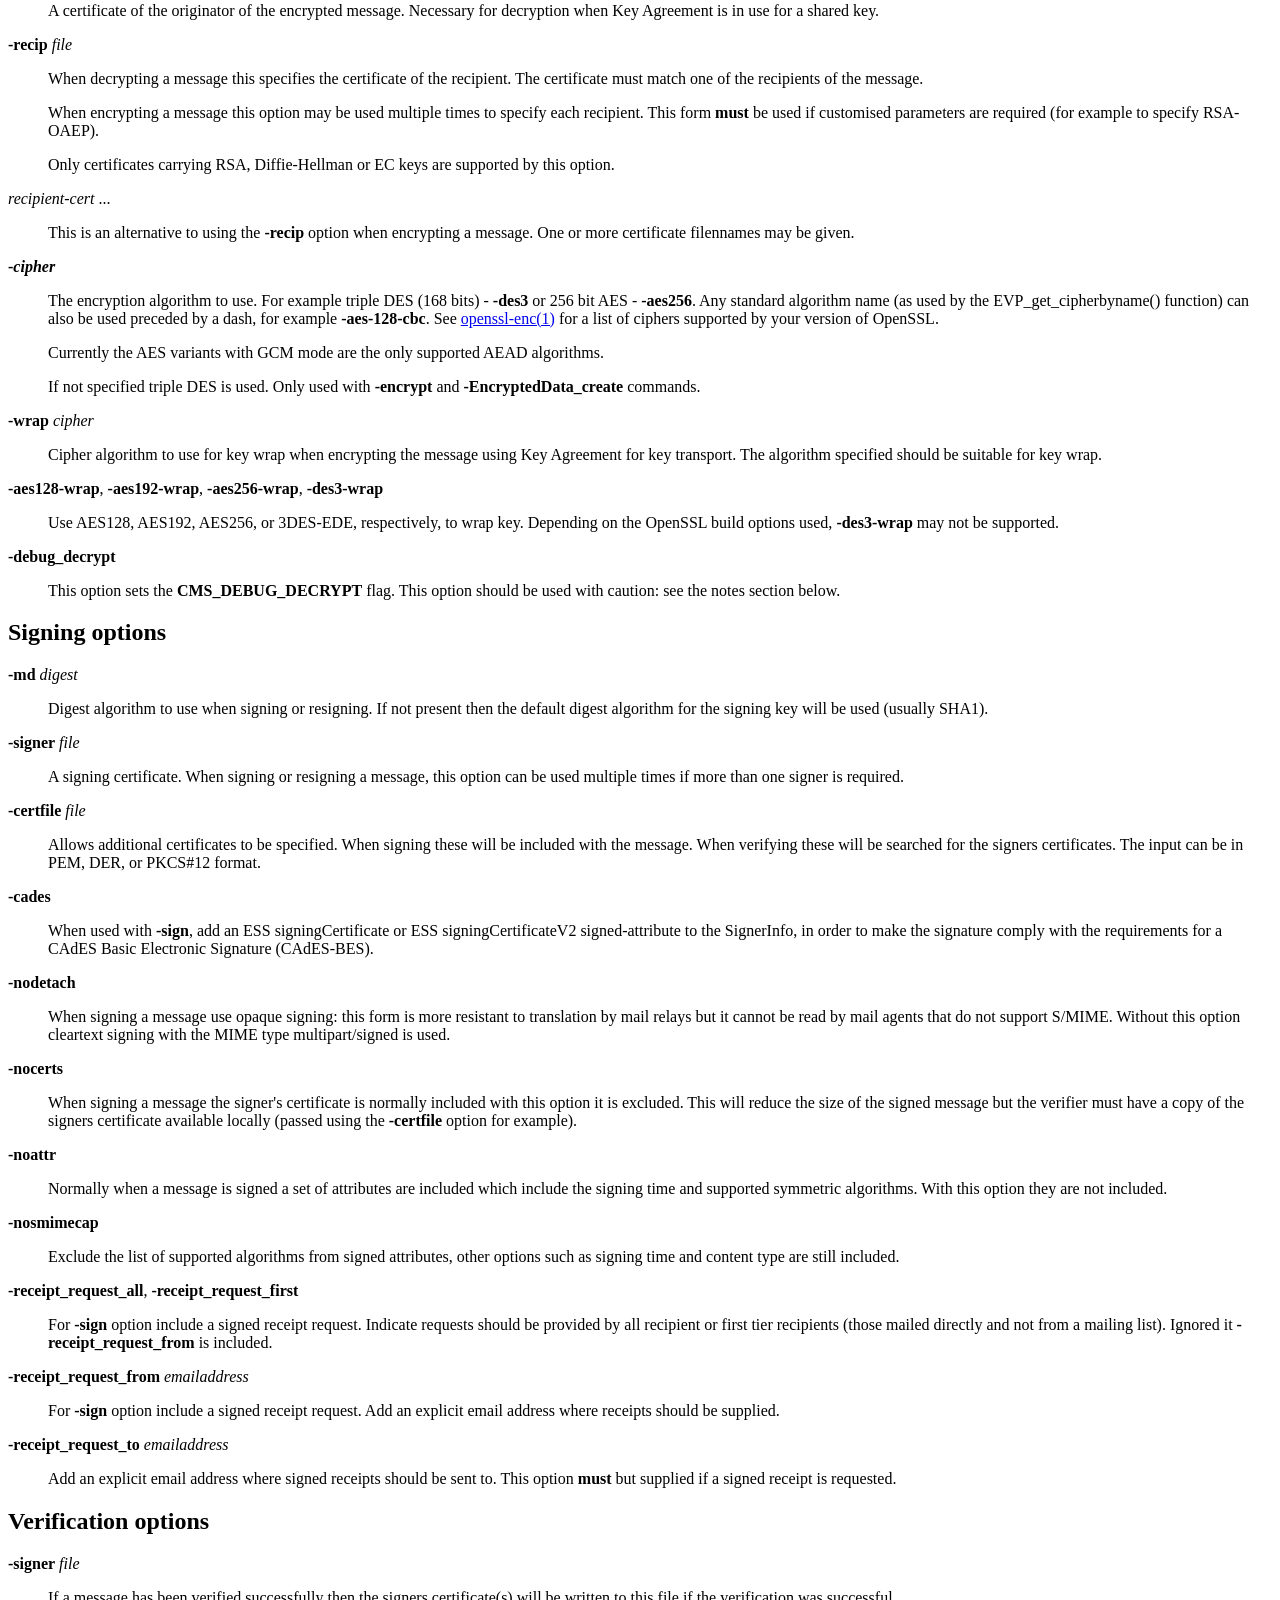
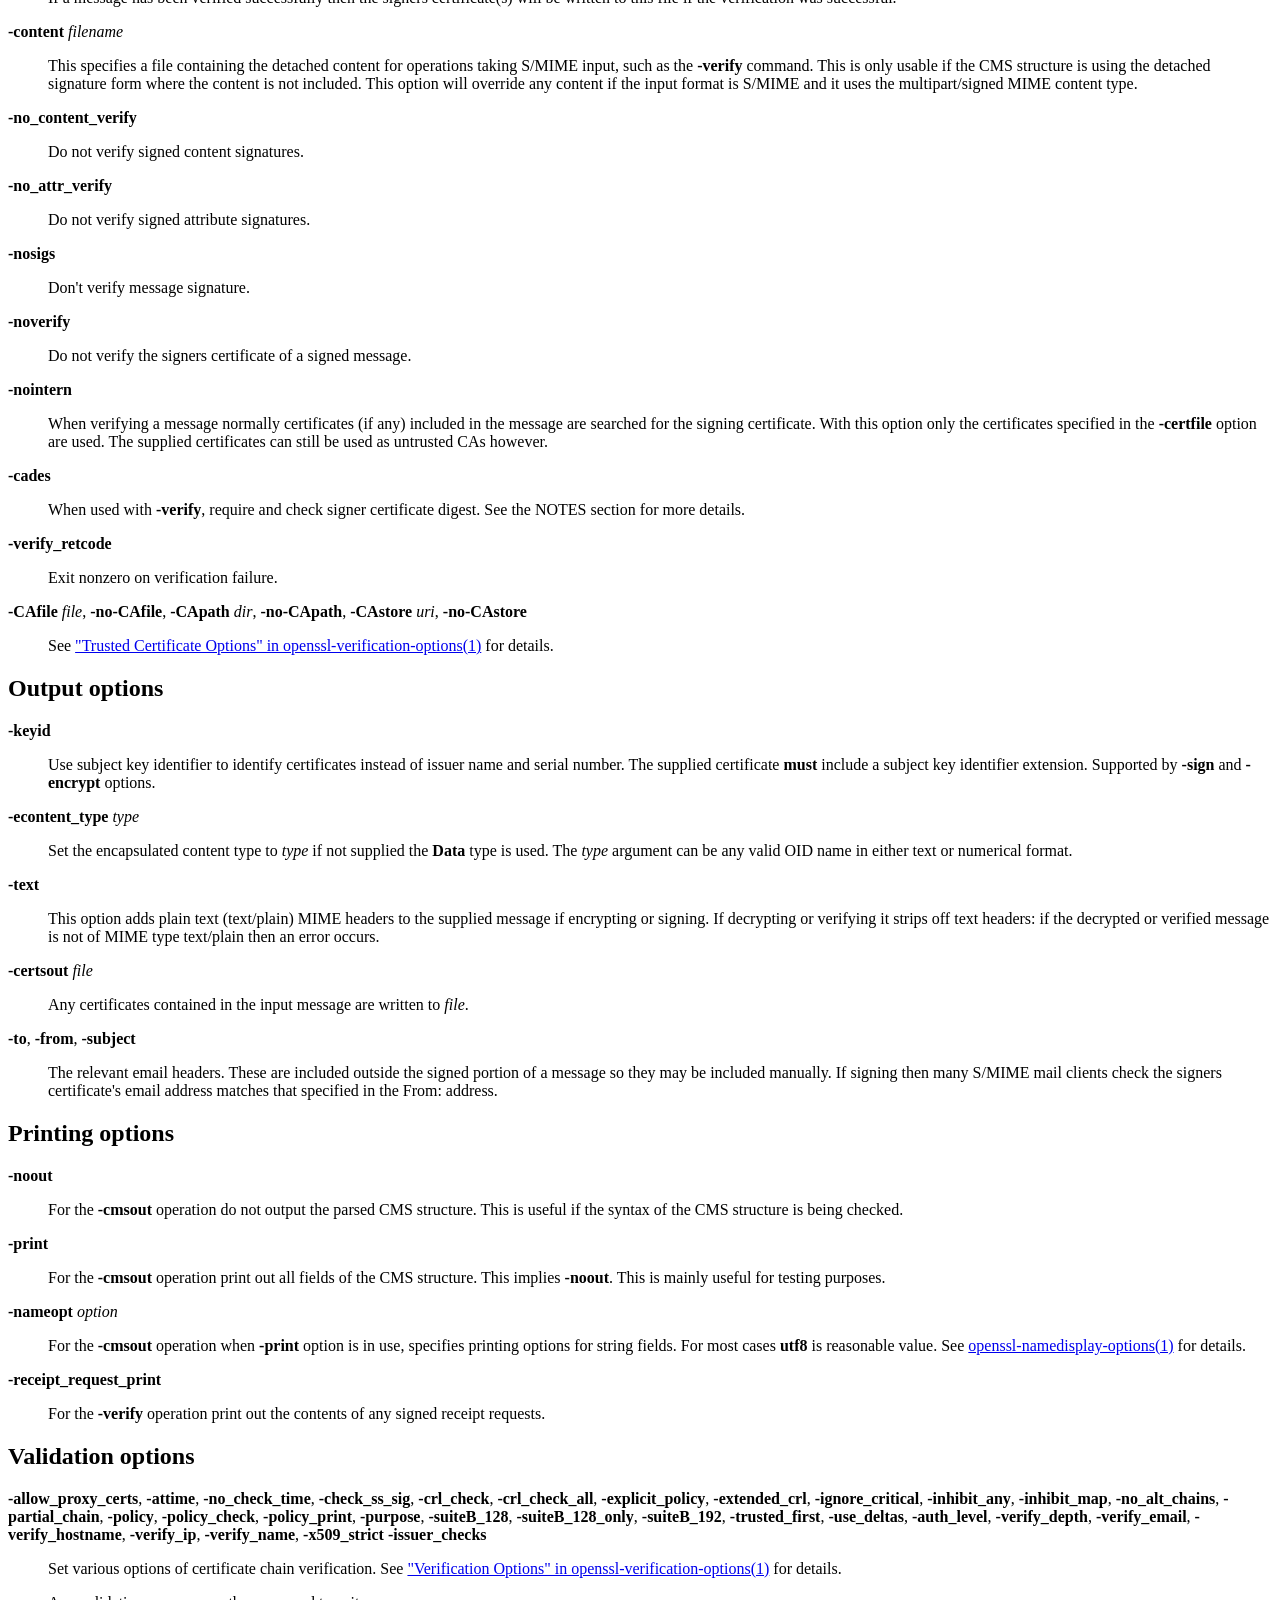
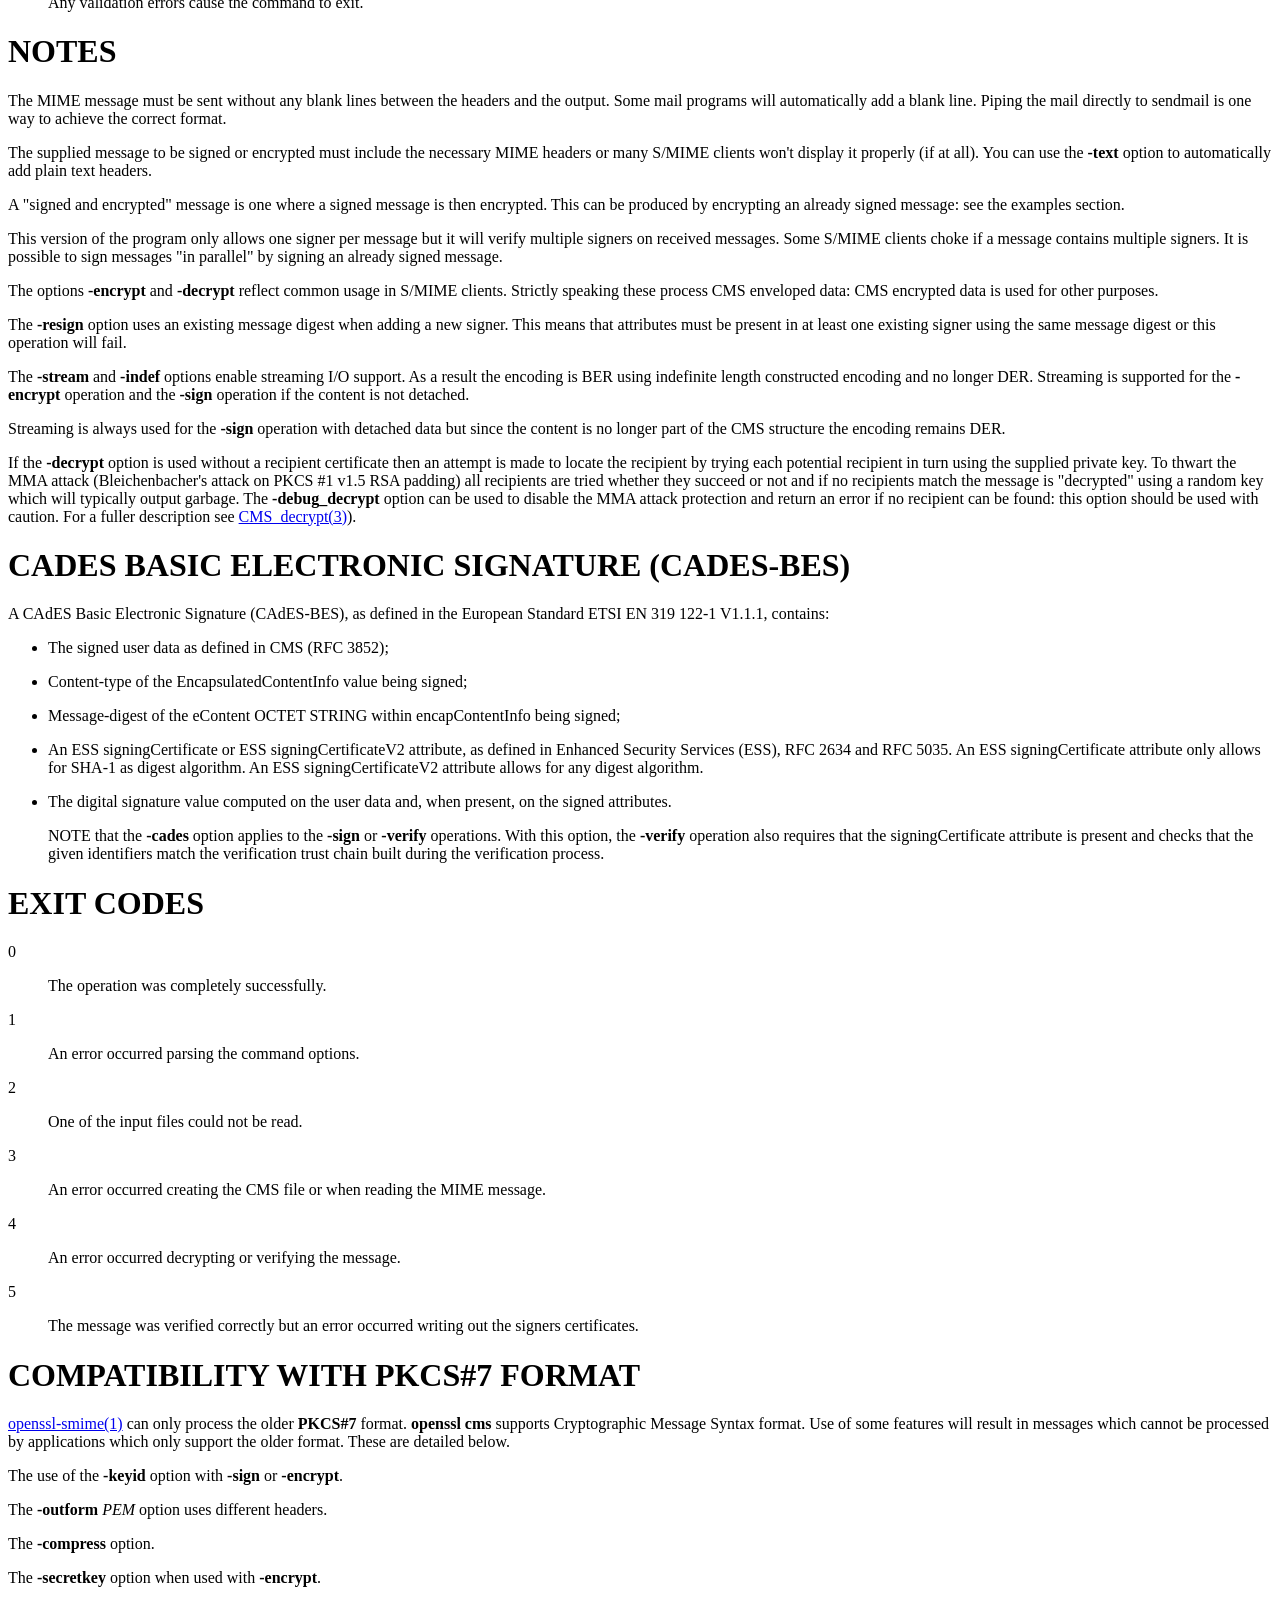
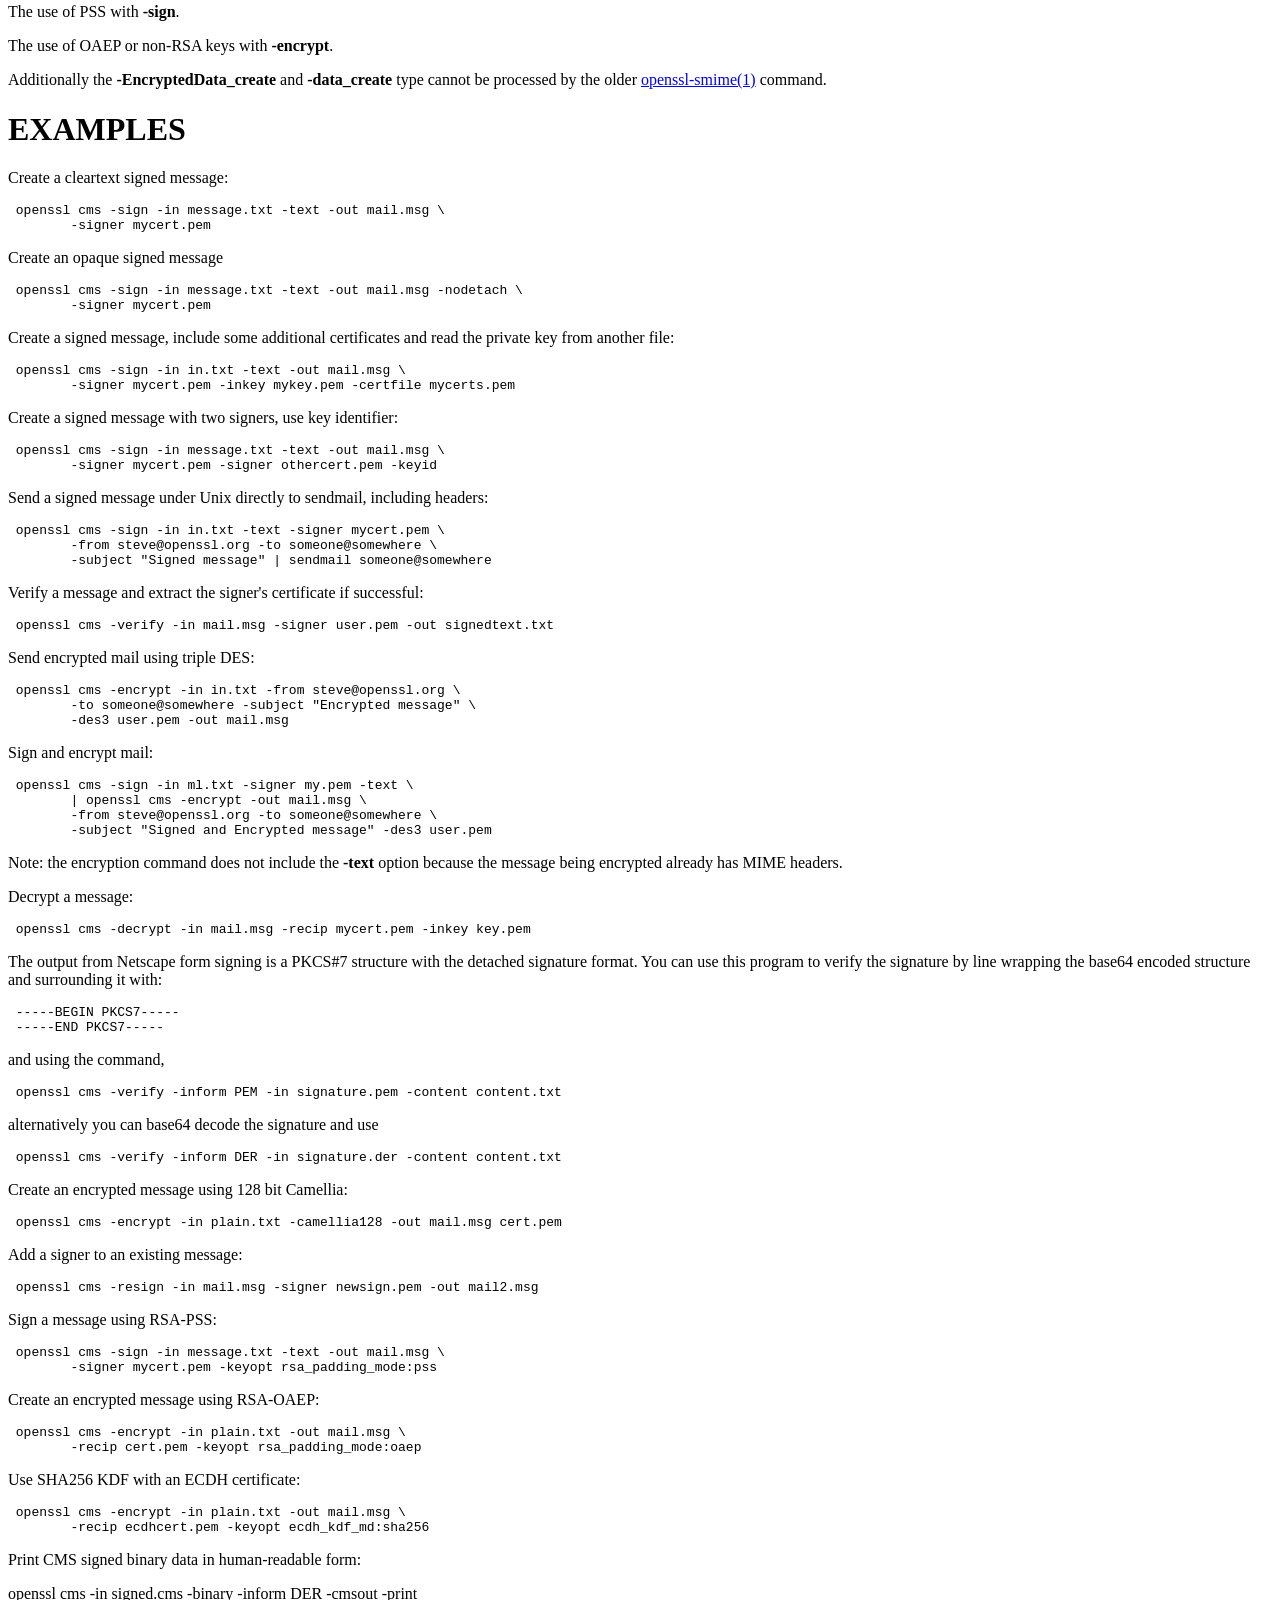
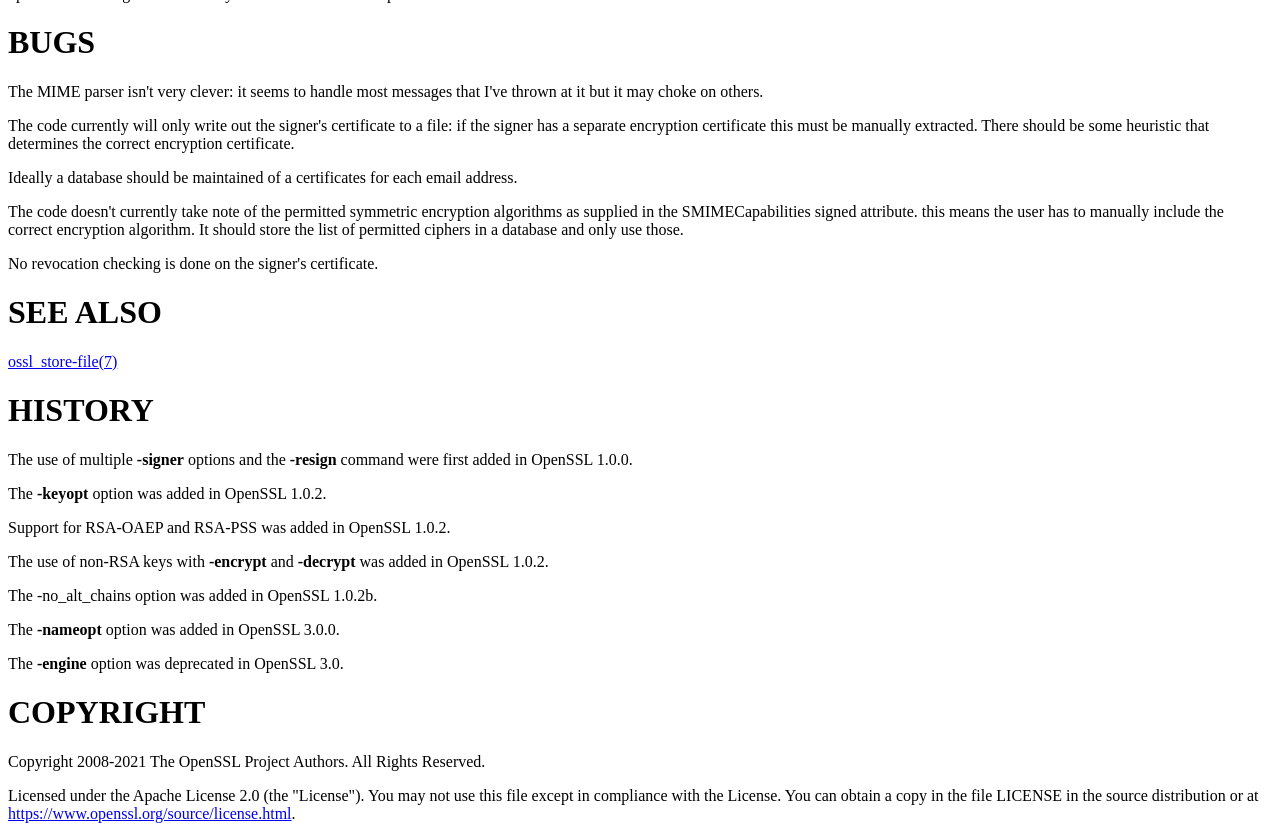
<file: OpenSSL/3.0.0/html/man1/openssl-cms.html>
<?xml version="1.0" ?>
<!DOCTYPE html PUBLIC "-//W3C//DTD XHTML 1.0 Strict//EN" "http://www.w3.org/TR/xhtml1/DTD/xhtml1-strict.dtd">
<html xmlns="http://www.w3.org/1999/xhtml">
<head>
<title>openssl-cms</title>
<meta http-equiv="content-type" content="text/html; charset=utf-8" />
<link rev="made" href="mailto:" />
</head>

<body>



<ul id="index">
  <li><a href="#NAME">NAME</a></li>
  <li><a href="#SYNOPSIS">SYNOPSIS</a></li>
  <li><a href="#DESCRIPTION">DESCRIPTION</a></li>
  <li><a href="#OPTIONS">OPTIONS</a>
    <ul>
      <li><a href="#General-options">General options</a></li>
      <li><a href="#Operation-options">Operation options</a></li>
      <li><a href="#File-format-options">File format options</a></li>
      <li><a href="#Keys-and-password-options">Keys and password options</a></li>
      <li><a href="#Encryption-and-decryption-options">Encryption and decryption options</a></li>
      <li><a href="#Signing-options">Signing options</a></li>
      <li><a href="#Verification-options">Verification options</a></li>
      <li><a href="#Output-options">Output options</a></li>
      <li><a href="#Printing-options">Printing options</a></li>
      <li><a href="#Validation-options">Validation options</a></li>
    </ul>
  </li>
  <li><a href="#NOTES">NOTES</a></li>
  <li><a href="#CADES-BASIC-ELECTRONIC-SIGNATURE-CADES-BES">CADES BASIC ELECTRONIC SIGNATURE (CADES-BES)</a></li>
  <li><a href="#EXIT-CODES">EXIT CODES</a></li>
  <li><a href="#COMPATIBILITY-WITH-PKCS-7-FORMAT">COMPATIBILITY WITH PKCS#7 FORMAT</a></li>
  <li><a href="#EXAMPLES">EXAMPLES</a></li>
  <li><a href="#BUGS">BUGS</a></li>
  <li><a href="#SEE-ALSO">SEE ALSO</a></li>
  <li><a href="#HISTORY">HISTORY</a></li>
  <li><a href="#COPYRIGHT">COPYRIGHT</a></li>
</ul>

<h1 id="NAME">NAME</h1>

<p>openssl-cms - CMS command</p>

<h1 id="SYNOPSIS">SYNOPSIS</h1>

<p><b>openssl</b> <b>cms</b> [<b>-help</b>]</p>

<p>General options:</p>

<p>[<b>-in</b> <i>filename</i>] [<b>-out</b> <i>filename</i>] [<b>-config</b> <i>configfile</i>]</p>

<p>Operation options:</p>

<p>[<b>-encrypt</b>] [<b>-decrypt</b>] [<b>-sign</b>] [<b>-verify</b>] [<b>-resign</b>] [<b>-sign_receipt</b>] [<b>-verify_receipt</b> <i>receipt</i>] [<b>-digest_create</b>] [<b>-digest_verify</b>] [<b>-compress</b>] [<b>-uncompress</b>] [<b>-EncryptedData_encrypt</b>] [<b>-EncryptedData_decrypt</b>] [<b>-data_create</b>] [<b>-data_out</b>] [<b>-cmsout</b>]</p>

<p>File format options:</p>

<p>[<b>-inform</b> <b>DER</b>|<b>PEM</b>|<b>SMIME</b>] [<b>-outform</b> <b>DER</b>|<b>PEM</b>|<b>SMIME</b>] [<b>-rctform</b> <b>DER</b>|<b>PEM</b>|<b>SMIME</b>] [<b>-stream</b>] [<b>-indef</b>] [<b>-noindef</b>] [<b>-binary</b>] [<b>-crlfeol</b>] [<b>-asciicrlf</b>]</p>

<p>Keys and password options:</p>

<p>[<b>-pwri_password</b> <i>password</i>] [<b>-secretkey</b> <i>key</i>] [<b>-secretkeyid</b> <i>id</i>] [<b>-inkey</b> <i>filename</i>|<i>uri</i>] [<b>-passin</b> <i>arg</i>] [<b>-keyopt</b> <i>name</i>:<i>parameter</i>] [<b>-keyform</b> <b>DER</b>|<b>PEM</b>|<b>P12</b>|<b>ENGINE</b>] [<b>-engine</b> <i>id</i>] [<b>-provider</b> <i>name</i>] [<b>-provider-path</b> <i>path</i>] [<b>-propquery</b> <i>propq</i>] [<b>-rand</b> <i>files</i>] [<b>-writerand</b> <i>file</i>]</p>

<p>Encryption options:</p>

<p>[<b>-originator</b> <i>file</i>] [<b>-recip</b> <i>file</i>] [<i>recipient-cert</i> ...] [<b>-<i>cipher</i></b>] [<b>-wrap</b> <i>cipher</i>] [<b>-aes128-wrap</b>] [<b>-aes192-wrap</b>] [<b>-aes256-wrap</b>] [<b>-des3-wrap</b>] [<b>-debug_decrypt</b>]</p>

<p>Signing options:</p>

<p>[<b>-md</b> <i>digest</i>] [<b>-signer</b> <i>file</i>] [<b>-certfile</b> <i>file</i>] [<b>-cades</b>] [<b>-nodetach</b>] [<b>-nocerts</b>] [<b>-noattr</b>] [<b>-nosmimecap</b>] [<b>-receipt_request_all</b>] [<b>-receipt_request_first</b>] [<b>-receipt_request_from</b> <i>emailaddress</i>] [<b>-receipt_request_to</b> <i>emailaddress</i>]</p>

<p>Verification options:</p>

<p>[<b>-signer</b> <i>file</i>] [<b>-content</b> <i>filename</i>] [<b>-no_content_verify</b>] [<b>-no_attr_verify</b>] [<b>-nosigs</b>] [<b>-noverify</b>] [<b>-nointern</b>] [<b>-cades</b>] [<b>-verify_retcode</b>] [<b>-CAfile</b> <i>file</i>] [<b>-no-CAfile</b>] [<b>-CApath</b> <i>dir</i>] [<b>-no-CApath</b>] [<b>-CAstore</b> <i>uri</i>] [<b>-no-CAstore</b>]</p>

<p>Output options:</p>

<p>[<b>-keyid</b>] [<b>-econtent_type</b> <i>type</i>] [<b>-text</b>] [<b>-certsout</b> <i>file</i>] [<b>-to</b> <i>addr</i>] [<b>-from</b> <i>addr</i>] [<b>-subject</b> <i>subj</i>]</p>

<p>Printing options:</p>

<p>[<b>-noout</b>] [<b>-print</b>] [<b>-nameopt</b> <i>option</i>] [<b>-receipt_request_print</b>]</p>

<p>Validation options:</p>

<p>[<b>-allow_proxy_certs</b>] [<b>-attime</b> <i>timestamp</i>] [<b>-no_check_time</b>] [<b>-check_ss_sig</b>] [<b>-crl_check</b>] [<b>-crl_check_all</b>] [<b>-explicit_policy</b>] [<b>-extended_crl</b>] [<b>-ignore_critical</b>] [<b>-inhibit_any</b>] [<b>-inhibit_map</b>] [<b>-partial_chain</b>] [<b>-policy</b> <i>arg</i>] [<b>-policy_check</b>] [<b>-policy_print</b>] [<b>-purpose</b> <i>purpose</i>] [<b>-suiteB_128</b>] [<b>-suiteB_128_only</b>] [<b>-suiteB_192</b>] [<b>-trusted_first</b>] [<b>-no_alt_chains</b>] [<b>-use_deltas</b>] [<b>-auth_level</b> <i>num</i>] [<b>-verify_depth</b> <i>num</i>] [<b>-verify_email</b> <i>email</i>] [<b>-verify_hostname</b> <i>hostname</i>] [<b>-verify_ip</b> <i>ip</i>] [<b>-verify_name</b> <i>name</i>] [<b>-x509_strict</b>] [<b>-issuer_checks</b>]</p>

<h1 id="DESCRIPTION">DESCRIPTION</h1>

<p>This command handles data in CMS format such as S/MIME v3.1 email messages. It can encrypt, decrypt, sign, verify, compress, uncompress, and print messages.</p>

<h1 id="OPTIONS">OPTIONS</h1>

<p>There are a number of operation options that set the type of operation to be performed: encrypt, decrypt, sign, verify, resign, sign_receipt, verify_receipt, digest_create, digest_verify, compress, uncompress, EncryptedData_encrypt, EncryptedData_decrypt, data_create, data_out, or cmsout. The relevance of the other options depends on the operation type and their meaning may vary according to it.</p>

<dl>

<dt id="help"><b>-help</b></dt>
<dd>

<p>Print out a usage message.</p>

</dd>
</dl>

<h2 id="General-options">General options</h2>

<dl>

<dt id="in-filename"><b>-in</b> <i>filename</i></dt>
<dd>

<p>The input message to be encrypted or signed or the message to be decrypted or verified.</p>

</dd>
<dt id="out-filename"><b>-out</b> <i>filename</i></dt>
<dd>

<p>The message text that has been decrypted or verified or the output MIME format message that has been signed or verified.</p>

</dd>
<dt id="config-configfile"><b>-config</b> <i>configfile</i></dt>
<dd>

<p>See <a href="../man1/openssl.html">&quot;Configuration Option&quot; in openssl(1)</a>.</p>

</dd>
</dl>

<h2 id="Operation-options">Operation options</h2>

<dl>

<dt id="encrypt"><b>-encrypt</b></dt>
<dd>

<p>Encrypt data for the given recipient certificates. Input file is the message to be encrypted. The output file is the encrypted data in MIME format. The actual CMS type is <b>EnvelopedData</b>.</p>

<p>Note that no revocation check is done for the recipient cert, so if that key has been compromised, others may be able to decrypt the text.</p>

</dd>
<dt id="decrypt"><b>-decrypt</b></dt>
<dd>

<p>Decrypt data using the supplied certificate and private key. Expects encrypted datain MIME format for the input file. The decrypted data is written to the output file.</p>

</dd>
<dt id="sign"><b>-sign</b></dt>
<dd>

<p>Sign data using the supplied certificate and private key. Input file is the message to be signed. The signed data in MIME format is written to the output file.</p>

</dd>
<dt id="verify"><b>-verify</b></dt>
<dd>

<p>Verify signed data. Expects a signed data on input and outputs the signed data. Both clear text and opaque signing is supported.</p>

</dd>
<dt id="resign"><b>-resign</b></dt>
<dd>

<p>Resign a message: take an existing message and one or more new signers.</p>

</dd>
<dt id="sign_receipt"><b>-sign_receipt</b></dt>
<dd>

<p>Generate and output a signed receipt for the supplied message. The input message <b>must</b> contain a signed receipt request. Functionality is otherwise similar to the <b>-sign</b> operation.</p>

</dd>
<dt id="verify_receipt-receipt"><b>-verify_receipt</b> <i>receipt</i></dt>
<dd>

<p>Verify a signed receipt in filename <b>receipt</b>. The input message <b>must</b> contain the original receipt request. Functionality is otherwise similar to the <b>-verify</b> operation.</p>

</dd>
<dt id="digest_create"><b>-digest_create</b></dt>
<dd>

<p>Create a CMS <b>DigestedData</b> type.</p>

</dd>
<dt id="digest_verify"><b>-digest_verify</b></dt>
<dd>

<p>Verify a CMS <b>DigestedData</b> type and output the content.</p>

</dd>
<dt id="compress"><b>-compress</b></dt>
<dd>

<p>Create a CMS <b>CompressedData</b> type. OpenSSL must be compiled with <b>zlib</b> support for this option to work, otherwise it will output an error.</p>

</dd>
<dt id="uncompress"><b>-uncompress</b></dt>
<dd>

<p>Uncompress a CMS <b>CompressedData</b> type and output the content. OpenSSL must be compiled with <b>zlib</b> support for this option to work, otherwise it will output an error.</p>

</dd>
<dt id="EncryptedData_encrypt"><b>-EncryptedData_encrypt</b></dt>
<dd>

<p>Encrypt content using supplied symmetric key and algorithm using a CMS <b>EncryptedData</b> type and output the content.</p>

</dd>
<dt id="EncryptedData_decrypt"><b>-EncryptedData_decrypt</b></dt>
<dd>

<p>Decrypt content using supplied symmetric key and algorithm using a CMS <b>EncryptedData</b> type and output the content.</p>

</dd>
<dt id="data_create"><b>-data_create</b></dt>
<dd>

<p>Create a CMS <b>Data</b> type.</p>

</dd>
<dt id="data_out"><b>-data_out</b></dt>
<dd>

<p><b>Data</b> type and output the content.</p>

</dd>
<dt id="cmsout"><b>-cmsout</b></dt>
<dd>

<p>Takes an input message and writes out a PEM encoded CMS structure.</p>

</dd>
</dl>

<h2 id="File-format-options">File format options</h2>

<dl>

<dt id="inform-DER-PEM-SMIME"><b>-inform</b> <b>DER</b>|<b>PEM</b>|<b>SMIME</b></dt>
<dd>

<p>The input format of the CMS structure (if one is being read); the default is <b>SMIME</b>. See <a href="../man1/openssl-format-options.html">openssl-format-options(1)</a> for details.</p>

</dd>
<dt id="outform-DER-PEM-SMIME"><b>-outform</b> <b>DER</b>|<b>PEM</b>|<b>SMIME</b></dt>
<dd>

<p>The output format of the CMS structure (if one is being written); the default is <b>SMIME</b>. See <a href="../man1/openssl-format-options.html">openssl-format-options(1)</a> for details.</p>

</dd>
<dt id="rctform-DER-PEM-SMIME"><b>-rctform</b> <b>DER</b>|<b>PEM</b>|<b>SMIME</b></dt>
<dd>

<p>The signed receipt format for use with the <b>-receipt_verify</b>; the default is <b>SMIME</b>. See <a href="../man1/openssl-format-options.html">openssl-format-options(1)</a> for details.</p>

</dd>
<dt id="stream--indef"><b>-stream</b>, <b>-indef</b></dt>
<dd>

<p>The <b>-stream</b> and <b>-indef</b> options are equivalent and enable streaming I/O for encoding operations. This permits single pass processing of data without the need to hold the entire contents in memory, potentially supporting very large files. Streaming is automatically set for S/MIME signing with detached data if the output format is <b>SMIME</b> it is currently off by default for all other operations.</p>

</dd>
<dt id="noindef"><b>-noindef</b></dt>
<dd>

<p>Disable streaming I/O where it would produce and indefinite length constructed encoding. This option currently has no effect. In future streaming will be enabled by default on all relevant operations and this option will disable it.</p>

</dd>
<dt id="binary"><b>-binary</b></dt>
<dd>

<p>Normally the input message is converted to &quot;canonical&quot; format which is effectively using CR and LF as end of line: as required by the S/MIME specification. When this option is present no translation occurs. This is useful when handling binary data which may not be in MIME format.</p>

</dd>
<dt id="crlfeol"><b>-crlfeol</b></dt>
<dd>

<p>Normally the output file uses a single <b>LF</b> as end of line. When this option is present <b>CRLF</b> is used instead.</p>

</dd>
<dt id="asciicrlf"><b>-asciicrlf</b></dt>
<dd>

<p>When signing use ASCII CRLF format canonicalisation. This strips trailing whitespace from all lines, deletes trailing blank lines at EOF and sets the encapsulated content type. This option is normally used with detached content and an output signature format of DER. This option is not normally needed when verifying as it is enabled automatically if the encapsulated content format is detected.</p>

</dd>
</dl>

<h2 id="Keys-and-password-options">Keys and password options</h2>

<dl>

<dt id="pwri_password-password"><b>-pwri_password</b> <i>password</i></dt>
<dd>

<p>Specify password for recipient.</p>

</dd>
<dt id="secretkey-key"><b>-secretkey</b> <i>key</i></dt>
<dd>

<p>Specify symmetric key to use. The key must be supplied in hex format and be consistent with the algorithm used. Supported by the <b>-EncryptedData_encrypt</b> <b>-EncryptedData_decrypt</b>, <b>-encrypt</b> and <b>-decrypt</b> options. When used with <b>-encrypt</b> or <b>-decrypt</b> the supplied key is used to wrap or unwrap the content encryption key using an AES key in the <b>KEKRecipientInfo</b> type.</p>

</dd>
<dt id="secretkeyid-id"><b>-secretkeyid</b> <i>id</i></dt>
<dd>

<p>The key identifier for the supplied symmetric key for <b>KEKRecipientInfo</b> type. This option <b>must</b> be present if the <b>-secretkey</b> option is used with <b>-encrypt</b>. With <b>-decrypt</b> operations the <i>id</i> is used to locate the relevant key if it is not supplied then an attempt is used to decrypt any <b>KEKRecipientInfo</b> structures.</p>

</dd>
<dt id="inkey-filename-uri"><b>-inkey</b> <i>filename</i>|<i>uri</i></dt>
<dd>

<p>The private key to use when signing or decrypting. This must match the corresponding certificate. If this option is not specified then the private key must be included in the certificate file specified with the <b>-recip</b> or <b>-signer</b> file. When signing this option can be used multiple times to specify successive keys.</p>

</dd>
<dt id="passin-arg"><b>-passin</b> <i>arg</i></dt>
<dd>

<p>The private key password source. For more information about the format of <b>arg</b> see <a href="../man1/openssl-passphrase-options.html">openssl-passphrase-options(1)</a>.</p>

</dd>
<dt id="keyopt-name:parameter"><b>-keyopt</b> <i>name</i>:<i>parameter</i></dt>
<dd>

<p>For signing and encryption this option can be used multiple times to set customised parameters for the preceding key or certificate. It can currently be used to set RSA-PSS for signing, RSA-OAEP for encryption or to modify default parameters for ECDH.</p>

</dd>
<dt id="keyform-DER-PEM-P12-ENGINE"><b>-keyform</b> <b>DER</b>|<b>PEM</b>|<b>P12</b>|<b>ENGINE</b></dt>
<dd>

<p>The format of the private key file; unspecified by default. See <a href="../man1/openssl-format-options.html">openssl-format-options(1)</a> for details.</p>

</dd>
<dt id="engine-id"><b>-engine</b> <i>id</i></dt>
<dd>

<p>See <a href="../man1/openssl.html">&quot;Engine Options&quot; in openssl(1)</a>. This option is deprecated.</p>

</dd>
<dt id="provider-name"><b>-provider</b> <i>name</i></dt>
<dd>

</dd>
<dt id="provider-path-path"><b>-provider-path</b> <i>path</i></dt>
<dd>

</dd>
<dt id="propquery-propq"><b>-propquery</b> <i>propq</i></dt>
<dd>

<p>See <a href="../man1/openssl.html">&quot;Provider Options&quot; in openssl(1)</a>, <a href="../man7/provider.html">provider(7)</a>, and <a href="../man7/property.html">property(7)</a>.</p>

</dd>
<dt id="rand-files--writerand-file"><b>-rand</b> <i>files</i>, <b>-writerand</b> <i>file</i></dt>
<dd>

<p>See <a href="../man1/openssl.html">&quot;Random State Options&quot; in openssl(1)</a> for details.</p>

</dd>
</dl>

<h2 id="Encryption-and-decryption-options">Encryption and decryption options</h2>

<dl>

<dt id="originator-file"><b>-originator</b> <i>file</i></dt>
<dd>

<p>A certificate of the originator of the encrypted message. Necessary for decryption when Key Agreement is in use for a shared key.</p>

</dd>
<dt id="recip-file"><b>-recip</b> <i>file</i></dt>
<dd>

<p>When decrypting a message this specifies the certificate of the recipient. The certificate must match one of the recipients of the message.</p>

<p>When encrypting a message this option may be used multiple times to specify each recipient. This form <b>must</b> be used if customised parameters are required (for example to specify RSA-OAEP).</p>

<p>Only certificates carrying RSA, Diffie-Hellman or EC keys are supported by this option.</p>

</dd>
<dt id="recipient-cert"><i>recipient-cert</i> ...</dt>
<dd>

<p>This is an alternative to using the <b>-recip</b> option when encrypting a message. One or more certificate filennames may be given.</p>

</dd>
<dt id="cipher"><b>-<i>cipher</i></b></dt>
<dd>

<p>The encryption algorithm to use. For example triple DES (168 bits) - <b>-des3</b> or 256 bit AES - <b>-aes256</b>. Any standard algorithm name (as used by the EVP_get_cipherbyname() function) can also be used preceded by a dash, for example <b>-aes-128-cbc</b>. See <a href="../man1/openssl-enc.html">openssl-enc(1)</a> for a list of ciphers supported by your version of OpenSSL.</p>

<p>Currently the AES variants with GCM mode are the only supported AEAD algorithms.</p>

<p>If not specified triple DES is used. Only used with <b>-encrypt</b> and <b>-EncryptedData_create</b> commands.</p>

</dd>
<dt id="wrap-cipher"><b>-wrap</b> <i>cipher</i></dt>
<dd>

<p>Cipher algorithm to use for key wrap when encrypting the message using Key Agreement for key transport. The algorithm specified should be suitable for key wrap.</p>

</dd>
<dt id="aes128-wrap--aes192-wrap--aes256-wrap--des3-wrap"><b>-aes128-wrap</b>, <b>-aes192-wrap</b>, <b>-aes256-wrap</b>, <b>-des3-wrap</b></dt>
<dd>

<p>Use AES128, AES192, AES256, or 3DES-EDE, respectively, to wrap key. Depending on the OpenSSL build options used, <b>-des3-wrap</b> may not be supported.</p>

</dd>
<dt id="debug_decrypt"><b>-debug_decrypt</b></dt>
<dd>

<p>This option sets the <b>CMS_DEBUG_DECRYPT</b> flag. This option should be used with caution: see the notes section below.</p>

</dd>
</dl>

<h2 id="Signing-options">Signing options</h2>

<dl>

<dt id="md-digest"><b>-md</b> <i>digest</i></dt>
<dd>

<p>Digest algorithm to use when signing or resigning. If not present then the default digest algorithm for the signing key will be used (usually SHA1).</p>

</dd>
<dt id="signer-file"><b>-signer</b> <i>file</i></dt>
<dd>

<p>A signing certificate. When signing or resigning a message, this option can be used multiple times if more than one signer is required.</p>

</dd>
<dt id="certfile-file"><b>-certfile</b> <i>file</i></dt>
<dd>

<p>Allows additional certificates to be specified. When signing these will be included with the message. When verifying these will be searched for the signers certificates. The input can be in PEM, DER, or PKCS#12 format.</p>

</dd>
<dt id="cades"><b>-cades</b></dt>
<dd>

<p>When used with <b>-sign</b>, add an ESS signingCertificate or ESS signingCertificateV2 signed-attribute to the SignerInfo, in order to make the signature comply with the requirements for a CAdES Basic Electronic Signature (CAdES-BES).</p>

</dd>
<dt id="nodetach"><b>-nodetach</b></dt>
<dd>

<p>When signing a message use opaque signing: this form is more resistant to translation by mail relays but it cannot be read by mail agents that do not support S/MIME. Without this option cleartext signing with the MIME type multipart/signed is used.</p>

</dd>
<dt id="nocerts"><b>-nocerts</b></dt>
<dd>

<p>When signing a message the signer&#39;s certificate is normally included with this option it is excluded. This will reduce the size of the signed message but the verifier must have a copy of the signers certificate available locally (passed using the <b>-certfile</b> option for example).</p>

</dd>
<dt id="noattr"><b>-noattr</b></dt>
<dd>

<p>Normally when a message is signed a set of attributes are included which include the signing time and supported symmetric algorithms. With this option they are not included.</p>

</dd>
<dt id="nosmimecap"><b>-nosmimecap</b></dt>
<dd>

<p>Exclude the list of supported algorithms from signed attributes, other options such as signing time and content type are still included.</p>

</dd>
<dt id="receipt_request_all--receipt_request_first"><b>-receipt_request_all</b>, <b>-receipt_request_first</b></dt>
<dd>

<p>For <b>-sign</b> option include a signed receipt request. Indicate requests should be provided by all recipient or first tier recipients (those mailed directly and not from a mailing list). Ignored it <b>-receipt_request_from</b> is included.</p>

</dd>
<dt id="receipt_request_from-emailaddress"><b>-receipt_request_from</b> <i>emailaddress</i></dt>
<dd>

<p>For <b>-sign</b> option include a signed receipt request. Add an explicit email address where receipts should be supplied.</p>

</dd>
<dt id="receipt_request_to-emailaddress"><b>-receipt_request_to</b> <i>emailaddress</i></dt>
<dd>

<p>Add an explicit email address where signed receipts should be sent to. This option <b>must</b> but supplied if a signed receipt is requested.</p>

</dd>
</dl>

<h2 id="Verification-options">Verification options</h2>

<dl>

<dt id="signer-file1"><b>-signer</b> <i>file</i></dt>
<dd>

<p>If a message has been verified successfully then the signers certificate(s) will be written to this file if the verification was successful.</p>

</dd>
<dt id="content-filename"><b>-content</b> <i>filename</i></dt>
<dd>

<p>This specifies a file containing the detached content for operations taking S/MIME input, such as the <b>-verify</b> command. This is only usable if the CMS structure is using the detached signature form where the content is not included. This option will override any content if the input format is S/MIME and it uses the multipart/signed MIME content type.</p>

</dd>
<dt id="no_content_verify"><b>-no_content_verify</b></dt>
<dd>

<p>Do not verify signed content signatures.</p>

</dd>
<dt id="no_attr_verify"><b>-no_attr_verify</b></dt>
<dd>

<p>Do not verify signed attribute signatures.</p>

</dd>
<dt id="nosigs"><b>-nosigs</b></dt>
<dd>

<p>Don&#39;t verify message signature.</p>

</dd>
<dt id="noverify"><b>-noverify</b></dt>
<dd>

<p>Do not verify the signers certificate of a signed message.</p>

</dd>
<dt id="nointern"><b>-nointern</b></dt>
<dd>

<p>When verifying a message normally certificates (if any) included in the message are searched for the signing certificate. With this option only the certificates specified in the <b>-certfile</b> option are used. The supplied certificates can still be used as untrusted CAs however.</p>

</dd>
<dt id="cades1"><b>-cades</b></dt>
<dd>

<p>When used with <b>-verify</b>, require and check signer certificate digest. See the NOTES section for more details.</p>

</dd>
<dt id="verify_retcode"><b>-verify_retcode</b></dt>
<dd>

<p>Exit nonzero on verification failure.</p>

</dd>
<dt id="CAfile-file--no-CAfile--CApath-dir--no-CApath--CAstore-uri--no-CAstore"><b>-CAfile</b> <i>file</i>, <b>-no-CAfile</b>, <b>-CApath</b> <i>dir</i>, <b>-no-CApath</b>, <b>-CAstore</b> <i>uri</i>, <b>-no-CAstore</b></dt>
<dd>

<p>See <a href="../man1/openssl-verification-options.html">&quot;Trusted Certificate Options&quot; in openssl-verification-options(1)</a> for details.</p>

</dd>
</dl>

<h2 id="Output-options">Output options</h2>

<dl>

<dt id="keyid"><b>-keyid</b></dt>
<dd>

<p>Use subject key identifier to identify certificates instead of issuer name and serial number. The supplied certificate <b>must</b> include a subject key identifier extension. Supported by <b>-sign</b> and <b>-encrypt</b> options.</p>

</dd>
<dt id="econtent_type-type"><b>-econtent_type</b> <i>type</i></dt>
<dd>

<p>Set the encapsulated content type to <i>type</i> if not supplied the <b>Data</b> type is used. The <i>type</i> argument can be any valid OID name in either text or numerical format.</p>

</dd>
<dt id="text"><b>-text</b></dt>
<dd>

<p>This option adds plain text (text/plain) MIME headers to the supplied message if encrypting or signing. If decrypting or verifying it strips off text headers: if the decrypted or verified message is not of MIME type text/plain then an error occurs.</p>

</dd>
<dt id="certsout-file"><b>-certsout</b> <i>file</i></dt>
<dd>

<p>Any certificates contained in the input message are written to <i>file</i>.</p>

</dd>
<dt id="to--from--subject"><b>-to</b>, <b>-from</b>, <b>-subject</b></dt>
<dd>

<p>The relevant email headers. These are included outside the signed portion of a message so they may be included manually. If signing then many S/MIME mail clients check the signers certificate&#39;s email address matches that specified in the From: address.</p>

</dd>
</dl>

<h2 id="Printing-options">Printing options</h2>

<dl>

<dt id="noout"><b>-noout</b></dt>
<dd>

<p>For the <b>-cmsout</b> operation do not output the parsed CMS structure. This is useful if the syntax of the CMS structure is being checked.</p>

</dd>
<dt id="print"><b>-print</b></dt>
<dd>

<p>For the <b>-cmsout</b> operation print out all fields of the CMS structure. This implies <b>-noout</b>. This is mainly useful for testing purposes.</p>

</dd>
<dt id="nameopt-option"><b>-nameopt</b> <i>option</i></dt>
<dd>

<p>For the <b>-cmsout</b> operation when <b>-print</b> option is in use, specifies printing options for string fields. For most cases <b>utf8</b> is reasonable value. See <a href="../man1/openssl-namedisplay-options.html">openssl-namedisplay-options(1)</a> for details.</p>

</dd>
<dt id="receipt_request_print"><b>-receipt_request_print</b></dt>
<dd>

<p>For the <b>-verify</b> operation print out the contents of any signed receipt requests.</p>

</dd>
</dl>

<h2 id="Validation-options">Validation options</h2>

<dl>

<dt id="[base64]"><b>-allow_proxy_certs</b>, <b>-attime</b>, <b>-no_check_time</b>, <b>-check_ss_sig</b>, <b>-crl_check</b>, <b>-crl_check_all</b>, <b>-explicit_policy</b>, <b>-extended_crl</b>, <b>-ignore_critical</b>, <b>-inhibit_any</b>, <b>-inhibit_map</b>, <b>-no_alt_chains</b>, <b>-partial_chain</b>, <b>-policy</b>, <b>-policy_check</b>, <b>-policy_print</b>, <b>-purpose</b>, <b>-suiteB_128</b>, <b>-suiteB_128_only</b>, <b>-suiteB_192</b>, <b>-trusted_first</b>, <b>-use_deltas</b>, <b>-auth_level</b>, <b>-verify_depth</b>, <b>-verify_email</b>, <b>-verify_hostname</b>, <b>-verify_ip</b>, <b>-verify_name</b>, <b>-x509_strict</b> <b>-issuer_checks</b></dt>
<dd>

<p>Set various options of certificate chain verification. See <a href="../man1/openssl-verification-options.html">&quot;Verification Options&quot; in openssl-verification-options(1)</a> for details.</p>

<p>Any validation errors cause the command to exit.</p>

</dd>
</dl>

<h1 id="NOTES">NOTES</h1>

<p>The MIME message must be sent without any blank lines between the headers and the output. Some mail programs will automatically add a blank line. Piping the mail directly to sendmail is one way to achieve the correct format.</p>

<p>The supplied message to be signed or encrypted must include the necessary MIME headers or many S/MIME clients won&#39;t display it properly (if at all). You can use the <b>-text</b> option to automatically add plain text headers.</p>

<p>A &quot;signed and encrypted&quot; message is one where a signed message is then encrypted. This can be produced by encrypting an already signed message: see the examples section.</p>

<p>This version of the program only allows one signer per message but it will verify multiple signers on received messages. Some S/MIME clients choke if a message contains multiple signers. It is possible to sign messages &quot;in parallel&quot; by signing an already signed message.</p>

<p>The options <b>-encrypt</b> and <b>-decrypt</b> reflect common usage in S/MIME clients. Strictly speaking these process CMS enveloped data: CMS encrypted data is used for other purposes.</p>

<p>The <b>-resign</b> option uses an existing message digest when adding a new signer. This means that attributes must be present in at least one existing signer using the same message digest or this operation will fail.</p>

<p>The <b>-stream</b> and <b>-indef</b> options enable streaming I/O support. As a result the encoding is BER using indefinite length constructed encoding and no longer DER. Streaming is supported for the <b>-encrypt</b> operation and the <b>-sign</b> operation if the content is not detached.</p>

<p>Streaming is always used for the <b>-sign</b> operation with detached data but since the content is no longer part of the CMS structure the encoding remains DER.</p>

<p>If the <b>-decrypt</b> option is used without a recipient certificate then an attempt is made to locate the recipient by trying each potential recipient in turn using the supplied private key. To thwart the MMA attack (Bleichenbacher&#39;s attack on PKCS #1 v1.5 RSA padding) all recipients are tried whether they succeed or not and if no recipients match the message is &quot;decrypted&quot; using a random key which will typically output garbage. The <b>-debug_decrypt</b> option can be used to disable the MMA attack protection and return an error if no recipient can be found: this option should be used with caution. For a fuller description see <a href="../man3/CMS_decrypt.html">CMS_decrypt(3)</a>).</p>

<h1 id="CADES-BASIC-ELECTRONIC-SIGNATURE-CADES-BES">CADES BASIC ELECTRONIC SIGNATURE (CADES-BES)</h1>

<p>A CAdES Basic Electronic Signature (CAdES-BES), as defined in the European Standard ETSI EN 319 122-1 V1.1.1, contains:</p>

<ul>

<li><p>The signed user data as defined in CMS (RFC 3852);</p>

</li>
<li><p>Content-type of the EncapsulatedContentInfo value being signed;</p>

</li>
<li><p>Message-digest of the eContent OCTET STRING within encapContentInfo being signed;</p>

</li>
<li><p>An ESS signingCertificate or ESS signingCertificateV2 attribute, as defined in Enhanced Security Services (ESS), RFC 2634 and RFC 5035. An ESS signingCertificate attribute only allows for SHA-1 as digest algorithm. An ESS signingCertificateV2 attribute allows for any digest algorithm.</p>

</li>
<li><p>The digital signature value computed on the user data and, when present, on the signed attributes.</p>

<p>NOTE that the <b>-cades</b> option applies to the <b>-sign</b> or <b>-verify</b> operations. With this option, the <b>-verify</b> operation also requires that the signingCertificate attribute is present and checks that the given identifiers match the verification trust chain built during the verification process.</p>

</li>
</ul>

<h1 id="EXIT-CODES">EXIT CODES</h1>

<dl>

<dt id="pod0">0</dt>
<dd>

<p>The operation was completely successfully.</p>

</dd>
<dt id="pod1">1</dt>
<dd>

<p>An error occurred parsing the command options.</p>

</dd>
<dt id="pod2">2</dt>
<dd>

<p>One of the input files could not be read.</p>

</dd>
<dt id="pod3">3</dt>
<dd>

<p>An error occurred creating the CMS file or when reading the MIME message.</p>

</dd>
<dt id="pod4">4</dt>
<dd>

<p>An error occurred decrypting or verifying the message.</p>

</dd>
<dt id="pod5">5</dt>
<dd>

<p>The message was verified correctly but an error occurred writing out the signers certificates.</p>

</dd>
</dl>

<h1 id="COMPATIBILITY-WITH-PKCS-7-FORMAT">COMPATIBILITY WITH PKCS#7 FORMAT</h1>

<p><a href="../man1/openssl-smime.html">openssl-smime(1)</a> can only process the older <b>PKCS#7</b> format. <b>openssl cms</b> supports Cryptographic Message Syntax format. Use of some features will result in messages which cannot be processed by applications which only support the older format. These are detailed below.</p>

<p>The use of the <b>-keyid</b> option with <b>-sign</b> or <b>-encrypt</b>.</p>

<p>The <b>-outform</b> <i>PEM</i> option uses different headers.</p>

<p>The <b>-compress</b> option.</p>

<p>The <b>-secretkey</b> option when used with <b>-encrypt</b>.</p>

<p>The use of PSS with <b>-sign</b>.</p>

<p>The use of OAEP or non-RSA keys with <b>-encrypt</b>.</p>

<p>Additionally the <b>-EncryptedData_create</b> and <b>-data_create</b> type cannot be processed by the older <a href="../man1/openssl-smime.html">openssl-smime(1)</a> command.</p>

<h1 id="EXAMPLES">EXAMPLES</h1>

<p>Create a cleartext signed message:</p>

<pre><code> openssl cms -sign -in message.txt -text -out mail.msg \
        -signer mycert.pem</code></pre>

<p>Create an opaque signed message</p>

<pre><code> openssl cms -sign -in message.txt -text -out mail.msg -nodetach \
        -signer mycert.pem</code></pre>

<p>Create a signed message, include some additional certificates and read the private key from another file:</p>

<pre><code> openssl cms -sign -in in.txt -text -out mail.msg \
        -signer mycert.pem -inkey mykey.pem -certfile mycerts.pem</code></pre>

<p>Create a signed message with two signers, use key identifier:</p>

<pre><code> openssl cms -sign -in message.txt -text -out mail.msg \
        -signer mycert.pem -signer othercert.pem -keyid</code></pre>

<p>Send a signed message under Unix directly to sendmail, including headers:</p>

<pre><code> openssl cms -sign -in in.txt -text -signer mycert.pem \
        -from steve@openssl.org -to someone@somewhere \
        -subject &quot;Signed message&quot; | sendmail someone@somewhere</code></pre>

<p>Verify a message and extract the signer&#39;s certificate if successful:</p>

<pre><code> openssl cms -verify -in mail.msg -signer user.pem -out signedtext.txt</code></pre>

<p>Send encrypted mail using triple DES:</p>

<pre><code> openssl cms -encrypt -in in.txt -from steve@openssl.org \
        -to someone@somewhere -subject &quot;Encrypted message&quot; \
        -des3 user.pem -out mail.msg</code></pre>

<p>Sign and encrypt mail:</p>

<pre><code> openssl cms -sign -in ml.txt -signer my.pem -text \
        | openssl cms -encrypt -out mail.msg \
        -from steve@openssl.org -to someone@somewhere \
        -subject &quot;Signed and Encrypted message&quot; -des3 user.pem</code></pre>

<p>Note: the encryption command does not include the <b>-text</b> option because the message being encrypted already has MIME headers.</p>

<p>Decrypt a message:</p>

<pre><code> openssl cms -decrypt -in mail.msg -recip mycert.pem -inkey key.pem</code></pre>

<p>The output from Netscape form signing is a PKCS#7 structure with the detached signature format. You can use this program to verify the signature by line wrapping the base64 encoded structure and surrounding it with:</p>

<pre><code> -----BEGIN PKCS7-----
 -----END PKCS7-----</code></pre>

<p>and using the command,</p>

<pre><code> openssl cms -verify -inform PEM -in signature.pem -content content.txt</code></pre>

<p>alternatively you can base64 decode the signature and use</p>

<pre><code> openssl cms -verify -inform DER -in signature.der -content content.txt</code></pre>

<p>Create an encrypted message using 128 bit Camellia:</p>

<pre><code> openssl cms -encrypt -in plain.txt -camellia128 -out mail.msg cert.pem</code></pre>

<p>Add a signer to an existing message:</p>

<pre><code> openssl cms -resign -in mail.msg -signer newsign.pem -out mail2.msg</code></pre>

<p>Sign a message using RSA-PSS:</p>

<pre><code> openssl cms -sign -in message.txt -text -out mail.msg \
        -signer mycert.pem -keyopt rsa_padding_mode:pss</code></pre>

<p>Create an encrypted message using RSA-OAEP:</p>

<pre><code> openssl cms -encrypt -in plain.txt -out mail.msg \
        -recip cert.pem -keyopt rsa_padding_mode:oaep</code></pre>

<p>Use SHA256 KDF with an ECDH certificate:</p>

<pre><code> openssl cms -encrypt -in plain.txt -out mail.msg \
        -recip ecdhcert.pem -keyopt ecdh_kdf_md:sha256</code></pre>

<p>Print CMS signed binary data in human-readable form:</p>

<p>openssl cms -in signed.cms -binary -inform DER -cmsout -print</p>

<h1 id="BUGS">BUGS</h1>

<p>The MIME parser isn&#39;t very clever: it seems to handle most messages that I&#39;ve thrown at it but it may choke on others.</p>

<p>The code currently will only write out the signer&#39;s certificate to a file: if the signer has a separate encryption certificate this must be manually extracted. There should be some heuristic that determines the correct encryption certificate.</p>

<p>Ideally a database should be maintained of a certificates for each email address.</p>

<p>The code doesn&#39;t currently take note of the permitted symmetric encryption algorithms as supplied in the SMIMECapabilities signed attribute. this means the user has to manually include the correct encryption algorithm. It should store the list of permitted ciphers in a database and only use those.</p>

<p>No revocation checking is done on the signer&#39;s certificate.</p>

<h1 id="SEE-ALSO">SEE ALSO</h1>

<p><a href="../man7/ossl_store-file.html">ossl_store-file(7)</a></p>

<h1 id="HISTORY">HISTORY</h1>

<p>The use of multiple <b>-signer</b> options and the <b>-resign</b> command were first added in OpenSSL 1.0.0.</p>

<p>The <b>-keyopt</b> option was added in OpenSSL 1.0.2.</p>

<p>Support for RSA-OAEP and RSA-PSS was added in OpenSSL 1.0.2.</p>

<p>The use of non-RSA keys with <b>-encrypt</b> and <b>-decrypt</b> was added in OpenSSL 1.0.2.</p>

<p>The -no_alt_chains option was added in OpenSSL 1.0.2b.</p>

<p>The <b>-nameopt</b> option was added in OpenSSL 3.0.0.</p>

<p>The <b>-engine</b> option was deprecated in OpenSSL 3.0.</p>

<h1 id="COPYRIGHT">COPYRIGHT</h1>

<p>Copyright 2008-2021 The OpenSSL Project Authors. All Rights Reserved.</p>

<p>Licensed under the Apache License 2.0 (the &quot;License&quot;). You may not use this file except in compliance with the License. You can obtain a copy in the file LICENSE in the source distribution or at <a href="https://www.openssl.org/source/license.html">https://www.openssl.org/source/license.html</a>.</p>


</body>

</html>
</file>
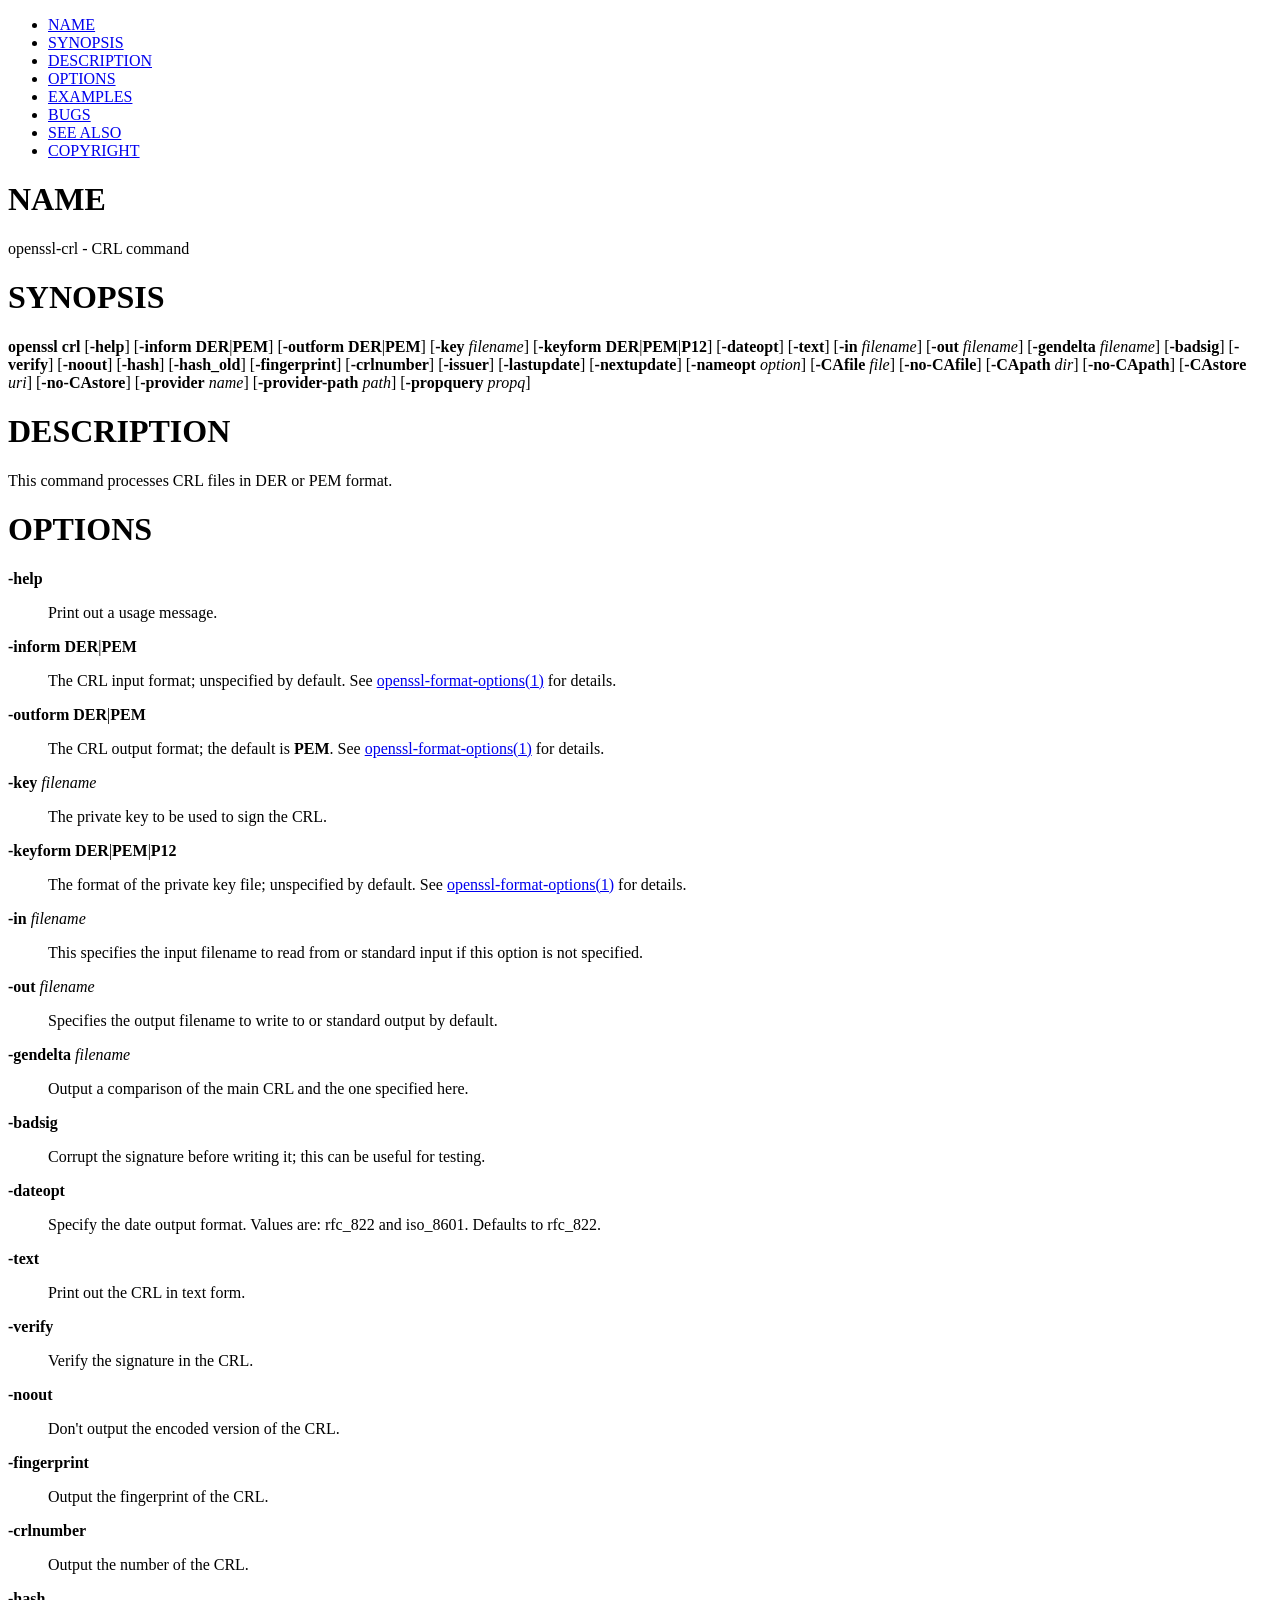
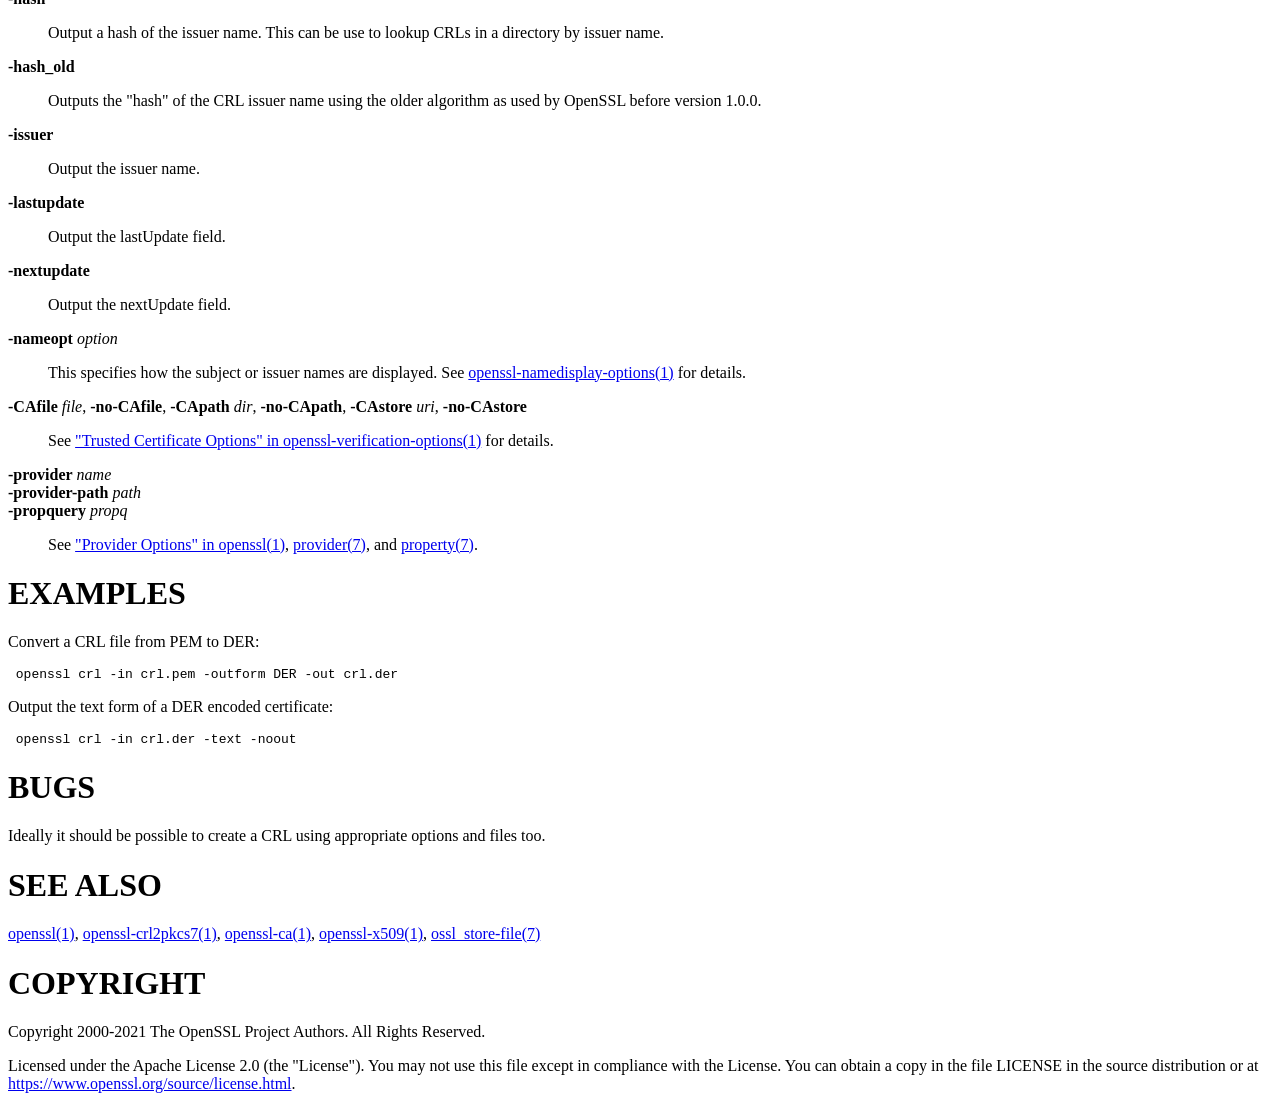
<file: OpenSSL/3.0.0/html/man1/openssl-crl.html>
<?xml version="1.0" ?>
<!DOCTYPE html PUBLIC "-//W3C//DTD XHTML 1.0 Strict//EN" "http://www.w3.org/TR/xhtml1/DTD/xhtml1-strict.dtd">
<html xmlns="http://www.w3.org/1999/xhtml">
<head>
<title>openssl-crl</title>
<meta http-equiv="content-type" content="text/html; charset=utf-8" />
<link rev="made" href="mailto:" />
</head>

<body>



<ul id="index">
  <li><a href="#NAME">NAME</a></li>
  <li><a href="#SYNOPSIS">SYNOPSIS</a></li>
  <li><a href="#DESCRIPTION">DESCRIPTION</a></li>
  <li><a href="#OPTIONS">OPTIONS</a></li>
  <li><a href="#EXAMPLES">EXAMPLES</a></li>
  <li><a href="#BUGS">BUGS</a></li>
  <li><a href="#SEE-ALSO">SEE ALSO</a></li>
  <li><a href="#COPYRIGHT">COPYRIGHT</a></li>
</ul>

<h1 id="NAME">NAME</h1>

<p>openssl-crl - CRL command</p>

<h1 id="SYNOPSIS">SYNOPSIS</h1>

<p><b>openssl</b> <b>crl</b> [<b>-help</b>] [<b>-inform</b> <b>DER</b>|<b>PEM</b>] [<b>-outform</b> <b>DER</b>|<b>PEM</b>] [<b>-key</b> <i>filename</i>] [<b>-keyform</b> <b>DER</b>|<b>PEM</b>|<b>P12</b>] [<b>-dateopt</b>] [<b>-text</b>] [<b>-in</b> <i>filename</i>] [<b>-out</b> <i>filename</i>] [<b>-gendelta</b> <i>filename</i>] [<b>-badsig</b>] [<b>-verify</b>] [<b>-noout</b>] [<b>-hash</b>] [<b>-hash_old</b>] [<b>-fingerprint</b>] [<b>-crlnumber</b>] [<b>-issuer</b>] [<b>-lastupdate</b>] [<b>-nextupdate</b>] [<b>-nameopt</b> <i>option</i>] [<b>-CAfile</b> <i>file</i>] [<b>-no-CAfile</b>] [<b>-CApath</b> <i>dir</i>] [<b>-no-CApath</b>] [<b>-CAstore</b> <i>uri</i>] [<b>-no-CAstore</b>] [<b>-provider</b> <i>name</i>] [<b>-provider-path</b> <i>path</i>] [<b>-propquery</b> <i>propq</i>]</p>

<h1 id="DESCRIPTION">DESCRIPTION</h1>

<p>This command processes CRL files in DER or PEM format.</p>

<h1 id="OPTIONS">OPTIONS</h1>

<dl>

<dt id="help"><b>-help</b></dt>
<dd>

<p>Print out a usage message.</p>

</dd>
<dt id="inform-DER-PEM"><b>-inform</b> <b>DER</b>|<b>PEM</b></dt>
<dd>

<p>The CRL input format; unspecified by default. See <a href="../man1/openssl-format-options.html">openssl-format-options(1)</a> for details.</p>

</dd>
<dt id="outform-DER-PEM"><b>-outform</b> <b>DER</b>|<b>PEM</b></dt>
<dd>

<p>The CRL output format; the default is <b>PEM</b>. See <a href="../man1/openssl-format-options.html">openssl-format-options(1)</a> for details.</p>

</dd>
<dt id="key-filename"><b>-key</b> <i>filename</i></dt>
<dd>

<p>The private key to be used to sign the CRL.</p>

</dd>
<dt id="keyform-DER-PEM-P12"><b>-keyform</b> <b>DER</b>|<b>PEM</b>|<b>P12</b></dt>
<dd>

<p>The format of the private key file; unspecified by default. See <a href="../man1/openssl-format-options.html">openssl-format-options(1)</a> for details.</p>

</dd>
<dt id="in-filename"><b>-in</b> <i>filename</i></dt>
<dd>

<p>This specifies the input filename to read from or standard input if this option is not specified.</p>

</dd>
<dt id="out-filename"><b>-out</b> <i>filename</i></dt>
<dd>

<p>Specifies the output filename to write to or standard output by default.</p>

</dd>
<dt id="gendelta-filename"><b>-gendelta</b> <i>filename</i></dt>
<dd>

<p>Output a comparison of the main CRL and the one specified here.</p>

</dd>
<dt id="badsig"><b>-badsig</b></dt>
<dd>

<p>Corrupt the signature before writing it; this can be useful for testing.</p>

</dd>
<dt id="dateopt"><b>-dateopt</b></dt>
<dd>

<p>Specify the date output format. Values are: rfc_822 and iso_8601. Defaults to rfc_822.</p>

</dd>
<dt id="text"><b>-text</b></dt>
<dd>

<p>Print out the CRL in text form.</p>

</dd>
<dt id="verify"><b>-verify</b></dt>
<dd>

<p>Verify the signature in the CRL.</p>

</dd>
<dt id="noout"><b>-noout</b></dt>
<dd>

<p>Don&#39;t output the encoded version of the CRL.</p>

</dd>
<dt id="fingerprint"><b>-fingerprint</b></dt>
<dd>

<p>Output the fingerprint of the CRL.</p>

</dd>
<dt id="crlnumber"><b>-crlnumber</b></dt>
<dd>

<p>Output the number of the CRL.</p>

</dd>
<dt id="hash"><b>-hash</b></dt>
<dd>

<p>Output a hash of the issuer name. This can be use to lookup CRLs in a directory by issuer name.</p>

</dd>
<dt id="hash_old"><b>-hash_old</b></dt>
<dd>

<p>Outputs the &quot;hash&quot; of the CRL issuer name using the older algorithm as used by OpenSSL before version 1.0.0.</p>

</dd>
<dt id="issuer"><b>-issuer</b></dt>
<dd>

<p>Output the issuer name.</p>

</dd>
<dt id="lastupdate"><b>-lastupdate</b></dt>
<dd>

<p>Output the lastUpdate field.</p>

</dd>
<dt id="nextupdate"><b>-nextupdate</b></dt>
<dd>

<p>Output the nextUpdate field.</p>

</dd>
<dt id="nameopt-option"><b>-nameopt</b> <i>option</i></dt>
<dd>

<p>This specifies how the subject or issuer names are displayed. See <a href="../man1/openssl-namedisplay-options.html">openssl-namedisplay-options(1)</a> for details.</p>

</dd>
<dt id="CAfile-file--no-CAfile--CApath-dir--no-CApath--CAstore-uri--no-CAstore"><b>-CAfile</b> <i>file</i>, <b>-no-CAfile</b>, <b>-CApath</b> <i>dir</i>, <b>-no-CApath</b>, <b>-CAstore</b> <i>uri</i>, <b>-no-CAstore</b></dt>
<dd>

<p>See <a href="../man1/openssl-verification-options.html">&quot;Trusted Certificate Options&quot; in openssl-verification-options(1)</a> for details.</p>

</dd>
<dt id="provider-name"><b>-provider</b> <i>name</i></dt>
<dd>

</dd>
<dt id="provider-path-path"><b>-provider-path</b> <i>path</i></dt>
<dd>

</dd>
<dt id="propquery-propq"><b>-propquery</b> <i>propq</i></dt>
<dd>

<p>See <a href="../man1/openssl.html">&quot;Provider Options&quot; in openssl(1)</a>, <a href="../man7/provider.html">provider(7)</a>, and <a href="../man7/property.html">property(7)</a>.</p>

</dd>
</dl>

<h1 id="EXAMPLES">EXAMPLES</h1>

<p>Convert a CRL file from PEM to DER:</p>

<pre><code> openssl crl -in crl.pem -outform DER -out crl.der</code></pre>

<p>Output the text form of a DER encoded certificate:</p>

<pre><code> openssl crl -in crl.der -text -noout</code></pre>

<h1 id="BUGS">BUGS</h1>

<p>Ideally it should be possible to create a CRL using appropriate options and files too.</p>

<h1 id="SEE-ALSO">SEE ALSO</h1>

<p><a href="../man1/openssl.html">openssl(1)</a>, <a href="../man1/openssl-crl2pkcs7.html">openssl-crl2pkcs7(1)</a>, <a href="../man1/openssl-ca.html">openssl-ca(1)</a>, <a href="../man1/openssl-x509.html">openssl-x509(1)</a>, <a href="../man7/ossl_store-file.html">ossl_store-file(7)</a></p>

<h1 id="COPYRIGHT">COPYRIGHT</h1>

<p>Copyright 2000-2021 The OpenSSL Project Authors. All Rights Reserved.</p>

<p>Licensed under the Apache License 2.0 (the &quot;License&quot;). You may not use this file except in compliance with the License. You can obtain a copy in the file LICENSE in the source distribution or at <a href="https://www.openssl.org/source/license.html">https://www.openssl.org/source/license.html</a>.</p>


</body>

</html>
</file>
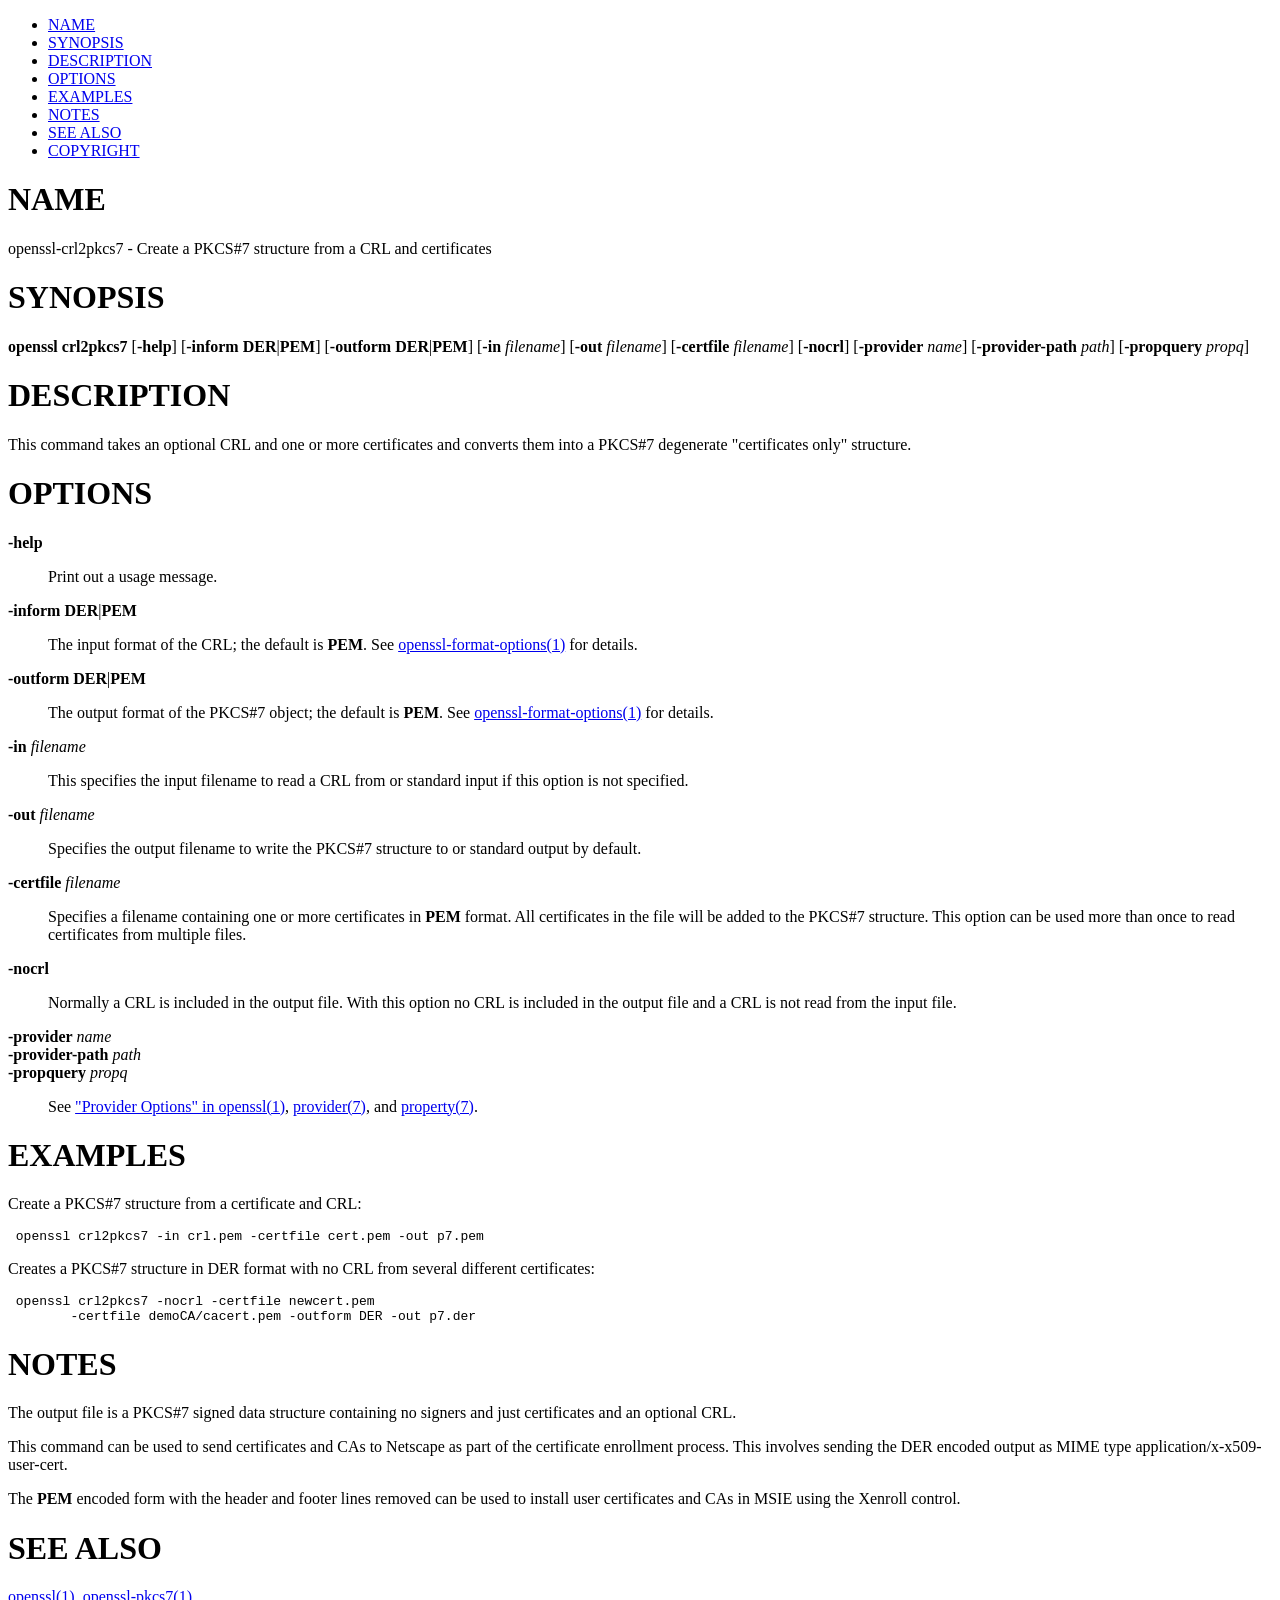
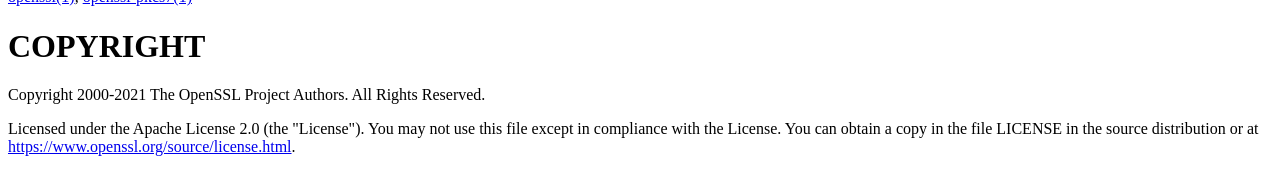
<file: OpenSSL/3.0.0/html/man1/openssl-crl2pkcs7.html>
<?xml version="1.0" ?>
<!DOCTYPE html PUBLIC "-//W3C//DTD XHTML 1.0 Strict//EN" "http://www.w3.org/TR/xhtml1/DTD/xhtml1-strict.dtd">
<html xmlns="http://www.w3.org/1999/xhtml">
<head>
<title>openssl-crl2pkcs7</title>
<meta http-equiv="content-type" content="text/html; charset=utf-8" />
<link rev="made" href="mailto:" />
</head>

<body>



<ul id="index">
  <li><a href="#NAME">NAME</a></li>
  <li><a href="#SYNOPSIS">SYNOPSIS</a></li>
  <li><a href="#DESCRIPTION">DESCRIPTION</a></li>
  <li><a href="#OPTIONS">OPTIONS</a></li>
  <li><a href="#EXAMPLES">EXAMPLES</a></li>
  <li><a href="#NOTES">NOTES</a></li>
  <li><a href="#SEE-ALSO">SEE ALSO</a></li>
  <li><a href="#COPYRIGHT">COPYRIGHT</a></li>
</ul>

<h1 id="NAME">NAME</h1>

<p>openssl-crl2pkcs7 - Create a PKCS#7 structure from a CRL and certificates</p>

<h1 id="SYNOPSIS">SYNOPSIS</h1>

<p><b>openssl</b> <b>crl2pkcs7</b> [<b>-help</b>] [<b>-inform</b> <b>DER</b>|<b>PEM</b>] [<b>-outform</b> <b>DER</b>|<b>PEM</b>] [<b>-in</b> <i>filename</i>] [<b>-out</b> <i>filename</i>] [<b>-certfile</b> <i>filename</i>] [<b>-nocrl</b>] [<b>-provider</b> <i>name</i>] [<b>-provider-path</b> <i>path</i>] [<b>-propquery</b> <i>propq</i>]</p>

<h1 id="DESCRIPTION">DESCRIPTION</h1>

<p>This command takes an optional CRL and one or more certificates and converts them into a PKCS#7 degenerate &quot;certificates only&quot; structure.</p>

<h1 id="OPTIONS">OPTIONS</h1>

<dl>

<dt id="help"><b>-help</b></dt>
<dd>

<p>Print out a usage message.</p>

</dd>
<dt id="inform-DER-PEM"><b>-inform</b> <b>DER</b>|<b>PEM</b></dt>
<dd>

<p>The input format of the CRL; the default is <b>PEM</b>. See <a href="../man1/openssl-format-options.html">openssl-format-options(1)</a> for details.</p>

</dd>
<dt id="outform-DER-PEM"><b>-outform</b> <b>DER</b>|<b>PEM</b></dt>
<dd>

<p>The output format of the PKCS#7 object; the default is <b>PEM</b>. See <a href="../man1/openssl-format-options.html">openssl-format-options(1)</a> for details.</p>

</dd>
<dt id="in-filename"><b>-in</b> <i>filename</i></dt>
<dd>

<p>This specifies the input filename to read a CRL from or standard input if this option is not specified.</p>

</dd>
<dt id="out-filename"><b>-out</b> <i>filename</i></dt>
<dd>

<p>Specifies the output filename to write the PKCS#7 structure to or standard output by default.</p>

</dd>
<dt id="certfile-filename"><b>-certfile</b> <i>filename</i></dt>
<dd>

<p>Specifies a filename containing one or more certificates in <b>PEM</b> format. All certificates in the file will be added to the PKCS#7 structure. This option can be used more than once to read certificates from multiple files.</p>

</dd>
<dt id="nocrl"><b>-nocrl</b></dt>
<dd>

<p>Normally a CRL is included in the output file. With this option no CRL is included in the output file and a CRL is not read from the input file.</p>

</dd>
<dt id="provider-name"><b>-provider</b> <i>name</i></dt>
<dd>

</dd>
<dt id="provider-path-path"><b>-provider-path</b> <i>path</i></dt>
<dd>

</dd>
<dt id="propquery-propq"><b>-propquery</b> <i>propq</i></dt>
<dd>

<p>See <a href="../man1/openssl.html">&quot;Provider Options&quot; in openssl(1)</a>, <a href="../man7/provider.html">provider(7)</a>, and <a href="../man7/property.html">property(7)</a>.</p>

</dd>
</dl>

<h1 id="EXAMPLES">EXAMPLES</h1>

<p>Create a PKCS#7 structure from a certificate and CRL:</p>

<pre><code> openssl crl2pkcs7 -in crl.pem -certfile cert.pem -out p7.pem</code></pre>

<p>Creates a PKCS#7 structure in DER format with no CRL from several different certificates:</p>

<pre><code> openssl crl2pkcs7 -nocrl -certfile newcert.pem
        -certfile demoCA/cacert.pem -outform DER -out p7.der</code></pre>

<h1 id="NOTES">NOTES</h1>

<p>The output file is a PKCS#7 signed data structure containing no signers and just certificates and an optional CRL.</p>

<p>This command can be used to send certificates and CAs to Netscape as part of the certificate enrollment process. This involves sending the DER encoded output as MIME type application/x-x509-user-cert.</p>

<p>The <b>PEM</b> encoded form with the header and footer lines removed can be used to install user certificates and CAs in MSIE using the Xenroll control.</p>

<h1 id="SEE-ALSO">SEE ALSO</h1>

<p><a href="../man1/openssl.html">openssl(1)</a>, <a href="../man1/openssl-pkcs7.html">openssl-pkcs7(1)</a></p>

<h1 id="COPYRIGHT">COPYRIGHT</h1>

<p>Copyright 2000-2021 The OpenSSL Project Authors. All Rights Reserved.</p>

<p>Licensed under the Apache License 2.0 (the &quot;License&quot;). You may not use this file except in compliance with the License. You can obtain a copy in the file LICENSE in the source distribution or at <a href="https://www.openssl.org/source/license.html">https://www.openssl.org/source/license.html</a>.</p>


</body>

</html>
</file>
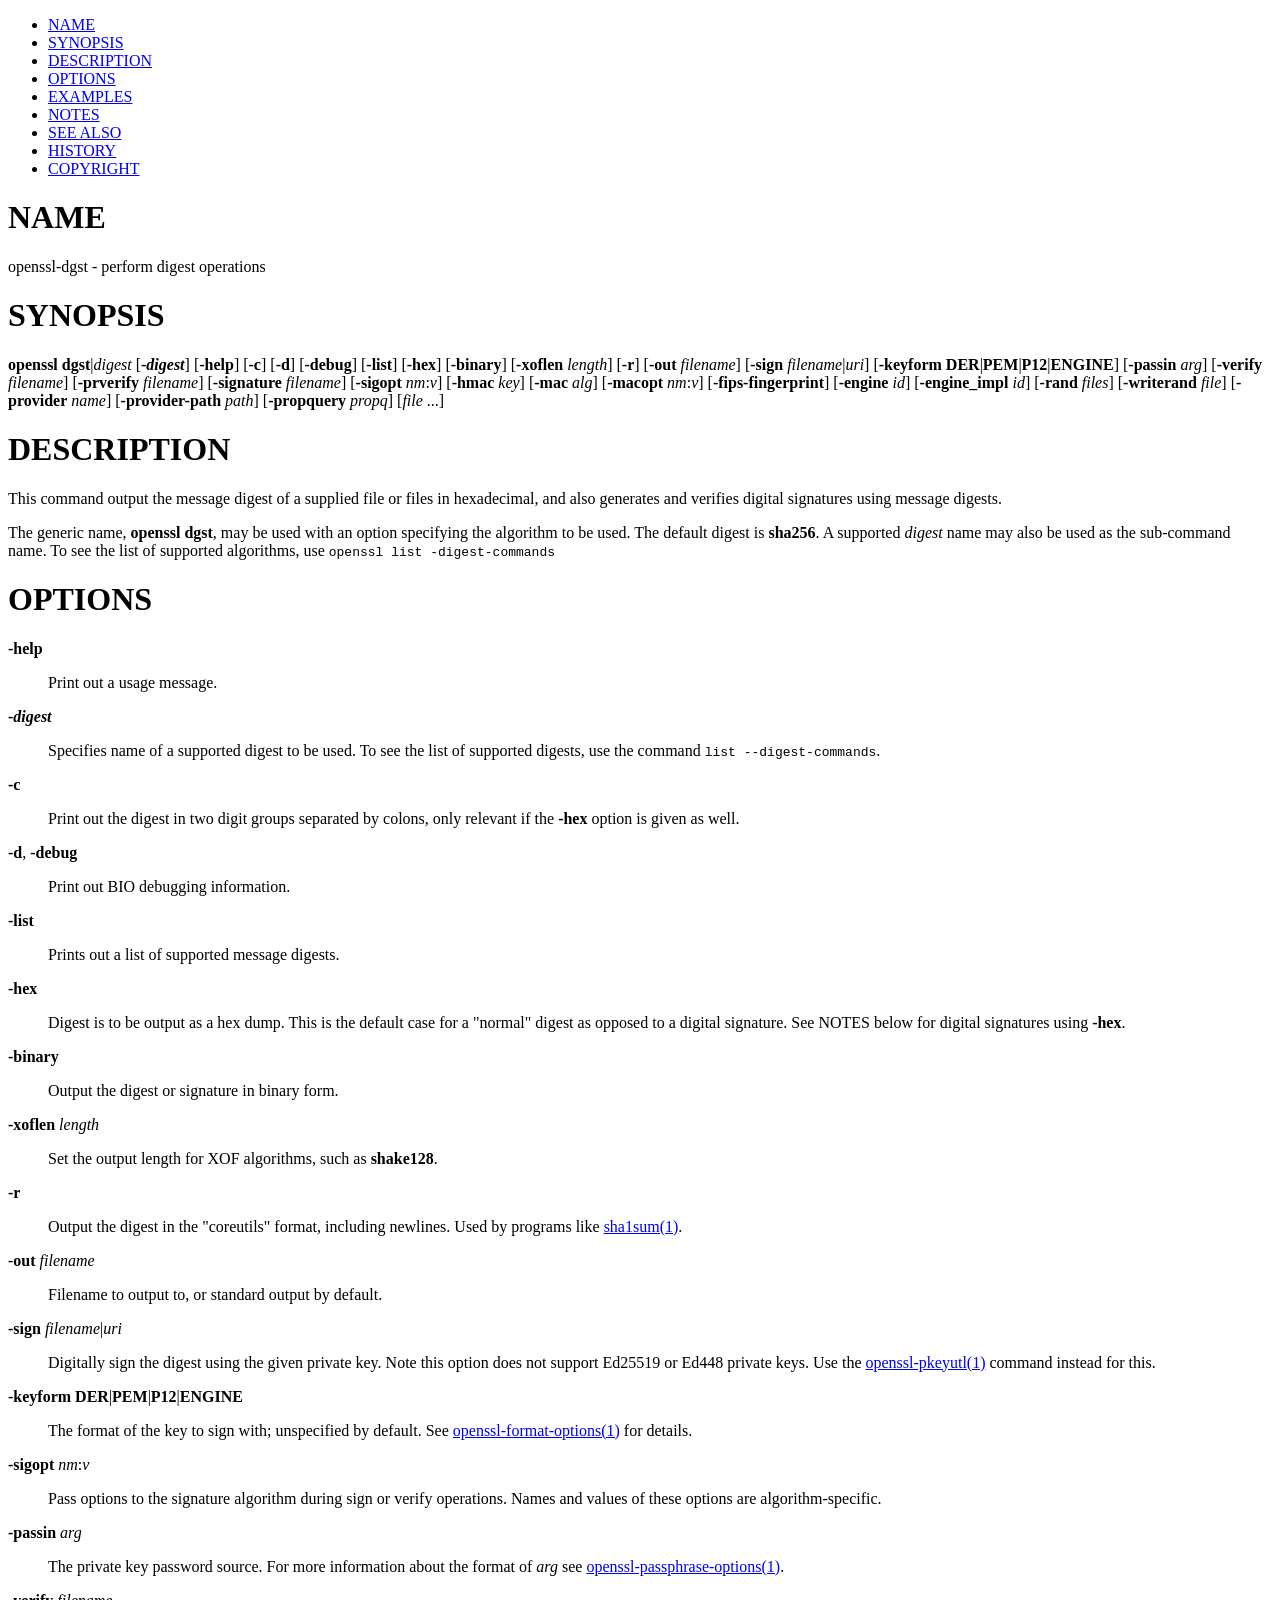
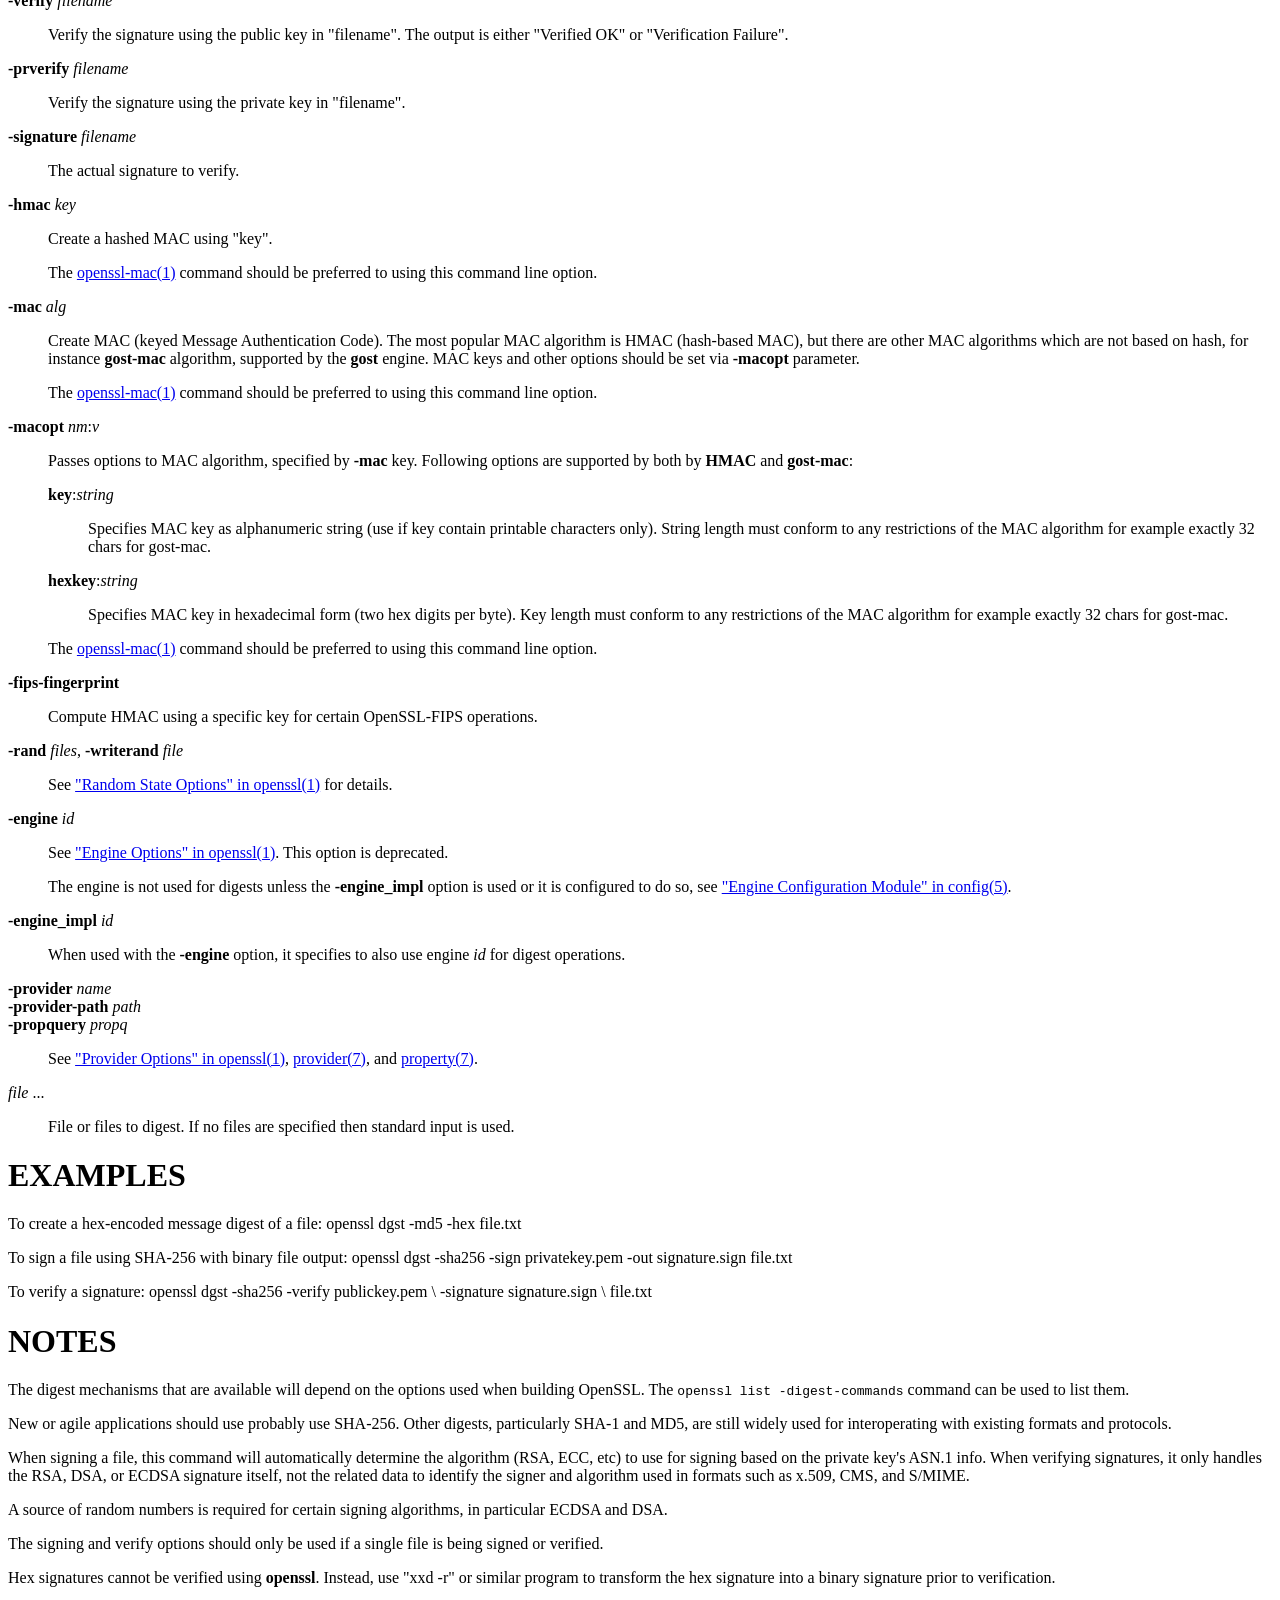
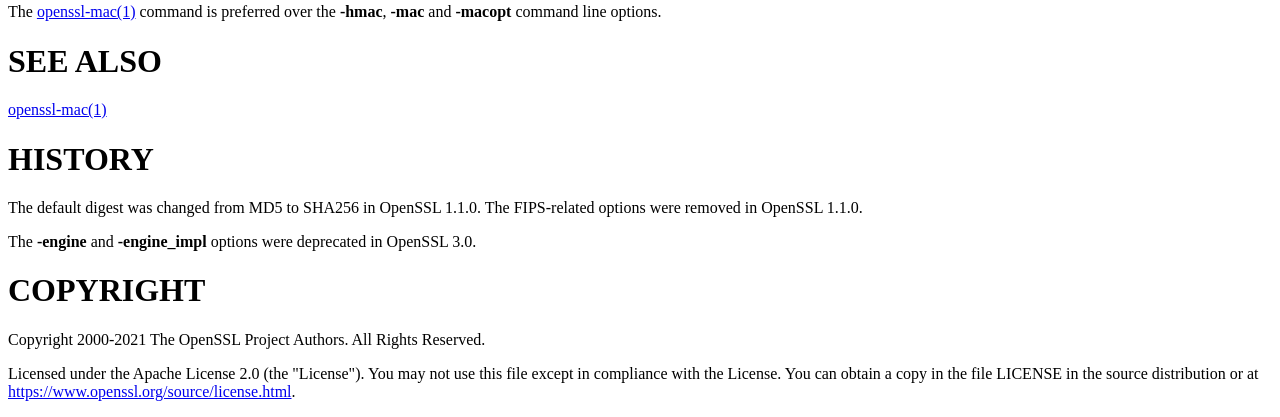
<file: OpenSSL/3.0.0/html/man1/openssl-dgst.html>
<?xml version="1.0" ?>
<!DOCTYPE html PUBLIC "-//W3C//DTD XHTML 1.0 Strict//EN" "http://www.w3.org/TR/xhtml1/DTD/xhtml1-strict.dtd">
<html xmlns="http://www.w3.org/1999/xhtml">
<head>
<title>openssl-dgst</title>
<meta http-equiv="content-type" content="text/html; charset=utf-8" />
<link rev="made" href="mailto:" />
</head>

<body>



<ul id="index">
  <li><a href="#NAME">NAME</a></li>
  <li><a href="#SYNOPSIS">SYNOPSIS</a></li>
  <li><a href="#DESCRIPTION">DESCRIPTION</a></li>
  <li><a href="#OPTIONS">OPTIONS</a></li>
  <li><a href="#EXAMPLES">EXAMPLES</a></li>
  <li><a href="#NOTES">NOTES</a></li>
  <li><a href="#SEE-ALSO">SEE ALSO</a></li>
  <li><a href="#HISTORY">HISTORY</a></li>
  <li><a href="#COPYRIGHT">COPYRIGHT</a></li>
</ul>

<h1 id="NAME">NAME</h1>

<p>openssl-dgst - perform digest operations</p>

<h1 id="SYNOPSIS">SYNOPSIS</h1>

<p><b>openssl</b> <b>dgst</b>|<i>digest</i> [<b>-<i>digest</i></b>] [<b>-help</b>] [<b>-c</b>] [<b>-d</b>] [<b>-debug</b>] [<b>-list</b>] [<b>-hex</b>] [<b>-binary</b>] [<b>-xoflen</b> <i>length</i>] [<b>-r</b>] [<b>-out</b> <i>filename</i>] [<b>-sign</b> <i>filename</i>|<i>uri</i>] [<b>-keyform</b> <b>DER</b>|<b>PEM</b>|<b>P12</b>|<b>ENGINE</b>] [<b>-passin</b> <i>arg</i>] [<b>-verify</b> <i>filename</i>] [<b>-prverify</b> <i>filename</i>] [<b>-signature</b> <i>filename</i>] [<b>-sigopt</b> <i>nm</i>:<i>v</i>] [<b>-hmac</b> <i>key</i>] [<b>-mac</b> <i>alg</i>] [<b>-macopt</b> <i>nm</i>:<i>v</i>] [<b>-fips-fingerprint</b>] [<b>-engine</b> <i>id</i>] [<b>-engine_impl</b> <i>id</i>] [<b>-rand</b> <i>files</i>] [<b>-writerand</b> <i>file</i>] [<b>-provider</b> <i>name</i>] [<b>-provider-path</b> <i>path</i>] [<b>-propquery</b> <i>propq</i>] [<i>file</i> ...]</p>

<h1 id="DESCRIPTION">DESCRIPTION</h1>

<p>This command output the message digest of a supplied file or files in hexadecimal, and also generates and verifies digital signatures using message digests.</p>

<p>The generic name, <b>openssl dgst</b>, may be used with an option specifying the algorithm to be used. The default digest is <b>sha256</b>. A supported <i>digest</i> name may also be used as the sub-command name. To see the list of supported algorithms, use <code>openssl list -digest-commands</code></p>

<h1 id="OPTIONS">OPTIONS</h1>

<dl>

<dt id="help"><b>-help</b></dt>
<dd>

<p>Print out a usage message.</p>

</dd>
<dt id="digest"><b>-<i>digest</i></b></dt>
<dd>

<p>Specifies name of a supported digest to be used. To see the list of supported digests, use the command <code>list --digest-commands</code>.</p>

</dd>
<dt id="c"><b>-c</b></dt>
<dd>

<p>Print out the digest in two digit groups separated by colons, only relevant if the <b>-hex</b> option is given as well.</p>

</dd>
<dt id="d--debug"><b>-d</b>, <b>-debug</b></dt>
<dd>

<p>Print out BIO debugging information.</p>

</dd>
<dt id="list"><b>-list</b></dt>
<dd>

<p>Prints out a list of supported message digests.</p>

</dd>
<dt id="hex"><b>-hex</b></dt>
<dd>

<p>Digest is to be output as a hex dump. This is the default case for a &quot;normal&quot; digest as opposed to a digital signature. See NOTES below for digital signatures using <b>-hex</b>.</p>

</dd>
<dt id="binary"><b>-binary</b></dt>
<dd>

<p>Output the digest or signature in binary form.</p>

</dd>
<dt id="xoflen-length"><b>-xoflen</b> <i>length</i></dt>
<dd>

<p>Set the output length for XOF algorithms, such as <b>shake128</b>.</p>

</dd>
<dt id="r"><b>-r</b></dt>
<dd>

<p>Output the digest in the &quot;coreutils&quot; format, including newlines. Used by programs like <a href="../man1/sha1sum.html">sha1sum(1)</a>.</p>

</dd>
<dt id="out-filename"><b>-out</b> <i>filename</i></dt>
<dd>

<p>Filename to output to, or standard output by default.</p>

</dd>
<dt id="sign-filename-uri"><b>-sign</b> <i>filename</i>|<i>uri</i></dt>
<dd>

<p>Digitally sign the digest using the given private key. Note this option does not support Ed25519 or Ed448 private keys. Use the <a href="../man1/openssl-pkeyutl.html">openssl-pkeyutl(1)</a> command instead for this.</p>

</dd>
<dt id="keyform-DER-PEM-P12-ENGINE"><b>-keyform</b> <b>DER</b>|<b>PEM</b>|<b>P12</b>|<b>ENGINE</b></dt>
<dd>

<p>The format of the key to sign with; unspecified by default. See <a href="../man1/openssl-format-options.html">openssl-format-options(1)</a> for details.</p>

</dd>
<dt id="sigopt-nm:v"><b>-sigopt</b> <i>nm</i>:<i>v</i></dt>
<dd>

<p>Pass options to the signature algorithm during sign or verify operations. Names and values of these options are algorithm-specific.</p>

</dd>
<dt id="passin-arg"><b>-passin</b> <i>arg</i></dt>
<dd>

<p>The private key password source. For more information about the format of <i>arg</i> see <a href="../man1/openssl-passphrase-options.html">openssl-passphrase-options(1)</a>.</p>

</dd>
<dt id="verify-filename"><b>-verify</b> <i>filename</i></dt>
<dd>

<p>Verify the signature using the public key in &quot;filename&quot;. The output is either &quot;Verified OK&quot; or &quot;Verification Failure&quot;.</p>

</dd>
<dt id="prverify-filename"><b>-prverify</b> <i>filename</i></dt>
<dd>

<p>Verify the signature using the private key in &quot;filename&quot;.</p>

</dd>
<dt id="signature-filename"><b>-signature</b> <i>filename</i></dt>
<dd>

<p>The actual signature to verify.</p>

</dd>
<dt id="hmac-key"><b>-hmac</b> <i>key</i></dt>
<dd>

<p>Create a hashed MAC using &quot;key&quot;.</p>

<p>The <a href="../man1/openssl-mac.html">openssl-mac(1)</a> command should be preferred to using this command line option.</p>

</dd>
<dt id="mac-alg"><b>-mac</b> <i>alg</i></dt>
<dd>

<p>Create MAC (keyed Message Authentication Code). The most popular MAC algorithm is HMAC (hash-based MAC), but there are other MAC algorithms which are not based on hash, for instance <b>gost-mac</b> algorithm, supported by the <b>gost</b> engine. MAC keys and other options should be set via <b>-macopt</b> parameter.</p>

<p>The <a href="../man1/openssl-mac.html">openssl-mac(1)</a> command should be preferred to using this command line option.</p>

</dd>
<dt id="macopt-nm:v"><b>-macopt</b> <i>nm</i>:<i>v</i></dt>
<dd>

<p>Passes options to MAC algorithm, specified by <b>-mac</b> key. Following options are supported by both by <b>HMAC</b> and <b>gost-mac</b>:</p>

<dl>

<dt id="key:string"><b>key</b>:<i>string</i></dt>
<dd>

<p>Specifies MAC key as alphanumeric string (use if key contain printable characters only). String length must conform to any restrictions of the MAC algorithm for example exactly 32 chars for gost-mac.</p>

</dd>
<dt id="hexkey:string"><b>hexkey</b>:<i>string</i></dt>
<dd>

<p>Specifies MAC key in hexadecimal form (two hex digits per byte). Key length must conform to any restrictions of the MAC algorithm for example exactly 32 chars for gost-mac.</p>

</dd>
</dl>

<p>The <a href="../man1/openssl-mac.html">openssl-mac(1)</a> command should be preferred to using this command line option.</p>

</dd>
<dt id="fips-fingerprint"><b>-fips-fingerprint</b></dt>
<dd>

<p>Compute HMAC using a specific key for certain OpenSSL-FIPS operations.</p>

</dd>
<dt id="rand-files--writerand-file"><b>-rand</b> <i>files</i>, <b>-writerand</b> <i>file</i></dt>
<dd>

<p>See <a href="../man1/openssl.html">&quot;Random State Options&quot; in openssl(1)</a> for details.</p>

</dd>
<dt id="engine-id"><b>-engine</b> <i>id</i></dt>
<dd>

<p>See <a href="../man1/openssl.html">&quot;Engine Options&quot; in openssl(1)</a>. This option is deprecated.</p>

<p>The engine is not used for digests unless the <b>-engine_impl</b> option is used or it is configured to do so, see <a href="../man5/config.html">&quot;Engine Configuration Module&quot; in config(5)</a>.</p>

</dd>
<dt id="engine_impl-id"><b>-engine_impl</b> <i>id</i></dt>
<dd>

<p>When used with the <b>-engine</b> option, it specifies to also use engine <i>id</i> for digest operations.</p>

</dd>
<dt id="provider-name"><b>-provider</b> <i>name</i></dt>
<dd>

</dd>
<dt id="provider-path-path"><b>-provider-path</b> <i>path</i></dt>
<dd>

</dd>
<dt id="propquery-propq"><b>-propquery</b> <i>propq</i></dt>
<dd>

<p>See <a href="../man1/openssl.html">&quot;Provider Options&quot; in openssl(1)</a>, <a href="../man7/provider.html">provider(7)</a>, and <a href="../man7/property.html">property(7)</a>.</p>

</dd>
<dt id="file"><i>file</i> ...</dt>
<dd>

<p>File or files to digest. If no files are specified then standard input is used.</p>

</dd>
</dl>

<h1 id="EXAMPLES">EXAMPLES</h1>

<p>To create a hex-encoded message digest of a file: openssl dgst -md5 -hex file.txt</p>

<p>To sign a file using SHA-256 with binary file output: openssl dgst -sha256 -sign privatekey.pem -out signature.sign file.txt</p>

<p>To verify a signature: openssl dgst -sha256 -verify publickey.pem \ -signature signature.sign \ file.txt</p>

<h1 id="NOTES">NOTES</h1>

<p>The digest mechanisms that are available will depend on the options used when building OpenSSL. The <code>openssl list -digest-commands</code> command can be used to list them.</p>

<p>New or agile applications should use probably use SHA-256. Other digests, particularly SHA-1 and MD5, are still widely used for interoperating with existing formats and protocols.</p>

<p>When signing a file, this command will automatically determine the algorithm (RSA, ECC, etc) to use for signing based on the private key&#39;s ASN.1 info. When verifying signatures, it only handles the RSA, DSA, or ECDSA signature itself, not the related data to identify the signer and algorithm used in formats such as x.509, CMS, and S/MIME.</p>

<p>A source of random numbers is required for certain signing algorithms, in particular ECDSA and DSA.</p>

<p>The signing and verify options should only be used if a single file is being signed or verified.</p>

<p>Hex signatures cannot be verified using <b>openssl</b>. Instead, use &quot;xxd -r&quot; or similar program to transform the hex signature into a binary signature prior to verification.</p>

<p>The <a href="../man1/openssl-mac.html">openssl-mac(1)</a> command is preferred over the <b>-hmac</b>, <b>-mac</b> and <b>-macopt</b> command line options.</p>

<h1 id="SEE-ALSO">SEE ALSO</h1>

<p><a href="../man1/openssl-mac.html">openssl-mac(1)</a></p>

<h1 id="HISTORY">HISTORY</h1>

<p>The default digest was changed from MD5 to SHA256 in OpenSSL 1.1.0. The FIPS-related options were removed in OpenSSL 1.1.0.</p>

<p>The <b>-engine</b> and <b>-engine_impl</b> options were deprecated in OpenSSL 3.0.</p>

<h1 id="COPYRIGHT">COPYRIGHT</h1>

<p>Copyright 2000-2021 The OpenSSL Project Authors. All Rights Reserved.</p>

<p>Licensed under the Apache License 2.0 (the &quot;License&quot;). You may not use this file except in compliance with the License. You can obtain a copy in the file LICENSE in the source distribution or at <a href="https://www.openssl.org/source/license.html">https://www.openssl.org/source/license.html</a>.</p>


</body>

</html>
</file>
<file: 1b/style.css>
p { user-select: none;}
</file>
